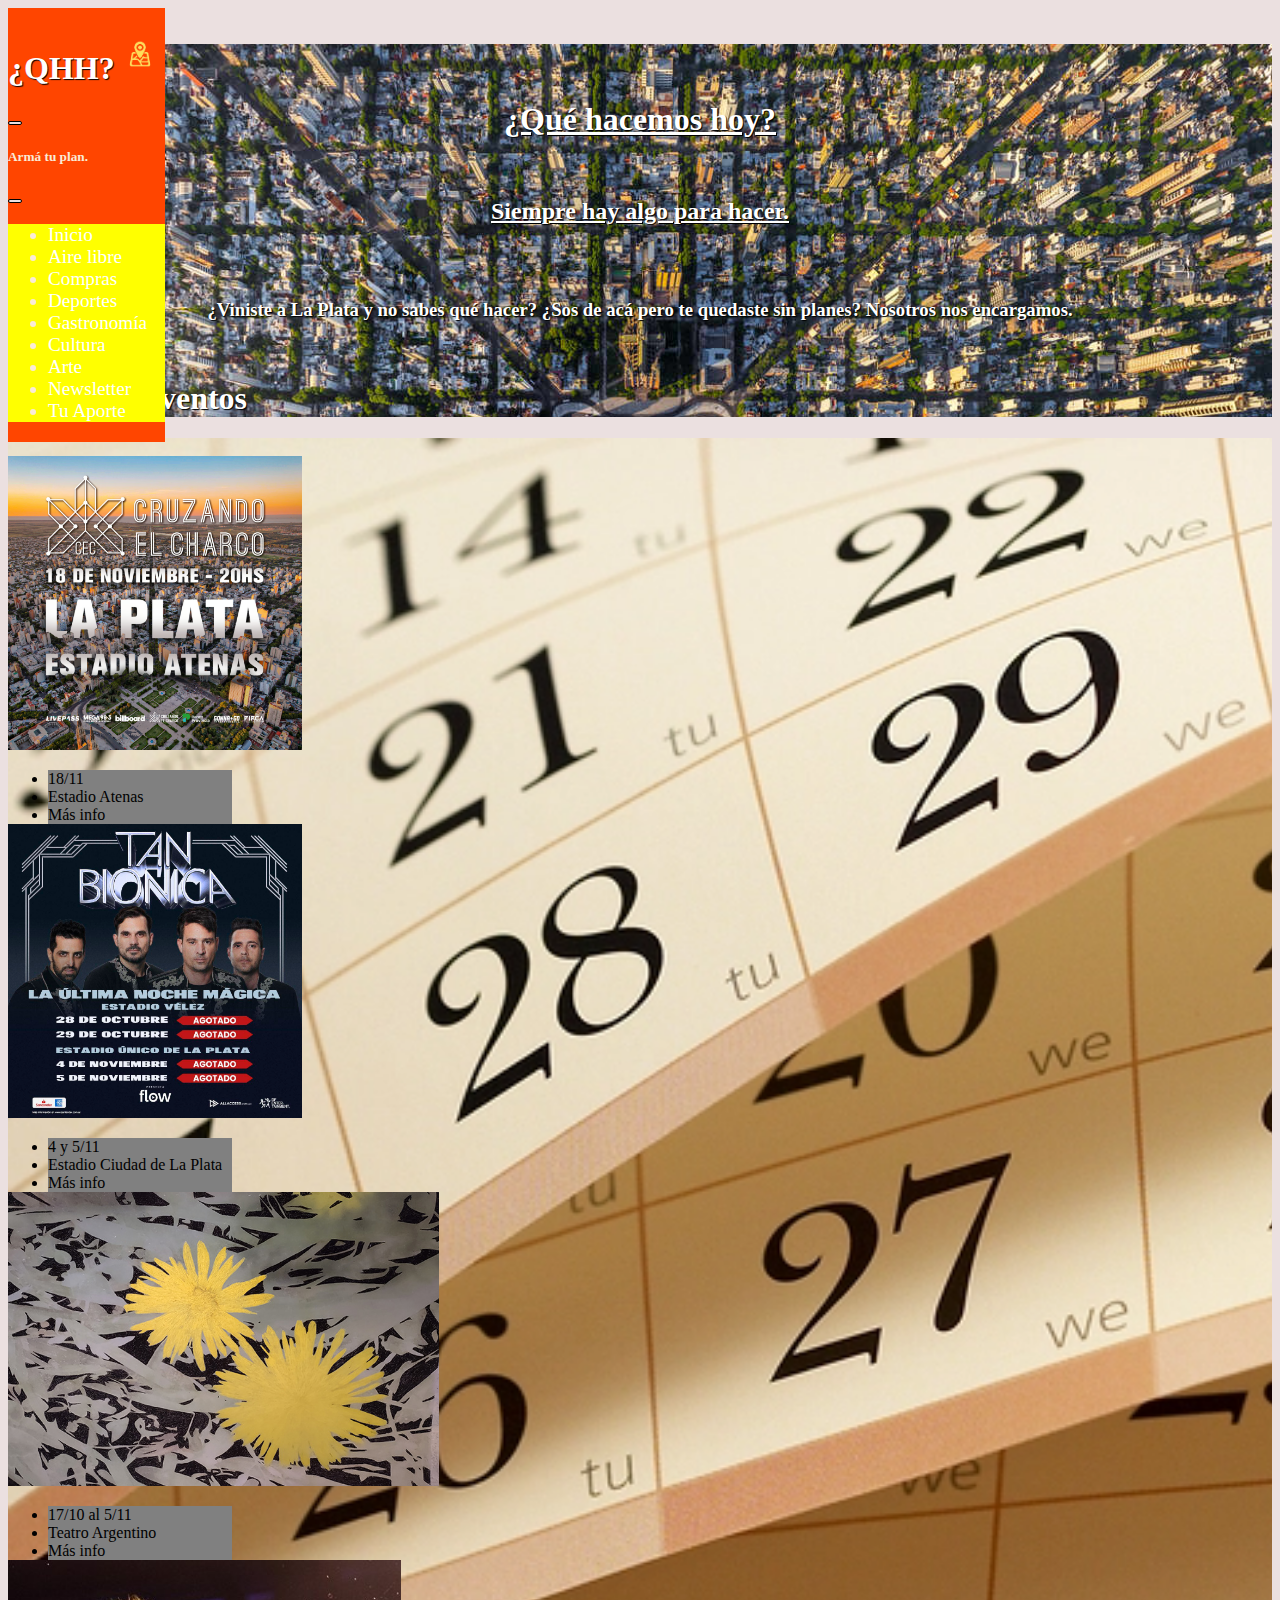
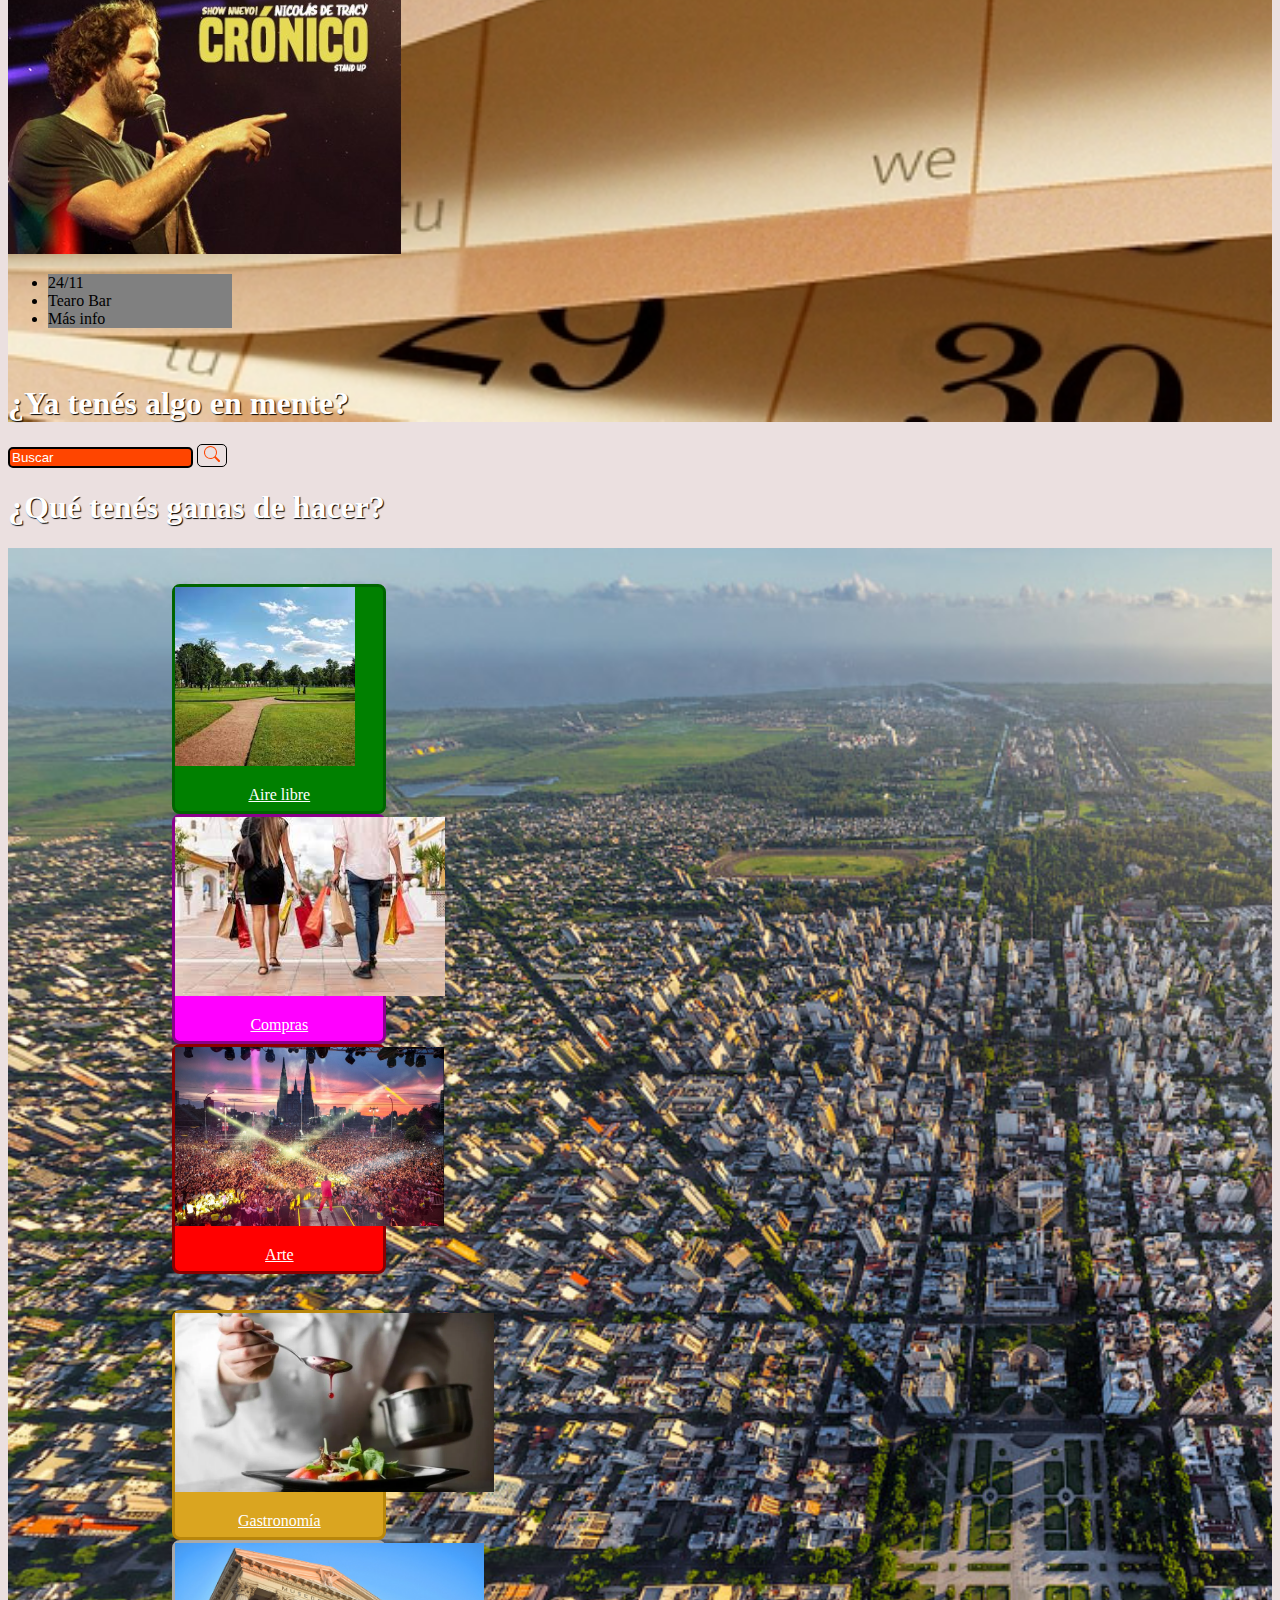
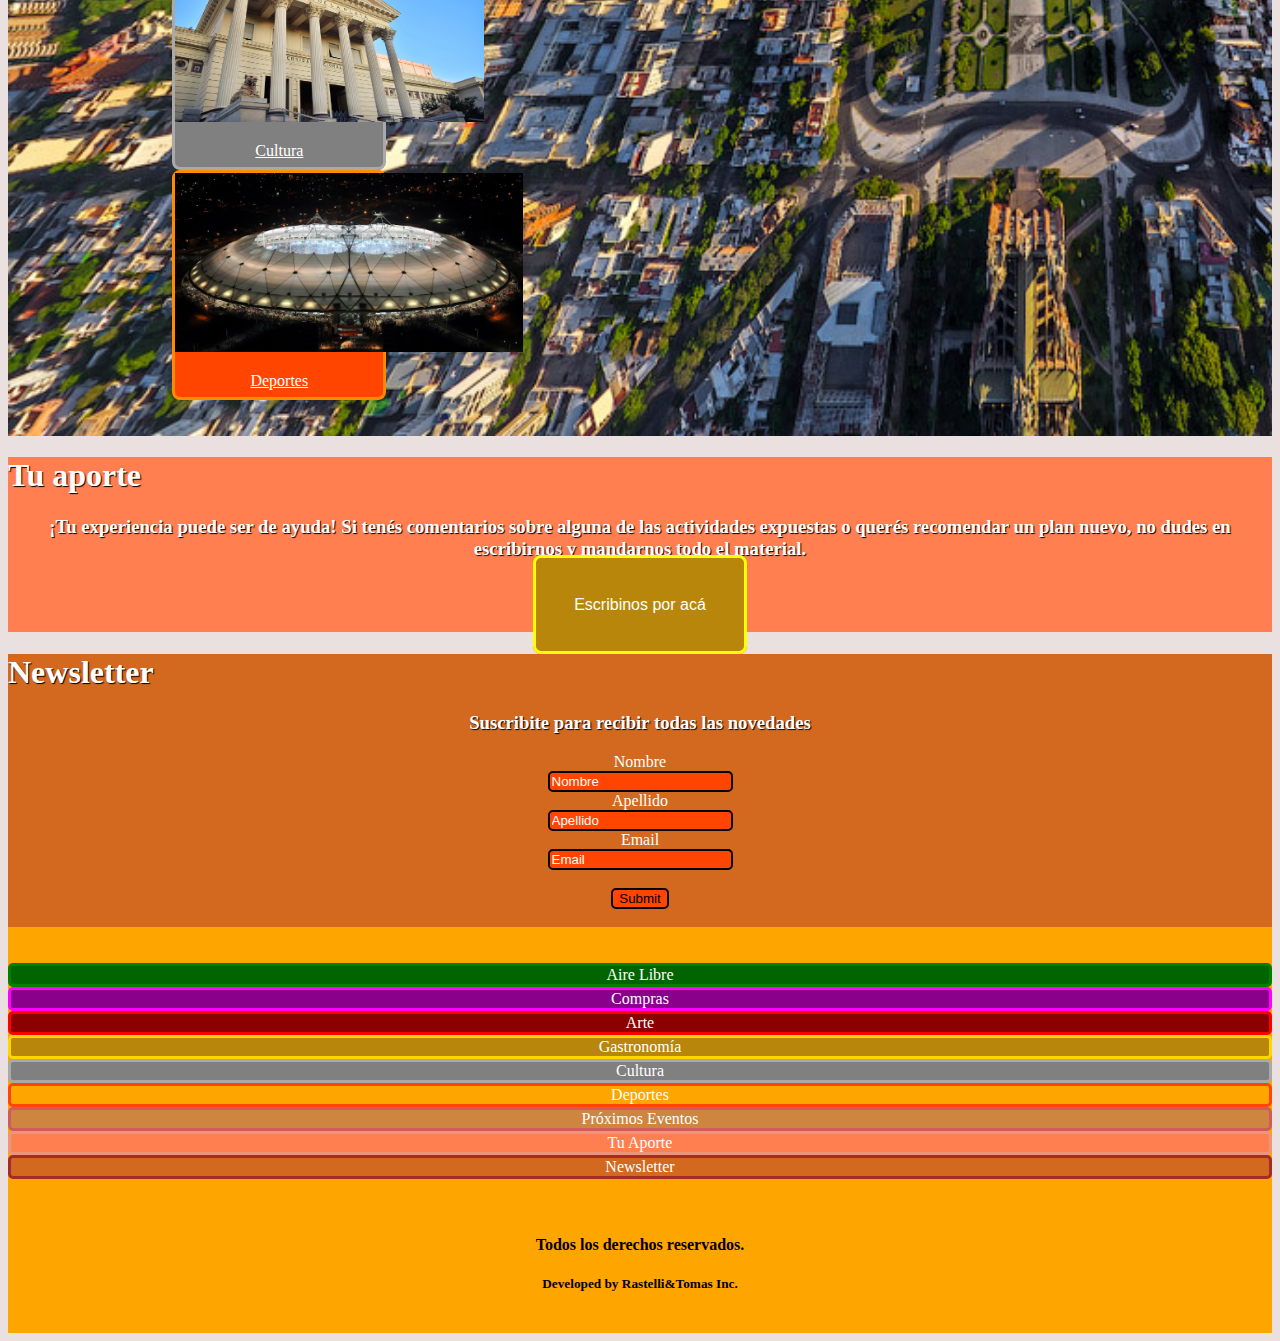
<file: index.html>
<!DOCTYPE html>
<html lang="en">
<head>
    <meta charset="UTF-8">
    <meta name="viewport" content="width=device-width, initial-scale=1.0">
    <link href="https://cdn.jsdelivr.net/npm/bootstrap@5.3.0/dist/css/bootstrap.min.css" rel="stylesheet" integrity="sha384-9ndCyUaIbzAi2FUVXJi0CjmCapSmO7SnpJef0486qhLnuZ2cdeRhO02iuK6FUUVM" crossorigin="anonymous">
   <link rel="stylesheet" href="./css/style.css">
   <link rel="icon" href="./imagenes/logoQHH.png" style="height:50px; width:50px;">
    <title>¿Qué hacemos hoy?</title>
</head>
<body>
    <header>
        <nav class="navbar navbar bg fixed-top">
            <div class="container-fluid">
              <div class="navbar-brand"><h1 style="text-align:left;"><strong>¿QHH?<img src="./imagenes/iconoQHH-removebg-preview.png" style="height:50px; width:50px;"></strong></h1></div>
              <button class="navbar-toggler" type="button" data-bs-toggle="offcanvas" data-bs-target="#offcanvasDarkNavbar" aria-controls="offcanvasDarkNavbar" aria-label="Toggle navigation">
                <span class="navbar-toggler-icon"></span>
              </button>
              <div class="offcanvas offcanvas-end text-bg" tabindex="-1" id="offcanvasDarkNavbar" aria-labelledby="offcanvasDarkNavbarLabel">
                <div class="offcanvas-header">
                  <h5 class="offcanvas-title" id="offcanvasDarkNavbarLabel">Armá tu plan.</h5>
                  <button type="button" class="btn-close btn-close-white" data-bs-dismiss="offcanvas" aria-label="Close"></button>
                </div>
                <div class="offcanvas-body">
                  <ul class="navbar-nav justify-content-end flex-grow-1 pe-3">
                    <li class="nav-item">
                      <a class="nav-link active" aria-current="page" href="#">Inicio</a>
                    </li>
                    <li class="nav-item">
                      <a class="nav-link" href="./html/airelibre.html">Aire libre</a>
                    </li>
                    <li class="nav-item">
                        <a class="nav-link" href="/html/compras.html">Compras</a>
                      </li>
                      <li class="nav-item">
                        <a class="nav-link" href="/html/deportes.html">Deportes</a>
                      </li>
                      <li class="nav-item">
                        <a class="nav-link" href="/html/gastronomia.html">Gastronomía</a>
                      </li>
                      <li class="nav-item">
                        <a class="nav-link" href="/html/cultura.html">Cultura</a>
                      </li>
                      <li class="nav-item">
                        <a class="nav-link" href="/html/arte.html">Arte</a>
                      </li>
                      <li class="nav-item">
                        <a class="nav-link" href="#newsletter">Newsletter</a>
                      </li>
                      <li class="nav-item">
                        <a class="nav-link" href="#tu-aporte">Tu Aporte</a>
                      </li>
                    
                  </ul>
                </div>
              </div>
            </div>
          </nav>
    </header>
    <br>
    <br>
    <div id="menu">
      <br>
      <br>
    <h1><strong><ins>¿Qué hacemos hoy?</ins></strong></h1>
    <br>
    <h2><ins>Siempre hay algo para hacer.</ins></h2>
    <br>
    <br>
    <h3>¿Viniste a La Plata y no sabes qué hacer? ¿Sos de acá pero te quedaste sin planes? Nosotros nos encargamos.</h3>
    <br>
    
    <h1 class="subtitulo"><strong>Próximos eventos</strong></h1>
    </div>
    <div id="calendario">
      <br>
      <div class="container">
        <div class="row">
          <div class="col">
            <div class="card" id="evento" style="width: 14rem; height:23rem;">
            <img src="./imagenes/eventoConciertoCruzando.avif" class="card-img-top" alt="...">
            <!---<div class="card-body">
              <h5 class="card-title">Card title</h5>
              <p class="card-text">Some quick example text to build on the card title and make up the bulk of the card's content.</p>
            </div>-->
            <ul class="list-group list-group-flush">
              <li class="list-group-item">18/11</li>
              <li class="list-group-item">Estadio Atenas</li>
              <li class="list-group-item"><a class="proximosEventos" href="https://livepass.com.ar/events/cruzando-el-charco-en-estadio-atenas" target="_blank">Más info</a></li>
            </ul>
          </div></div>
          <div class="col"><div class="card" id="evento" style="width: 14rem; height:23rem;">
            <img src="./imagenes/tanBionicaEvento.jpg" class="card-img-top" alt="...">
            <!---<div class="card-body">
              <h5 class="card-title">Card title</h5>
              <p class="card-text">Some quick example text to build on the card title and make up the bulk of the card's content.</p>
            </div>-->
            <ul class="list-group list-group-flush">
              <li class="list-group-item">4 y 5/11</li>
              <li class="list-group-item">Estadio Ciudad de La Plata</li>
              <li class="list-group-item"><a class="proximosEventos" href="https://www.allaccess.com.ar/event/tan-bionica-4-noviembre">Más info</a></li>
            </ul>
          </div></div>
          <div class="col"><div class="card" id="evento" style="width: 14rem; height:23rem;">
            <img src="./imagenes/pielDeCardo.jpg" class="card-img-top" alt="...">
            <!---<div class="card-body">
              <h5 class="card-title">Card title</h5>
              <p class="card-text">Some quick example text to build on the card title and make up the bulk of the card's content.</p>
            </div>-->
            <ul class="list-group list-group-flush">
              <li class="list-group-item">17/10 al 5/11</li>
              <li class="list-group-item">Teatro Argentino</li>
              <li class="list-group-item"><a class="proximosEventos" href="https://www.gba.gob.ar/teatro_argentino/noticias/la_instalaci%C3%B3n_%E2%80%9Cpiel_de_cardo%E2%80%9D_se_exhibir%C3%A1_en_el_teatro_argentino">Más info</a></li>
            </ul>
          </div></div>
          <div class="col"><div class="card" id="evento" style="width: 14rem; height:23rem;">
            <img src="./imagenes/nicoDeTracyStandUp.jpg" class="card-img-top" alt="...">
            <!---<div class="card-body">
              <h5 class="card-title">Card title</h5>
              <p class="card-text">Some quick example text to build on the card title and make up the bulk of the card's content.</p>
            </div>-->
            <ul class="list-group list-group-flush">
              <li class="list-group-item">24/11</li>
              <li class="list-group-item">Tearo Bar</li>
              <li class="list-group-item"><a class="proximosEventos" href="https://www.nicolasdetracy.com.ar/">Más info</a> </li>
            </ul>
          </div></div>
        </div>
        <div class="row">
          <div class="col"></div>
          <div class="col"></div>
          <div class="col"></div>
          <div class="col"></div>
        </div>
      </div>
      <br>
      <br>
      <h1 class="subtitulo"><strong>¿Ya tenés algo en mente?</strong></h1>
    </div>
    <div class="buscador">
      <div class="container">
        <div class="buscar-wrapper">
            <input type="text" id="buscar" placeholder="Buscar" class="buscar-input">
            <button onclick="buscar()" class="buscar-button"><svg id="lupa" xmlns="http://www.w3.org/2000/svg" width="16" height="16" fill="currentColor" class="bi bi-search" viewBox="0 0 16 16">
              <path d="M11.742 10.344a6.5 6.5 0 1 0-1.397 1.398h-.001c.03.04.062.078.098.115l3.85 3.85a1 1 0 0 0 1.415-1.414l-3.85-3.85a1.007 1.007 0 0 0-.115-.1zM12 6.5a5.5 5.5 0 1 1-11 0 5.5 5.5 0 0 1 11 0z"/>
            </svg></button>
        </div>
        <ul id="resultados" class="results"></ul>
    </div>
    <h1 class="subtitulo"><strong>¿Qué tenés ganas de hacer?</strong></h1>
    </div>
    <div class="secciones">
      <br>
    <br>
    <div id="sections">
    <div class="container">
      <div class="row">
        
        <div class="col">
          <div id="aire-libre" style="width: 13rem; height:14rem;">
          <img src="./imagenes/parque.jpg"class="card-img-top" alt="...">
          <div class="card-body">
            <p class="card-text"><a class="boton" href="./html/airelibre.html"><ins>Aire libre<ins></ins></a></p></div></div></div>
        
            <div class="col"><div id="compras" style="width: 13rem; height:14rem;">
          <img src="./imagenes/compras.jpg" class="card-img-top" alt="...">
          <div class="card-body">
            <p class="card-text"><a class="boton" href="./html/compras.html"><ins>Compras<ins></ins></a></p></div></div></div>
        
            <div class="col"><div id="arte" style="width: 13rem; height:14rem;">
         <img src="./imagenes/recital.jpg" class="card-img-top" alt="...">
            <div class="card-body">
              <p class="card-text"><a class="boton" href="./html/arte.html"><ins>Arte<ins></ins></a></p></div>
        </div></div>
      </div>
      <br>
      <br>
      <div class="row">
        
        <div class="col"><div id="gastronomia" style="width: 13rem; height:14rem;">
          <img src="./imagenes/gastronomia.webp" class="card-img-top" alt="...">
             <div class="card-body">
               <p class="card-text"><a class="boton" href="./html/gastronomia.html"><ins>Gastronomía<ins></ins></a></p></div>
         </div></div>
        
         <div class="col"><div id="cultura" style="width: 13rem; height:14rem;">
          <img src="./imagenes/museo.png" class="card-img-top" alt="...">
             <div class="card-body">
               <p class="card-text"><a class="boton" href="./html/cultura.html"><ins>Cultura<ins></ins></a></p></div>
         </div></div>
        
         <div class="col"><div id="deportes" style="width: 13rem; height:14rem;">
          <img src="./imagenes/estadioUnico.jpg" class="card-img-top" alt="...">
             <div class="card-body">
               <p class="card-text"><a class="boton" href="./html/deportes.html"><ins>Deportes<ins></ins></a></p></div>
         </div></div>
      </div>
    </div>
    </div>
<br>
<br>
</div>
<div class="container">
  <div class="row">
    <div class="col-lg-6">
      <div id="tu-aporte">
      <h1 class="subtitulo"><strong>Tu aporte</strong></h1>
    <h3>¡Tu experiencia puede ser de ayuda! Si tenés comentarios sobre alguna de las actividades expuestas o querés recomendar un plan nuevo, no dudes en escribirnos y mandarnos todo el material.</h3>
    <br>  
    <a id="botonMail" href="mailto: bautista.rastelli@gmail.com">Escribinos por acá</a>
        <br>
        <br>
</div>
    </div>
    <div class="col-lg-6">
      <div id="newsletter">
      <h1 class="subtitulo"><strong>Newsletter</strong></h1>
      <h3>Suscribite para recibir todas las novedades</h3>
      
      <form action="https://formspree.io/f/xleyokyn" method="post">
        <label>Nombre<br>
        <input type="text" name="Nombre" Placeholder="Nombre" required></label>
        <br>
        <label>Apellido<br>
          <input type="text" name="Apellido" Placeholder="Apellido" required></label>
          <br>
          <label>Email<br>
            <input type="email" name="Email" Placeholder="Email" required></label>
            <br>
            <br>
          <input type="submit">
          <br>
            <br>
      </form>
</div>
    </div>
  </div>
</div>

<footer>
  <br>
  <br>
<div class="container">
  <div class="row">
    <div id="footerAireLibre" class="col"><a href="./html/airelibre.html">Aire Libre</a></div>
    <div class="col"></div>
    <div id="footerCompras" class="col"><a href="./html/compras.html">Compras</a></div>
    <div class="col"></div>
    <div id="footerArte" class="col"><a href="./html/arte.html">Arte</a></div>
  </div>
  <div class="row">
    <div id="footerGastronomia" class="col"><a href="./html/gastronomia.html">Gastronomía</a></div>
    <div class="col"></div>
    <div id="footerCultura" class="col"><a href="./html/cultura.html">Cultura</a></div>
    <div class="col"></div>
    <div id="footerDeportes" class="col"><a href="./html/deportes.html">Deportes</a></div>
  </div>
  <div class="row">
    <div id="footerCalendario" class="col"><a href="#calendario">Próximos Eventos</a></div>
    <div class="col"></div>
    <div id="footerTuAporte" class="col"><a href="#tu-aporte">Tu Aporte</a></div>
    <div class="col"></div>
    <div id="footerNewsLetter" class="col"><a href="#newsletter">Newsletter</a></div>
  </div>
</div>
<br>
<br>
<h4>Todos los derechos reservados.</h4>
<h5>Developed by Rastelli&Tomas Inc.</h5>
<br>
    </footer>
    <script src="https://cdn.jsdelivr.net/npm/bootstrap@5.3.0/dist/js/bootstrap.bundle.min.js" integrity="sha384-geWF76RCwLtnZ8qwWowPQNguL3RmwHVBC9FhGdlKrxdiJJigb/j/68SIy3Te4Bkz" crossorigin="anonymous"></script>
    <script src="script.js"></script>
  </body>
</html>
</file>
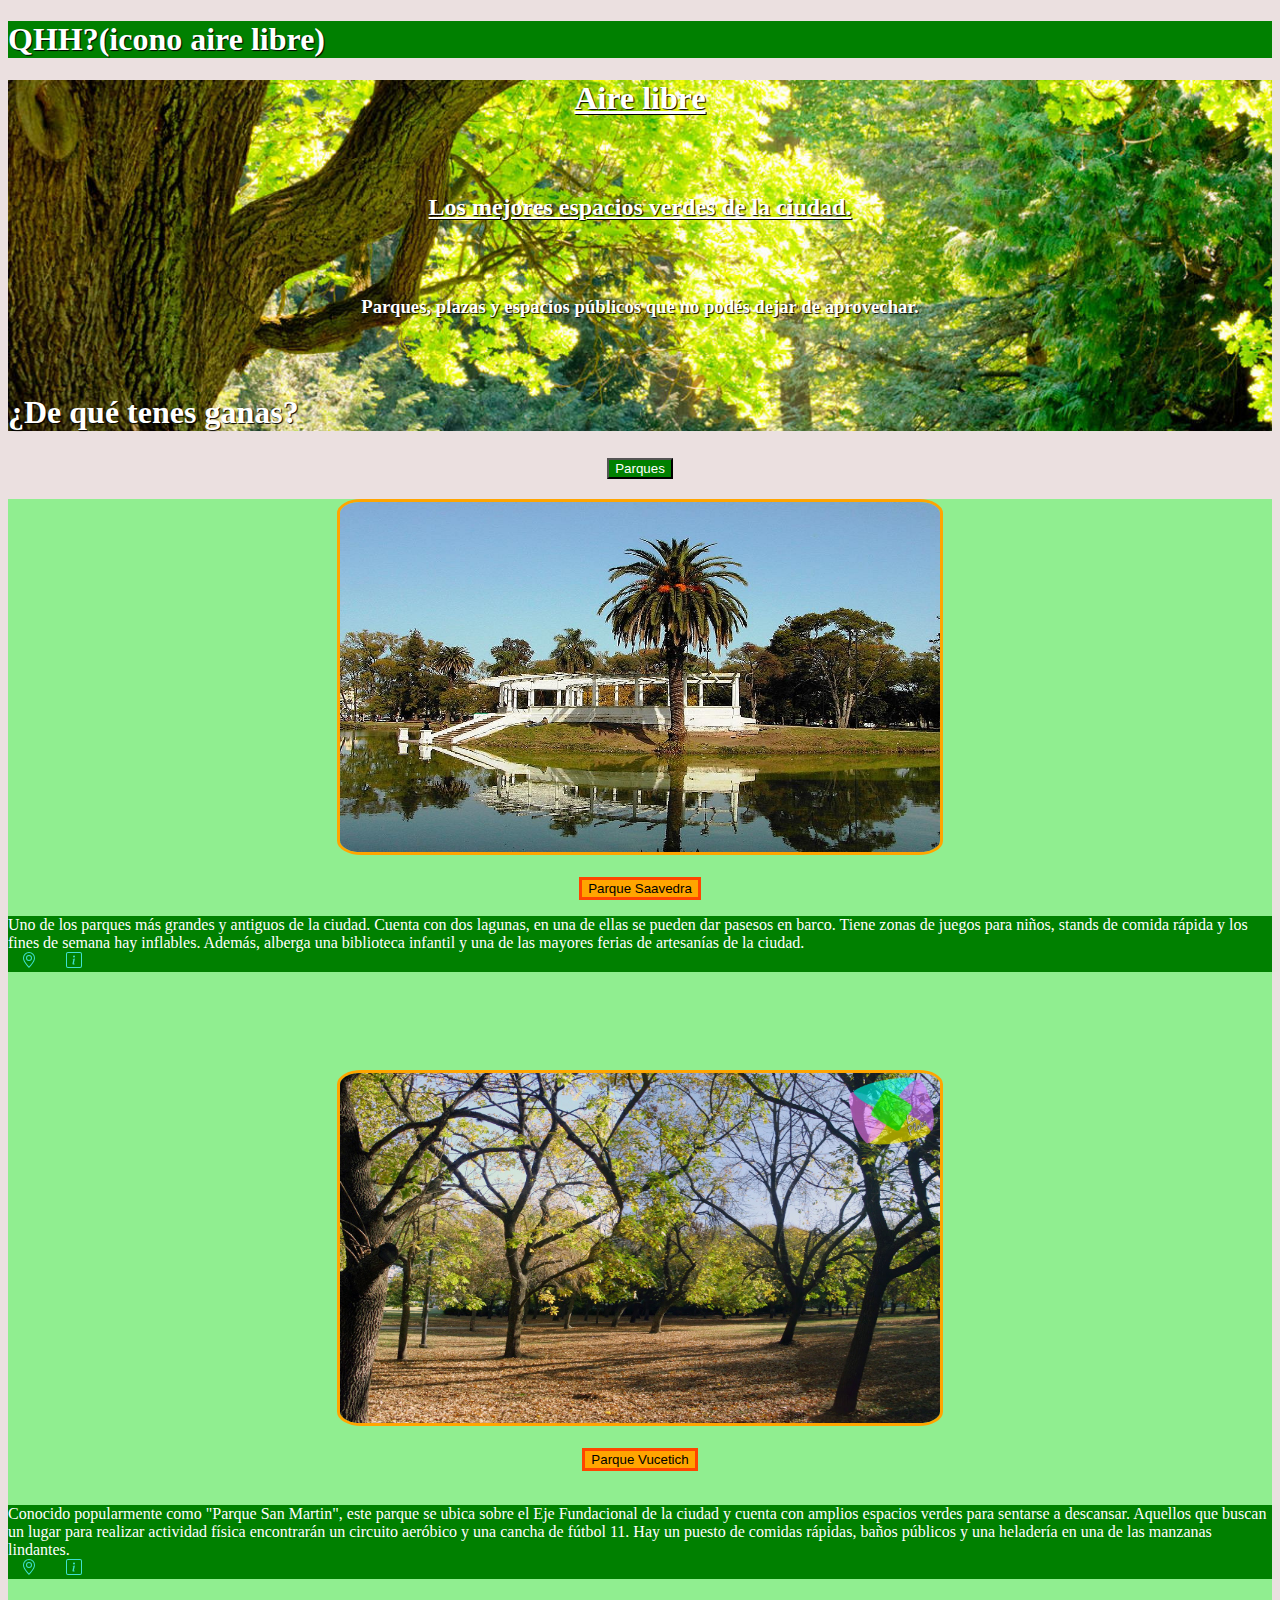
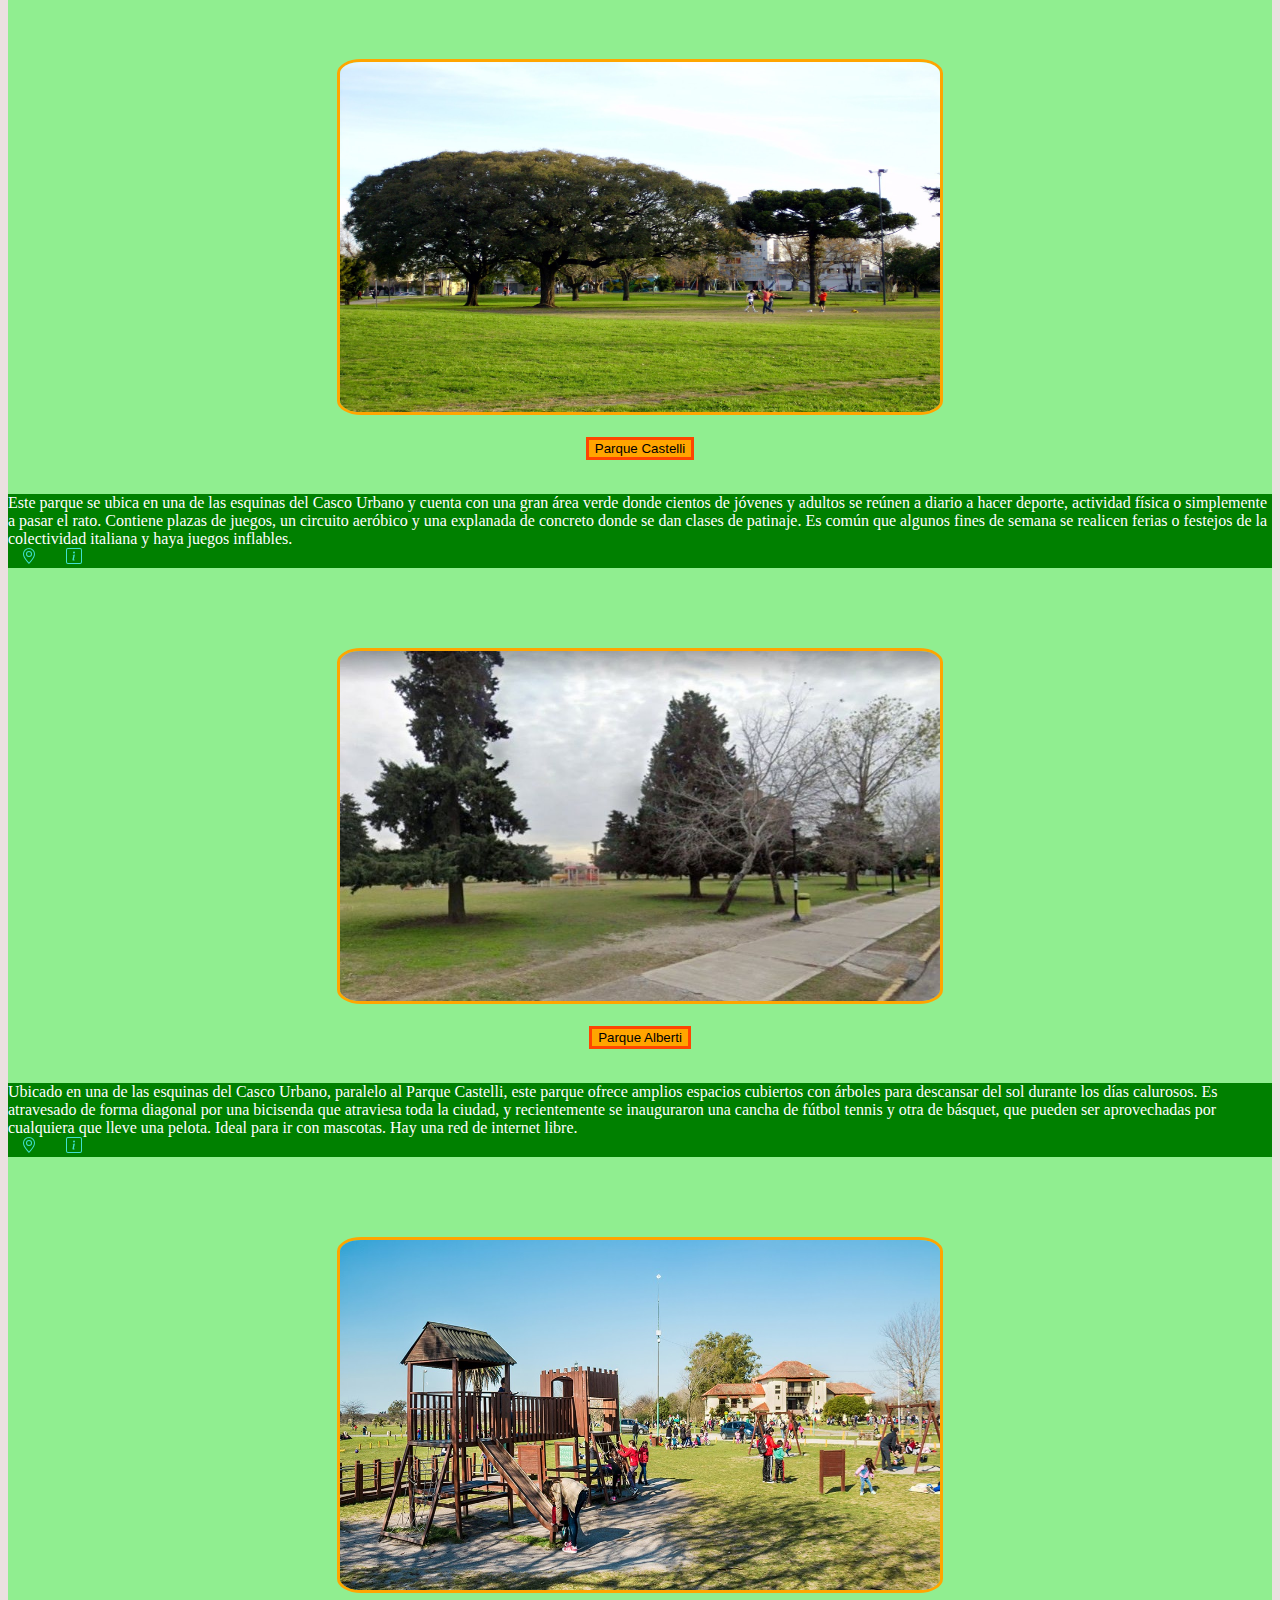
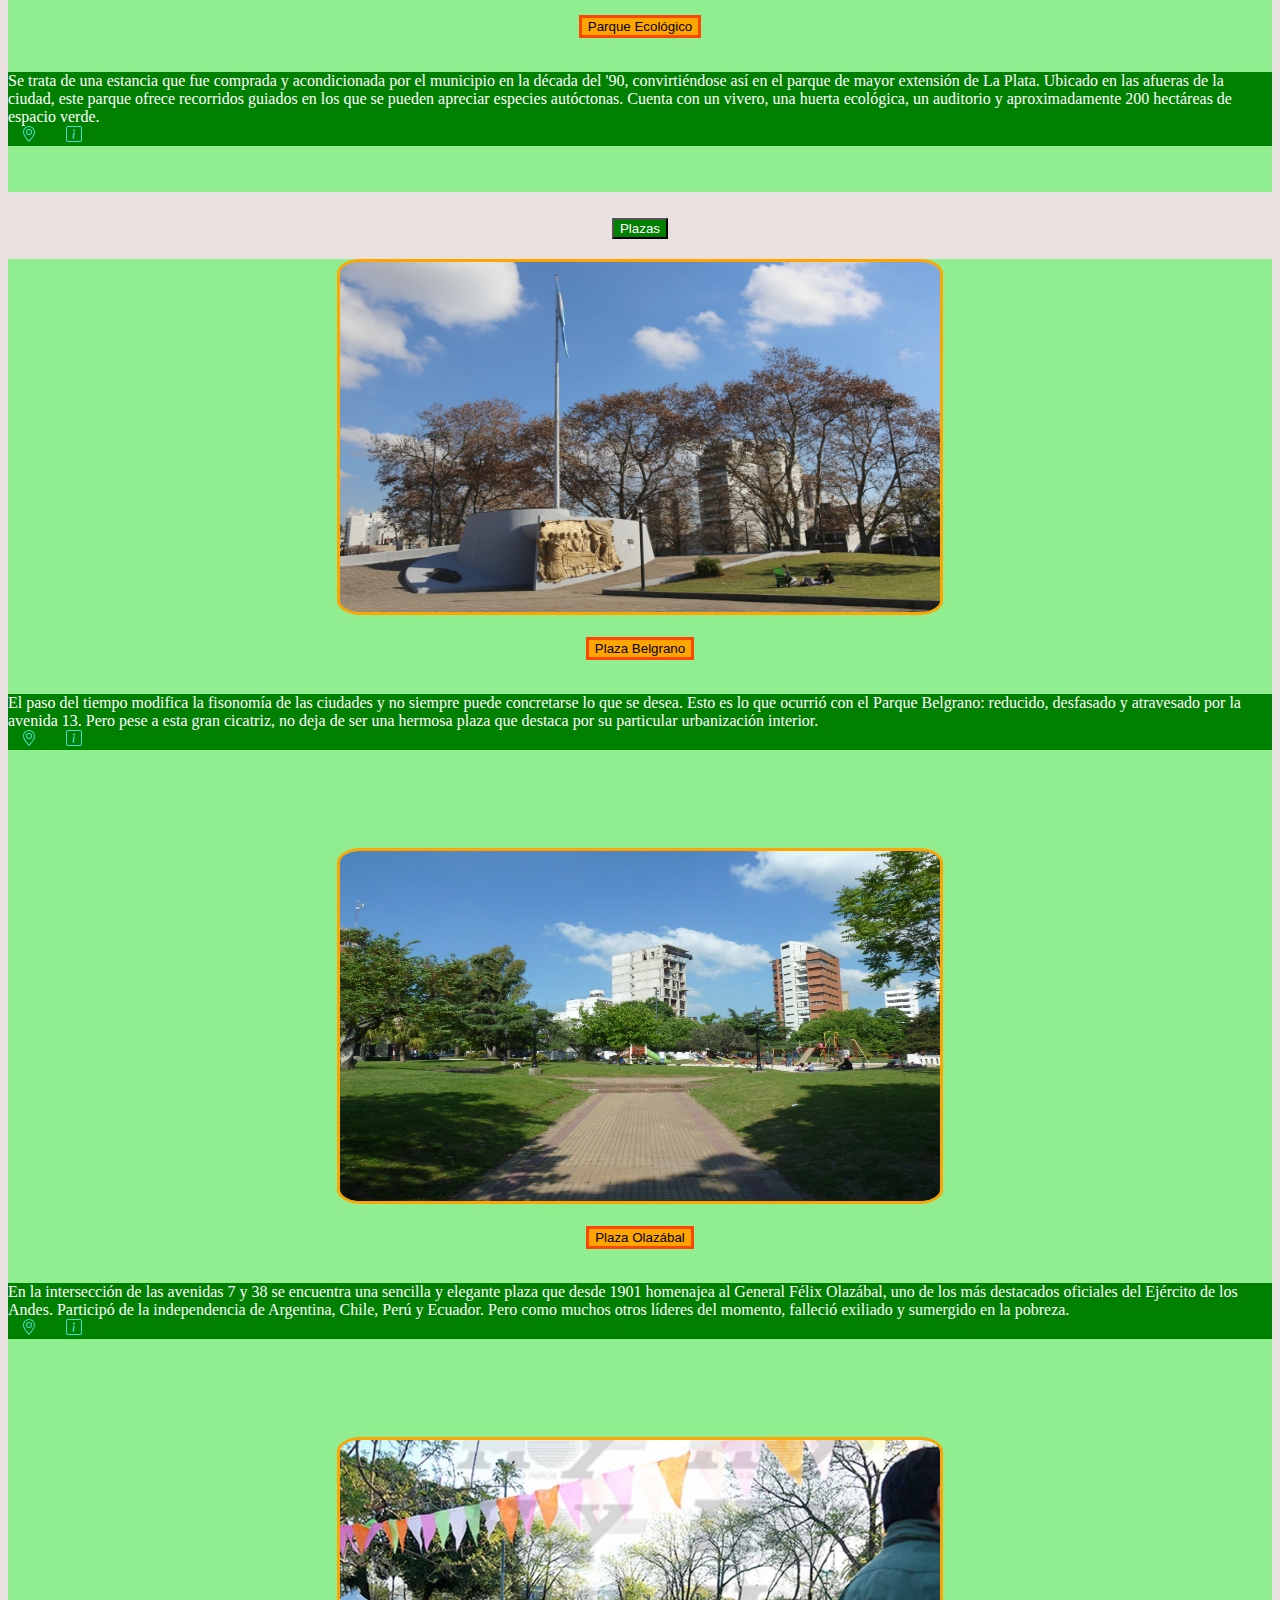
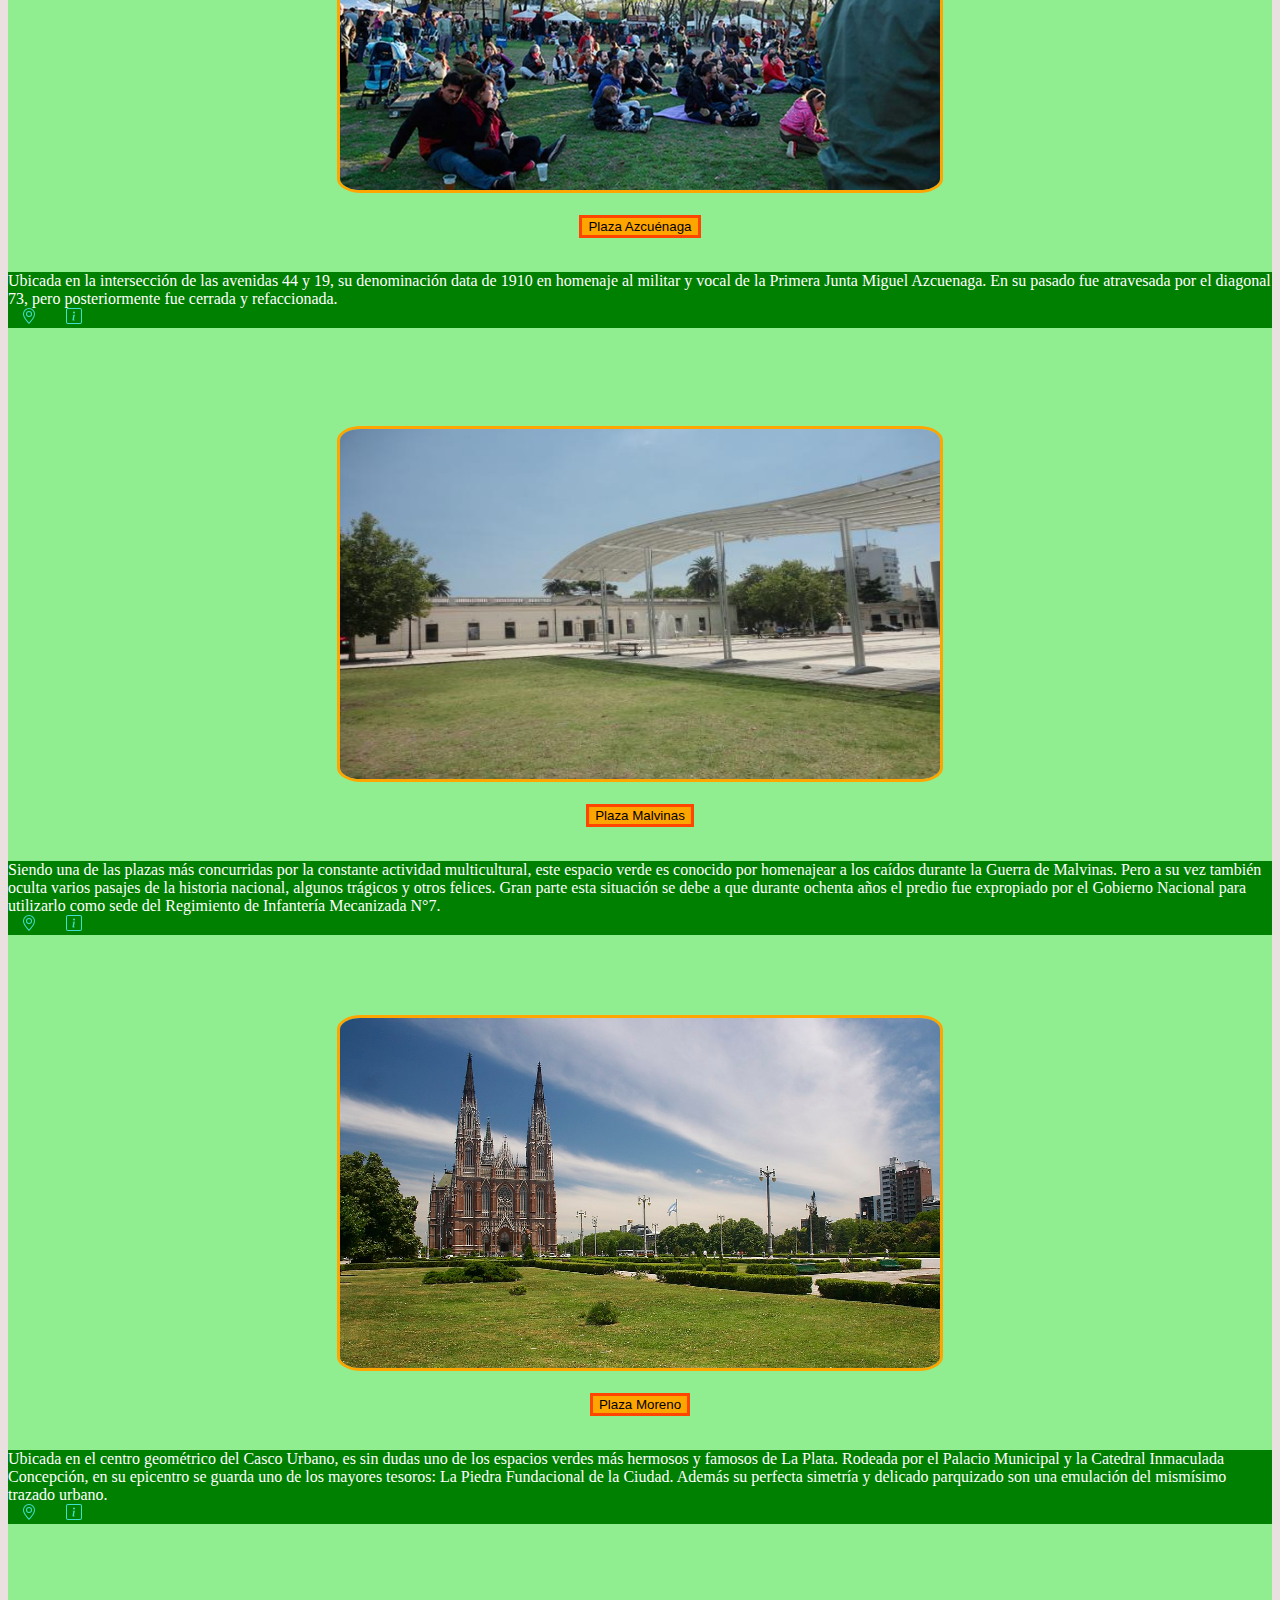
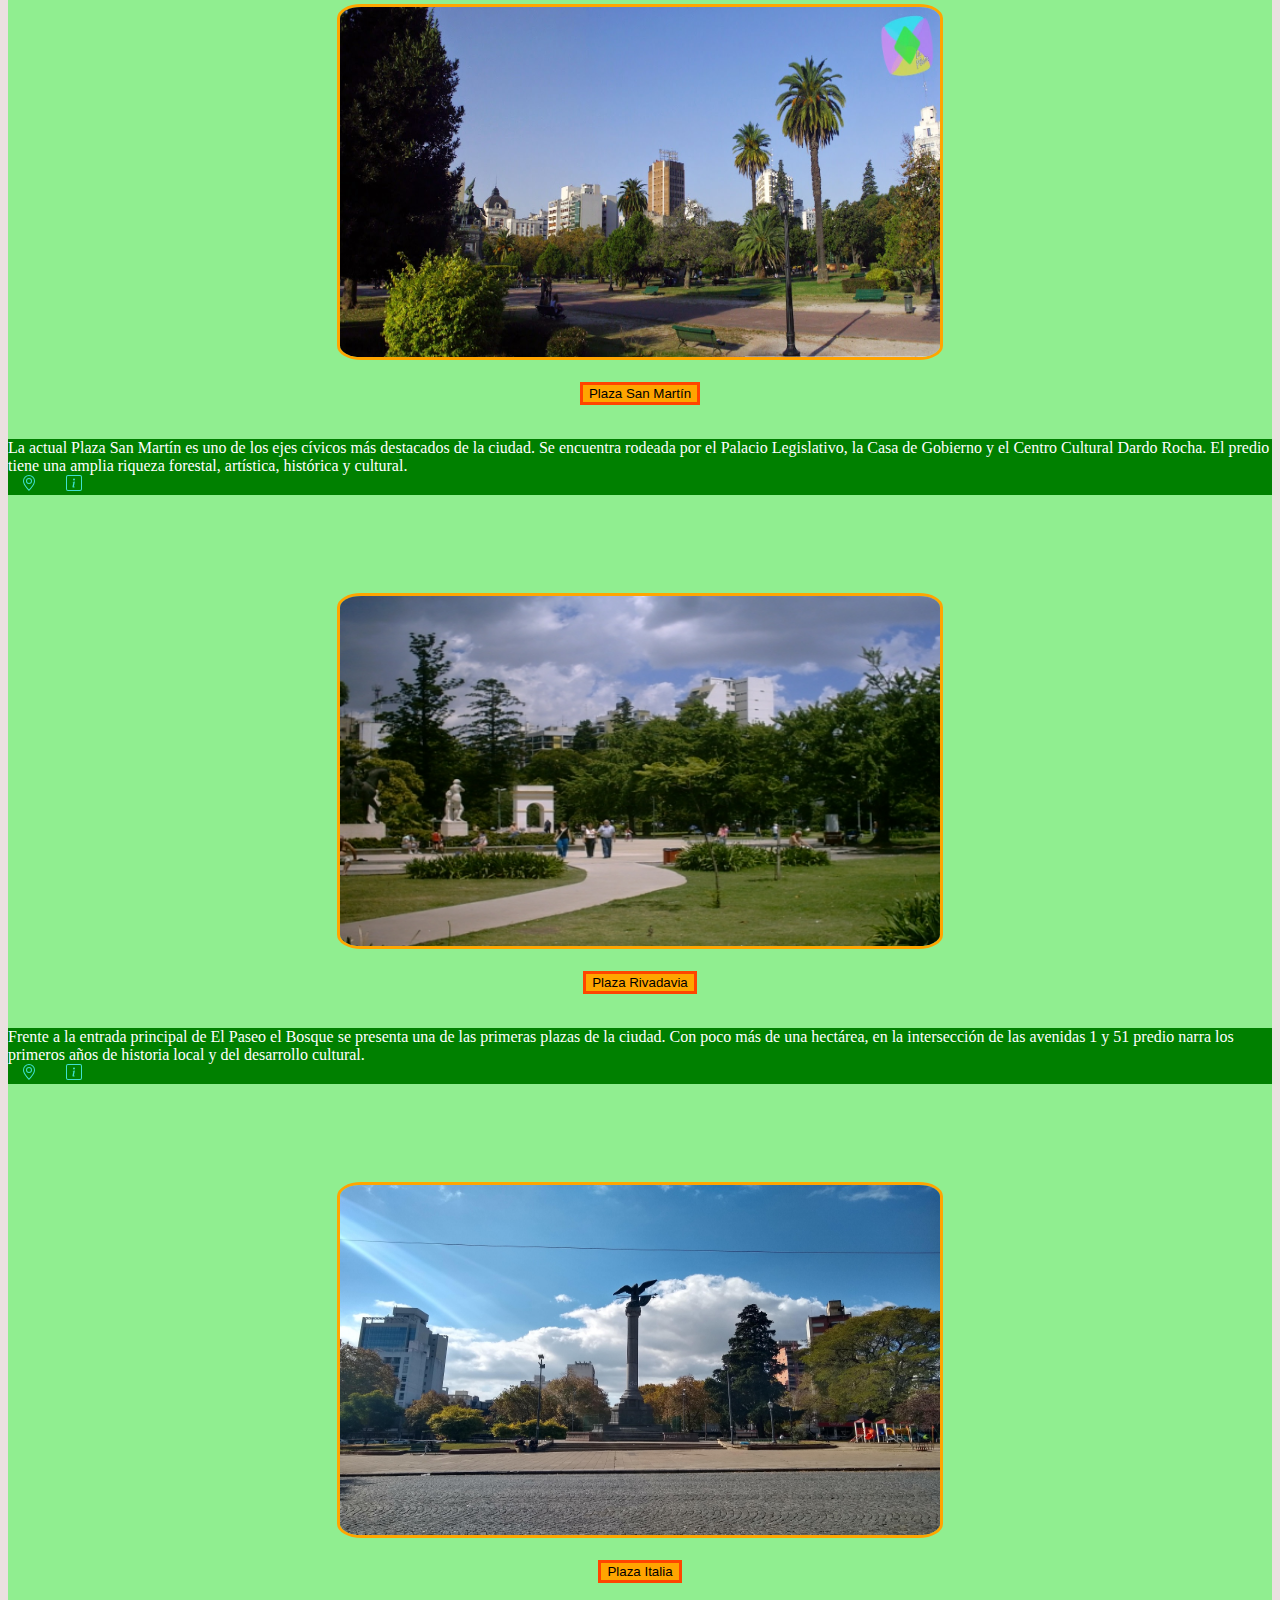
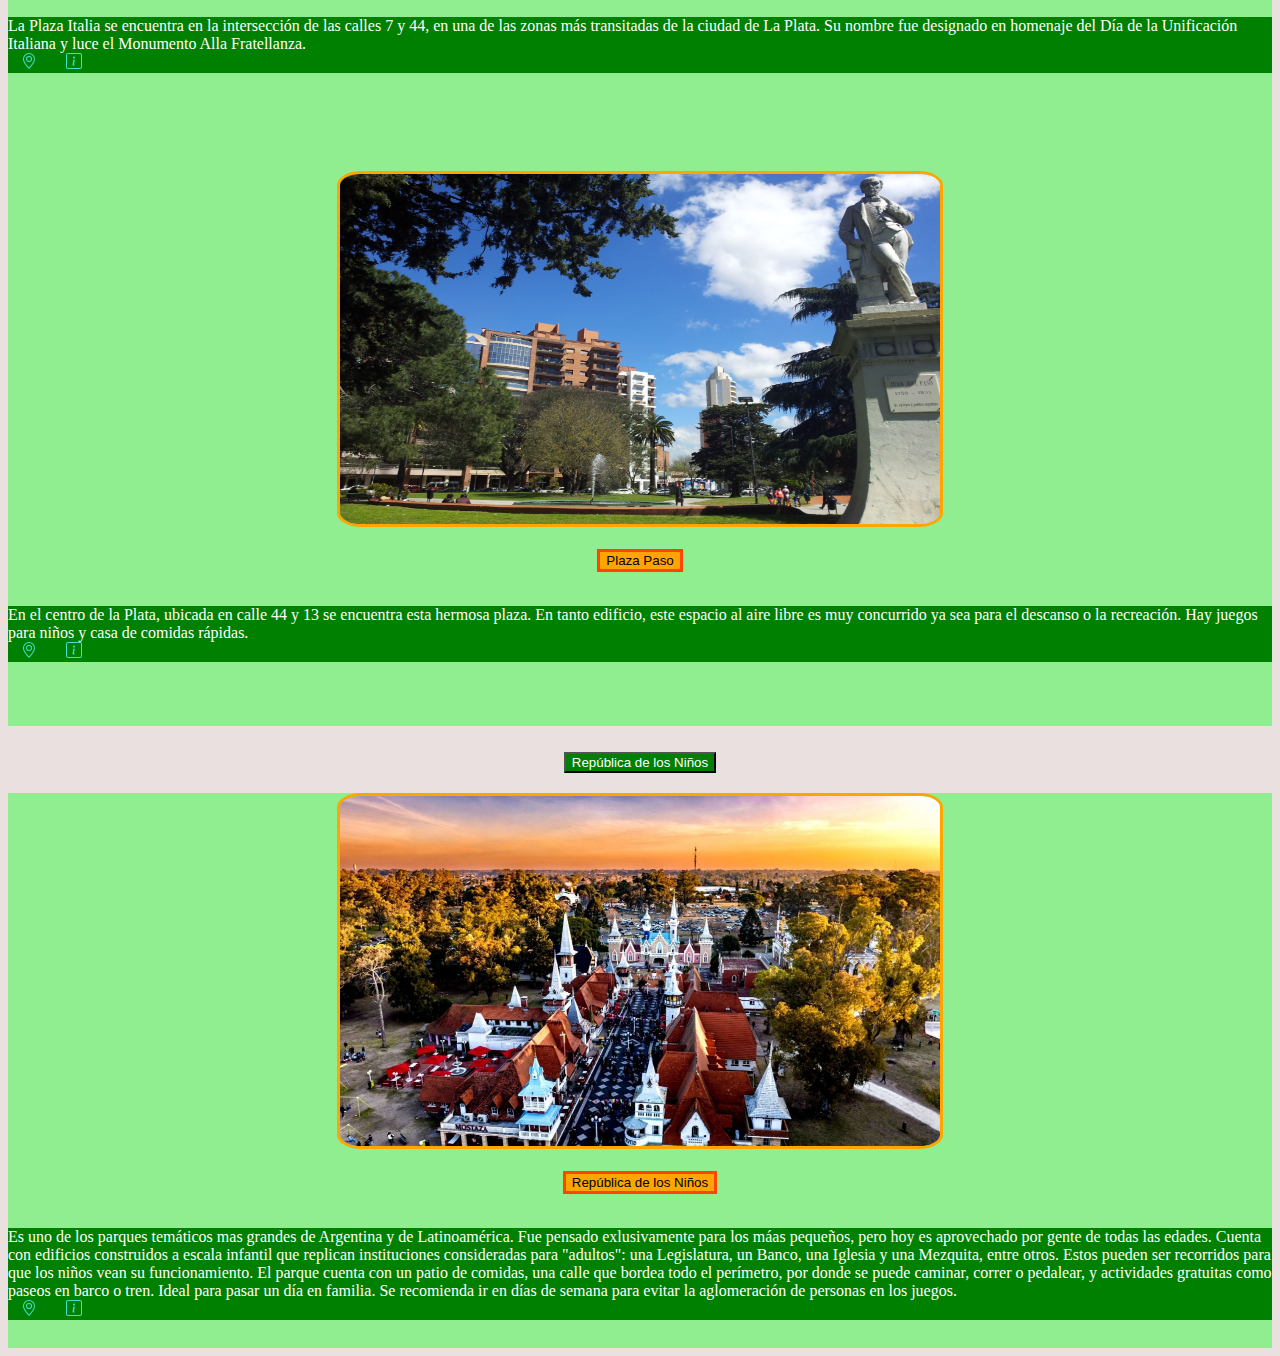
<file: airelibre.html>
<!DOCTYPE html>
<html lang="en">
<head>
    <meta charset="UTF-8">
    <meta name="viewport" content="width=device-width, initial-scale=1.0">
    <link href="https://cdn.jsdelivr.net/npm/bootstrap@5.3.0/dist/css/bootstrap.min.css" rel="stylesheet" integrity="sha384-9ndCyUaIbzAi2FUVXJi0CjmCapSmO7SnpJef0486qhLnuZ2cdeRhO02iuK6FUUVM" crossorigin="anonymous">
    <link rel="stylesheet" href="./style.css">
    <title>QHH? Aire libre</title>
</head>
<body>
    <header>
        <div class="headerAireLibre" style="background-color: green;">
            <h1 style="text-align:left;"><strong>QHH?(icono aire libre)</strong></h1>
        </div>
    </header>
    <div id="inicioAireLibre">
<h1><ins><strong>Aire libre</strong></ins></h1>
<br>
<br>
<h2><ins>Los mejores espacios verdes de la ciudad.</ins></h2>
<br>
<br>
<h3>Parques, plazas y espacios públicos que no podés dejar de aprovechar.</h3>
<br>
<br>
<h1 class="subtitulo">¿De qué tenes ganas?</h1>
</div>
<div>
    <div class="accordion accordion-flush" id="accordionFlushExample">
        <div class="accordion-item">
          <h2 class="accordion-header">
            <button class="accordion-button collapsed" type="button" data-bs-toggle="collapse" data-bs-target="#flush-collapseOne" aria-expanded="false" aria-controls="flush-collapseOne" style="background-color: green; color:white;">
              Parques
            </button>
          </h2>
          <div id="flush-collapseOne" class="accordion-collapse collapse" data-bs-parent="#accordionFlushExample">
            <div class="accordion-body" style="background-color: lightgreen;">
                <p>
                    <img class="fotoRecomendacion" src="./imagenes/parqueSaavedra.jpg">
                    <br>
                    <br>
                    <button class="btn btn-primary" type="button" data-bs-toggle="collapse" data-bs-target="#collapseWidthExample" aria-expanded="false" aria-controls="collapseWidthExample" style="background-color: orange; border:solid orangered;">
                      Parque Saavedra
                    </button>
    
              </p>
                  <div style="min-height: 120px;">
                    <div class="collapse collapse-horizontal" id="collapseWidthExample">
                      <div id="info" class="card card-body" style="width: 100%;">
                        Uno de los parques más grandes y antiguos de la ciudad. Cuenta con dos lagunas, en una de ellas se pueden dar pasesos en barco. Tiene zonas de juegos para niños, stands de comida rápida y los fines de semana hay inflables. Además, alberga una biblioteca infantil y una de las mayores ferias de artesanías de la ciudad.
                        <br>
                        <a class="enlaceInfo" href="https://goo.gl/maps/PAz61ESSgj9VxHiF9" target="_blank"><svg xmlns="http://www.w3.org/2000/svg" width="16" height="16" fill="currentColor" class="bi bi-geo-alt" viewBox="0 0 16 16">
                            <path d="M12.166 8.94c-.524 1.062-1.234 2.12-1.96 3.07A31.493 31.493 0 0 1 8 14.58a31.481 31.481 0 0 1-2.206-2.57c-.726-.95-1.436-2.008-1.96-3.07C3.304 7.867 3 6.862 3 6a5 5 0 0 1 10 0c0 .862-.305 1.867-.834 2.94zM8 16s6-5.686 6-10A6 6 0 0 0 2 6c0 4.314 6 10 6 10z"/>
                            <path d="M8 8a2 2 0 1 1 0-4 2 2 0 0 1 0 4zm0 1a3 3 0 1 0 0-6 3 3 0 0 0 0 6z"/>
                          </svg></a><!--Logo ubicacion-->
                        <a class="enlaceInfo" href="https://es.wikipedia.org/wiki/Parque_Saavedra_(La_Plata)" target="_blank"><svg xmlns="http://www.w3.org/2000/svg" width="16" height="16" fill="currentColor" class="bi bi-info-square" viewBox="0 0 16 16">
                            <path d="M14 1a1 1 0 0 1 1 1v12a1 1 0 0 1-1 1H2a1 1 0 0 1-1-1V2a1 1 0 0 1 1-1h12zM2 0a2 2 0 0 0-2 2v12a2 2 0 0 0 2 2h12a2 2 0 0 0 2-2V2a2 2 0 0 0-2-2H2z"/>
                            <path d="m8.93 6.588-2.29.287-.082.38.45.083c.294.07.352.176.288.469l-.738 3.468c-.194.897.105 1.319.808 1.319.545 0 1.178-.252 1.465-.598l.088-.416c-.2.176-.492.246-.686.246-.275 0-.375-.193-.304-.533L8.93 6.588zM9 4.5a1 1 0 1 1-2 0 1 1 0 0 1 2 0z"/>
                          </svg></a><!--Logo infromacion-->
                      </div>
                    </div>
                  </div>
                  <br>

                  <p>
                    <img class="fotoRecomendacion" src="./imagenes/parqueVucetich.jpg">
                    <br>
                    <br>
                    <button class="btn btn-primary" type="button" data-bs-toggle="collapse" data-bs-target="#collapseWidthExample" aria-expanded="false" aria-controls="collapseWidthExample" style="background-color: orange; border:solid orangered;">
                      Parque Vucetich
                    </button>
              </p>
              <br>
              <div style="min-height: 120px;">
                <div class="collapse collapse-horizontal" id="collapseWidthExample">
                  <div id="info" class="card card-body" style="width: 100%;">
                    Conocido popularmente como "Parque San Martin", este parque se ubica sobre el Eje Fundacional de la ciudad y cuenta con amplios espacios verdes para sentarse a descansar. Aquellos que buscan un lugar para realizar actividad física encontrarán un circuito aeróbico y una cancha de fútbol 11. Hay un puesto de comidas rápidas, baños públicos y una heladería en una de las manzanas lindantes.
                    <br>
                    <a class="enlaceInfo" href="https://goo.gl/maps/dvvXqEko22F62uZF9" target="_blank">
                        <svg xmlns="http://www.w3.org/2000/svg" width="16" height="16" fill="currentColor" class="bi bi-geo-alt" viewBox="0 0 16 16">
                        <path d="M12.166 8.94c-.524 1.062-1.234 2.12-1.96 3.07A31.493 31.493 0 0 1 8 14.58a31.481 31.481 0 0 1-2.206-2.57c-.726-.95-1.436-2.008-1.96-3.07C3.304 7.867 3 6.862 3 6a5 5 0 0 1 10 0c0 .862-.305 1.867-.834 2.94zM8 16s6-5.686 6-10A6 6 0 0 0 2 6c0 4.314 6 10 6 10z"/>
                        <path d="M8 8a2 2 0 1 1 0-4 2 2 0 0 1 0 4zm0 1a3 3 0 1 0 0-6 3 3 0 0 0 0 6z"/>
                      </svg></a><!--Logo ubicacion--><a class="enlaceInfo" href="https://es.wikipedia.org/wiki/Parque_Vucetich" target="_blank">
                        <svg xmlns="http://www.w3.org/2000/svg" width="16" height="16" fill="currentColor" class="bi bi-info-square" viewBox="0 0 16 16">
                        <path d="M14 1a1 1 0 0 1 1 1v12a1 1 0 0 1-1 1H2a1 1 0 0 1-1-1V2a1 1 0 0 1 1-1h12zM2 0a2 2 0 0 0-2 2v12a2 2 0 0 0 2 2h12a2 2 0 0 0 2-2V2a2 2 0 0 0-2-2H2z"/>
                        <path d="m8.93 6.588-2.29.287-.082.38.45.083c.294.07.352.176.288.469l-.738 3.468c-.194.897.105 1.319.808 1.319.545 0 1.178-.252 1.465-.598l.088-.416c-.2.176-.492.246-.686.246-.275 0-.375-.193-.304-.533L8.93 6.588zM9 4.5a1 1 0 1 1-2 0 1 1 0 0 1 2 0z"/>
                      </svg></a><!--Logo informacion-->
                  </div>
                </div>
              </div>
              <br>
                  <p>
                    <img class="fotoRecomendacion" src="./imagenes/parqueCastelli.JPG">
                    <br>
                    <br>
                    <button class="btn btn-primary" type="button" data-bs-toggle="collapse" data-bs-target="#collapseWidthExample" aria-expanded="false" aria-controls="collapseWidthExample" style="background-color: orange; border:solid orangered;">
                      Parque Castelli
                    </button>
              </p>
              <br>
              <div style="min-height: 120px;">
                <div class="collapse collapse-horizontal" id="collapseWidthExample">
                  <div id="info" class="card card-body" style="width: 100%;">
                    Este parque se ubica en una de las esquinas del Casco Urbano y cuenta con una gran área verde donde cientos de jóvenes y adultos se reúnen a diario a hacer deporte, actividad física o simplemente a pasar el rato. Contiene plazas de juegos, un circuito aeróbico y una explanada de concreto donde se dan clases de patinaje. Es común que algunos fines de semana se realicen ferias o festejos de la colectividad italiana y haya juegos inflables.
                    <br>
                    <a class="enlaceInfo" href="https://goo.gl/maps/P31TM7NReyvMoD3A9" target="_blank">
                        <svg xmlns="http://www.w3.org/2000/svg" width="16" height="16" fill="currentColor" class="bi bi-geo-alt" viewBox="0 0 16 16">
                        <path d="M12.166 8.94c-.524 1.062-1.234 2.12-1.96 3.07A31.493 31.493 0 0 1 8 14.58a31.481 31.481 0 0 1-2.206-2.57c-.726-.95-1.436-2.008-1.96-3.07C3.304 7.867 3 6.862 3 6a5 5 0 0 1 10 0c0 .862-.305 1.867-.834 2.94zM8 16s6-5.686 6-10A6 6 0 0 0 2 6c0 4.314 6 10 6 10z"/>
                        <path d="M8 8a2 2 0 1 1 0-4 2 2 0 0 1 0 4zm0 1a3 3 0 1 0 0-6 3 3 0 0 0 0 6z"/>
                      </svg></a><!--Logo ubicacion-->
                      <a class="enlaceInfo" href="https://es.wikipedia.org/wiki/Parque_Castelli" target="_blank">
                        <svg xmlns="http://www.w3.org/2000/svg" width="16" height="16" fill="currentColor" class="bi bi-info-square" viewBox="0 0 16 16">
                        <path d="M14 1a1 1 0 0 1 1 1v12a1 1 0 0 1-1 1H2a1 1 0 0 1-1-1V2a1 1 0 0 1 1-1h12zM2 0a2 2 0 0 0-2 2v12a2 2 0 0 0 2 2h12a2 2 0 0 0 2-2V2a2 2 0 0 0-2-2H2z"/>
                        <path d="m8.93 6.588-2.29.287-.082.38.45.083c.294.07.352.176.288.469l-.738 3.468c-.194.897.105 1.319.808 1.319.545 0 1.178-.252 1.465-.598l.088-.416c-.2.176-.492.246-.686.246-.275 0-.375-.193-.304-.533L8.93 6.588zM9 4.5a1 1 0 1 1-2 0 1 1 0 0 1 2 0z"/>
                      </svg></a><!--Logo informacion-->
                  </div>
                </div>
              </div>
              <br>

              <p>
                <img class="fotoRecomendacion" src="./imagenes/parqueAlberti.jpg">
                <br>
                <br>
                <button class="btn btn-primary" type="button" data-bs-toggle="collapse" data-bs-target="#collapseWidthExample" aria-expanded="false" aria-controls="collapseWidthExample" style="background-color: orange; border:solid orangered;">
                  Parque Alberti
                </button>
          </p>
          <br>
          <div style="min-height: 120px;">
            <div class="collapse collapse-horizontal" id="collapseWidthExample">
              <div id="info" class="card card-body" style="width: 100%;">
                Ubicado en una de las esquinas del Casco Urbano, paralelo al Parque Castelli, este parque ofrece amplios espacios cubiertos con árboles para descansar del sol durante los días calurosos. Es atravesado de forma diagonal por una bicisenda que atraviesa toda la ciudad, y recientemente se inauguraron una cancha de fútbol tennis y otra de básquet, que pueden ser aprovechadas por cualquiera que lleve una pelota. Ideal para ir con mascotas. Hay una red de internet libre.
                <br>
                <a class="enlaceInfo" href="https://goo.gl/maps/H1EvffYfJSvFjmXE7" target="_blank">
                    <svg xmlns="http://www.w3.org/2000/svg" width="16" height="16" fill="currentColor" class="bi bi-geo-alt" viewBox="0 0 16 16">
                    <path d="M12.166 8.94c-.524 1.062-1.234 2.12-1.96 3.07A31.493 31.493 0 0 1 8 14.58a31.481 31.481 0 0 1-2.206-2.57c-.726-.95-1.436-2.008-1.96-3.07C3.304 7.867 3 6.862 3 6a5 5 0 0 1 10 0c0 .862-.305 1.867-.834 2.94zM8 16s6-5.686 6-10A6 6 0 0 0 2 6c0 4.314 6 10 6 10z"/>
                    <path d="M8 8a2 2 0 1 1 0-4 2 2 0 0 1 0 4zm0 1a3 3 0 1 0 0-6 3 3 0 0 0 0 6z"/>
                  </svg></a><!--Logo ubicacion-->
                  <a class="enlaceInfo" href="https://es.wikipedia.org/wiki/Parque_Alberti" target="_blank">
                    <svg xmlns="http://www.w3.org/2000/svg" width="16" height="16" fill="currentColor" class="bi bi-info-square" viewBox="0 0 16 16">
                    <path d="M14 1a1 1 0 0 1 1 1v12a1 1 0 0 1-1 1H2a1 1 0 0 1-1-1V2a1 1 0 0 1 1-1h12zM2 0a2 2 0 0 0-2 2v12a2 2 0 0 0 2 2h12a2 2 0 0 0 2-2V2a2 2 0 0 0-2-2H2z"/>
                    <path d="m8.93 6.588-2.29.287-.082.38.45.083c.294.07.352.176.288.469l-.738 3.468c-.194.897.105 1.319.808 1.319.545 0 1.178-.252 1.465-.598l.088-.416c-.2.176-.492.246-.686.246-.275 0-.375-.193-.304-.533L8.93 6.588zM9 4.5a1 1 0 1 1-2 0 1 1 0 0 1 2 0z"/>
                  </svg></a><!--Logo informacion-->
              </div>
            </div>
          </div>
          <br>

          <p>
            <img class="fotoRecomendacion" src="./imagenes/parqueEcologico.jpg">
            <br>
            <br>
            <button class="btn btn-primary" type="button" data-bs-toggle="collapse" data-bs-target="#collapseWidthExample" aria-expanded="false" aria-controls="collapseWidthExample" style="background-color: orange; border:solid orangered;">
              Parque Ecológico
            </button>
      </p>
      <br>
      <div style="min-height: 120px;">
        <div class="collapse collapse-horizontal" id="collapseWidthExample">
          <div id="info" class="card card-body" style="width: 100%;">
            Se trata de una estancia que fue comprada y acondicionada por el municipio en la década del '90, convirtiéndose así en el parque de mayor extensión de La Plata. Ubicado en las afueras de la ciudad, este parque ofrece recorridos guiados en los que se pueden apreciar especies autóctonas. Cuenta con un vivero, una huerta ecológica, un auditorio y aproximadamente 200 hectáreas de espacio verde.
            <br>
            <a class="enlaceInfo" href="https://goo.gl/maps/wG67hFNwkuV9H4Nh9" target="_blank">
                <svg xmlns="http://www.w3.org/2000/svg" width="16" height="16" fill="currentColor" class="bi bi-geo-alt" viewBox="0 0 16 16">
                <path d="M12.166 8.94c-.524 1.062-1.234 2.12-1.96 3.07A31.493 31.493 0 0 1 8 14.58a31.481 31.481 0 0 1-2.206-2.57c-.726-.95-1.436-2.008-1.96-3.07C3.304 7.867 3 6.862 3 6a5 5 0 0 1 10 0c0 .862-.305 1.867-.834 2.94zM8 16s6-5.686 6-10A6 6 0 0 0 2 6c0 4.314 6 10 6 10z"/>
                <path d="M8 8a2 2 0 1 1 0-4 2 2 0 0 1 0 4zm0 1a3 3 0 1 0 0-6 3 3 0 0 0 0 6z"/>
              </svg></a><!--Logo ubicacion-->
              <a class="enlaceInfo" href="https://es.wikipedia.org/wiki/Parque_Ecol%C3%B3gico_Municipal_(La_Plata)" target="_blank">
                <svg xmlns="http://www.w3.org/2000/svg" width="16" height="16" fill="currentColor" class="bi bi-info-square" viewBox="0 0 16 16">
                <path d="M14 1a1 1 0 0 1 1 1v12a1 1 0 0 1-1 1H2a1 1 0 0 1-1-1V2a1 1 0 0 1 1-1h12zM2 0a2 2 0 0 0-2 2v12a2 2 0 0 0 2 2h12a2 2 0 0 0 2-2V2a2 2 0 0 0-2-2H2z"/>
                <path d="m8.93 6.588-2.29.287-.082.38.45.083c.294.07.352.176.288.469l-.738 3.468c-.194.897.105 1.319.808 1.319.545 0 1.178-.252 1.465-.598l.088-.416c-.2.176-.492.246-.686.246-.275 0-.375-.193-.304-.533L8.93 6.588zM9 4.5a1 1 0 1 1-2 0 1 1 0 0 1 2 0z"/>
              </svg></a><!--Logo informacion-->
          </div>
        </div>
      </div>



            </div>
          </div>
        </div>
        <div class="accordion-item">
          <h2 class="accordion-header">
            <button class="accordion-button collapsed" type="button" data-bs-toggle="collapse" data-bs-target="#flush-collapseTwo" aria-expanded="false" aria-controls="flush-collapseTwo" style="background-color: green; color:white;">
              Plazas
            </button>
          </h2>
          <div id="flush-collapseTwo" class="accordion-collapse collapse" data-bs-parent="#accordionFlushExample">
            <div class="accordion-body" style="background-color:lightgreen;">
                <p>
                    <img class="fotoRecomendacion" src="./imagenes/plazabelgrano.jpg">
                    <br>
                    <br>
                    <button class="btn btn-primary" type="button" data-bs-toggle="collapse" data-bs-target="#collapseWidthExample" aria-expanded="false" aria-controls="collapseWidthExample" style="background-color: orange; border:solid orangered;">
                      Plaza Belgrano
                    </button>
              </p>
              <br>
              <div style="min-height: 120px;">
                <div class="collapse collapse-horizontal" id="collapseWidthExample">
                  <div id="info" class="card card-body" style="width: 100%;">
                    El paso del tiempo modifica la fisonomía de las ciudades y no siempre puede concretarse lo que se desea. Esto es lo que ocurrió con el Parque Belgrano: reducido, desfasado y atravesado por la avenida 13. Pero pese a esta gran cicatriz, no deja de ser una hermosa plaza que destaca por su particular urbanización interior.
                    <br>
                    <a class="enlaceInfo" href="https://maps.app.goo.gl/WCqoepsPEsq2oJZ88" target="_blank">
                        <svg xmlns="http://www.w3.org/2000/svg" width="16" height="16" fill="currentColor" class="bi bi-geo-alt" viewBox="0 0 16 16">
                        <path d="M12.166 8.94c-.524 1.062-1.234 2.12-1.96 3.07A31.493 31.493 0 0 1 8 14.58a31.481 31.481 0 0 1-2.206-2.57c-.726-.95-1.436-2.008-1.96-3.07C3.304 7.867 3 6.862 3 6a5 5 0 0 1 10 0c0 .862-.305 1.867-.834 2.94zM8 16s6-5.686 6-10A6 6 0 0 0 2 6c0 4.314 6 10 6 10z"/>
                        <path d="M8 8a2 2 0 1 1 0-4 2 2 0 0 1 0 4zm0 1a3 3 0 1 0 0-6 3 3 0 0 0 0 6z"/>
                      </svg></a><!--Logo ubicacion-->
                      <a class="enlaceInfo" href="https://es.wikipedia.org/wiki/Plaza_Belgrano_(La_Plata)" target="_blank">
                        <svg xmlns="http://www.w3.org/2000/svg" width="16" height="16" fill="currentColor" class="bi bi-info-square" viewBox="0 0 16 16">
                        <path d="M14 1a1 1 0 0 1 1 1v12a1 1 0 0 1-1 1H2a1 1 0 0 1-1-1V2a1 1 0 0 1 1-1h12zM2 0a2 2 0 0 0-2 2v12a2 2 0 0 0 2 2h12a2 2 0 0 0 2-2V2a2 2 0 0 0-2-2H2z"/>
                        <path d="m8.93 6.588-2.29.287-.082.38.45.083c.294.07.352.176.288.469l-.738 3.468c-.194.897.105 1.319.808 1.319.545 0 1.178-.252 1.465-.598l.088-.416c-.2.176-.492.246-.686.246-.275 0-.375-.193-.304-.533L8.93 6.588zM9 4.5a1 1 0 1 1-2 0 1 1 0 0 1 2 0z"/>
                      </svg></a><!--Logo informacion-->
                  </div>
                </div>
              </div>
              <br>

              <p>
                <img class="fotoRecomendacion" src="./imagenes/plazaolazabal.jpg">
                <br>
                <br>
                <button class="btn btn-primary" type="button" data-bs-toggle="collapse" data-bs-target="#collapseWidthExample" aria-expanded="false" aria-controls="collapseWidthExample" style="background-color: orange; border:solid orangered;">
                  Plaza Olazábal
                </button>
          </p>
          <br>
          <div style="min-height: 120px;">
            <div class="collapse collapse-horizontal" id="collapseWidthExample">
              <div id="info" class="card card-body" style="width: 100%;">
                En la intersección de las avenidas 7 y 38 se encuentra una sencilla y elegante plaza que desde 1901 homenajea al General Félix Olazábal, uno de los más destacados oficiales del Ejército de los Andes. Participó de la independencia de Argentina, Chile, Perú y Ecuador. Pero como muchos otros líderes del momento, falleció exiliado y sumergido en la pobreza.
                <br>
                <a class="enlaceInfo" href="https://maps.app.goo.gl/y9SpMfwUQWWLpsLU9" target="_blank">
                    <svg xmlns="http://www.w3.org/2000/svg" width="16" height="16" fill="currentColor" class="bi bi-geo-alt" viewBox="0 0 16 16">
                    <path d="M12.166 8.94c-.524 1.062-1.234 2.12-1.96 3.07A31.493 31.493 0 0 1 8 14.58a31.481 31.481 0 0 1-2.206-2.57c-.726-.95-1.436-2.008-1.96-3.07C3.304 7.867 3 6.862 3 6a5 5 0 0 1 10 0c0 .862-.305 1.867-.834 2.94zM8 16s6-5.686 6-10A6 6 0 0 0 2 6c0 4.314 6 10 6 10z"/>
                    <path d="M8 8a2 2 0 1 1 0-4 2 2 0 0 1 0 4zm0 1a3 3 0 1 0 0-6 3 3 0 0 0 0 6z"/>
                  </svg></a><!--Logo ubicacion-->
                  <a class="enlaceInfo" href="https://es.wikipedia.org/wiki/Plaza_Olaz%C3%A1bal" target="_blank">
                    <svg xmlns="http://www.w3.org/2000/svg" width="16" height="16" fill="currentColor" class="bi bi-info-square" viewBox="0 0 16 16">
                    <path d="M14 1a1 1 0 0 1 1 1v12a1 1 0 0 1-1 1H2a1 1 0 0 1-1-1V2a1 1 0 0 1 1-1h12zM2 0a2 2 0 0 0-2 2v12a2 2 0 0 0 2 2h12a2 2 0 0 0 2-2V2a2 2 0 0 0-2-2H2z"/>
                    <path d="m8.93 6.588-2.29.287-.082.38.45.083c.294.07.352.176.288.469l-.738 3.468c-.194.897.105 1.319.808 1.319.545 0 1.178-.252 1.465-.598l.088-.416c-.2.176-.492.246-.686.246-.275 0-.375-.193-.304-.533L8.93 6.588zM9 4.5a1 1 0 1 1-2 0 1 1 0 0 1 2 0z"/>
                  </svg></a><!--Logo informacion-->
              </div>
            </div>
          </div>
          <br>

          <p>
            <img class="fotoRecomendacion" src="./imagenes/plazaazcuenaga.jpg">
            <br>
            <br>
            <button class="btn btn-primary" type="button" data-bs-toggle="collapse" data-bs-target="#collapseWidthExample" aria-expanded="false" aria-controls="collapseWidthExample" style="background-color: orange; border:solid orangered;">
              Plaza Azcuénaga
            </button>
      </p>
      <br>
      <div style="min-height: 120px;">
        <div class="collapse collapse-horizontal" id="collapseWidthExample">
          <div id="info" class="card card-body" style="width: 100%;">
            Ubicada en la intersección de las avenidas 44 y 19, su denominación data de 1910 en homenaje al militar y vocal de la Primera Junta Miguel Azcuenaga. En su pasado fue atravesada por el diagonal 73, pero posteriormente fue cerrada y refaccionada.
            <br>
            <a class="enlaceInfo" href="https://maps.app.goo.gl/v8LS9XuhJ72mPqvH7" target="_blank">
                <svg xmlns="http://www.w3.org/2000/svg" width="16" height="16" fill="currentColor" class="bi bi-geo-alt" viewBox="0 0 16 16">
                <path d="M12.166 8.94c-.524 1.062-1.234 2.12-1.96 3.07A31.493 31.493 0 0 1 8 14.58a31.481 31.481 0 0 1-2.206-2.57c-.726-.95-1.436-2.008-1.96-3.07C3.304 7.867 3 6.862 3 6a5 5 0 0 1 10 0c0 .862-.305 1.867-.834 2.94zM8 16s6-5.686 6-10A6 6 0 0 0 2 6c0 4.314 6 10 6 10z"/>
                <path d="M8 8a2 2 0 1 1 0-4 2 2 0 0 1 0 4zm0 1a3 3 0 1 0 0-6 3 3 0 0 0 0 6z"/>
              </svg></a><!--Logo ubicacion-->
              <a class="enlaceInfo" href="https://es.wikipedia.org/wiki/Plaza_Azcu%C3%A9naga" target="_blank">
                <svg xmlns="http://www.w3.org/2000/svg" width="16" height="16" fill="currentColor" class="bi bi-info-square" viewBox="0 0 16 16">
                <path d="M14 1a1 1 0 0 1 1 1v12a1 1 0 0 1-1 1H2a1 1 0 0 1-1-1V2a1 1 0 0 1 1-1h12zM2 0a2 2 0 0 0-2 2v12a2 2 0 0 0 2 2h12a2 2 0 0 0 2-2V2a2 2 0 0 0-2-2H2z"/>
                <path d="m8.93 6.588-2.29.287-.082.38.45.083c.294.07.352.176.288.469l-.738 3.468c-.194.897.105 1.319.808 1.319.545 0 1.178-.252 1.465-.598l.088-.416c-.2.176-.492.246-.686.246-.275 0-.375-.193-.304-.533L8.93 6.588zM9 4.5a1 1 0 1 1-2 0 1 1 0 0 1 2 0z"/>
              </svg></a><!--Logo informacion-->
          </div>
        </div>
      </div>
      <br>

      <p>
        <img class="fotoRecomendacion" src="./imagenes/plazamalvinas.jpg">
        <br>
        <br>
        <button class="btn btn-primary" type="button" data-bs-toggle="collapse" data-bs-target="#collapseWidthExample" aria-expanded="false" aria-controls="collapseWidthExample" style="background-color: orange; border:solid orangered;">
          Plaza Malvinas
        </button>
  </p>
  <br>
  <div style="min-height: 120px;">
    <div class="collapse collapse-horizontal" id="collapseWidthExample">
      <div id="info" class="card card-body" style="width: 100%;">
        Siendo una de las plazas más concurridas por la constante actividad multicultural, este espacio verde es conocido por homenajear a los caídos durante la Guerra de Malvinas. Pero a su vez también oculta varios pasajes de la historia nacional, algunos trágicos y otros felices. Gran parte esta situación se debe a que durante ochenta años el predio fue expropiado por el Gobierno Nacional para utilizarlo como sede del Regimiento de Infantería Mecanizada N°7.
        <br>
        <a class="enlaceInfo" href="https://maps.app.goo.gl/96sg6jjhEjHBw4H38" target="_blank">
            <svg xmlns="http://www.w3.org/2000/svg" width="16" height="16" fill="currentColor" class="bi bi-geo-alt" viewBox="0 0 16 16">
            <path d="M12.166 8.94c-.524 1.062-1.234 2.12-1.96 3.07A31.493 31.493 0 0 1 8 14.58a31.481 31.481 0 0 1-2.206-2.57c-.726-.95-1.436-2.008-1.96-3.07C3.304 7.867 3 6.862 3 6a5 5 0 0 1 10 0c0 .862-.305 1.867-.834 2.94zM8 16s6-5.686 6-10A6 6 0 0 0 2 6c0 4.314 6 10 6 10z"/>
            <path d="M8 8a2 2 0 1 1 0-4 2 2 0 0 1 0 4zm0 1a3 3 0 1 0 0-6 3 3 0 0 0 0 6z"/>
          </svg></a><!--Logo ubicacion-->
          <a class="enlaceInfo" href="https://es.wikipedia.org/wiki/Plaza_Malvinas_Argentinas" target="_blank">
            <svg xmlns="http://www.w3.org/2000/svg" width="16" height="16" fill="currentColor" class="bi bi-info-square" viewBox="0 0 16 16">
            <path d="M14 1a1 1 0 0 1 1 1v12a1 1 0 0 1-1 1H2a1 1 0 0 1-1-1V2a1 1 0 0 1 1-1h12zM2 0a2 2 0 0 0-2 2v12a2 2 0 0 0 2 2h12a2 2 0 0 0 2-2V2a2 2 0 0 0-2-2H2z"/>
            <path d="m8.93 6.588-2.29.287-.082.38.45.083c.294.07.352.176.288.469l-.738 3.468c-.194.897.105 1.319.808 1.319.545 0 1.178-.252 1.465-.598l.088-.416c-.2.176-.492.246-.686.246-.275 0-.375-.193-.304-.533L8.93 6.588zM9 4.5a1 1 0 1 1-2 0 1 1 0 0 1 2 0z"/>
          </svg></a><!--Logo informacion-->
      </div>
    </div>
  </div>
  <br>
  
  <p>
    <img class="fotoRecomendacion" src="./imagenes/plazamoreno.jpg">
    <br>
    <br>
    <button class="btn btn-primary" type="button" data-bs-toggle="collapse" data-bs-target="#collapseWidthExample" aria-expanded="false" aria-controls="collapseWidthExample" style="background-color: orange; border:solid orangered;">
      Plaza Moreno
    </button>
</p>
<br>
<div style="min-height: 120px;">
<div class="collapse collapse-horizontal" id="collapseWidthExample">
  <div id="info" class="card card-body" style="width: 100%;">
    Ubicada en el centro geométrico del Casco Urbano, es sin dudas uno de los espacios verdes más hermosos y famosos de La Plata. Rodeada por el Palacio Municipal y la Catedral Inmaculada Concepción, en su epicentro se guarda uno de los mayores tesoros: La Piedra Fundacional de la Ciudad. Además su perfecta simetría y delicado parquizado son una emulación del mismísimo trazado urbano.
    <br>
    <a class="enlaceInfo" href="https://maps.app.goo.gl/4rpxDbgSJPsuRL3j7" target="_blank">
        <svg xmlns="http://www.w3.org/2000/svg" width="16" height="16" fill="currentColor" class="bi bi-geo-alt" viewBox="0 0 16 16">
        <path d="M12.166 8.94c-.524 1.062-1.234 2.12-1.96 3.07A31.493 31.493 0 0 1 8 14.58a31.481 31.481 0 0 1-2.206-2.57c-.726-.95-1.436-2.008-1.96-3.07C3.304 7.867 3 6.862 3 6a5 5 0 0 1 10 0c0 .862-.305 1.867-.834 2.94zM8 16s6-5.686 6-10A6 6 0 0 0 2 6c0 4.314 6 10 6 10z"/>
        <path d="M8 8a2 2 0 1 1 0-4 2 2 0 0 1 0 4zm0 1a3 3 0 1 0 0-6 3 3 0 0 0 0 6z"/>
      </svg></a><!--Logo ubicacion-->
      <a class="enlaceInfo" href="https://es.wikipedia.org/wiki/Plaza_Moreno" target="_blank">
        <svg xmlns="http://www.w3.org/2000/svg" width="16" height="16" fill="currentColor" class="bi bi-info-square" viewBox="0 0 16 16">
        <path d="M14 1a1 1 0 0 1 1 1v12a1 1 0 0 1-1 1H2a1 1 0 0 1-1-1V2a1 1 0 0 1 1-1h12zM2 0a2 2 0 0 0-2 2v12a2 2 0 0 0 2 2h12a2 2 0 0 0 2-2V2a2 2 0 0 0-2-2H2z"/>
        <path d="m8.93 6.588-2.29.287-.082.38.45.083c.294.07.352.176.288.469l-.738 3.468c-.194.897.105 1.319.808 1.319.545 0 1.178-.252 1.465-.598l.088-.416c-.2.176-.492.246-.686.246-.275 0-.375-.193-.304-.533L8.93 6.588zM9 4.5a1 1 0 1 1-2 0 1 1 0 0 1 2 0z"/>
      </svg></a><!--Logo informacion-->
  </div>
</div>
</div>
<br>
<p>
  <img class="fotoRecomendacion" src="./imagenes/plazasanmartin.jpg">
  <br>
  <br>
  <button class="btn btn-primary" type="button" data-bs-toggle="collapse" data-bs-target="#collapseWidthExample" aria-expanded="false" aria-controls="collapseWidthExample" style="background-color: orange; border:solid orangered;">
    Plaza San Martín
  </button>
</p>
<br>
<div style="min-height: 120px;">
<div class="collapse collapse-horizontal" id="collapseWidthExample">
<div id="info" class="card card-body" style="width: 100%;">
  La actual Plaza San Martín es uno de los ejes cívicos más destacados de la ciudad. Se encuentra rodeada por el Palacio Legislativo, la Casa de Gobierno y el Centro Cultural Dardo Rocha. El predio tiene una amplia riqueza forestal, artística, histórica y cultural.
  <br>
  <a class="enlaceInfo" href="https://maps.app.goo.gl/RezUJZrJCmSDj5gL9" target="_blank">
      <svg xmlns="http://www.w3.org/2000/svg" width="16" height="16" fill="currentColor" class="bi bi-geo-alt" viewBox="0 0 16 16">
      <path d="M12.166 8.94c-.524 1.062-1.234 2.12-1.96 3.07A31.493 31.493 0 0 1 8 14.58a31.481 31.481 0 0 1-2.206-2.57c-.726-.95-1.436-2.008-1.96-3.07C3.304 7.867 3 6.862 3 6a5 5 0 0 1 10 0c0 .862-.305 1.867-.834 2.94zM8 16s6-5.686 6-10A6 6 0 0 0 2 6c0 4.314 6 10 6 10z"/>
      <path d="M8 8a2 2 0 1 1 0-4 2 2 0 0 1 0 4zm0 1a3 3 0 1 0 0-6 3 3 0 0 0 0 6z"/>
    </svg></a><!--Logo ubicacion-->
    <a class="enlaceInfo" href="https://es.wikipedia.org/wiki/Plaza_San_Mart%C3%ADn_(La_Plata)" target="_blank">
      <svg xmlns="http://www.w3.org/2000/svg" width="16" height="16" fill="currentColor" class="bi bi-info-square" viewBox="0 0 16 16">
      <path d="M14 1a1 1 0 0 1 1 1v12a1 1 0 0 1-1 1H2a1 1 0 0 1-1-1V2a1 1 0 0 1 1-1h12zM2 0a2 2 0 0 0-2 2v12a2 2 0 0 0 2 2h12a2 2 0 0 0 2-2V2a2 2 0 0 0-2-2H2z"/>
      <path d="m8.93 6.588-2.29.287-.082.38.45.083c.294.07.352.176.288.469l-.738 3.468c-.194.897.105 1.319.808 1.319.545 0 1.178-.252 1.465-.598l.088-.416c-.2.176-.492.246-.686.246-.275 0-.375-.193-.304-.533L8.93 6.588zM9 4.5a1 1 0 1 1-2 0 1 1 0 0 1 2 0z"/>
    </svg></a><!--Logo informacion-->
</div>
</div>
</div>
<br>
<p>
  <img class="fotoRecomendacion" src="./imagenes/plazarivadavia.jpg">
  <br>
  <br>
  <button class="btn btn-primary" type="button" data-bs-toggle="collapse" data-bs-target="#collapseWidthExample" aria-expanded="false" aria-controls="collapseWidthExample" style="background-color: orange; border:solid orangered;">
    Plaza Rivadavia
  </button>
</p>
<br>
<div style="min-height: 120px;">
<div class="collapse collapse-horizontal" id="collapseWidthExample">
<div id="info" class="card card-body" style="width: 100%;">
  Frente a la entrada principal de El Paseo el Bosque se presenta una de las primeras plazas de la ciudad. Con poco más de una hectárea,  en la intersección de las avenidas 1 y 51 predio narra los primeros años de historia local y del desarrollo cultural.
  <br>
  <a class="enlaceInfo" href="https://maps.app.goo.gl/6ggoiPpGbW3Kp4er7" target="_blank">
      <svg xmlns="http://www.w3.org/2000/svg" width="16" height="16" fill="currentColor" class="bi bi-geo-alt" viewBox="0 0 16 16">
      <path d="M12.166 8.94c-.524 1.062-1.234 2.12-1.96 3.07A31.493 31.493 0 0 1 8 14.58a31.481 31.481 0 0 1-2.206-2.57c-.726-.95-1.436-2.008-1.96-3.07C3.304 7.867 3 6.862 3 6a5 5 0 0 1 10 0c0 .862-.305 1.867-.834 2.94zM8 16s6-5.686 6-10A6 6 0 0 0 2 6c0 4.314 6 10 6 10z"/>
      <path d="M8 8a2 2 0 1 1 0-4 2 2 0 0 1 0 4zm0 1a3 3 0 1 0 0-6 3 3 0 0 0 0 6z"/>
    </svg></a><!--Logo ubicacion-->
    <a class="enlaceInfo" href="https://es.wikipedia.org/wiki/Plaza_Rivadavia" target="_blank">
      <svg xmlns="http://www.w3.org/2000/svg" width="16" height="16" fill="currentColor" class="bi bi-info-square" viewBox="0 0 16 16">
      <path d="M14 1a1 1 0 0 1 1 1v12a1 1 0 0 1-1 1H2a1 1 0 0 1-1-1V2a1 1 0 0 1 1-1h12zM2 0a2 2 0 0 0-2 2v12a2 2 0 0 0 2 2h12a2 2 0 0 0 2-2V2a2 2 0 0 0-2-2H2z"/>
      <path d="m8.93 6.588-2.29.287-.082.38.45.083c.294.07.352.176.288.469l-.738 3.468c-.194.897.105 1.319.808 1.319.545 0 1.178-.252 1.465-.598l.088-.416c-.2.176-.492.246-.686.246-.275 0-.375-.193-.304-.533L8.93 6.588zM9 4.5a1 1 0 1 1-2 0 1 1 0 0 1 2 0z"/>
    </svg></a><!--Logo informacion-->
</div>
</div>
</div>
<br>
<p>
  <img class="fotoRecomendacion" src="./imagenes/plazaitalia.jpg">
  <br>
  <br>
  <button class="btn btn-primary" type="button" data-bs-toggle="collapse" data-bs-target="#collapseWidthExample" aria-expanded="false" aria-controls="collapseWidthExample" style="background-color: orange; border:solid orangered;">
    Plaza Italia
  </button>
</p>
<br>
<div style="min-height: 120px;">
<div class="collapse collapse-horizontal" id="collapseWidthExample">
<div id="info" class="card card-body" style="width: 100%;">
  La Plaza Italia se encuentra en la intersección de las calles 7 y 44, en una de las zonas más transitadas de la ciudad de La Plata. Su nombre fue designado en homenaje del Día de la Unificación Italiana y luce el Monumento Alla Fratellanza.
  <br>
  <a class="enlaceInfo" href="https://maps.app.goo.gl/ZWiLSp9413CfRYv66" target="_blank">
      <svg xmlns="http://www.w3.org/2000/svg" width="16" height="16" fill="currentColor" class="bi bi-geo-alt" viewBox="0 0 16 16">
      <path d="M12.166 8.94c-.524 1.062-1.234 2.12-1.96 3.07A31.493 31.493 0 0 1 8 14.58a31.481 31.481 0 0 1-2.206-2.57c-.726-.95-1.436-2.008-1.96-3.07C3.304 7.867 3 6.862 3 6a5 5 0 0 1 10 0c0 .862-.305 1.867-.834 2.94zM8 16s6-5.686 6-10A6 6 0 0 0 2 6c0 4.314 6 10 6 10z"/>
      <path d="M8 8a2 2 0 1 1 0-4 2 2 0 0 1 0 4zm0 1a3 3 0 1 0 0-6 3 3 0 0 0 0 6z"/>
    </svg></a><!--Logo ubicacion-->
    <a class="enlaceInfo" href="https://es.wikipedia.org/wiki/Plaza_Italia_(La_Plata)" target="_blank">
      <svg xmlns="http://www.w3.org/2000/svg" width="16" height="16" fill="currentColor" class="bi bi-info-square" viewBox="0 0 16 16">
      <path d="M14 1a1 1 0 0 1 1 1v12a1 1 0 0 1-1 1H2a1 1 0 0 1-1-1V2a1 1 0 0 1 1-1h12zM2 0a2 2 0 0 0-2 2v12a2 2 0 0 0 2 2h12a2 2 0 0 0 2-2V2a2 2 0 0 0-2-2H2z"/>
      <path d="m8.93 6.588-2.29.287-.082.38.45.083c.294.07.352.176.288.469l-.738 3.468c-.194.897.105 1.319.808 1.319.545 0 1.178-.252 1.465-.598l.088-.416c-.2.176-.492.246-.686.246-.275 0-.375-.193-.304-.533L8.93 6.588zM9 4.5a1 1 0 1 1-2 0 1 1 0 0 1 2 0z"/>
    </svg></a><!--Logo informacion-->
</div>
</div>
</div>
<br>
<p>
  <img class="fotoRecomendacion" src="./imagenes/plazapaso.jpg">
  <br>
  <br>
  <button class="btn btn-primary" type="button" data-bs-toggle="collapse" data-bs-target="#collapseWidthExample" aria-expanded="false" aria-controls="collapseWidthExample" style="background-color: orange; border:solid orangered;">
    Plaza Paso
  </button>
</p>
<br>
<div style="min-height: 120px;">
<div class="collapse collapse-horizontal" id="collapseWidthExample">
<div id="info" class="card card-body" style="width: 100%;">
  En el centro de la Plata, ubicada en calle 44 y 13 se encuentra esta hermosa plaza. En tanto edificio, este espacio al aire libre es muy concurrido ya sea para el descanso o la recreación. Hay juegos para niños y casa de comidas rápidas.
  <br>
  <a class="enlaceInfo" href="https://maps.app.goo.gl/yqbw5ouZuoM9Cqno9" target="_blank">
      <svg xmlns="http://www.w3.org/2000/svg" width="16" height="16" fill="currentColor" class="bi bi-geo-alt" viewBox="0 0 16 16">
      <path d="M12.166 8.94c-.524 1.062-1.234 2.12-1.96 3.07A31.493 31.493 0 0 1 8 14.58a31.481 31.481 0 0 1-2.206-2.57c-.726-.95-1.436-2.008-1.96-3.07C3.304 7.867 3 6.862 3 6a5 5 0 0 1 10 0c0 .862-.305 1.867-.834 2.94zM8 16s6-5.686 6-10A6 6 0 0 0 2 6c0 4.314 6 10 6 10z"/>
      <path d="M8 8a2 2 0 1 1 0-4 2 2 0 0 1 0 4zm0 1a3 3 0 1 0 0-6 3 3 0 0 0 0 6z"/>
    </svg></a><!--Logo ubicacion-->
    <a class="enlaceInfo" href="https://es.wikipedia.org/wiki/Plaza_Passo" target="_blank">
      <svg xmlns="http://www.w3.org/2000/svg" width="16" height="16" fill="currentColor" class="bi bi-info-square" viewBox="0 0 16 16">
      <path d="M14 1a1 1 0 0 1 1 1v12a1 1 0 0 1-1 1H2a1 1 0 0 1-1-1V2a1 1 0 0 1 1-1h12zM2 0a2 2 0 0 0-2 2v12a2 2 0 0 0 2 2h12a2 2 0 0 0 2-2V2a2 2 0 0 0-2-2H2z"/>
      <path d="m8.93 6.588-2.29.287-.082.38.45.083c.294.07.352.176.288.469l-.738 3.468c-.194.897.105 1.319.808 1.319.545 0 1.178-.252 1.465-.598l.088-.416c-.2.176-.492.246-.686.246-.275 0-.375-.193-.304-.533L8.93 6.588zM9 4.5a1 1 0 1 1-2 0 1 1 0 0 1 2 0z"/>
    </svg></a><!--Logo informacion-->
</div>
</div>
</div>



            </div>
          </div>
        </div>
        <div class="accordion-item">
          <h2 class="accordion-header">
            <button class="accordion-button collapsed" type="button" data-bs-toggle="collapse" data-bs-target="#flush-collapseThree" aria-expanded="false" aria-controls="flush-collapseThree" style="background-color:green; color:white;">
              República de los Niños
            </button>
          </h2>
          <div id="flush-collapseThree" class="accordion-collapse collapse" data-bs-parent="#accordionFlushExample">
            <div class="accordion-body" style="background-color:lightgreen;" >
                <p>
                    <img class="fotoRecomendacion" src="./imagenes/republicaDeLosNinos.jpg">
                    <br>
                    <br>
                    <button class="btn btn-primary" type="button" data-bs-toggle="collapse" data-bs-target="#collapseWidthExample" aria-expanded="false" aria-controls="collapseWidthExample" style="background-color: orange; border:solid orangered;">
                      República de los Niños
                    </button>
              </p>
              <br>
              <div style="min-height: 120px;">
                <div class="collapse collapse-horizontal" id="collapseWidthExample">
                  <div id="info" class="card card-body" style="width: 100%;">
                    Es uno de los parques temáticos mas grandes de Argentina y de Latinoamérica. Fue pensado exlusivamente para los máas pequeños, pero hoy es aprovechado por gente de todas las edades. Cuenta con edificios construidos a escala infantil que replican instituciones consideradas para "adultos": una Legislatura, un Banco, una Iglesia y una Mezquita, entre otros. Estos pueden ser recorridos para que los niños vean su funcionamiento. El parque cuenta con un patio de comidas, una calle que bordea todo el perímetro, por donde se puede caminar, correr o pedalear, y actividades gratuitas como paseos en barco o tren. Ideal para pasar un día en familia. Se recomienda ir en días de semana para evitar la aglomeración de personas en los juegos.
                    <br>
                    <a class="enlaceInfo" href="https://goo.gl/maps/c2qVomubhTUuwa8ZA" target="_blank"><svg xmlns="http://www.w3.org/2000/svg" width="16" height="16" fill="currentColor" class="bi bi-geo-alt" viewBox="0 0 16 16">
                        <path d="M12.166 8.94c-.524 1.062-1.234 2.12-1.96 3.07A31.493 31.493 0 0 1 8 14.58a31.481 31.481 0 0 1-2.206-2.57c-.726-.95-1.436-2.008-1.96-3.07C3.304 7.867 3 6.862 3 6a5 5 0 0 1 10 0c0 .862-.305 1.867-.834 2.94zM8 16s6-5.686 6-10A6 6 0 0 0 2 6c0 4.314 6 10 6 10z"/>
                        <path d="M8 8a2 2 0 1 1 0-4 2 2 0 0 1 0 4zm0 1a3 3 0 1 0 0-6 3 3 0 0 0 0 6z"/>
                      </svg></a><!--Logo ubicacion-->

                      
                      <a class="enlaceInfo" href="https://www.instagram.com/larepu.laplataciudad/?hl=es" target="_blank"><svg xmlns="http://www.w3.org/2000/svg" width="16" height="16" fill="currentColor" class="bi bi-info-square" viewBox="0 0 16 16">
                        <path d="M14 1a1 1 0 0 1 1 1v12a1 1 0 0 1-1 1H2a1 1 0 0 1-1-1V2a1 1 0 0 1 1-1h12zM2 0a2 2 0 0 0-2 2v12a2 2 0 0 0 2 2h12a2 2 0 0 0 2-2V2a2 2 0 0 0-2-2H2z"/>
                        <path d="m8.93 6.588-2.29.287-.082.38.45.083c.294.07.352.176.288.469l-.738 3.468c-.194.897.105 1.319.808 1.319.545 0 1.178-.252 1.465-.598l.088-.416c-.2.176-.492.246-.686.246-.275 0-.375-.193-.304-.533L8.93 6.588zM9 4.5a1 1 0 1 1-2 0 1 1 0 0 1 2 0z"/>
                      </svg></a><!--Logo informacion-->
                  </div>
                </div>
              </div>

            </div>
          </div>
        </div>
      </div>
</div>
<script src="https://cdn.jsdelivr.net/npm/bootstrap@5.3.0/dist/js/bootstrap.bundle.min.js" integrity="sha384-geWF76RCwLtnZ8qwWowPQNguL3RmwHVBC9FhGdlKrxdiJJigb/j/68SIy3Te4Bkz" crossorigin="anonymous"></script>
</body>
</html>
</file>
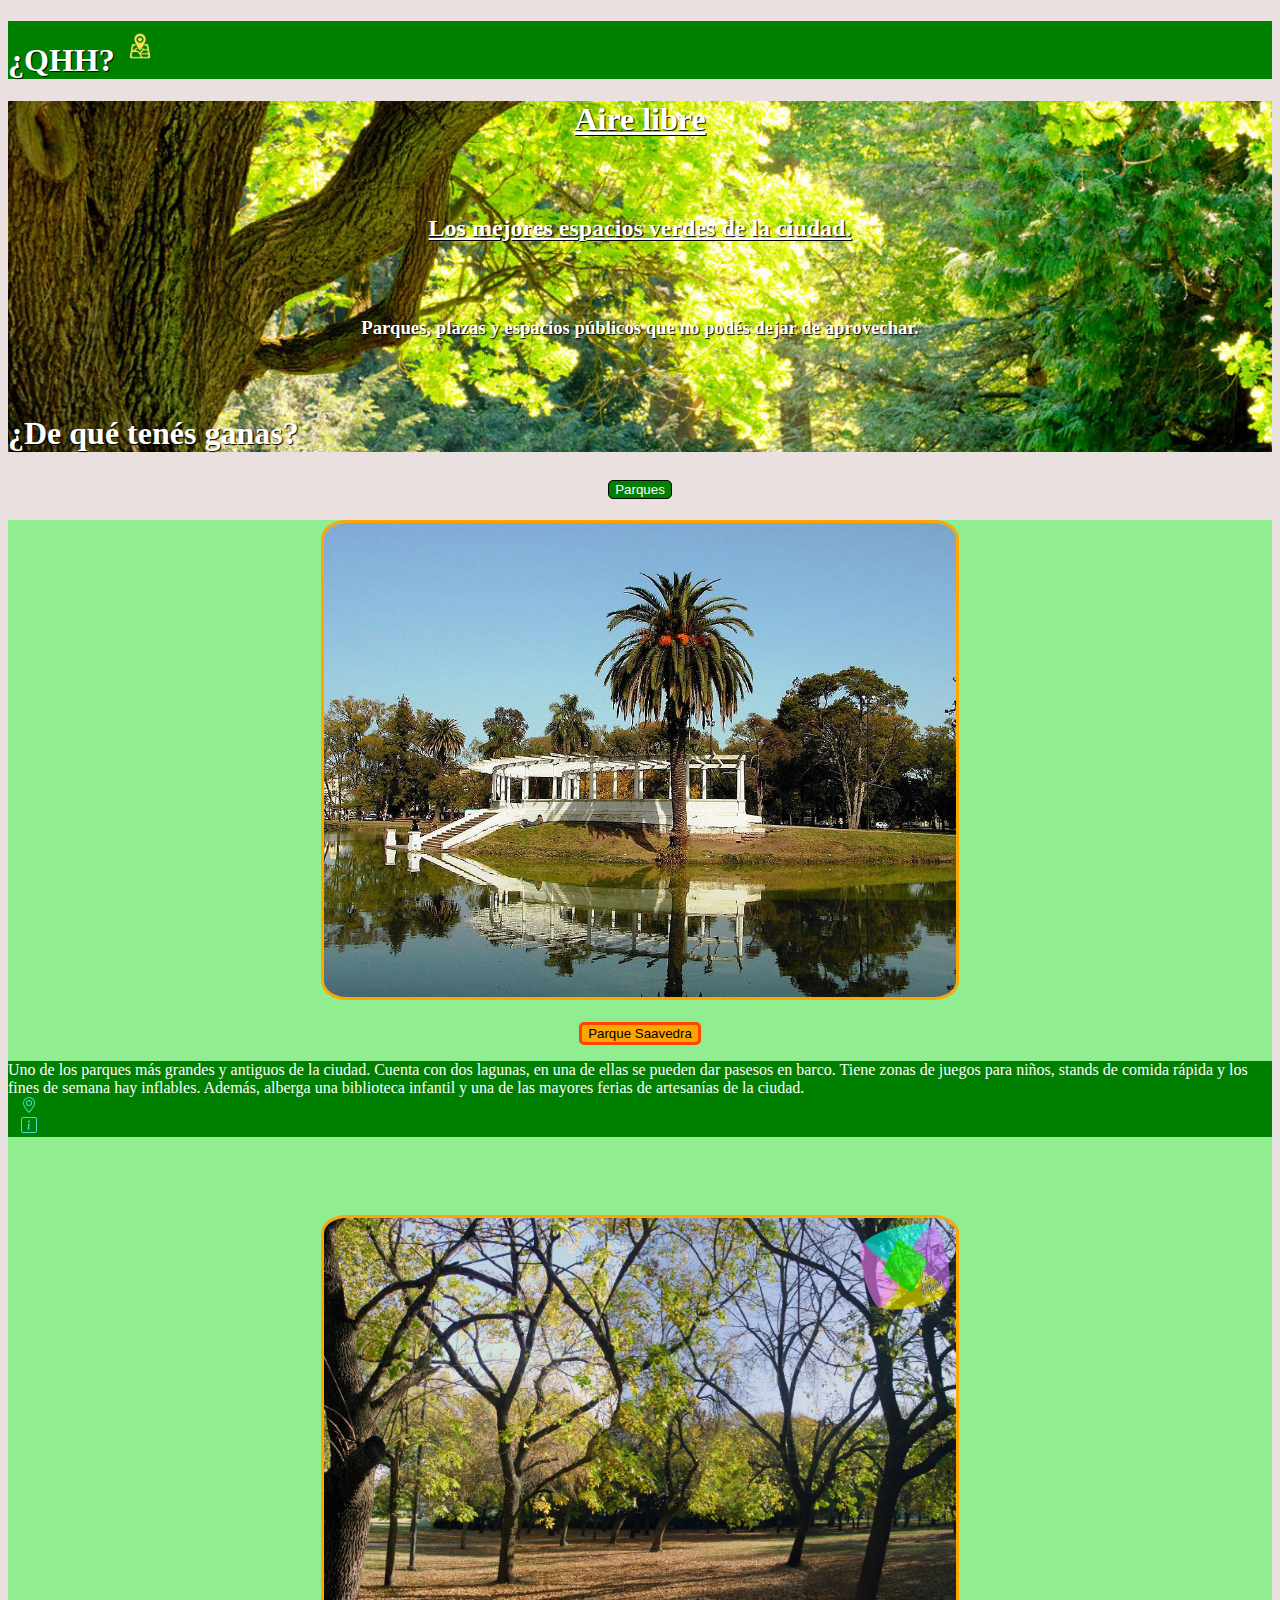
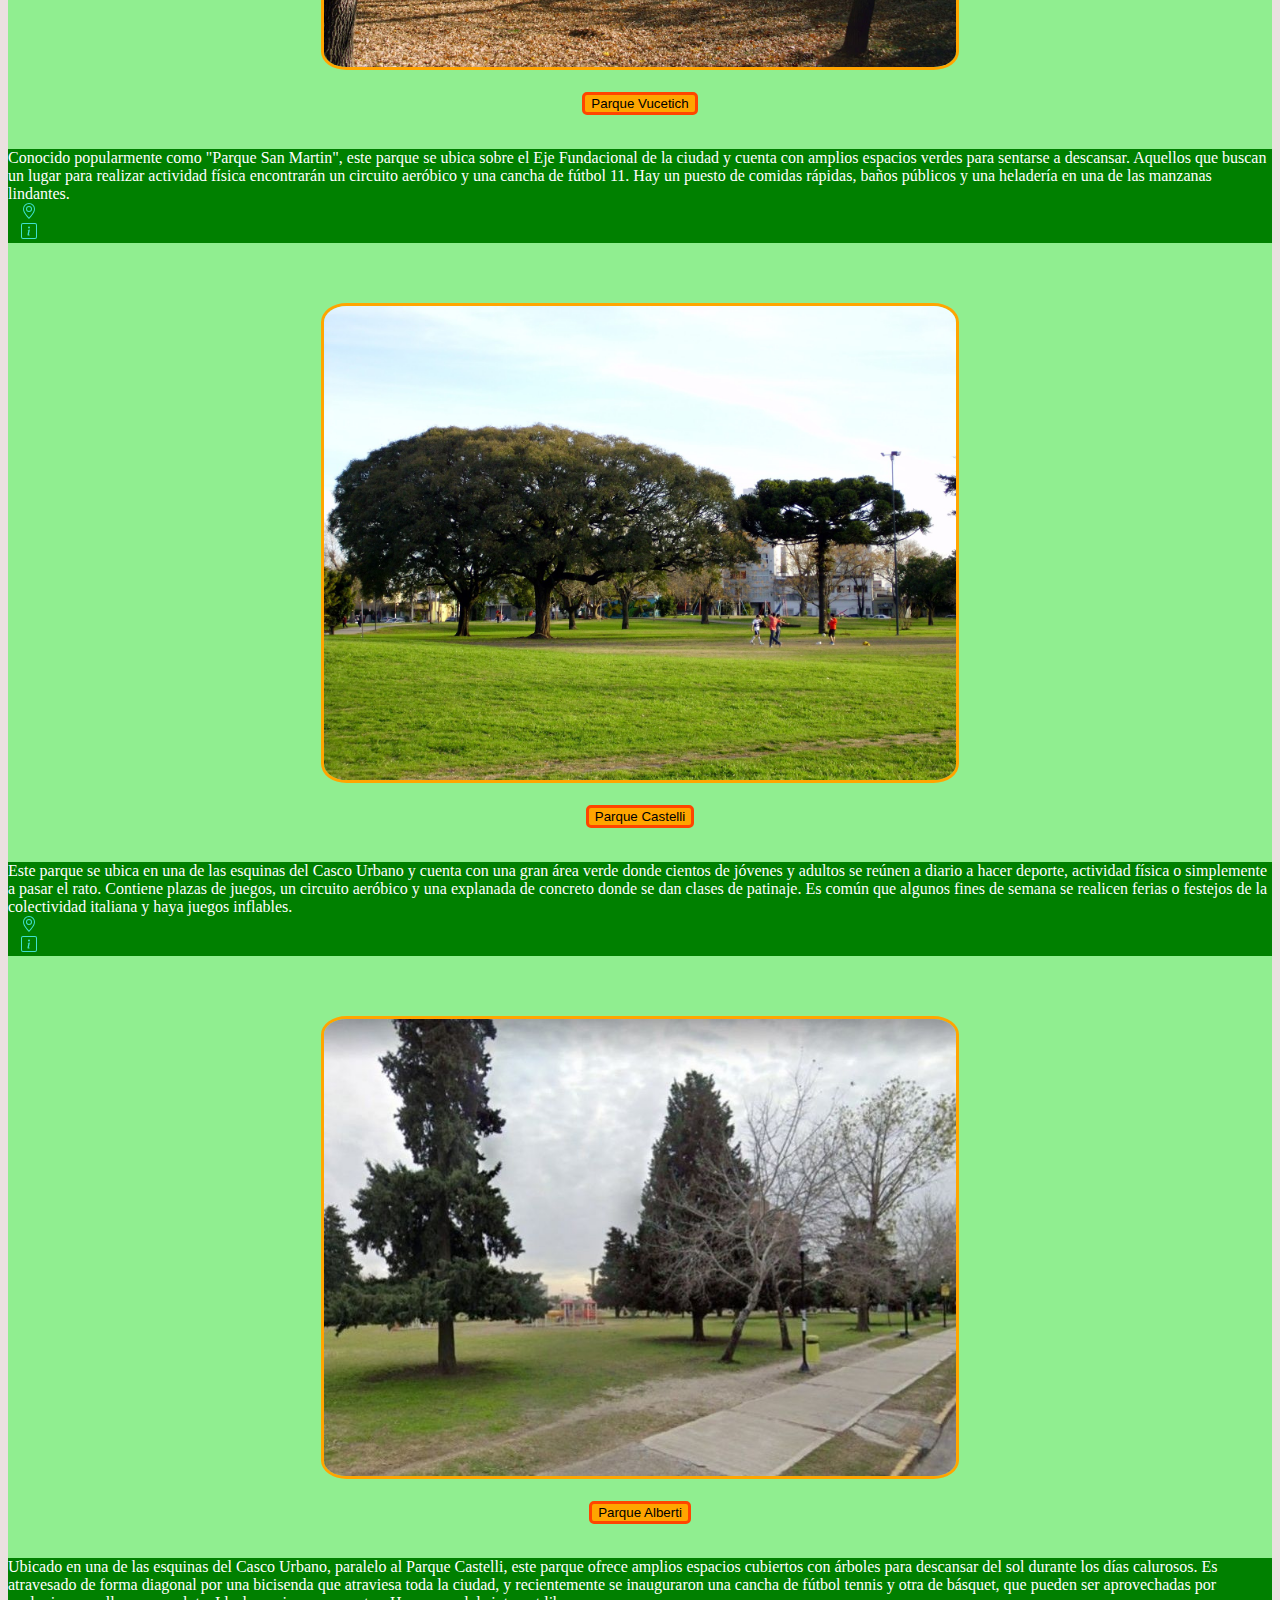
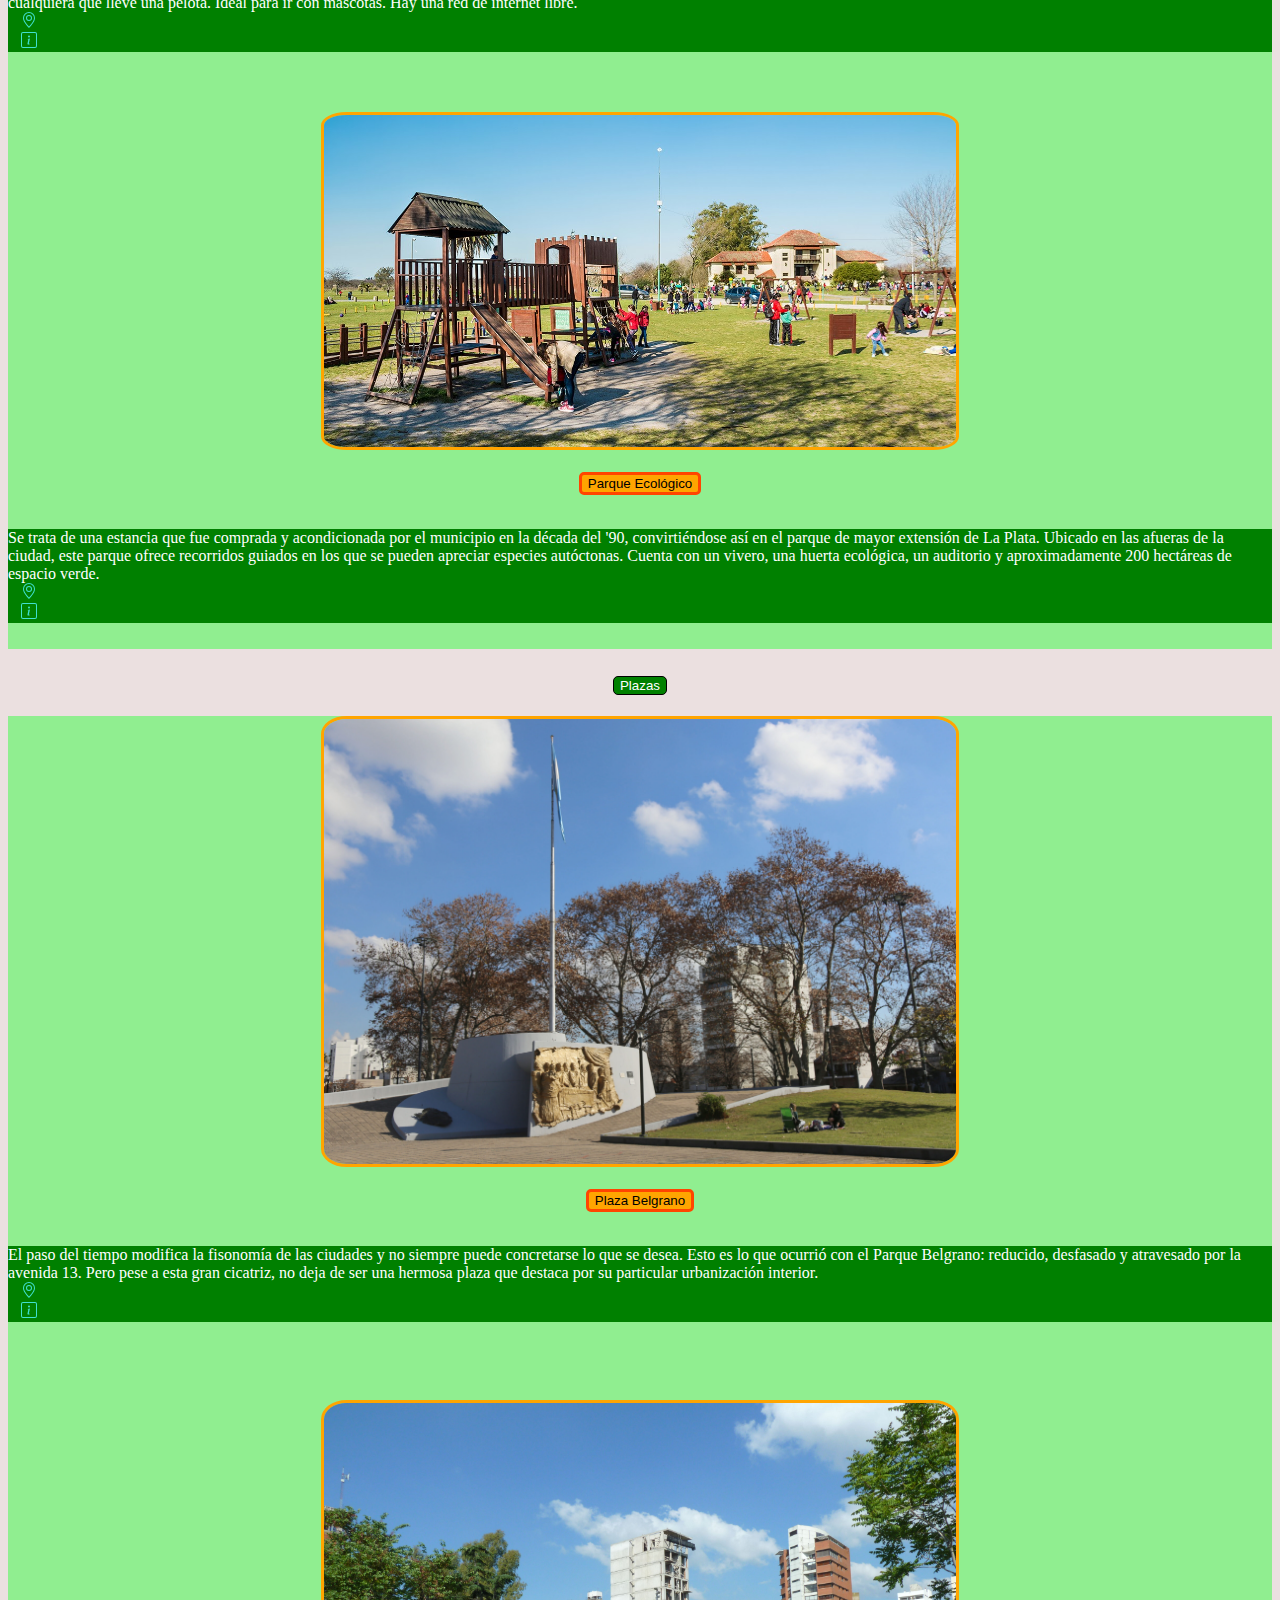
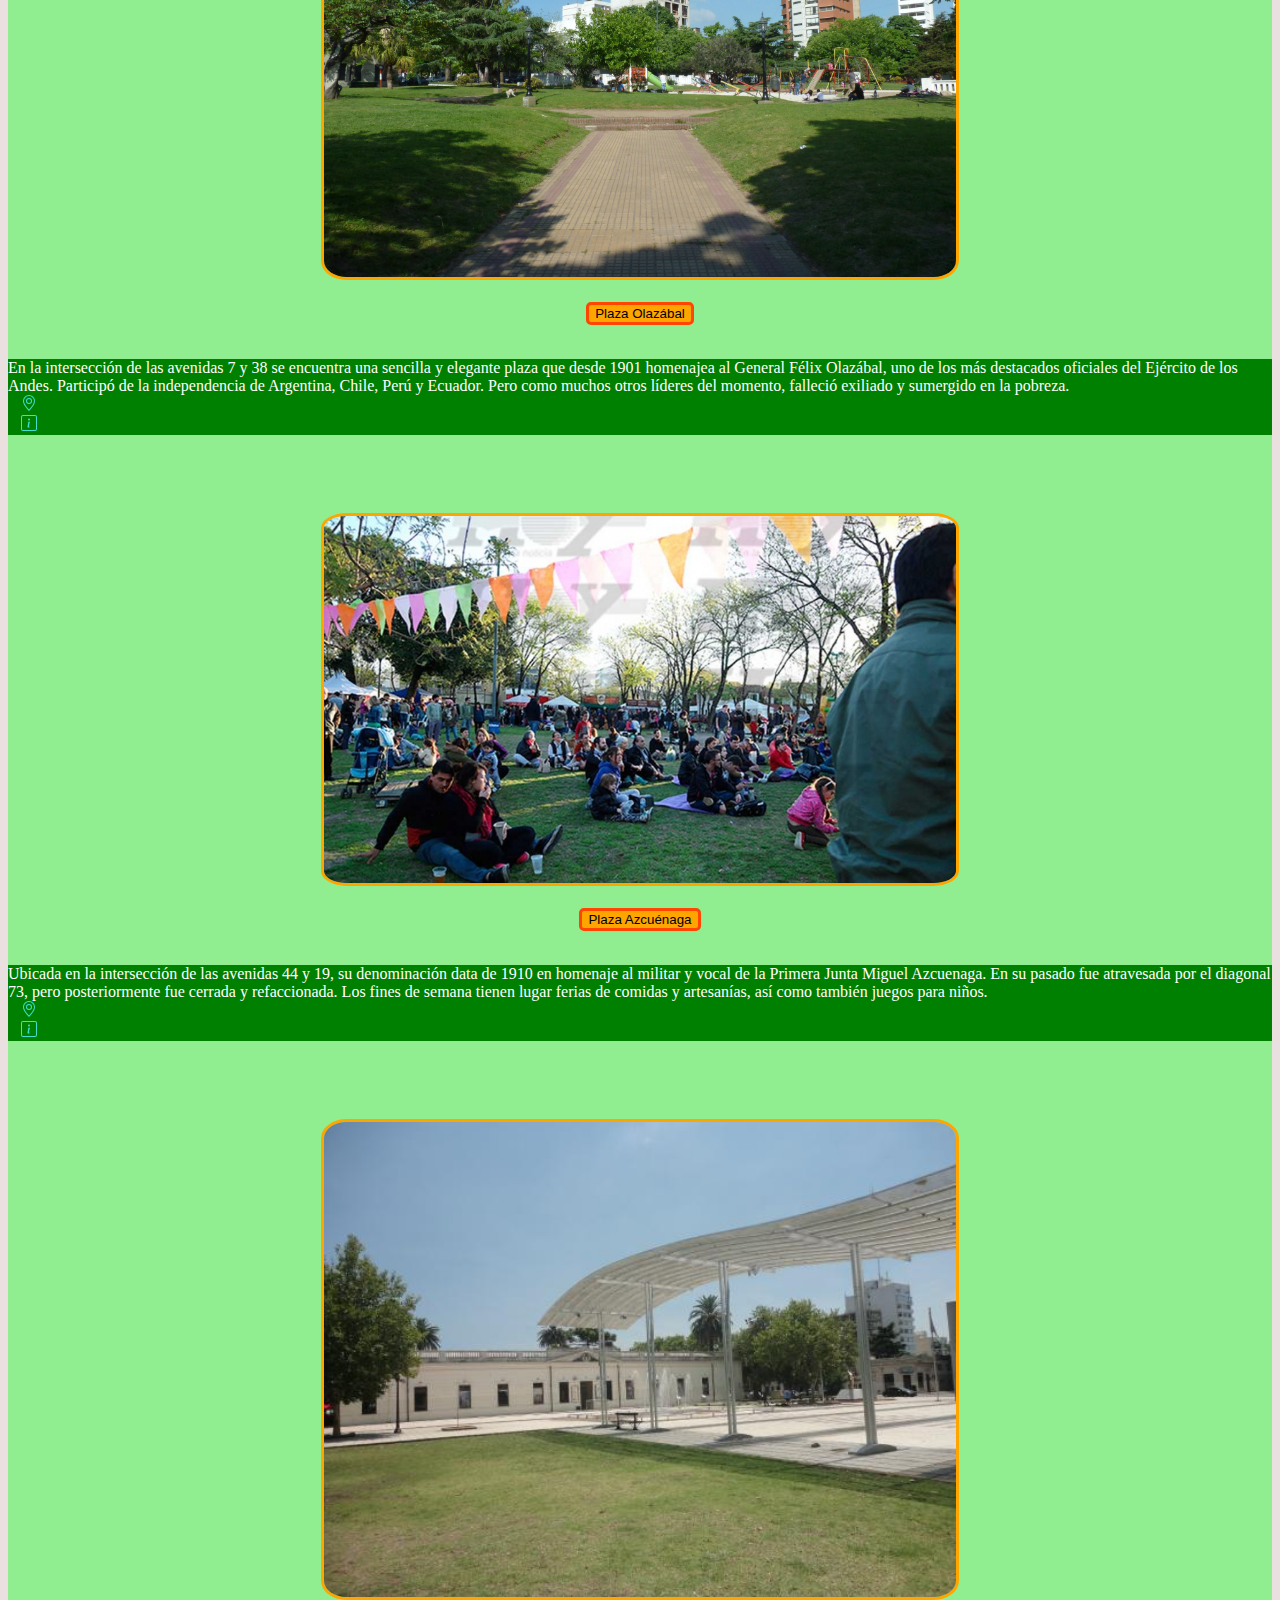
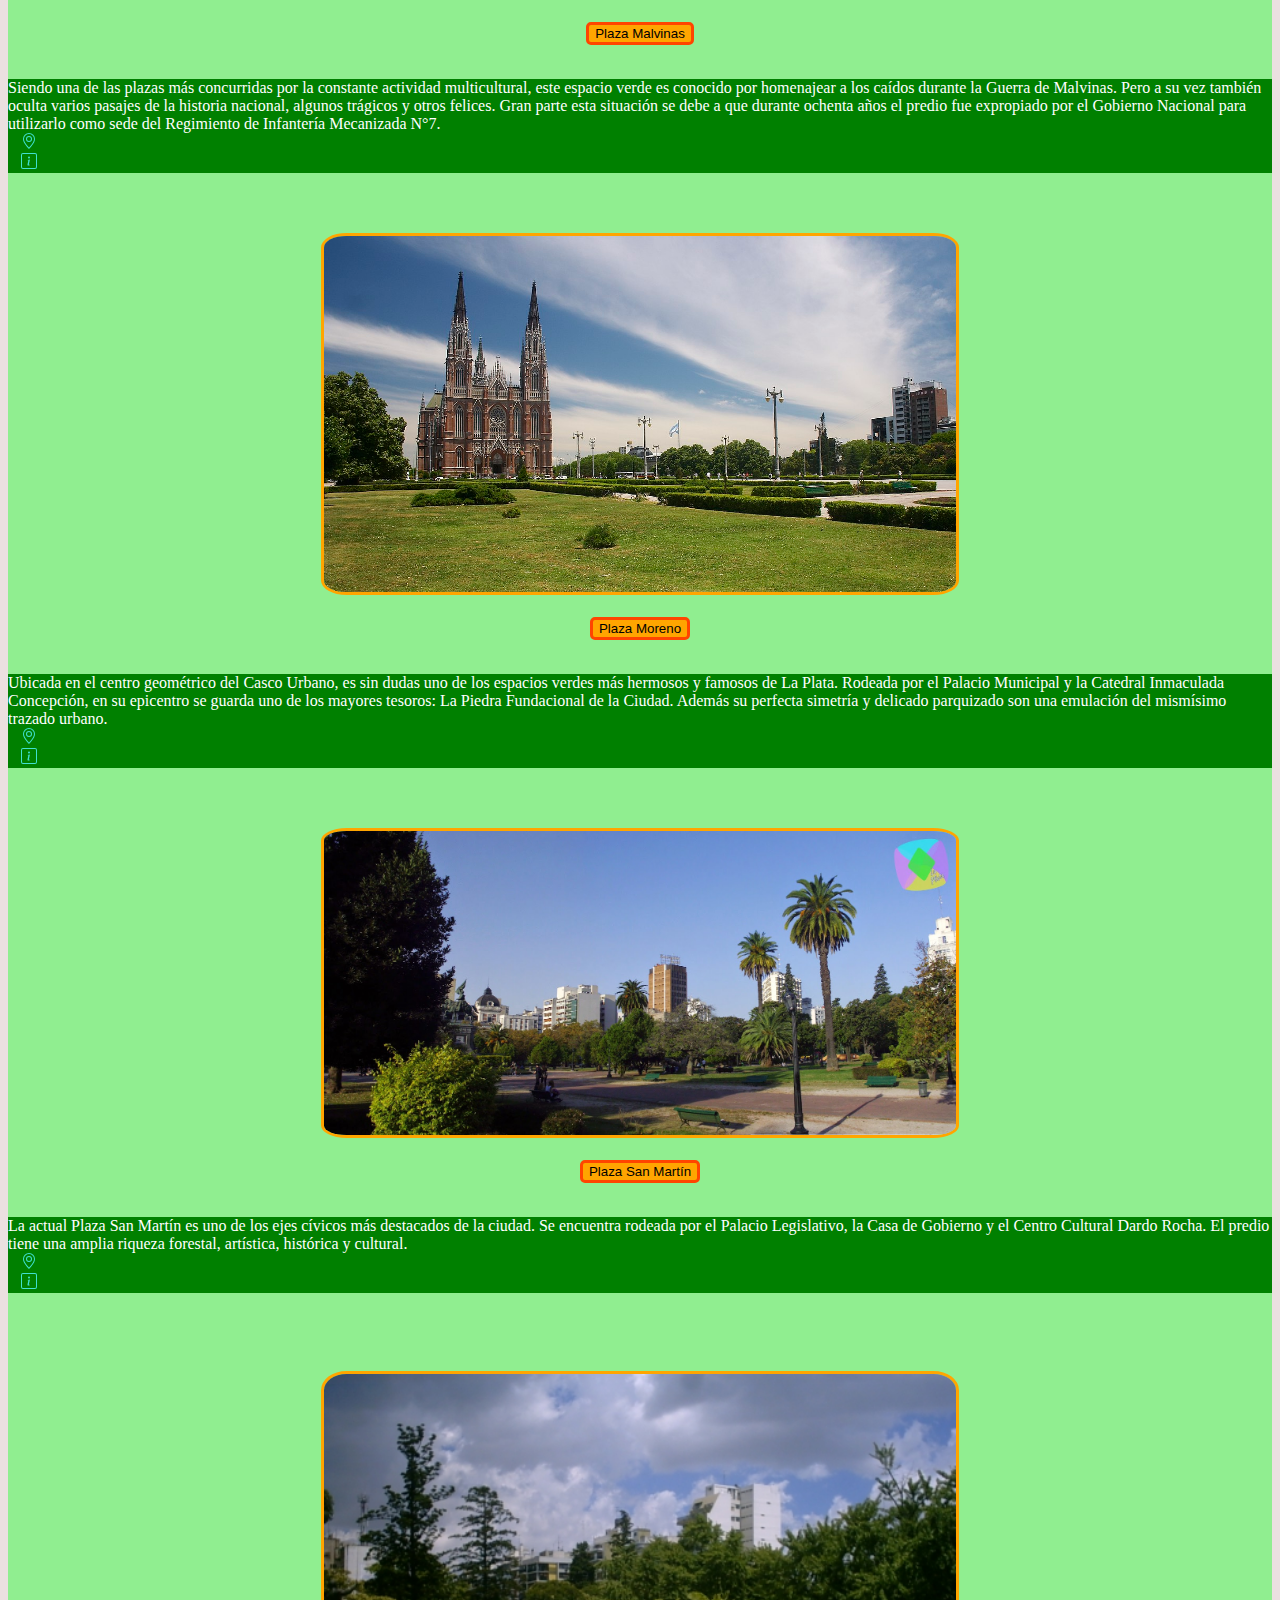
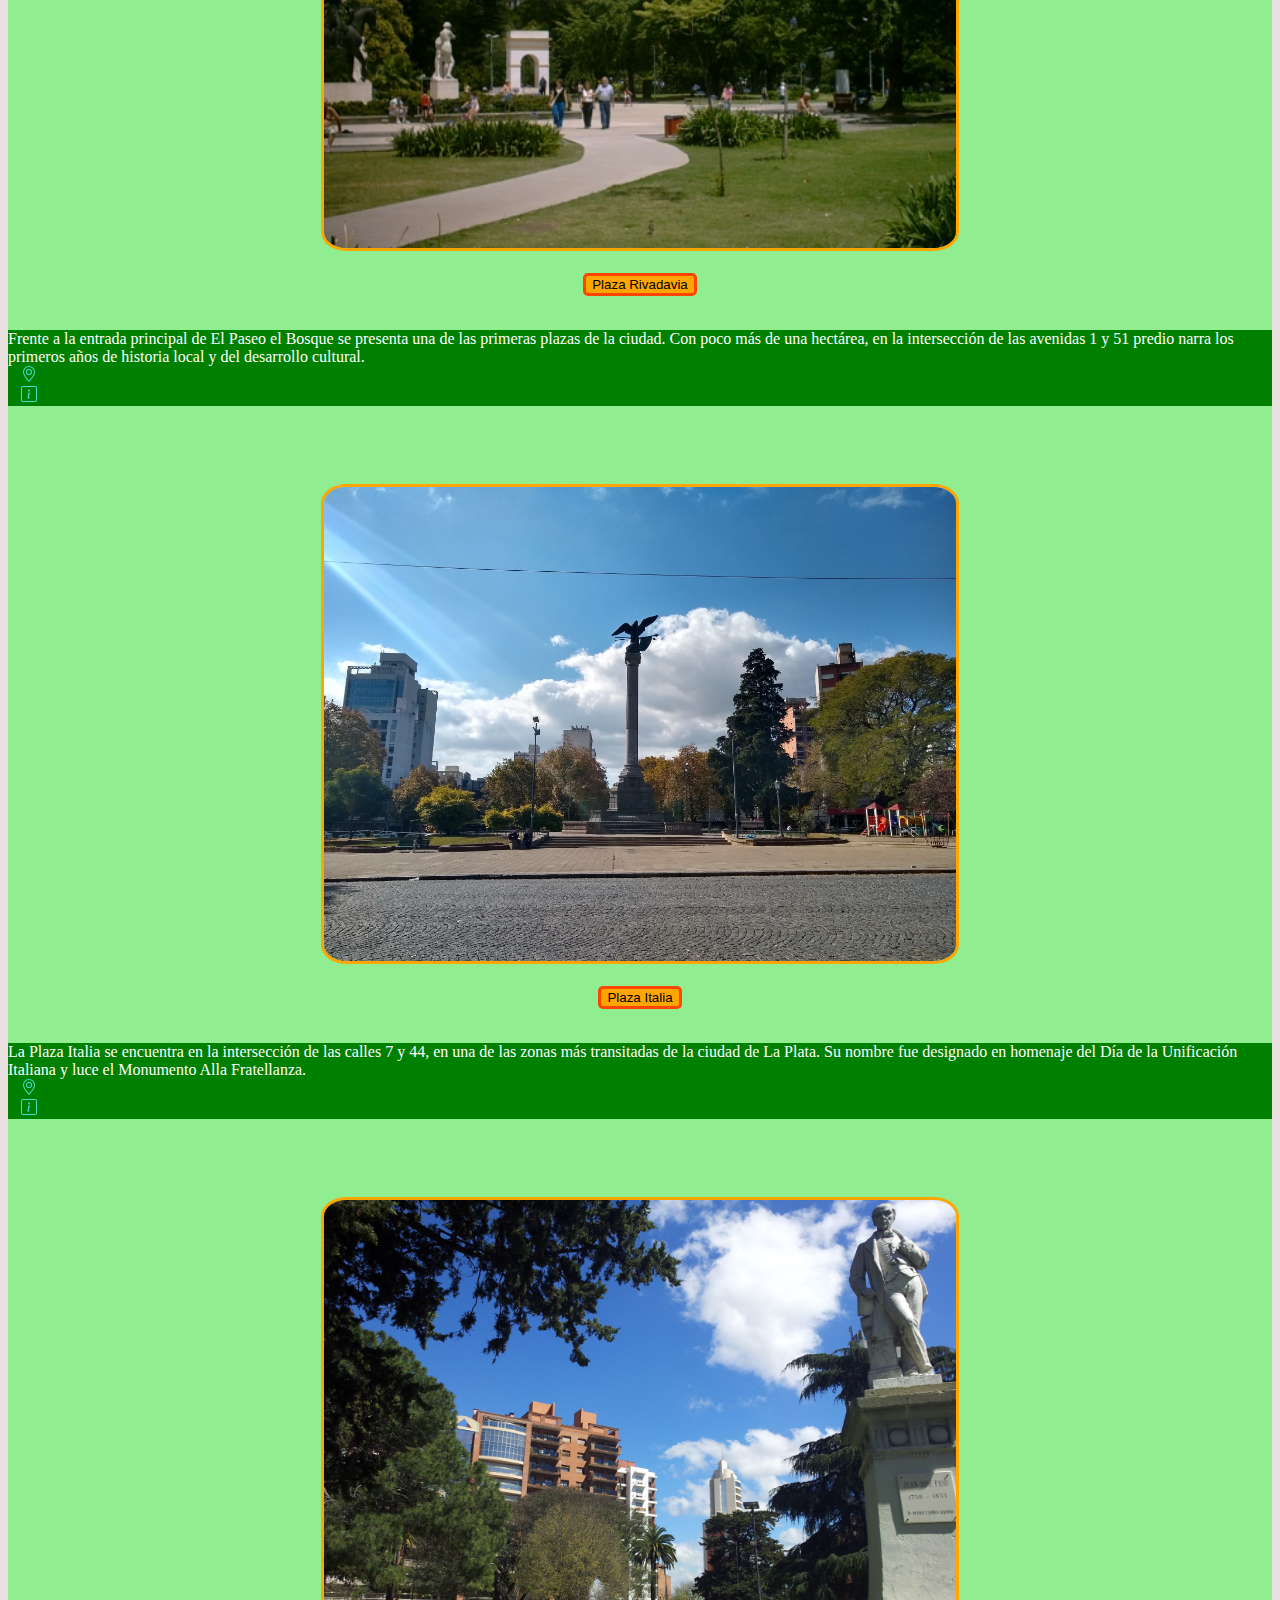
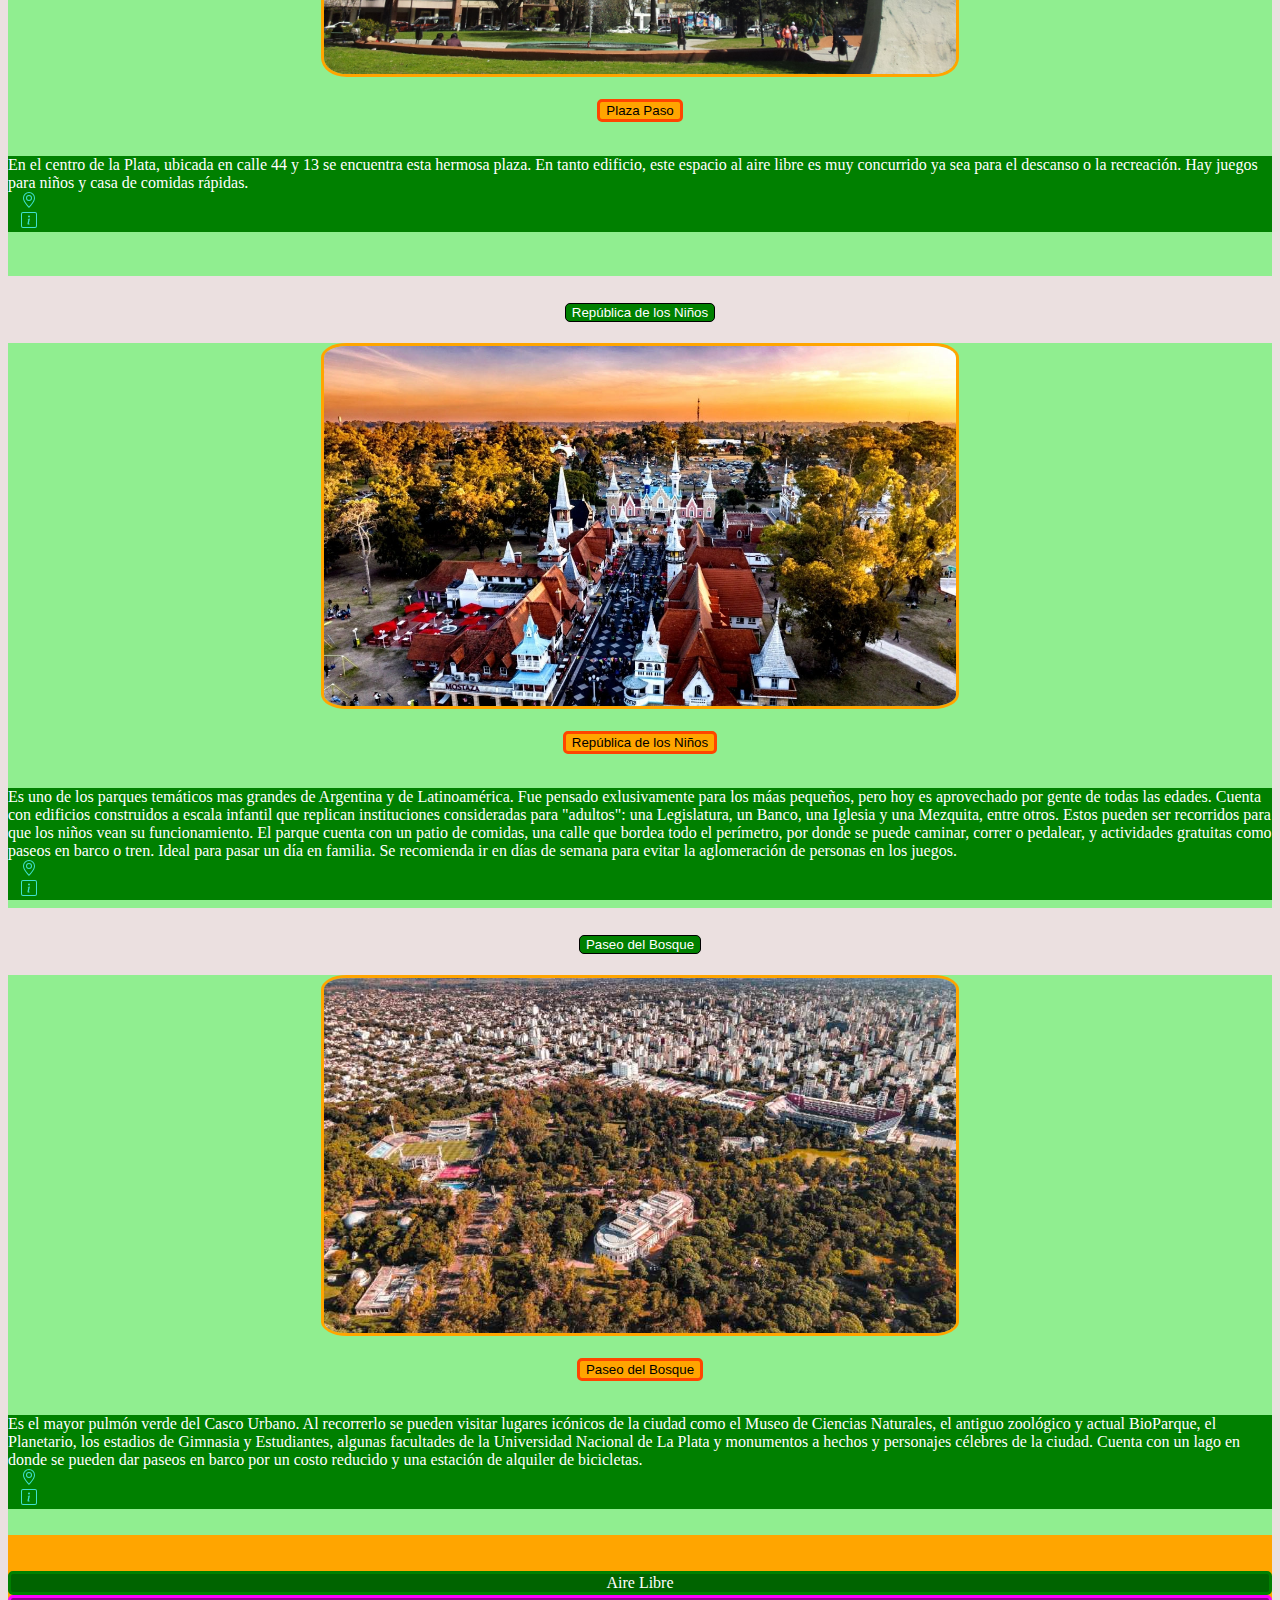
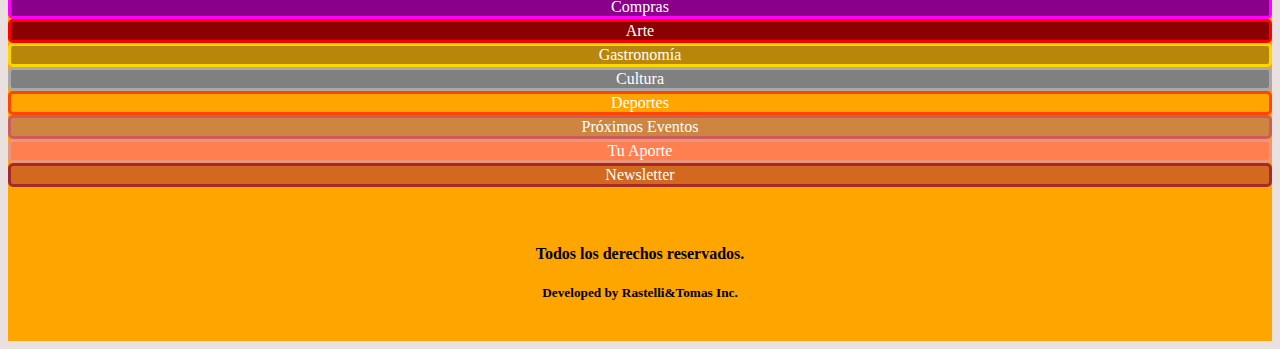
<file: html/airelibre.html>
<!DOCTYPE html>
<html lang="en">
<head>
    <meta charset="UTF-8">
    <meta name="viewport" content="width=device-width, initial-scale=1.0">
    <link href="https://cdn.jsdelivr.net/npm/bootstrap@5.3.0/dist/css/bootstrap.min.css" rel="stylesheet" integrity="sha384-9ndCyUaIbzAi2FUVXJi0CjmCapSmO7SnpJef0486qhLnuZ2cdeRhO02iuK6FUUVM" crossorigin="anonymous">
    <link rel="stylesheet" href="/css/style.css">
    <title>QHH? Aire libre</title>
</head>
<body>
    <header>
        <div class="headerAireLibre" style="background-color: green;">
            <h1 style="text-align:left;"><strong><a href="/index.html">¿QHH?</a><img src="/imagenes/iconoQHH-removebg-preview.png" style="height:50px; width:50px;"></strong></h1>
        </div>
    </header>
    <div id="inicioAireLibre">
<h1><ins><strong>Aire libre</strong></ins></h1>
<br>
<br>
<h2><ins>Los mejores espacios verdes de la ciudad.</ins></h2>
<br>
<br>
<h3>Parques, plazas y espacios públicos que no podés dejar de aprovechar.</h3>
<br>
<br>
<h1 class="subtitulo">¿De qué tenés ganas?</h1>
</div>
<div>
    <div class="accordion accordion-flush" id="accordionFlushExample">
        <div class="accordion-item">
          <h2 class="accordion-header">
            <button class="accordion-button collapsed" type="button" data-bs-toggle="collapse" data-bs-target="#flush-collapseOne" aria-expanded="false" aria-controls="flush-collapseOne" style="background-color: green; color:white;">
              Parques
            </button>
          </h2>
          <div id="flush-collapseOne" class="accordion-collapse collapse" data-bs-parent="#accordionFlushExample">
            <div class="accordion-body" style="background-color: lightgreen;">
                <p>
                    <img class="fotoRecomendacion" src="/imagenes/parqueSaavedra.jpg">
                    <br>
                    <br>
                    <button class="btn btn-primary" type="button" data-bs-toggle="collapse" data-bs-target="#collapseWidthExample" aria-expanded="false" aria-controls="collapseWidthExample" style="background-color: orange; border:solid orangered;">
                      Parque Saavedra
                    </button>
    
              </p>
                  <div style="min-height: 120px;">
                    <div class="collapse collapse-horizontal" id="collapseWidthExample">
                      <div id="infoAireLibre" class="card card-body" style="width: 100%;">
                        Uno de los parques más grandes y antiguos de la ciudad. Cuenta con dos lagunas, en una de ellas se pueden dar pasesos en barco. Tiene zonas de juegos para niños, stands de comida rápida y los fines de semana hay inflables. Además, alberga una biblioteca infantil y una de las mayores ferias de artesanías de la ciudad.
                        <br>
                        <div class="container">
                          <div class="row">
                           
                            <div class="col"></div>
                            <div class="col"></div>
                            <div class="col"></div>
                            <div class="col"></div>
                            <div class="col"></div>
                            <div class="col"></div>
                            <div class="col"></div>
                            <div class="col"></div>
                            <div class="col"></div>
                            <div class="col"></div>
                            <div class="col"></div>
                            <div class="col"></div>
                            <div class="col"></div>
                            <div class="col"></div>
                            <div class="col"></div>
                            <div class="col"></div>
                            <div class="col"></div>
                            <div class="col"></div>
                            <div class="col"><a class="enlaceInfo" href="https://goo.gl/maps/PAz61ESSgj9VxHiF9" target="_blank"><svg xmlns="http://www.w3.org/2000/svg" width="16" height="16" fill="currentColor" class="bi bi-geo-alt" viewBox="0 0 16 16">
                              <path d="M12.166 8.94c-.524 1.062-1.234 2.12-1.96 3.07A31.493 31.493 0 0 1 8 14.58a31.481 31.481 0 0 1-2.206-2.57c-.726-.95-1.436-2.008-1.96-3.07C3.304 7.867 3 6.862 3 6a5 5 0 0 1 10 0c0 .862-.305 1.867-.834 2.94zM8 16s6-5.686 6-10A6 6 0 0 0 2 6c0 4.314 6 10 6 10z"/>
                              <path d="M8 8a2 2 0 1 1 0-4 2 2 0 0 1 0 4zm0 1a3 3 0 1 0 0-6 3 3 0 0 0 0 6z"/>
                            </svg></a><!--Logo ubicacion--></div>
                            <div class="col"><a class="enlaceInfo" href="https://es.wikipedia.org/wiki/Parque_Saavedra_(La_Plata)" target="_blank"><svg xmlns="http://www.w3.org/2000/svg" width="16" height="16" fill="currentColor" class="bi bi-info-square" viewBox="0 0 16 16">
                              <path d="M14 1a1 1 0 0 1 1 1v12a1 1 0 0 1-1 1H2a1 1 0 0 1-1-1V2a1 1 0 0 1 1-1h12zM2 0a2 2 0 0 0-2 2v12a2 2 0 0 0 2 2h12a2 2 0 0 0 2-2V2a2 2 0 0 0-2-2H2z"/>
                              <path d="m8.93 6.588-2.29.287-.082.38.45.083c.294.07.352.176.288.469l-.738 3.468c-.194.897.105 1.319.808 1.319.545 0 1.178-.252 1.465-.598l.088-.416c-.2.176-.492.246-.686.246-.275 0-.375-.193-.304-.533L8.93 6.588zM9 4.5a1 1 0 1 1-2 0 1 1 0 0 1 2 0z"/>
                            </svg></a><!--Logo infromacion--></div>

                          </div>
                        </div>
                        
                      </div><!--Closing tag card-->
                    </div>
                  </div>
                  <br>

                  <p>
                    <img class="fotoRecomendacion" src="/imagenes/parqueVucetich.jpg">
                    <br>
                    <br>
                    <button class="btn btn-primary" type="button" data-bs-toggle="collapse" data-bs-target="#collapseWidthExample" aria-expanded="false" aria-controls="collapseWidthExample" style="background-color: orange; border:solid orangered;">
                      Parque Vucetich
                    </button>
              </p>
              <br>
              <div style="min-height: 120px;">
                <div class="collapse collapse-horizontal" id="collapseWidthExample">
                  <div id="infoAireLibre" class="card card-body" style="width: 100%;">
                    Conocido popularmente como "Parque San Martin", este parque se ubica sobre el Eje Fundacional de la ciudad y cuenta con amplios espacios verdes para sentarse a descansar. Aquellos que buscan un lugar para realizar actividad física encontrarán un circuito aeróbico y una cancha de fútbol 11. Hay un puesto de comidas rápidas, baños públicos y una heladería en una de las manzanas lindantes.
                    <br>
                    <div class="container">
                      <div class="row">
                       
                        <div class="col"></div>
                        <div class="col"></div>
                        <div class="col"></div>
                        <div class="col"></div>
                        <div class="col"></div>
                        <div class="col"></div>
                        <div class="col"></div>
                        <div class="col"></div>
                        <div class="col"></div>
                        <div class="col"></div>
                        <div class="col"></div>
                        <div class="col"></div>
                        <div class="col"></div>
                        <div class="col"></div>
                        <div class="col"></div>
                        <div class="col"></div>
                        <div class="col"></div>
                        <div class="col"></div>
                        <div class="col"><a class="enlaceInfo" href="https://goo.gl/maps/dvvXqEko22F62uZF9" target="_blank">
                          <svg xmlns="http://www.w3.org/2000/svg" width="16" height="16" fill="currentColor" class="bi bi-geo-alt" viewBox="0 0 16 16">
                          <path d="M12.166 8.94c-.524 1.062-1.234 2.12-1.96 3.07A31.493 31.493 0 0 1 8 14.58a31.481 31.481 0 0 1-2.206-2.57c-.726-.95-1.436-2.008-1.96-3.07C3.304 7.867 3 6.862 3 6a5 5 0 0 1 10 0c0 .862-.305 1.867-.834 2.94zM8 16s6-5.686 6-10A6 6 0 0 0 2 6c0 4.314 6 10 6 10z"/>
                          <path d="M8 8a2 2 0 1 1 0-4 2 2 0 0 1 0 4zm0 1a3 3 0 1 0 0-6 3 3 0 0 0 0 6z"/>
                        </svg></a><!--Logo ubicacion--></div>
                        <div class="col"><a class="enlaceInfo" href="https://es.wikipedia.org/wiki/Parque_Vucetich" target="_blank">
                          <svg xmlns="http://www.w3.org/2000/svg" width="16" height="16" fill="currentColor" class="bi bi-info-square" viewBox="0 0 16 16">
                          <path d="M14 1a1 1 0 0 1 1 1v12a1 1 0 0 1-1 1H2a1 1 0 0 1-1-1V2a1 1 0 0 1 1-1h12zM2 0a2 2 0 0 0-2 2v12a2 2 0 0 0 2 2h12a2 2 0 0 0 2-2V2a2 2 0 0 0-2-2H2z"/>
                          <path d="m8.93 6.588-2.29.287-.082.38.45.083c.294.07.352.176.288.469l-.738 3.468c-.194.897.105 1.319.808 1.319.545 0 1.178-.252 1.465-.598l.088-.416c-.2.176-.492.246-.686.246-.275 0-.375-.193-.304-.533L8.93 6.588zM9 4.5a1 1 0 1 1-2 0 1 1 0 0 1 2 0z"/>
                        </svg></a><!--Logo informacion--></div>
                        

                      </div>
                    </div>
                    
                      
                  </div>
                </div>
              </div>
              <br>
                  <p>
                    <img class="fotoRecomendacion" src="/imagenes/parqueCastelli.JPG">
                    <br>
                    <br>
                    <button class="btn btn-primary" type="button" data-bs-toggle="collapse" data-bs-target="#collapseWidthExample" aria-expanded="false" aria-controls="collapseWidthExample" style="background-color: orange; border:solid orangered;">
                      Parque Castelli
                    </button>
              </p>
              <br>
              <div style="min-height: 120px;">
                <div class="collapse collapse-horizontal" id="collapseWidthExample">
                  <div id="infoAireLibre" class="card card-body" style="width: 100%;">
                    Este parque se ubica en una de las esquinas del Casco Urbano y cuenta con una gran área verde donde cientos de jóvenes y adultos se reúnen a diario a hacer deporte, actividad física o simplemente a pasar el rato. Contiene plazas de juegos, un circuito aeróbico y una explanada de concreto donde se dan clases de patinaje. Es común que algunos fines de semana se realicen ferias o festejos de la colectividad italiana y haya juegos inflables.
                    <br>
                    <div class="container">
                      <div class="row">
                       
                        <div class="col"></div>
                        <div class="col"></div>
                        <div class="col"></div>
                        <div class="col"></div>
                        <div class="col"></div>
                        <div class="col"></div>
                        <div class="col"></div>
                        <div class="col"></div>
                        <div class="col"></div>
                        <div class="col"></div>
                        <div class="col"></div>
                        <div class="col"></div>
                        <div class="col"></div>
                        <div class="col"></div>
                        <div class="col"></div>
                        <div class="col"></div>
                        <div class="col"></div>
                        <div class="col"></div>
                        <div class="col"><a class="enlaceInfo" href="https://goo.gl/maps/P31TM7NReyvMoD3A9" target="_blank">
                          <svg xmlns="http://www.w3.org/2000/svg" width="16" height="16" fill="currentColor" class="bi bi-geo-alt" viewBox="0 0 16 16">
                          <path d="M12.166 8.94c-.524 1.062-1.234 2.12-1.96 3.07A31.493 31.493 0 0 1 8 14.58a31.481 31.481 0 0 1-2.206-2.57c-.726-.95-1.436-2.008-1.96-3.07C3.304 7.867 3 6.862 3 6a5 5 0 0 1 10 0c0 .862-.305 1.867-.834 2.94zM8 16s6-5.686 6-10A6 6 0 0 0 2 6c0 4.314 6 10 6 10z"/>
                          <path d="M8 8a2 2 0 1 1 0-4 2 2 0 0 1 0 4zm0 1a3 3 0 1 0 0-6 3 3 0 0 0 0 6z"/>
                        </svg></a><!--Logo ubicacion--></div>
                        <div class="col"> <a class="enlaceInfo" href="https://es.wikipedia.org/wiki/Parque_Castelli" target="_blank">
                          <svg xmlns="http://www.w3.org/2000/svg" width="16" height="16" fill="currentColor" class="bi bi-info-square" viewBox="0 0 16 16">
                          <path d="M14 1a1 1 0 0 1 1 1v12a1 1 0 0 1-1 1H2a1 1 0 0 1-1-1V2a1 1 0 0 1 1-1h12zM2 0a2 2 0 0 0-2 2v12a2 2 0 0 0 2 2h12a2 2 0 0 0 2-2V2a2 2 0 0 0-2-2H2z"/>
                          <path d="m8.93 6.588-2.29.287-.082.38.45.083c.294.07.352.176.288.469l-.738 3.468c-.194.897.105 1.319.808 1.319.545 0 1.178-.252 1.465-.598l.088-.416c-.2.176-.492.246-.686.246-.275 0-.375-.193-.304-.533L8.93 6.588zM9 4.5a1 1 0 1 1-2 0 1 1 0 0 1 2 0z"/>
                        </svg></a><!--Logo informacion--></div>
                        

                      </div>
                    </div>
                    
                     
                  </div>
                </div>
              </div>
              <br>

              <p>
                <img class="fotoRecomendacion" src="/imagenes/parqueAlberti.jpg">
                <br>
                <br>
                <button class="btn btn-primary" type="button" data-bs-toggle="collapse" data-bs-target="#collapseWidthExample" aria-expanded="false" aria-controls="collapseWidthExample" style="background-color: orange; border:solid orangered;">
                  Parque Alberti
                </button>
          </p>
          <br>
          <div style="min-height: 120px;">
            <div class="collapse collapse-horizontal" id="collapseWidthExample">
              <div id="infoAireLibre" class="card card-body" style="width: 100%;">
                Ubicado en una de las esquinas del Casco Urbano, paralelo al Parque Castelli, este parque ofrece amplios espacios cubiertos con árboles para descansar del sol durante los días calurosos. Es atravesado de forma diagonal por una bicisenda que atraviesa toda la ciudad, y recientemente se inauguraron una cancha de fútbol tennis y otra de básquet, que pueden ser aprovechadas por cualquiera que lleve una pelota. Ideal para ir con mascotas. Hay una red de internet libre.
                <br>
                <div class="container">
                  <div class="row">
                   
                    <div class="col"></div>
                    <div class="col"></div>
                    <div class="col"></div>
                    <div class="col"></div>
                    <div class="col"></div>
                    <div class="col"></div>
                    <div class="col"></div>
                    <div class="col"></div>
                    <div class="col"></div>
                    <div class="col"></div>
                    <div class="col"></div>
                    <div class="col"></div>
                    <div class="col"></div>
                    <div class="col"></div>
                    <div class="col"></div>
                    <div class="col"></div>
                    <div class="col"></div>
                    <div class="col"></div>
                    <div class="col"><a class="enlaceInfo" href="https://goo.gl/maps/H1EvffYfJSvFjmXE7" target="_blank">
                      <svg xmlns="http://www.w3.org/2000/svg" width="16" height="16" fill="currentColor" class="bi bi-geo-alt" viewBox="0 0 16 16">
                      <path d="M12.166 8.94c-.524 1.062-1.234 2.12-1.96 3.07A31.493 31.493 0 0 1 8 14.58a31.481 31.481 0 0 1-2.206-2.57c-.726-.95-1.436-2.008-1.96-3.07C3.304 7.867 3 6.862 3 6a5 5 0 0 1 10 0c0 .862-.305 1.867-.834 2.94zM8 16s6-5.686 6-10A6 6 0 0 0 2 6c0 4.314 6 10 6 10z"/>
                      <path d="M8 8a2 2 0 1 1 0-4 2 2 0 0 1 0 4zm0 1a3 3 0 1 0 0-6 3 3 0 0 0 0 6z"/>
                    </svg></a><!--Logo ubicacion--></div>
                    <div class="col"><a class="enlaceInfo" href="https://es.wikipedia.org/wiki/Parque_Alberti" target="_blank">
                      <svg xmlns="http://www.w3.org/2000/svg" width="16" height="16" fill="currentColor" class="bi bi-info-square" viewBox="0 0 16 16">
                      <path d="M14 1a1 1 0 0 1 1 1v12a1 1 0 0 1-1 1H2a1 1 0 0 1-1-1V2a1 1 0 0 1 1-1h12zM2 0a2 2 0 0 0-2 2v12a2 2 0 0 0 2 2h12a2 2 0 0 0 2-2V2a2 2 0 0 0-2-2H2z"/>
                      <path d="m8.93 6.588-2.29.287-.082.38.45.083c.294.07.352.176.288.469l-.738 3.468c-.194.897.105 1.319.808 1.319.545 0 1.178-.252 1.465-.598l.088-.416c-.2.176-.492.246-.686.246-.275 0-.375-.193-.304-.533L8.93 6.588zM9 4.5a1 1 0 1 1-2 0 1 1 0 0 1 2 0z"/>
                    </svg></a><!--Logo informacion--></div>
                   

                  </div>
                </div>
                
                  
              </div>
            </div>
          </div>
          <br>

          <p>
            <img class="fotoRecomendacion" src="/imagenes/parqueEcologico.jpg">
            <br>
            <br>
            <button class="btn btn-primary" type="button" data-bs-toggle="collapse" data-bs-target="#collapseWidthExample" aria-expanded="false" aria-controls="collapseWidthExample" style="background-color: orange; border:solid orangered;">
              Parque Ecológico
            </button>
      </p>
      <br>
      <div style="min-height: 120px;">
        <div class="collapse collapse-horizontal" id="collapseWidthExample">
          <div id="infoAireLibre" class="card card-body" style="width: 100%;">
            Se trata de una estancia que fue comprada y acondicionada por el municipio en la década del '90, convirtiéndose así en el parque de mayor extensión de La Plata. Ubicado en las afueras de la ciudad, este parque ofrece recorridos guiados en los que se pueden apreciar especies autóctonas. Cuenta con un vivero, una huerta ecológica, un auditorio y aproximadamente 200 hectáreas de espacio verde.
            <br>
            <div class="container">
              <div class="row">
               
                <div class="col"></div>
                <div class="col"></div>
                <div class="col"></div>
                <div class="col"></div>
                <div class="col"></div>
                <div class="col"></div>
                <div class="col"></div>
                <div class="col"></div>
                <div class="col"></div>
                <div class="col"></div>
                <div class="col"></div>
                <div class="col"></div>
                <div class="col"></div>
                <div class="col"></div>
                <div class="col"></div>
                <div class="col"></div>
                <div class="col"></div>
                <div class="col"></div>
                <div class="col"><a class="enlaceInfo" href="https://goo.gl/maps/wG67hFNwkuV9H4Nh9" target="_blank">
                  <svg xmlns="http://www.w3.org/2000/svg" width="16" height="16" fill="currentColor" class="bi bi-geo-alt" viewBox="0 0 16 16">
                  <path d="M12.166 8.94c-.524 1.062-1.234 2.12-1.96 3.07A31.493 31.493 0 0 1 8 14.58a31.481 31.481 0 0 1-2.206-2.57c-.726-.95-1.436-2.008-1.96-3.07C3.304 7.867 3 6.862 3 6a5 5 0 0 1 10 0c0 .862-.305 1.867-.834 2.94zM8 16s6-5.686 6-10A6 6 0 0 0 2 6c0 4.314 6 10 6 10z"/>
                  <path d="M8 8a2 2 0 1 1 0-4 2 2 0 0 1 0 4zm0 1a3 3 0 1 0 0-6 3 3 0 0 0 0 6z"/>
                </svg></a><!--Logo ubicacion--></div>
                <div class="col"><a class="enlaceInfo" href="https://es.wikipedia.org/wiki/Parque_Ecol%C3%B3gico_Municipal_(La_Plata)" target="_blank">
                  <svg xmlns="http://www.w3.org/2000/svg" width="16" height="16" fill="currentColor" class="bi bi-info-square" viewBox="0 0 16 16">
                  <path d="M14 1a1 1 0 0 1 1 1v12a1 1 0 0 1-1 1H2a1 1 0 0 1-1-1V2a1 1 0 0 1 1-1h12zM2 0a2 2 0 0 0-2 2v12a2 2 0 0 0 2 2h12a2 2 0 0 0 2-2V2a2 2 0 0 0-2-2H2z"/>
                  <path d="m8.93 6.588-2.29.287-.082.38.45.083c.294.07.352.176.288.469l-.738 3.468c-.194.897.105 1.319.808 1.319.545 0 1.178-.252 1.465-.598l.088-.416c-.2.176-.492.246-.686.246-.275 0-.375-.193-.304-.533L8.93 6.588zM9 4.5a1 1 0 1 1-2 0 1 1 0 0 1 2 0z"/>
                </svg></a><!--Logo informacion--></div>
                

              </div>
            </div>
            
              
          </div>
        </div>
      </div>



            </div>
          </div>
        </div>
        <div class="accordion-item">
          <h2 class="accordion-header">
            <button class="accordion-button collapsed" type="button" data-bs-toggle="collapse" data-bs-target="#flush-collapseTwo" aria-expanded="false" aria-controls="flush-collapseTwo" style="background-color: green; color:white;">
              Plazas
            </button>
          </h2>
          <div id="flush-collapseTwo" class="accordion-collapse collapse" data-bs-parent="#accordionFlushExample">
            <div class="accordion-body" style="background-color:lightgreen;">
                <p>
                    <img class="fotoRecomendacion" src="/imagenes/plazabelgrano.jpg">
                    <br>
                    <br>
                    <button class="btn btn-primary" type="button" data-bs-toggle="collapse" data-bs-target="#collapseWidthExample" aria-expanded="false" aria-controls="collapseWidthExample" style="background-color: orange; border:solid orangered;">
                      Plaza Belgrano
                    </button>
              </p>
              <br>
              <div style="min-height: 120px;">
                <div class="collapse collapse-horizontal" id="collapseWidthExample">
                  <div id="infoAireLibre" class="card card-body" style="width: 100%;">
                    El paso del tiempo modifica la fisonomía de las ciudades y no siempre puede concretarse lo que se desea. Esto es lo que ocurrió con el Parque Belgrano: reducido, desfasado y atravesado por la avenida 13. Pero pese a esta gran cicatriz, no deja de ser una hermosa plaza que destaca por su particular urbanización interior.
                    <br>
                    <div class="container">
                      <div class="row">
                       
                        <div class="col"></div>
                        <div class="col"></div>
                        <div class="col"></div>
                        <div class="col"></div>
                        <div class="col"></div>
                        <div class="col"></div>
                        <div class="col"></div>
                        <div class="col"></div>
                        <div class="col"></div>
                        <div class="col"></div>
                        <div class="col"></div>
                        <div class="col"></div>
                        <div class="col"></div>
                        <div class="col"></div>
                        <div class="col"></div>
                        <div class="col"></div>
                        <div class="col"></div>
                        <div class="col"></div>
                        <div class="col"><a class="enlaceInfo" href="https://maps.app.goo.gl/WCqoepsPEsq2oJZ88" target="_blank">
                          <svg xmlns="http://www.w3.org/2000/svg" width="16" height="16" fill="currentColor" class="bi bi-geo-alt" viewBox="0 0 16 16">
                          <path d="M12.166 8.94c-.524 1.062-1.234 2.12-1.96 3.07A31.493 31.493 0 0 1 8 14.58a31.481 31.481 0 0 1-2.206-2.57c-.726-.95-1.436-2.008-1.96-3.07C3.304 7.867 3 6.862 3 6a5 5 0 0 1 10 0c0 .862-.305 1.867-.834 2.94zM8 16s6-5.686 6-10A6 6 0 0 0 2 6c0 4.314 6 10 6 10z"/>
                          <path d="M8 8a2 2 0 1 1 0-4 2 2 0 0 1 0 4zm0 1a3 3 0 1 0 0-6 3 3 0 0 0 0 6z"/>
                        </svg></a><!--Logo ubicacion--></div>
                        <div class="col"><a class="enlaceInfo" href="https://es.wikipedia.org/wiki/Plaza_Belgrano_(La_Plata)" target="_blank">
                          <svg xmlns="http://www.w3.org/2000/svg" width="16" height="16" fill="currentColor" class="bi bi-info-square" viewBox="0 0 16 16">
                          <path d="M14 1a1 1 0 0 1 1 1v12a1 1 0 0 1-1 1H2a1 1 0 0 1-1-1V2a1 1 0 0 1 1-1h12zM2 0a2 2 0 0 0-2 2v12a2 2 0 0 0 2 2h12a2 2 0 0 0 2-2V2a2 2 0 0 0-2-2H2z"/>
                          <path d="m8.93 6.588-2.29.287-.082.38.45.083c.294.07.352.176.288.469l-.738 3.468c-.194.897.105 1.319.808 1.319.545 0 1.178-.252 1.465-.598l.088-.416c-.2.176-.492.246-.686.246-.275 0-.375-.193-.304-.533L8.93 6.588zM9 4.5a1 1 0 1 1-2 0 1 1 0 0 1 2 0z"/>
                        </svg></a><!--Logo informacion--></div>
                        

                      </div>
                    </div>
                    
                      
                  </div>
                </div>
              </div>
              <br>

              <p>
                <img class="fotoRecomendacion" src="/imagenes/plazaolazabal.jpg">
                <br>
                <br>
                <button class="btn btn-primary" type="button" data-bs-toggle="collapse" data-bs-target="#collapseWidthExample" aria-expanded="false" aria-controls="collapseWidthExample" style="background-color: orange; border:solid orangered;">
                  Plaza Olazábal
                </button>
          </p>
          <br>
          <div style="min-height: 120px;">
            <div class="collapse collapse-horizontal" id="collapseWidthExample">
              <div id="infoAireLibre" class="card card-body" style="width: 100%;">
                En la intersección de las avenidas 7 y 38 se encuentra una sencilla y elegante plaza que desde 1901 homenajea al General Félix Olazábal, uno de los más destacados oficiales del Ejército de los Andes. Participó de la independencia de Argentina, Chile, Perú y Ecuador. Pero como muchos otros líderes del momento, falleció exiliado y sumergido en la pobreza.
                <br>
                <div class="container">
                  <div class="row">
                   
                    <div class="col"></div>
                    <div class="col"></div>
                    <div class="col"></div>
                    <div class="col"></div>
                    <div class="col"></div>
                    <div class="col"></div>
                    <div class="col"></div>
                    <div class="col"></div>
                    <div class="col"></div>
                    <div class="col"></div>
                    <div class="col"></div>
                    <div class="col"></div>
                    <div class="col"></div>
                    <div class="col"></div>
                    <div class="col"></div>
                    <div class="col"></div>
                    <div class="col"></div>
                    <div class="col"></div>
                    <div class="col"><a class="enlaceInfo" href="https://maps.app.goo.gl/y9SpMfwUQWWLpsLU9" target="_blank">
                      <svg xmlns="http://www.w3.org/2000/svg" width="16" height="16" fill="currentColor" class="bi bi-geo-alt" viewBox="0 0 16 16">
                      <path d="M12.166 8.94c-.524 1.062-1.234 2.12-1.96 3.07A31.493 31.493 0 0 1 8 14.58a31.481 31.481 0 0 1-2.206-2.57c-.726-.95-1.436-2.008-1.96-3.07C3.304 7.867 3 6.862 3 6a5 5 0 0 1 10 0c0 .862-.305 1.867-.834 2.94zM8 16s6-5.686 6-10A6 6 0 0 0 2 6c0 4.314 6 10 6 10z"/>
                      <path d="M8 8a2 2 0 1 1 0-4 2 2 0 0 1 0 4zm0 1a3 3 0 1 0 0-6 3 3 0 0 0 0 6z"/>
                    </svg></a><!--Logo ubicacion--></div>
                    <div class="col"><a class="enlaceInfo" href="https://es.wikipedia.org/wiki/Plaza_Olaz%C3%A1bal" target="_blank">
                      <svg xmlns="http://www.w3.org/2000/svg" width="16" height="16" fill="currentColor" class="bi bi-info-square" viewBox="0 0 16 16">
                      <path d="M14 1a1 1 0 0 1 1 1v12a1 1 0 0 1-1 1H2a1 1 0 0 1-1-1V2a1 1 0 0 1 1-1h12zM2 0a2 2 0 0 0-2 2v12a2 2 0 0 0 2 2h12a2 2 0 0 0 2-2V2a2 2 0 0 0-2-2H2z"/>
                      <path d="m8.93 6.588-2.29.287-.082.38.45.083c.294.07.352.176.288.469l-.738 3.468c-.194.897.105 1.319.808 1.319.545 0 1.178-.252 1.465-.598l.088-.416c-.2.176-.492.246-.686.246-.275 0-.375-.193-.304-.533L8.93 6.588zM9 4.5a1 1 0 1 1-2 0 1 1 0 0 1 2 0z"/>
                    </svg></a><!--Logo informacion--></div>
                    

                  </div>
                </div>
                
                  
              </div>
            </div>
          </div>
          <br>

          <p>
            <img class="fotoRecomendacion" src="/imagenes/plazaazcuenaga.jpg">
            <br>
            <br>
            <button class="btn btn-primary" type="button" data-bs-toggle="collapse" data-bs-target="#collapseWidthExample" aria-expanded="false" aria-controls="collapseWidthExample" style="background-color: orange; border:solid orangered;">
              Plaza Azcuénaga
            </button>
      </p>
      <br>
      <div style="min-height: 120px;">
        <div class="collapse collapse-horizontal" id="collapseWidthExample">
          <div id="infoAireLibre" class="card card-body" style="width: 100%;">
            Ubicada en la intersección de las avenidas 44 y 19, su denominación data de 1910 en homenaje al militar y vocal de la Primera Junta Miguel Azcuenaga. En su pasado fue atravesada por el diagonal 73, pero posteriormente fue cerrada y refaccionada. Los fines de semana tienen lugar ferias de comidas y artesanías, así como también juegos para niños.
            <br>
            <div class="container">
              <div class="row">
               
                <div class="col"></div>
                <div class="col"></div>
                <div class="col"></div>
                <div class="col"></div>
                <div class="col"></div>
                <div class="col"></div>
                <div class="col"></div>
                <div class="col"></div>
                <div class="col"></div>
                <div class="col"></div>
                <div class="col"></div>
                <div class="col"></div>
                <div class="col"></div>
                <div class="col"></div>
                <div class="col"></div>
                <div class="col"></div>
                <div class="col"></div>
                <div class="col"></div>
                <div class="col"><a class="enlaceInfo" href="https://maps.app.goo.gl/v8LS9XuhJ72mPqvH7" target="_blank">
                  <svg xmlns="http://www.w3.org/2000/svg" width="16" height="16" fill="currentColor" class="bi bi-geo-alt" viewBox="0 0 16 16">
                  <path d="M12.166 8.94c-.524 1.062-1.234 2.12-1.96 3.07A31.493 31.493 0 0 1 8 14.58a31.481 31.481 0 0 1-2.206-2.57c-.726-.95-1.436-2.008-1.96-3.07C3.304 7.867 3 6.862 3 6a5 5 0 0 1 10 0c0 .862-.305 1.867-.834 2.94zM8 16s6-5.686 6-10A6 6 0 0 0 2 6c0 4.314 6 10 6 10z"/>
                  <path d="M8 8a2 2 0 1 1 0-4 2 2 0 0 1 0 4zm0 1a3 3 0 1 0 0-6 3 3 0 0 0 0 6z"/>
                </svg></a><!--Logo ubicacion--></div>
                <div class="col"><a class="enlaceInfo" href="https://es.wikipedia.org/wiki/Plaza_Azcu%C3%A9naga" target="_blank">
                  <svg xmlns="http://www.w3.org/2000/svg" width="16" height="16" fill="currentColor" class="bi bi-info-square" viewBox="0 0 16 16">
                  <path d="M14 1a1 1 0 0 1 1 1v12a1 1 0 0 1-1 1H2a1 1 0 0 1-1-1V2a1 1 0 0 1 1-1h12zM2 0a2 2 0 0 0-2 2v12a2 2 0 0 0 2 2h12a2 2 0 0 0 2-2V2a2 2 0 0 0-2-2H2z"/>
                  <path d="m8.93 6.588-2.29.287-.082.38.45.083c.294.07.352.176.288.469l-.738 3.468c-.194.897.105 1.319.808 1.319.545 0 1.178-.252 1.465-.598l.088-.416c-.2.176-.492.246-.686.246-.275 0-.375-.193-.304-.533L8.93 6.588zM9 4.5a1 1 0 1 1-2 0 1 1 0 0 1 2 0z"/>
                </svg></a><!--Logo informacion--></div>
                

              </div>
            </div>
            
              
          </div>
        </div>
      </div>
      <br>

      <p>
        <img class="fotoRecomendacion" src="/imagenes/plazamalvinas.jpg">
        <br>
        <br>
        <button class="btn btn-primary" type="button" data-bs-toggle="collapse" data-bs-target="#collapseWidthExample" aria-expanded="false" aria-controls="collapseWidthExample" style="background-color: orange; border:solid orangered;">
          Plaza Malvinas
        </button>
  </p>
  <br>
  <div style="min-height: 120px;">
    <div class="collapse collapse-horizontal" id="collapseWidthExample">
      <div id="infoAireLibre" class="card card-body" style="width: 100%;">
        Siendo una de las plazas más concurridas por la constante actividad multicultural, este espacio verde es conocido por homenajear a los caídos durante la Guerra de Malvinas. Pero a su vez también oculta varios pasajes de la historia nacional, algunos trágicos y otros felices. Gran parte esta situación se debe a que durante ochenta años el predio fue expropiado por el Gobierno Nacional para utilizarlo como sede del Regimiento de Infantería Mecanizada N°7.
        <br>
        <div class="container">
          <div class="row">
           
            <div class="col"></div>
            <div class="col"></div>
            <div class="col"></div>
            <div class="col"></div>
            <div class="col"></div>
            <div class="col"></div>
            <div class="col"></div>
            <div class="col"></div>
            <div class="col"></div>
            <div class="col"></div>
            <div class="col"></div>
            <div class="col"></div>
            <div class="col"></div>
            <div class="col"></div>
            <div class="col"></div>
            <div class="col"></div>
            <div class="col"></div>
            <div class="col"></div>
            <div class="col"><a class="enlaceInfo" href="https://maps.app.goo.gl/96sg6jjhEjHBw4H38" target="_blank">
              <svg xmlns="http://www.w3.org/2000/svg" width="16" height="16" fill="currentColor" class="bi bi-geo-alt" viewBox="0 0 16 16">
              <path d="M12.166 8.94c-.524 1.062-1.234 2.12-1.96 3.07A31.493 31.493 0 0 1 8 14.58a31.481 31.481 0 0 1-2.206-2.57c-.726-.95-1.436-2.008-1.96-3.07C3.304 7.867 3 6.862 3 6a5 5 0 0 1 10 0c0 .862-.305 1.867-.834 2.94zM8 16s6-5.686 6-10A6 6 0 0 0 2 6c0 4.314 6 10 6 10z"/>
              <path d="M8 8a2 2 0 1 1 0-4 2 2 0 0 1 0 4zm0 1a3 3 0 1 0 0-6 3 3 0 0 0 0 6z"/>
            </svg></a><!--Logo ubicacion--></div>
            <div class="col"><a class="enlaceInfo" href="https://es.wikipedia.org/wiki/Plaza_Malvinas_Argentinas" target="_blank">
              <svg xmlns="http://www.w3.org/2000/svg" width="16" height="16" fill="currentColor" class="bi bi-info-square" viewBox="0 0 16 16">
              <path d="M14 1a1 1 0 0 1 1 1v12a1 1 0 0 1-1 1H2a1 1 0 0 1-1-1V2a1 1 0 0 1 1-1h12zM2 0a2 2 0 0 0-2 2v12a2 2 0 0 0 2 2h12a2 2 0 0 0 2-2V2a2 2 0 0 0-2-2H2z"/>
              <path d="m8.93 6.588-2.29.287-.082.38.45.083c.294.07.352.176.288.469l-.738 3.468c-.194.897.105 1.319.808 1.319.545 0 1.178-.252 1.465-.598l.088-.416c-.2.176-.492.246-.686.246-.275 0-.375-.193-.304-.533L8.93 6.588zM9 4.5a1 1 0 1 1-2 0 1 1 0 0 1 2 0z"/>
            </svg></a><!--Logo informacion--></div>
            

          </div>
        </div>
        
          
      </div>
    </div>
  </div>
  <br>
  
  <p>
    <img class="fotoRecomendacion" src="/imagenes/plazamoreno.jpg">
    <br>
    <br>
    <button class="btn btn-primary" type="button" data-bs-toggle="collapse" data-bs-target="#collapseWidthExample" aria-expanded="false" aria-controls="collapseWidthExample" style="background-color: orange; border:solid orangered;">
      Plaza Moreno
    </button>
</p>
<br>
<div style="min-height: 120px;">
<div class="collapse collapse-horizontal" id="collapseWidthExample">
  <div id="infoAireLibre" class="card card-body" style="width: 100%;">
    Ubicada en el centro geométrico del Casco Urbano, es sin dudas uno de los espacios verdes más hermosos y famosos de La Plata. Rodeada por el Palacio Municipal y la Catedral Inmaculada Concepción, en su epicentro se guarda uno de los mayores tesoros: La Piedra Fundacional de la Ciudad. Además su perfecta simetría y delicado parquizado son una emulación del mismísimo trazado urbano.
    <br>
    <div class="container">
      <div class="row">
       
        <div class="col"></div>
        <div class="col"></div>
        <div class="col"></div>
        <div class="col"></div>
        <div class="col"></div>
        <div class="col"></div>
        <div class="col"></div>
        <div class="col"></div>
        <div class="col"></div>
        <div class="col"></div>
        <div class="col"></div>
        <div class="col"></div>
        <div class="col"></div>
        <div class="col"></div>
        <div class="col"></div>
        <div class="col"></div>
        <div class="col"></div>
        <div class="col"></div>
        <div class="col"><a class="enlaceInfo" href="https://maps.app.goo.gl/4rpxDbgSJPsuRL3j7" target="_blank">
          <svg xmlns="http://www.w3.org/2000/svg" width="16" height="16" fill="currentColor" class="bi bi-geo-alt" viewBox="0 0 16 16">
          <path d="M12.166 8.94c-.524 1.062-1.234 2.12-1.96 3.07A31.493 31.493 0 0 1 8 14.58a31.481 31.481 0 0 1-2.206-2.57c-.726-.95-1.436-2.008-1.96-3.07C3.304 7.867 3 6.862 3 6a5 5 0 0 1 10 0c0 .862-.305 1.867-.834 2.94zM8 16s6-5.686 6-10A6 6 0 0 0 2 6c0 4.314 6 10 6 10z"/>
          <path d="M8 8a2 2 0 1 1 0-4 2 2 0 0 1 0 4zm0 1a3 3 0 1 0 0-6 3 3 0 0 0 0 6z"/>
        </svg></a><!--Logo ubicacion--></div>
        <div class="col"><a class="enlaceInfo" href="https://es.wikipedia.org/wiki/Plaza_Moreno" target="_blank">
          <svg xmlns="http://www.w3.org/2000/svg" width="16" height="16" fill="currentColor" class="bi bi-info-square" viewBox="0 0 16 16">
          <path d="M14 1a1 1 0 0 1 1 1v12a1 1 0 0 1-1 1H2a1 1 0 0 1-1-1V2a1 1 0 0 1 1-1h12zM2 0a2 2 0 0 0-2 2v12a2 2 0 0 0 2 2h12a2 2 0 0 0 2-2V2a2 2 0 0 0-2-2H2z"/>
          <path d="m8.93 6.588-2.29.287-.082.38.45.083c.294.07.352.176.288.469l-.738 3.468c-.194.897.105 1.319.808 1.319.545 0 1.178-.252 1.465-.598l.088-.416c-.2.176-.492.246-.686.246-.275 0-.375-.193-.304-.533L8.93 6.588zM9 4.5a1 1 0 1 1-2 0 1 1 0 0 1 2 0z"/>
        </svg></a><!--Logo informacion--></div>
        

      </div>
    </div>
    
      
  </div>
</div>
</div>
<br>
<p>
  <img class="fotoRecomendacion" src="/imagenes/plazasanmartin.jpg">
  <br>
  <br>
  <button class="btn btn-primary" type="button" data-bs-toggle="collapse" data-bs-target="#collapseWidthExample" aria-expanded="false" aria-controls="collapseWidthExample" style="background-color: orange; border:solid orangered;">
    Plaza San Martín
  </button>
</p>
<br>
<div style="min-height: 120px;">
<div class="collapse collapse-horizontal" id="collapseWidthExample">
<div id="infoAireLibre" class="card card-body" style="width: 100%;">
  La actual Plaza San Martín es uno de los ejes cívicos más destacados de la ciudad. Se encuentra rodeada por el Palacio Legislativo, la Casa de Gobierno y el Centro Cultural Dardo Rocha. El predio tiene una amplia riqueza forestal, artística, histórica y cultural.
  <br>
  <div class="container">
    <div class="row">
     
      <div class="col"></div>
      <div class="col"></div>
      <div class="col"></div>
      <div class="col"></div>
      <div class="col"></div>
      <div class="col"></div>
      <div class="col"></div>
      <div class="col"></div>
      <div class="col"></div>
      <div class="col"></div>
      <div class="col"></div>
      <div class="col"></div>
      <div class="col"></div>
      <div class="col"></div>
      <div class="col"></div>
      <div class="col"></div>
      <div class="col"></div>
      <div class="col"></div>
      <div class="col"><a class="enlaceInfo" href="https://maps.app.goo.gl/RezUJZrJCmSDj5gL9" target="_blank">
        <svg xmlns="http://www.w3.org/2000/svg" width="16" height="16" fill="currentColor" class="bi bi-geo-alt" viewBox="0 0 16 16">
        <path d="M12.166 8.94c-.524 1.062-1.234 2.12-1.96 3.07A31.493 31.493 0 0 1 8 14.58a31.481 31.481 0 0 1-2.206-2.57c-.726-.95-1.436-2.008-1.96-3.07C3.304 7.867 3 6.862 3 6a5 5 0 0 1 10 0c0 .862-.305 1.867-.834 2.94zM8 16s6-5.686 6-10A6 6 0 0 0 2 6c0 4.314 6 10 6 10z"/>
        <path d="M8 8a2 2 0 1 1 0-4 2 2 0 0 1 0 4zm0 1a3 3 0 1 0 0-6 3 3 0 0 0 0 6z"/>
      </svg></a><!--Logo ubicacion-->
      </div>
      <div class="col"><a class="enlaceInfo" href="https://es.wikipedia.org/wiki/Plaza_San_Mart%C3%ADn_(La_Plata)" target="_blank">
        <svg xmlns="http://www.w3.org/2000/svg" width="16" height="16" fill="currentColor" class="bi bi-info-square" viewBox="0 0 16 16">
        <path d="M14 1a1 1 0 0 1 1 1v12a1 1 0 0 1-1 1H2a1 1 0 0 1-1-1V2a1 1 0 0 1 1-1h12zM2 0a2 2 0 0 0-2 2v12a2 2 0 0 0 2 2h12a2 2 0 0 0 2-2V2a2 2 0 0 0-2-2H2z"/>
        <path d="m8.93 6.588-2.29.287-.082.38.45.083c.294.07.352.176.288.469l-.738 3.468c-.194.897.105 1.319.808 1.319.545 0 1.178-.252 1.465-.598l.088-.416c-.2.176-.492.246-.686.246-.275 0-.375-.193-.304-.533L8.93 6.588zM9 4.5a1 1 0 1 1-2 0 1 1 0 0 1 2 0z"/>
      </svg></a><!--Logo informacion--></div>
      

    </div>
  </div>
  
</div>
</div>
</div>
<br>
<p>
  <img class="fotoRecomendacion" src="/imagenes/plazarivadavia.jpg">
  <br>
  <br>
  <button class="btn btn-primary" type="button" data-bs-toggle="collapse" data-bs-target="#collapseWidthExample" aria-expanded="false" aria-controls="collapseWidthExample" style="background-color: orange; border:solid orangered;">
    Plaza Rivadavia
  </button>
</p>
<br>
<div style="min-height: 120px;">
<div class="collapse collapse-horizontal" id="collapseWidthExample">
<div id="infoAireLibre" class="card card-body" style="width: 100%;">
  Frente a la entrada principal de El Paseo el Bosque se presenta una de las primeras plazas de la ciudad. Con poco más de una hectárea,  en la intersección de las avenidas 1 y 51 predio narra los primeros años de historia local y del desarrollo cultural.
  <br>
  <div class="container">
    <div class="row">
     
      <div class="col"></div>
      <div class="col"></div>
      <div class="col"></div>
      <div class="col"></div>
      <div class="col"></div>
      <div class="col"></div>
      <div class="col"></div>
      <div class="col"></div>
      <div class="col"></div>
      <div class="col"></div>
      <div class="col"></div>
      <div class="col"></div>
      <div class="col"></div>
      <div class="col"></div>
      <div class="col"></div>
      <div class="col"></div>
      <div class="col"></div>
      <div class="col"></div>
      <div class="col"><a class="enlaceInfo" href="https://maps.app.goo.gl/6ggoiPpGbW3Kp4er7" target="_blank">
        <svg xmlns="http://www.w3.org/2000/svg" width="16" height="16" fill="currentColor" class="bi bi-geo-alt" viewBox="0 0 16 16">
        <path d="M12.166 8.94c-.524 1.062-1.234 2.12-1.96 3.07A31.493 31.493 0 0 1 8 14.58a31.481 31.481 0 0 1-2.206-2.57c-.726-.95-1.436-2.008-1.96-3.07C3.304 7.867 3 6.862 3 6a5 5 0 0 1 10 0c0 .862-.305 1.867-.834 2.94zM8 16s6-5.686 6-10A6 6 0 0 0 2 6c0 4.314 6 10 6 10z"/>
        <path d="M8 8a2 2 0 1 1 0-4 2 2 0 0 1 0 4zm0 1a3 3 0 1 0 0-6 3 3 0 0 0 0 6z"/>
      </svg></a><!--Logo ubicacion--></div>
      <div class="col"><a class="enlaceInfo" href="https://es.wikipedia.org/wiki/Plaza_Rivadavia" target="_blank">
        <svg xmlns="http://www.w3.org/2000/svg" width="16" height="16" fill="currentColor" class="bi bi-info-square" viewBox="0 0 16 16">
        <path d="M14 1a1 1 0 0 1 1 1v12a1 1 0 0 1-1 1H2a1 1 0 0 1-1-1V2a1 1 0 0 1 1-1h12zM2 0a2 2 0 0 0-2 2v12a2 2 0 0 0 2 2h12a2 2 0 0 0 2-2V2a2 2 0 0 0-2-2H2z"/>
        <path d="m8.93 6.588-2.29.287-.082.38.45.083c.294.07.352.176.288.469l-.738 3.468c-.194.897.105 1.319.808 1.319.545 0 1.178-.252 1.465-.598l.088-.416c-.2.176-.492.246-.686.246-.275 0-.375-.193-.304-.533L8.93 6.588zM9 4.5a1 1 0 1 1-2 0 1 1 0 0 1 2 0z"/>
      </svg></a><!--Logo informacion--></div>
      

    </div>
  </div>
  
   
</div>
</div>
</div>
<br>
<p>
  <img class="fotoRecomendacion" src="/imagenes/plazaitalia.jpg">
  <br>
  <br>
  <button class="btn btn-primary" type="button" data-bs-toggle="collapse" data-bs-target="#collapseWidthExample" aria-expanded="false" aria-controls="collapseWidthExample" style="background-color: orange; border:solid orangered;">
    Plaza Italia
  </button>
</p>
<br>
<div style="min-height: 120px;">
<div class="collapse collapse-horizontal" id="collapseWidthExample">
<div id="infoAireLibre" class="card card-body" style="width: 100%;">
  La Plaza Italia se encuentra en la intersección de las calles 7 y 44, en una de las zonas más transitadas de la ciudad de La Plata. Su nombre fue designado en homenaje del Día de la Unificación Italiana y luce el Monumento Alla Fratellanza.
  <br>
  <div class="container">
    <div class="row">
     
      <div class="col"></div>
      <div class="col"></div>
      <div class="col"></div>
      <div class="col"></div>
      <div class="col"></div>
      <div class="col"></div>
      <div class="col"></div>
      <div class="col"></div>
      <div class="col"></div>
      <div class="col"></div>
      <div class="col"></div>
      <div class="col"></div>
      <div class="col"></div>
      <div class="col"></div>
      <div class="col"></div>
      <div class="col"></div>
      <div class="col"></div>
      <div class="col"></div>
      <div class="col"><a class="enlaceInfo" href="https://maps.app.goo.gl/ZWiLSp9413CfRYv66" target="_blank">
        <svg xmlns="http://www.w3.org/2000/svg" width="16" height="16" fill="currentColor" class="bi bi-geo-alt" viewBox="0 0 16 16">
        <path d="M12.166 8.94c-.524 1.062-1.234 2.12-1.96 3.07A31.493 31.493 0 0 1 8 14.58a31.481 31.481 0 0 1-2.206-2.57c-.726-.95-1.436-2.008-1.96-3.07C3.304 7.867 3 6.862 3 6a5 5 0 0 1 10 0c0 .862-.305 1.867-.834 2.94zM8 16s6-5.686 6-10A6 6 0 0 0 2 6c0 4.314 6 10 6 10z"/>
        <path d="M8 8a2 2 0 1 1 0-4 2 2 0 0 1 0 4zm0 1a3 3 0 1 0 0-6 3 3 0 0 0 0 6z"/>
      </svg></a><!--Logo ubicacion--></div>
      <div class="col"><a class="enlaceInfo" href="https://es.wikipedia.org/wiki/Plaza_Italia_(La_Plata)" target="_blank">
        <svg xmlns="http://www.w3.org/2000/svg" width="16" height="16" fill="currentColor" class="bi bi-info-square" viewBox="0 0 16 16">
        <path d="M14 1a1 1 0 0 1 1 1v12a1 1 0 0 1-1 1H2a1 1 0 0 1-1-1V2a1 1 0 0 1 1-1h12zM2 0a2 2 0 0 0-2 2v12a2 2 0 0 0 2 2h12a2 2 0 0 0 2-2V2a2 2 0 0 0-2-2H2z"/>
        <path d="m8.93 6.588-2.29.287-.082.38.45.083c.294.07.352.176.288.469l-.738 3.468c-.194.897.105 1.319.808 1.319.545 0 1.178-.252 1.465-.598l.088-.416c-.2.176-.492.246-.686.246-.275 0-.375-.193-.304-.533L8.93 6.588zM9 4.5a1 1 0 1 1-2 0 1 1 0 0 1 2 0z"/>
      </svg></a><!--Logo informacion--></div>
      

    </div>
  </div>
  
    
</div>
</div>
</div>
<br>
<p>
  <img class="fotoRecomendacion" src="/imagenes/plazapaso.jpg">
  <br>
  <br>
  <button class="btn btn-primary" type="button" data-bs-toggle="collapse" data-bs-target="#collapseWidthExample" aria-expanded="false" aria-controls="collapseWidthExample" style="background-color: orange; border:solid orangered;">
    Plaza Paso
  </button>
</p>
<br>
<div style="min-height: 120px;">
<div class="collapse collapse-horizontal" id="collapseWidthExample">
<div id="infoAireLibre" class="card card-body" style="width: 100%;">
  En el centro de la Plata, ubicada en calle 44 y 13 se encuentra esta hermosa plaza. En tanto edificio, este espacio al aire libre es muy concurrido ya sea para el descanso o la recreación. Hay juegos para niños y casa de comidas rápidas.
  <br>
  <div class="container">
    <div class="row">
     
      <div class="col"></div>
      <div class="col"></div>
      <div class="col"></div>
      <div class="col"></div>
      <div class="col"></div>
      <div class="col"></div>
      <div class="col"></div>
      <div class="col"></div>
      <div class="col"></div>
      <div class="col"></div>
      <div class="col"></div>
      <div class="col"></div>
      <div class="col"></div>
      <div class="col"></div>
      <div class="col"></div>
      <div class="col"></div>
      <div class="col"></div>
      <div class="col"></div>
      <div class="col"> <a class="enlaceInfo" href="https://maps.app.goo.gl/yqbw5ouZuoM9Cqno9" target="_blank">
        <svg xmlns="http://www.w3.org/2000/svg" width="16" height="16" fill="currentColor" class="bi bi-geo-alt" viewBox="0 0 16 16">
        <path d="M12.166 8.94c-.524 1.062-1.234 2.12-1.96 3.07A31.493 31.493 0 0 1 8 14.58a31.481 31.481 0 0 1-2.206-2.57c-.726-.95-1.436-2.008-1.96-3.07C3.304 7.867 3 6.862 3 6a5 5 0 0 1 10 0c0 .862-.305 1.867-.834 2.94zM8 16s6-5.686 6-10A6 6 0 0 0 2 6c0 4.314 6 10 6 10z"/>
        <path d="M8 8a2 2 0 1 1 0-4 2 2 0 0 1 0 4zm0 1a3 3 0 1 0 0-6 3 3 0 0 0 0 6z"/>
      </svg></a><!--Logo ubicacion--></div>
      <div class="col"><a class="enlaceInfo" href="https://es.wikipedia.org/wiki/Plaza_Passo" target="_blank">
        <svg xmlns="http://www.w3.org/2000/svg" width="16" height="16" fill="currentColor" class="bi bi-info-square" viewBox="0 0 16 16">
        <path d="M14 1a1 1 0 0 1 1 1v12a1 1 0 0 1-1 1H2a1 1 0 0 1-1-1V2a1 1 0 0 1 1-1h12zM2 0a2 2 0 0 0-2 2v12a2 2 0 0 0 2 2h12a2 2 0 0 0 2-2V2a2 2 0 0 0-2-2H2z"/>
        <path d="m8.93 6.588-2.29.287-.082.38.45.083c.294.07.352.176.288.469l-.738 3.468c-.194.897.105 1.319.808 1.319.545 0 1.178-.252 1.465-.598l.088-.416c-.2.176-.492.246-.686.246-.275 0-.375-.193-.304-.533L8.93 6.588zM9 4.5a1 1 0 1 1-2 0 1 1 0 0 1 2 0z"/>
      </svg></a><!--Logo informacion--></div>
      

    </div>
  </div>
 
   
</div>
</div>
</div>



            </div>
          </div>
        </div>
        <div class="accordion-item">
          <h2 class="accordion-header">
            <button class="accordion-button collapsed" type="button" data-bs-toggle="collapse" data-bs-target="#flush-collapseThree" aria-expanded="false" aria-controls="flush-collapseThree" style="background-color:green; color:white;">
              República de los Niños
            </button>
          </h2>
          <div id="flush-collapseThree" class="accordion-collapse collapse" data-bs-parent="#accordionFlushExample">
            <div class="accordion-body" style="background-color:lightgreen;" >
                <p>
                    <img class="fotoRecomendacion" src="/imagenes/republicaDeLosNinos.jpg">
                    <br>
                    <br>
                    <button class="btn btn-primary" type="button" data-bs-toggle="collapse" data-bs-target="#collapseWidthExample" aria-expanded="false" aria-controls="collapseWidthExample" style="background-color: orange; border:solid orangered;">
                      República de los Niños
                    </button>
              </p>
              <br>
              <div style="min-height: 120px;">
                <div class="collapse collapse-horizontal" id="collapseWidthExample">
                  <div id="infoAireLibre" class="card card-body" style="width: 100%;">
                    Es uno de los parques temáticos mas grandes de Argentina y de Latinoamérica. Fue pensado exlusivamente para los máas pequeños, pero hoy es aprovechado por gente de todas las edades. Cuenta con edificios construidos a escala infantil que replican instituciones consideradas para "adultos": una Legislatura, un Banco, una Iglesia y una Mezquita, entre otros. Estos pueden ser recorridos para que los niños vean su funcionamiento. El parque cuenta con un patio de comidas, una calle que bordea todo el perímetro, por donde se puede caminar, correr o pedalear, y actividades gratuitas como paseos en barco o tren. Ideal para pasar un día en familia. Se recomienda ir en días de semana para evitar la aglomeración de personas en los juegos.
                    <br>
                    <div class="container">
                      <div class="row">
                       
                        <div class="col"></div>
                        <div class="col"></div>
                        <div class="col"></div>
                        <div class="col"></div>
                        <div class="col"></div>
                        <div class="col"></div>
                        <div class="col"></div>
                        <div class="col"></div>
                        <div class="col"></div>
                        <div class="col"></div>
                        <div class="col"></div>
                        <div class="col"></div>
                        <div class="col"></div>
                        <div class="col"></div>
                        <div class="col"></div>
                        <div class="col"></div>
                        <div class="col"></div>
                        <div class="col"></div>
                        <div class="col"><a class="enlaceInfo" href="https://goo.gl/maps/c2qVomubhTUuwa8ZA" target="_blank"><svg xmlns="http://www.w3.org/2000/svg" width="16" height="16" fill="currentColor" class="bi bi-geo-alt" viewBox="0 0 16 16">
                          <path d="M12.166 8.94c-.524 1.062-1.234 2.12-1.96 3.07A31.493 31.493 0 0 1 8 14.58a31.481 31.481 0 0 1-2.206-2.57c-.726-.95-1.436-2.008-1.96-3.07C3.304 7.867 3 6.862 3 6a5 5 0 0 1 10 0c0 .862-.305 1.867-.834 2.94zM8 16s6-5.686 6-10A6 6 0 0 0 2 6c0 4.314 6 10 6 10z"/>
                          <path d="M8 8a2 2 0 1 1 0-4 2 2 0 0 1 0 4zm0 1a3 3 0 1 0 0-6 3 3 0 0 0 0 6z"/>
                        </svg></a><!--Logo ubicacion--></div>
                        <div class="col"><a class="enlaceInfo" href="https://www.instagram.com/larepu.laplataciudad/?hl=es" target="_blank"><svg xmlns="http://www.w3.org/2000/svg" width="16" height="16" fill="currentColor" class="bi bi-info-square" viewBox="0 0 16 16">
                          <path d="M14 1a1 1 0 0 1 1 1v12a1 1 0 0 1-1 1H2a1 1 0 0 1-1-1V2a1 1 0 0 1 1-1h12zM2 0a2 2 0 0 0-2 2v12a2 2 0 0 0 2 2h12a2 2 0 0 0 2-2V2a2 2 0 0 0-2-2H2z"/>
                          <path d="m8.93 6.588-2.29.287-.082.38.45.083c.294.07.352.176.288.469l-.738 3.468c-.194.897.105 1.319.808 1.319.545 0 1.178-.252 1.465-.598l.088-.416c-.2.176-.492.246-.686.246-.275 0-.375-.193-.304-.533L8.93 6.588zM9 4.5a1 1 0 1 1-2 0 1 1 0 0 1 2 0z"/>
                        </svg></a><!--Logo informacion--></div>
                        

                      </div>
                    </div>
                    

                      
                      
                  </div>
                </div>
              </div>

            </div>
          </div>
        </div>

        <div class="accordion-item">
          <h2 class="accordion-header">
            <button class="accordion-button collapsed" type="button" data-bs-toggle="collapse" data-bs-target="#flush-collapseFour" aria-expanded="false" aria-controls="flush-collapseFour" style="background-color:green; color:white;">
              Paseo del Bosque
            </button>
          </h2>
          <div id="flush-collapseFour" class="accordion-collapse collapse" data-bs-parent="#accordionFlushExample">
            <div class="accordion-body" style="background-color:lightgreen;" >
                <p>
                    <img class="fotoRecomendacion" src="/imagenes/paseoDelBosque.jpg">
                    <br>
                    <br>
                    <button class="btn btn-primary" type="button" data-bs-toggle="collapse" data-bs-target="#collapseWidthExample" aria-expanded="false" aria-controls="collapseWidthExample" style="background-color: orange; border:solid orangered;">
                      Paseo del Bosque
                    </button>
              </p>
              <br>
              <div style="min-height: 120px;">
                <div class="collapse collapse-horizontal" id="collapseWidthExample">
                  <div id="infoAireLibre" class="card card-body" style="width: 100%;">
                    Es el mayor pulmón verde del Casco Urbano. Al recorrerlo se pueden visitar lugares icónicos de la ciudad como el Museo de Ciencias Naturales, el antiguo zoológico y actual BioParque, el Planetario, los estadios de Gimnasia y Estudiantes, algunas facultades de la Universidad Nacional de La Plata y monumentos a hechos y personajes célebres de la ciudad. Cuenta con un lago en donde se pueden dar paseos en barco por un costo reducido y una estación de alquiler de bicicletas. 
                    <br>
                    <div class="container">
                      <div class="row">
                       
                        <div class="col"></div>
                        <div class="col"></div>
                        <div class="col"></div>
                        <div class="col"></div>
                        <div class="col"></div>
                        <div class="col"></div>
                        <div class="col"></div>
                        <div class="col"></div>
                        <div class="col"></div>
                        <div class="col"></div>
                        <div class="col"></div>
                        <div class="col"></div>
                        <div class="col"></div>
                        <div class="col"></div>
                        <div class="col"></div>
                        <div class="col"></div>
                        <div class="col"></div>
                        <div class="col"></div>
                        <div class="col"><a class="enlaceInfo" href="https://maps.app.goo.gl/QF4ygwjZDpA81UBG6" target="_blank"><svg xmlns="http://www.w3.org/2000/svg" width="16" height="16" fill="currentColor" class="bi bi-geo-alt" viewBox="0 0 16 16">
                          <path d="M12.166 8.94c-.524 1.062-1.234 2.12-1.96 3.07A31.493 31.493 0 0 1 8 14.58a31.481 31.481 0 0 1-2.206-2.57c-.726-.95-1.436-2.008-1.96-3.07C3.304 7.867 3 6.862 3 6a5 5 0 0 1 10 0c0 .862-.305 1.867-.834 2.94zM8 16s6-5.686 6-10A6 6 0 0 0 2 6c0 4.314 6 10 6 10z"/>
                          <path d="M8 8a2 2 0 1 1 0-4 2 2 0 0 1 0 4zm0 1a3 3 0 1 0 0-6 3 3 0 0 0 0 6z"/>
                        </svg></a><!--Logo ubicacion--></div>
                        <div class="col"><a class="enlaceInfo" href="https://www.welcomeargentina.com/laplata/paseo-del-bosque.html" target="_blank"><svg xmlns="http://www.w3.org/2000/svg" width="16" height="16" fill="currentColor" class="bi bi-info-square" viewBox="0 0 16 16">
                          <path d="M14 1a1 1 0 0 1 1 1v12a1 1 0 0 1-1 1H2a1 1 0 0 1-1-1V2a1 1 0 0 1 1-1h12zM2 0a2 2 0 0 0-2 2v12a2 2 0 0 0 2 2h12a2 2 0 0 0 2-2V2a2 2 0 0 0-2-2H2z"/>
                          <path d="m8.93 6.588-2.29.287-.082.38.45.083c.294.07.352.176.288.469l-.738 3.468c-.194.897.105 1.319.808 1.319.545 0 1.178-.252 1.465-.598l.088-.416c-.2.176-.492.246-.686.246-.275 0-.375-.193-.304-.533L8.93 6.588zM9 4.5a1 1 0 1 1-2 0 1 1 0 0 1 2 0z"/>
                        </svg></a><!--Logo informacion--></div>
                       

                      </div>
                    </div>
                    

                      
                      
                  </div>
                </div>
              </div>

            </div>
          </div>
        </div>
        
        
      </div>
      

      
      
      
</div>
<footer>
  <br>
  <br>
<div class="container">
  <div class="row">
    <div id="footerAireLibre" class="col"><a href="./airelibre.html">Aire Libre</a></div>
    <div class="col"></div>
    <div id="footerCompras" class="col"><a href="./compras.html">Compras</a></div>
    <div class="col"></div>
    <div id="footerArte" class="col"><a href="./arte.html">Arte</a></div>
  </div>
  <div class="row">
    <div id="footerGastronomia" class="col"><a href="./gastronomia.html">Gastronomía</a></div>
    <div class="col"></div>
    <div id="footerCultura" class="col"><a href="./cultura.html">Cultura</a></div>
    <div class="col"></div>
    <div id="footerDeportes" class="col"><a href="./deportes.html">Deportes</a></div>
  </div>
  <div class="row">
    <div id="footerCalendario" class="col"><a href="/index.html">Próximos Eventos</a></div>
    <div class="col"></div>
    <div id="footerTuAporte" class="col"><a href="/index.html">Tu Aporte</a></div>
    <div class="col"></div>
    <div id="footerNewsLetter" class="col"><a href="/index.html">Newsletter</a></div>
  </div>
</div>
<br>
<br>
<h4>Todos los derechos reservados.</h4>
<h5>Developed by Rastelli&Tomas Inc.</h5>
<br>
    </footer>
<script src="https://cdn.jsdelivr.net/npm/bootstrap@5.3.0/dist/js/bootstrap.bundle.min.js" integrity="sha384-geWF76RCwLtnZ8qwWowPQNguL3RmwHVBC9FhGdlKrxdiJJigb/j/68SIy3Te4Bkz" crossorigin="anonymous"></script>
</body>
</html>
</file>
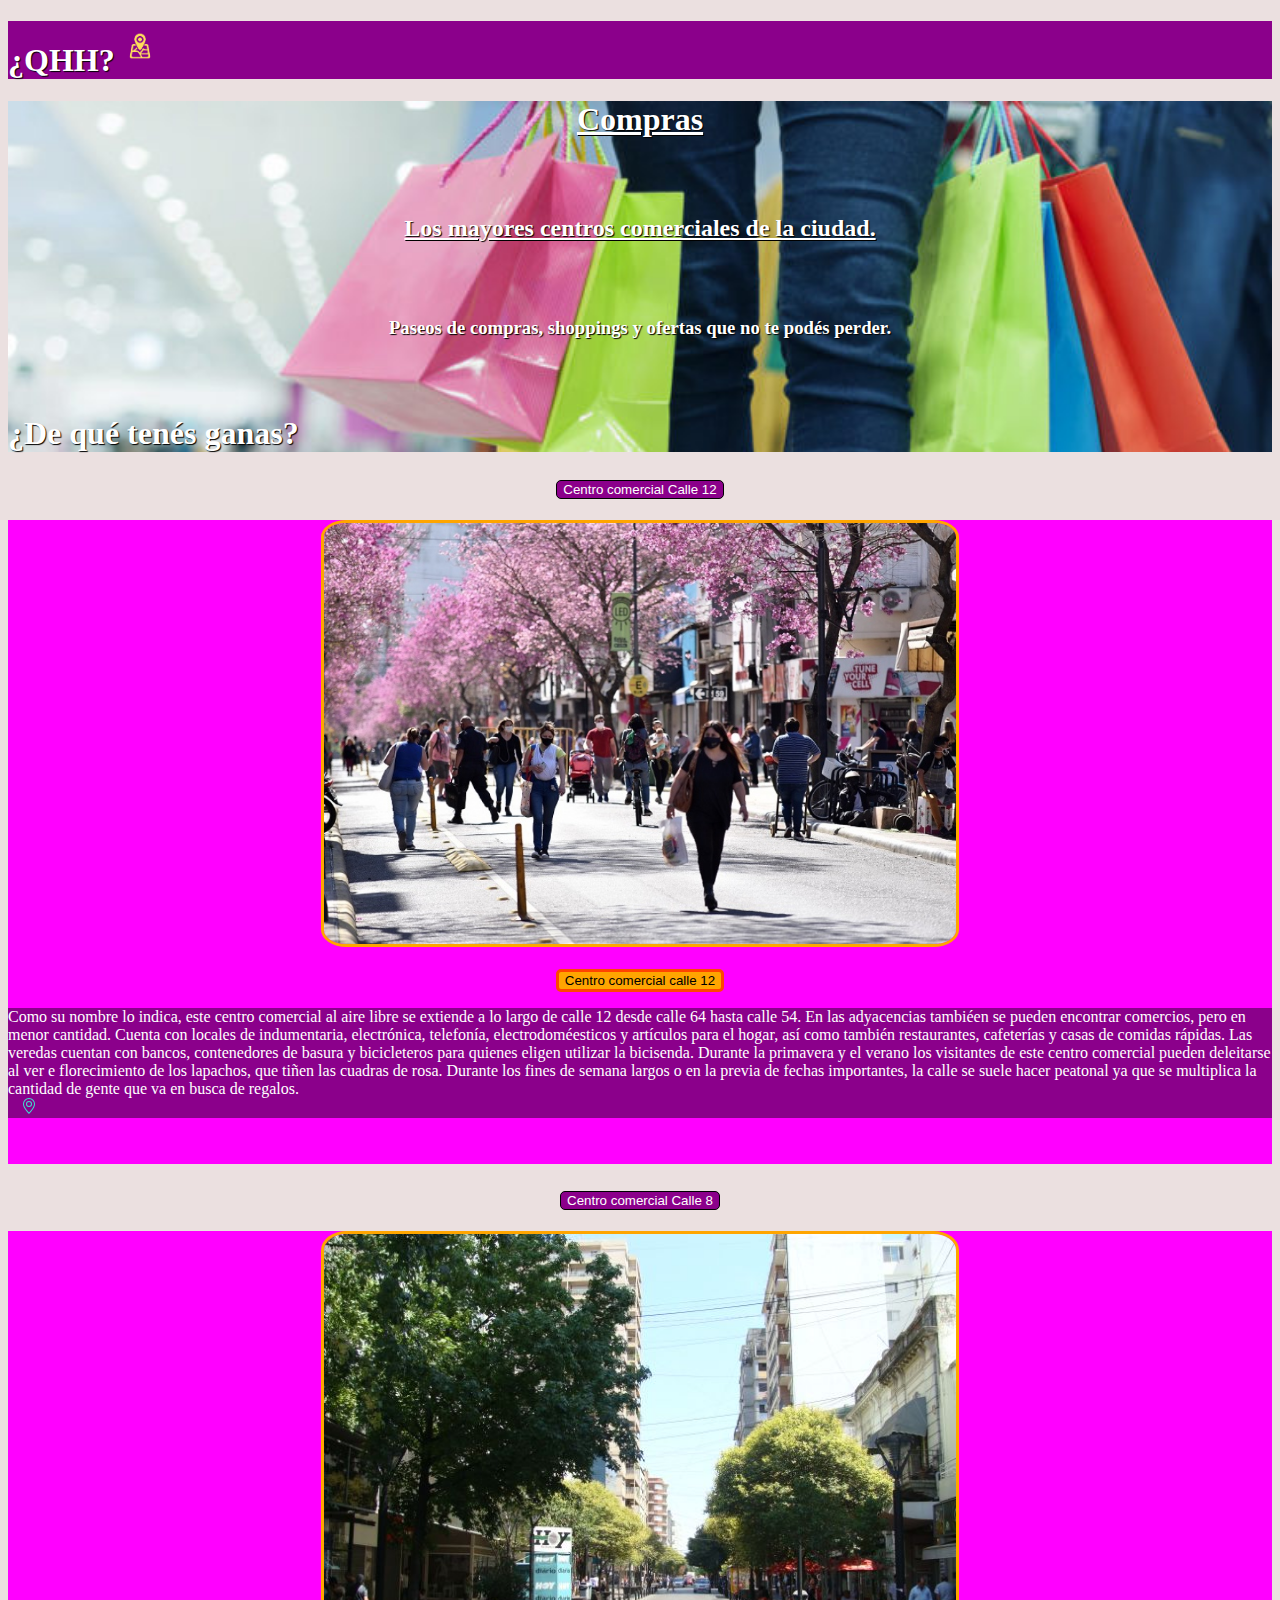
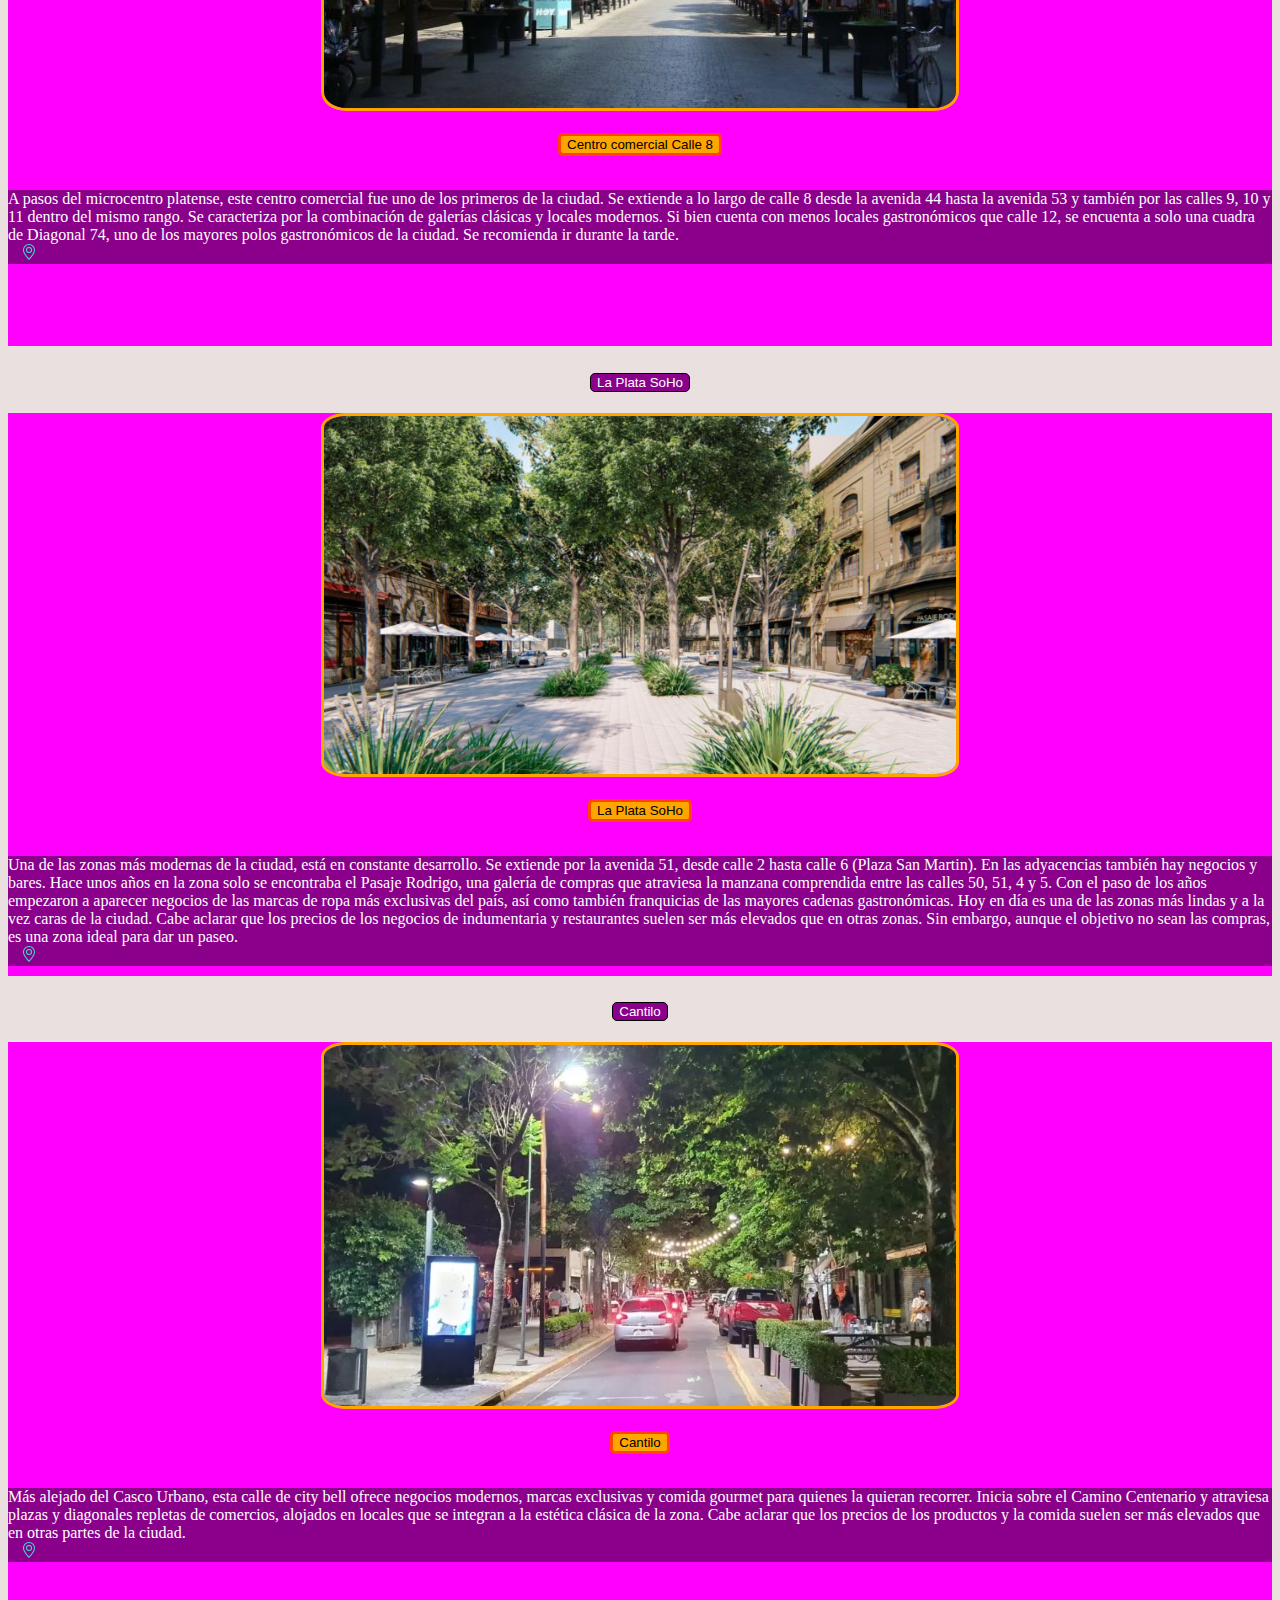
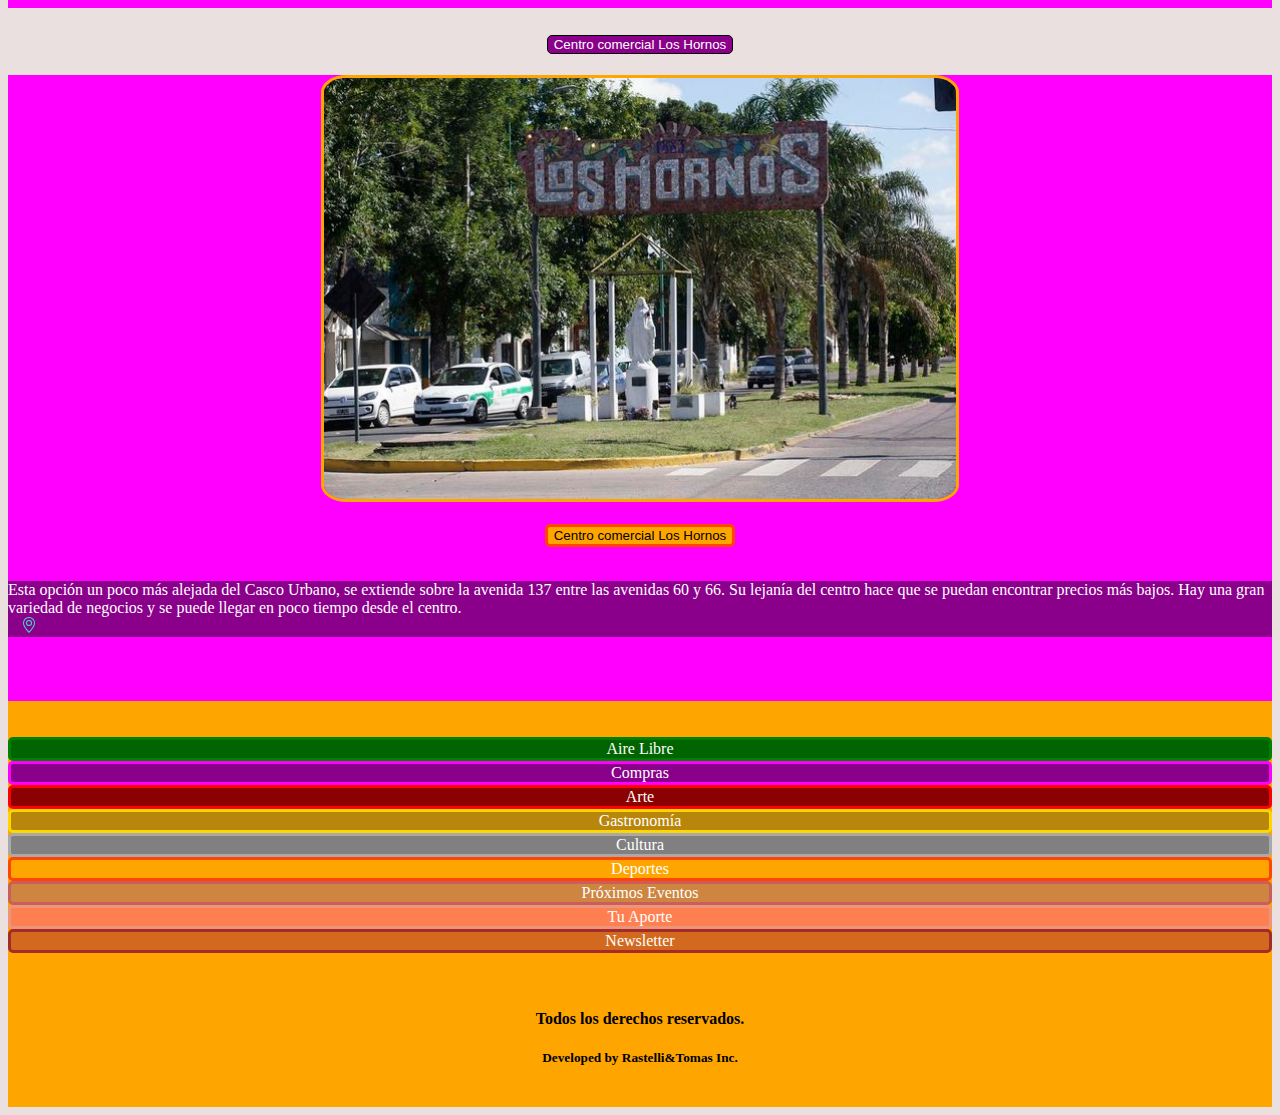
<file: html/compras.html>
<!DOCTYPE html>
<html lang="en">
<head>
    <meta charset="UTF-8">
    <meta name="viewport" content="width=device-width, initial-scale=1.0">
    <link href="https://cdn.jsdelivr.net/npm/bootstrap@5.3.0/dist/css/bootstrap.min.css" rel="stylesheet" integrity="sha384-9ndCyUaIbzAi2FUVXJi0CjmCapSmO7SnpJef0486qhLnuZ2cdeRhO02iuK6FUUVM" crossorigin="anonymous">
    <link rel="stylesheet" href="/css/style.css">
    <title>QHH? Compras</title>
</head>
<body>
    <header>
        <div class="headerCompras" style="background-color: darkmagenta;">
            <h1 style="text-align:left;"><strong><a href="/index.html">¿QHH?</a><img src="/imagenes/iconoQHH-removebg-preview.png" style="height:50px; width:50px;"></strong></h1>
        </div>
    </header>
    <div id="inicioCompras">
<h1><ins><strong>Compras</strong></ins></h1>
<br>
<br>
<h2><ins>Los mayores centros comerciales de la ciudad.</ins></h2>
<br>
<br>
<h3>Paseos de compras, shoppings y ofertas que no te podés perder.</h3>
<br>
<br>
<h1 class="subtitulo">¿De qué tenés ganas?</h1>
</div>
<div>
    <div class="accordion accordion-flush" id="accordionFlushExample">
        <div class="accordion-item">
          <h2 class="accordion-header">
            <button class="accordion-button collapsed" type="button" data-bs-toggle="collapse" data-bs-target="#flush-collapseOne" aria-expanded="false" aria-controls="flush-collapseOne" style="background-color: darkmagenta; color:white;">
              Centro comercial Calle 12
            </button>
          </h2>
          <div id="flush-collapseOne" class="accordion-collapse collapse" data-bs-parent="#accordionFlushExample">
            <div class="accordion-body" style="background-color: magenta;">
                <p>
                    <img class="fotoRecomendacion" src="/imagenes/calle12.jpg">
                    <br>
                    <br>
                    <button class="btn btn-primary" type="button" data-bs-toggle="collapse" data-bs-target="#collapseWidthExample" aria-expanded="false" aria-controls="collapseWidthExample" style="background-color: orange; border:solid orangered;">
                      Centro comercial calle 12
                    </button>
    
              </p>
                  <div style="min-height: 120px;">
                    <div class="collapse collapse-horizontal" id="collapseWidthExample">
                      <div id="infoCompras" class="card card-body" style="width: 100%;">
                        Como su nombre lo indica, este centro comercial al aire libre se extiende a lo largo de calle 12 desde calle 64 hasta calle 54. En las adyacencias tambiéen se pueden encontrar comercios, pero en menor cantidad. Cuenta con locales de indumentaria, electrónica, telefonía, electrodoméesticos y artículos para el hogar, así como también restaurantes, cafeterías y casas de comidas rápidas. Las veredas cuentan con bancos, contenedores de basura y bicicleteros para quienes eligen utilizar la bicisenda. Durante la primavera y el verano los visitantes de este centro comercial pueden deleitarse al ver e florecimiento de los lapachos, que tiñen las cuadras de rosa. Durante los fines de semana largos o en la previa de fechas importantes, la calle se suele hacer peatonal ya que se multiplica la cantidad de gente que va en busca de regalos.
                        <br>
                        <div class="container">
                          <div class="row">
                           
                            <div class="col"></div>
                            <div class="col"></div>
                            <div class="col"></div>
                            <div class="col"></div>
                            <div class="col"></div>
                            <div class="col"></div>
                            <div class="col"></div>
                            <div class="col"></div>
                            <div class="col"></div>
                            <div class="col"></div>
                            <div class="col"></div>
                            <div class="col"></div>
                            <div class="col"></div>
                            <div class="col"></div>
                            <div class="col"></div>
                            <div class="col"></div>
                            <div class="col"></div>
                            <div class="col"></div>
                            <div class="col"></div>
                            <div class="col"><a class="enlaceInfo" href="https://maps.app.goo.gl/RxUYSnfcTj52e7wt6" target="_blank"><svg xmlns="http://www.w3.org/2000/svg" width="16" height="16" fill="currentColor" class="bi bi-geo-alt" viewBox="0 0 16 16">
                              <path d="M12.166 8.94c-.524 1.062-1.234 2.12-1.96 3.07A31.493 31.493 0 0 1 8 14.58a31.481 31.481 0 0 1-2.206-2.57c-.726-.95-1.436-2.008-1.96-3.07C3.304 7.867 3 6.862 3 6a5 5 0 0 1 10 0c0 .862-.305 1.867-.834 2.94zM8 16s6-5.686 6-10A6 6 0 0 0 2 6c0 4.314 6 10 6 10z"/>
                              <path d="M8 8a2 2 0 1 1 0-4 2 2 0 0 1 0 4zm0 1a3 3 0 1 0 0-6 3 3 0 0 0 0 6z"/>
                            </svg></a><!--Logo ubicacion--></div>

                          </div>
                        </div>
                        
                      </div><!--Closing tag card-->
                    </div>
                  </div>
                  <br>
    
              <br>


            </div>
          </div>
        </div>
        <div class="accordion-item">
          <h2 class="accordion-header">
            <button class="accordion-button collapsed" type="button" data-bs-toggle="collapse" data-bs-target="#flush-collapseTwo" aria-expanded="false" aria-controls="flush-collapseTwo" style="background-color: darkmagenta; color:white;">
              Centro comercial Calle 8
            </button>
          </h2>
          <div id="flush-collapseTwo" class="accordion-collapse collapse" data-bs-parent="#accordionFlushExample">
            <div class="accordion-body" style="background-color:magenta;">
                <p>
                    <img class="fotoRecomendacion" src="/imagenes/calle8.jpg">
                    <br>
                    <br>
                    <button class="btn btn-primary" type="button" data-bs-toggle="collapse" data-bs-target="#collapseWidthExample" aria-expanded="false" aria-controls="collapseWidthExample" style="background-color: orange; border:solid orangered;">
                      Centro comercial Calle 8
                    </button>
              </p>
              <br>
              <div style="min-height: 120px;">
                <div class="collapse collapse-horizontal" id="collapseWidthExample">
                  <div id="infoCompras" class="card card-body" style="width: 100%;">
                    A pasos del microcentro platense, este centro comercial fue uno de los primeros de la ciudad. Se extiende a lo largo de calle 8 desde la avenida 44 hasta la avenida 53 y también por las calles 9, 10 y 11 dentro del mismo rango. Se caracteriza por la combinación de galerías clásicas y locales modernos. Si bien cuenta con menos locales gastronómicos que calle 12, se encuenta a solo una cuadra de Diagonal 74, uno de los mayores polos gastronómicos de la ciudad. Se recomienda ir durante la tarde.
                    <br>
                    <div class="container">
                      <div class="row">
                       
                        <div class="col"></div>
                        <div class="col"></div>
                        <div class="col"></div>
                        <div class="col"></div>
                        <div class="col"></div>
                        <div class="col"></div>
                        <div class="col"></div>
                        <div class="col"></div>
                        <div class="col"></div>
                        <div class="col"></div>
                        <div class="col"></div>
                        <div class="col"></div>
                        <div class="col"></div>
                        <div class="col"></div>
                        <div class="col"></div>
                        <div class="col"></div>
                        <div class="col"></div>
                        <div class="col"></div>
                        <div class="col"><a class="enlaceInfo" href="https://maps.app.goo.gl/WCqoepsPEsq2oJZ88" target="_blank">
                          <svg xmlns="http://www.w3.org/2000/svg" width="16" height="16" fill="currentColor" class="bi bi-geo-alt" viewBox="0 0 16 16">
                          <path d="M12.166 8.94c-.524 1.062-1.234 2.12-1.96 3.07A31.493 31.493 0 0 1 8 14.58a31.481 31.481 0 0 1-2.206-2.57c-.726-.95-1.436-2.008-1.96-3.07C3.304 7.867 3 6.862 3 6a5 5 0 0 1 10 0c0 .862-.305 1.867-.834 2.94zM8 16s6-5.686 6-10A6 6 0 0 0 2 6c0 4.314 6 10 6 10z"/>
                          <path d="M8 8a2 2 0 1 1 0-4 2 2 0 0 1 0 4zm0 1a3 3 0 1 0 0-6 3 3 0 0 0 0 6z"/>
                        </svg></a><!--Logo ubicacion--></div>
                
                        

                      </div>
                    </div>
                    
                      
                  </div>
                </div>
              </div>
              <br>


<br>



            </div>
          </div>
        </div>
        <div class="accordion-item">
          <h2 class="accordion-header">
            <button class="accordion-button collapsed" type="button" data-bs-toggle="collapse" data-bs-target="#flush-collapseThree" aria-expanded="false" aria-controls="flush-collapseThree" style="background-color:darkmagenta; color:white;">
              La Plata SoHo
            </button>
          </h2>
          <div id="flush-collapseThree" class="accordion-collapse collapse" data-bs-parent="#accordionFlushExample">
            <div class="accordion-body" style="background-color:magenta;" >
                <p>
                    <img class="fotoRecomendacion" src="/imagenes/laPlataSoHo.jpg">
                    <br>
                    <br>
                    <button class="btn btn-primary" type="button" data-bs-toggle="collapse" data-bs-target="#collapseWidthExample" aria-expanded="false" aria-controls="collapseWidthExample" style="background-color: orange; border:solid orangered;">
                      La Plata SoHo
                    </button>
              </p>
              <br>
              <div style="min-height: 120px;">
                <div class="collapse collapse-horizontal" id="collapseWidthExample">
                  <div id="infoCompras" class="card card-body" style="width: 100%;">
                    Una de las zonas más modernas de la ciudad, está en constante desarrollo. Se extiende por la avenida 51, desde calle 2 hasta calle 6 (Plaza San Martin). En las adyacencias también hay negocios y bares. Hace unos años en la zona solo se encontraba el Pasaje Rodrigo, una galería de compras que atraviesa la manzana comprendida entre las calles 50, 51, 4 y 5. Con el paso de los años empezaron a aparecer negocios de las marcas de ropa más exclusivas del país, así como también franquicias de las mayores cadenas gastronómicas. Hoy en día es una de las zonas más lindas y a la vez caras de la ciudad. Cabe aclarar que los precios de los negocios de indumentaria y restaurantes suelen ser más elevados que en otras zonas. Sin embargo, aunque el objetivo no sean las compras, es una zona ideal para dar un paseo.
                    <br>
                    <div class="container">
                      <div class="row">
                       
                        <div class="col"></div>
                        <div class="col"></div>
                        <div class="col"></div>
                        <div class="col"></div>
                        <div class="col"></div>
                        <div class="col"></div>
                        <div class="col"></div>
                        <div class="col"></div>
                        <div class="col"></div>
                        <div class="col"></div>
                        <div class="col"></div>
                        <div class="col"></div>
                        <div class="col"></div>
                        <div class="col"></div>
                        <div class="col"></div>
                        <div class="col"></div>
                        <div class="col"></div>
                        <div class="col"></div>
                        <div class="col"><a class="enlaceInfo" href="https://maps.app.goo.gl/uaPj1UnvKxXWFTbp6" target="_blank"><svg xmlns="http://www.w3.org/2000/svg" width="16" height="16" fill="currentColor" class="bi bi-geo-alt" viewBox="0 0 16 16">
                          <path d="M12.166 8.94c-.524 1.062-1.234 2.12-1.96 3.07A31.493 31.493 0 0 1 8 14.58a31.481 31.481 0 0 1-2.206-2.57c-.726-.95-1.436-2.008-1.96-3.07C3.304 7.867 3 6.862 3 6a5 5 0 0 1 10 0c0 .862-.305 1.867-.834 2.94zM8 16s6-5.686 6-10A6 6 0 0 0 2 6c0 4.314 6 10 6 10z"/>
                          <path d="M8 8a2 2 0 1 1 0-4 2 2 0 0 1 0 4zm0 1a3 3 0 1 0 0-6 3 3 0 0 0 0 6z"/>
                        </svg></a><!--Logo ubicacion--></div>
                        
                        

                      </div>
                    </div>
                    

                      
                      
                  </div>
                </div>
              </div>

            </div>
          </div>
        </div>

        <div class="accordion-item">
          <h2 class="accordion-header">
            <button class="accordion-button collapsed" type="button" data-bs-toggle="collapse" data-bs-target="#flush-collapseFour" aria-expanded="false" aria-controls="flush-collapseFour" style="background-color:darkmagenta; color:white;">
              Cantilo
            </button>
          </h2>
          <div id="flush-collapseFour" class="accordion-collapse collapse" data-bs-parent="#accordionFlushExample">
            <div class="accordion-body" style="background-color:magenta;" >
                <p>
                    <img class="fotoRecomendacion" src="/imagenes/cantilo.webp">
                    <br>
                    <br>
                    <button class="btn btn-primary" type="button" data-bs-toggle="collapse" data-bs-target="#collapseWidthExample" aria-expanded="false" aria-controls="collapseWidthExample" style="background-color: orange; border:solid orangered;">
                      Cantilo
                    </button>
              </p>
              <br>
              <div style="min-height: 120px;">
                <div class="collapse collapse-horizontal" id="collapseWidthExample">
                  <div id="infoCompras" class="card card-body" style="width: 100%;">
                    Más alejado del Casco Urbano, esta calle de city bell ofrece negocios modernos, marcas exclusivas y comida gourmet para quienes la quieran recorrer. Inicia sobre el Camino Centenario y atraviesa plazas y diagonales repletas de comercios, alojados en locales que se integran a la estética clásica de la zona. Cabe aclarar que los precios de los productos y la comida suelen ser más elevados que en otras partes de la ciudad.
                    <br>
                    <div class="container">
                      <div class="row">
                       
                        <div class="col"></div>
                        <div class="col"></div>
                        <div class="col"></div>
                        <div class="col"></div>
                        <div class="col"></div>
                        <div class="col"></div>
                        <div class="col"></div>
                        <div class="col"></div>
                        <div class="col"></div>
                        <div class="col"></div>
                        <div class="col"></div>
                        <div class="col"></div>
                        <div class="col"></div>
                        <div class="col"></div>
                        <div class="col"></div>
                        <div class="col"></div>
                        <div class="col"></div>
                        <div class="col"></div>
                        <div class="col"><a class="enlaceInfo" href="https://maps.app.goo.gl/mYfxXNZAsZb28Up66" target="_blank"><svg xmlns="http://www.w3.org/2000/svg" width="16" height="16" fill="currentColor" class="bi bi-geo-alt" viewBox="0 0 16 16">
                          <path d="M12.166 8.94c-.524 1.062-1.234 2.12-1.96 3.07A31.493 31.493 0 0 1 8 14.58a31.481 31.481 0 0 1-2.206-2.57c-.726-.95-1.436-2.008-1.96-3.07C3.304 7.867 3 6.862 3 6a5 5 0 0 1 10 0c0 .862-.305 1.867-.834 2.94zM8 16s6-5.686 6-10A6 6 0 0 0 2 6c0 4.314 6 10 6 10z"/>
                          <path d="M8 8a2 2 0 1 1 0-4 2 2 0 0 1 0 4zm0 1a3 3 0 1 0 0-6 3 3 0 0 0 0 6z"/>
                        </svg></a><!--Logo ubicacion--></div>
                       
                       

                      </div>
                    </div>
                    

                      
                      
                  </div>
                </div>
              </div>

            </div>
          </div>
        </div>
        <div class="accordion-item">
            <h2 class="accordion-header">
              <button class="accordion-button collapsed" type="button" data-bs-toggle="collapse" data-bs-target="#flush-collapseFive" aria-expanded="false" aria-controls="flush-collapseFive" style="background-color:darkmagenta; color:white;">
                Centro comercial Los Hornos
              </button>
            </h2>
            <div id="flush-collapseFive" class="accordion-collapse collapse" data-bs-parent="#accordionFlushExample">
              <div class="accordion-body" style="background-color:magenta;" >
                  <p>
                      <img class="fotoRecomendacion" src="/imagenes/losHornos.jpg">
                      <br>
                      <br>
                      <button class="btn btn-primary" type="button" data-bs-toggle="collapse" data-bs-target="#collapseWidthExample" aria-expanded="false" aria-controls="collapseWidthExample" style="background-color: orange; border:solid orangered;">
                        Centro comercial Los Hornos
                      </button>
                </p>
                <br>
                <div style="min-height: 120px;">
                  <div class="collapse collapse-horizontal" id="collapseWidthExample">
                    <div id="infoCompras" class="card card-body" style="width: 100%;">
                      Esta opción un poco más alejada del Casco Urbano, se extiende sobre la avenida 137 entre las avenidas 60 y 66. Su lejanía del centro hace que se puedan encontrar precios más bajos. Hay una gran variedad de negocios y se puede llegar en poco tiempo desde el centro. 
                      <br>
                      <div class="container">
                        <div class="row">
                         
                          <div class="col"></div>
                          <div class="col"></div>
                          <div class="col"></div>
                          <div class="col"></div>
                          <div class="col"></div>
                          <div class="col"></div>
                          <div class="col"></div>
                          <div class="col"></div>
                          <div class="col"></div>
                          <div class="col"></div>
                          <div class="col"></div>
                          <div class="col"></div>
                          <div class="col"></div>
                          <div class="col"></div>
                          <div class="col"></div>
                          <div class="col"></div>
                          <div class="col"></div>
                          <div class="col"></div>
                          <div class="col"><a class="enlaceInfo" href="https://maps.app.goo.gl/1LNpbBkTM3kzv9dy9" target="_blank"><svg xmlns="http://www.w3.org/2000/svg" width="16" height="16" fill="currentColor" class="bi bi-geo-alt" viewBox="0 0 16 16">
                            <path d="M12.166 8.94c-.524 1.062-1.234 2.12-1.96 3.07A31.493 31.493 0 0 1 8 14.58a31.481 31.481 0 0 1-2.206-2.57c-.726-.95-1.436-2.008-1.96-3.07C3.304 7.867 3 6.862 3 6a5 5 0 0 1 10 0c0 .862-.305 1.867-.834 2.94zM8 16s6-5.686 6-10A6 6 0 0 0 2 6c0 4.314 6 10 6 10z"/>
                            <path d="M8 8a2 2 0 1 1 0-4 2 2 0 0 1 0 4zm0 1a3 3 0 1 0 0-6 3 3 0 0 0 0 6z"/>
                          </svg></a><!--Logo ubicacion--></div>
                         
                         
  
                        </div>
                      </div>
                      
  
                        
                        
                    </div>
                  </div>
                </div>
  
              </div>
            </div>
          </div>
        
        
      </div>
      

      
      
      
</div>
<footer>
  <br>
  <br>
<div class="container">
  <div class="row">
    <div id="footerAireLibre" class="col"><a href="./airelibre.html">Aire Libre</a></div>
    <div class="col"></div>
    <div id="footerCompras" class="col"><a href="./compras.html">Compras</a></div>
    <div class="col"></div>
    <div id="footerArte" class="col"><a href="./arte.html">Arte</a></div>
  </div>
  <div class="row">
    <div id="footerGastronomia" class="col"><a href="./gastronomia.html">Gastronomía</a></div>
    <div class="col"></div>
    <div id="footerCultura" class="col"><a href="./cultura.html">Cultura</a></div>
    <div class="col"></div>
    <div id="footerDeportes" class="col"><a href="./deportes.html">Deportes</a></div>
  </div>
  <div class="row">
    <div id="footerCalendario" class="col"><a href="/index.html">Próximos Eventos</a></div>
    <div class="col"></div>
    <div id="footerTuAporte" class="col"><a href="/index.html">Tu Aporte</a></div>
    <div class="col"></div>
    <div id="footerNewsLetter" class="col"><a href="/index.html">Newsletter</a></div>
  </div>
</div>
<br>
<br>
<h4>Todos los derechos reservados.</h4>
<h5>Developed by Rastelli&Tomas Inc.</h5>
<br>
    </footer>
<script src="https://cdn.jsdelivr.net/npm/bootstrap@5.3.0/dist/js/bootstrap.bundle.min.js" integrity="sha384-geWF76RCwLtnZ8qwWowPQNguL3RmwHVBC9FhGdlKrxdiJJigb/j/68SIy3Te4Bkz" crossorigin="anonymous"></script>
</body>
</html>
</file>
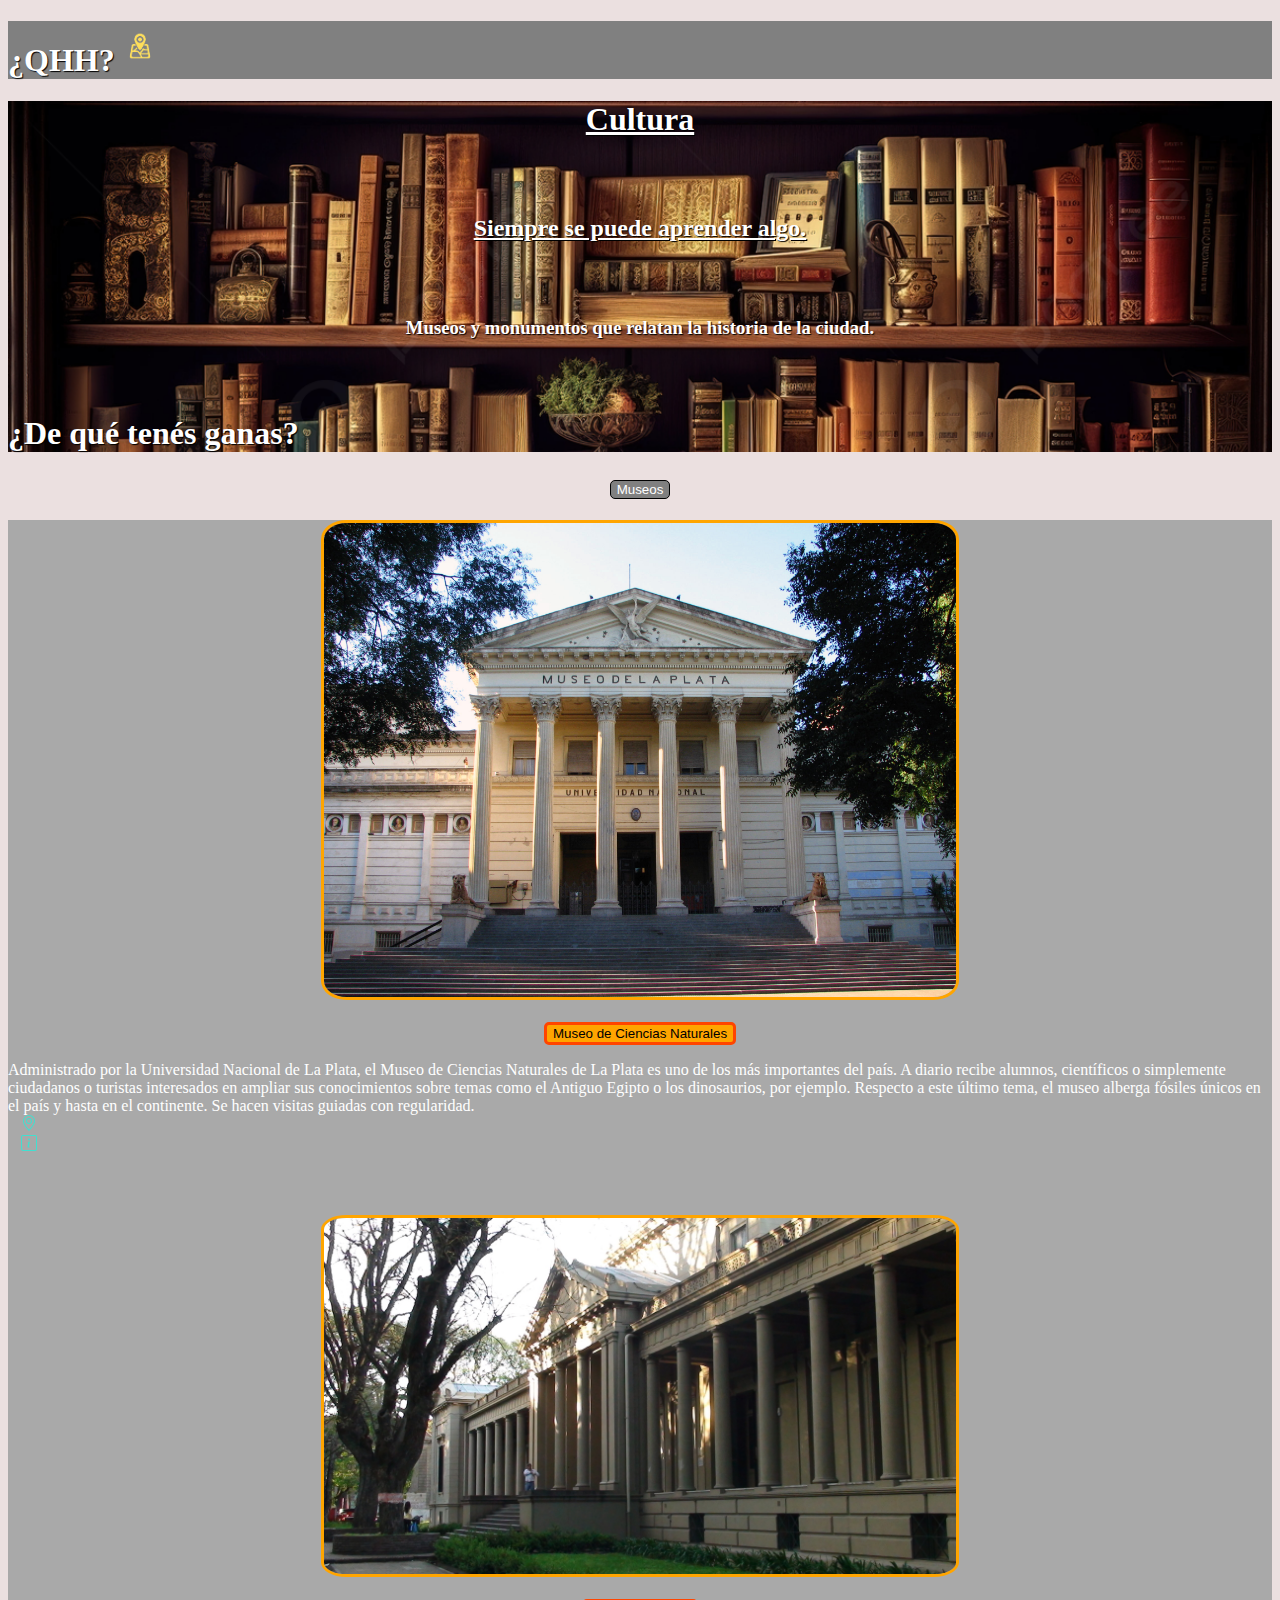
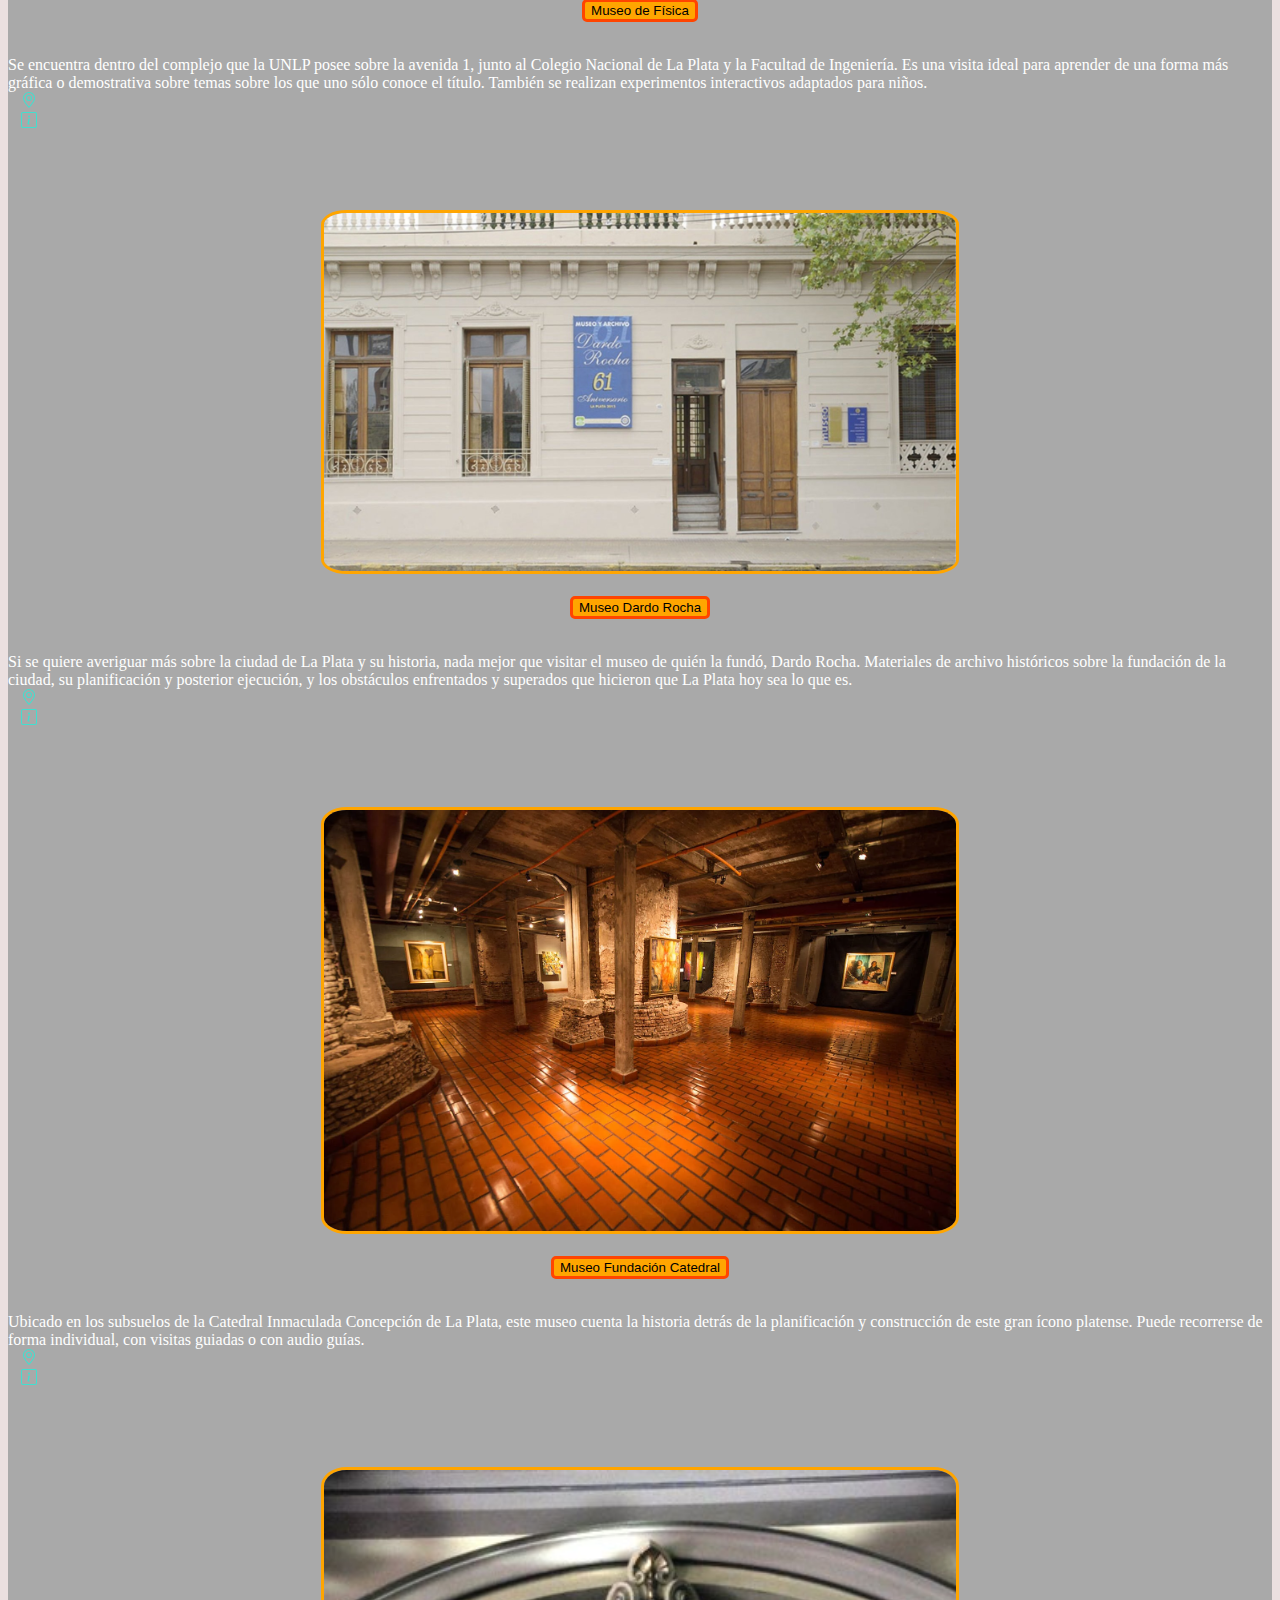
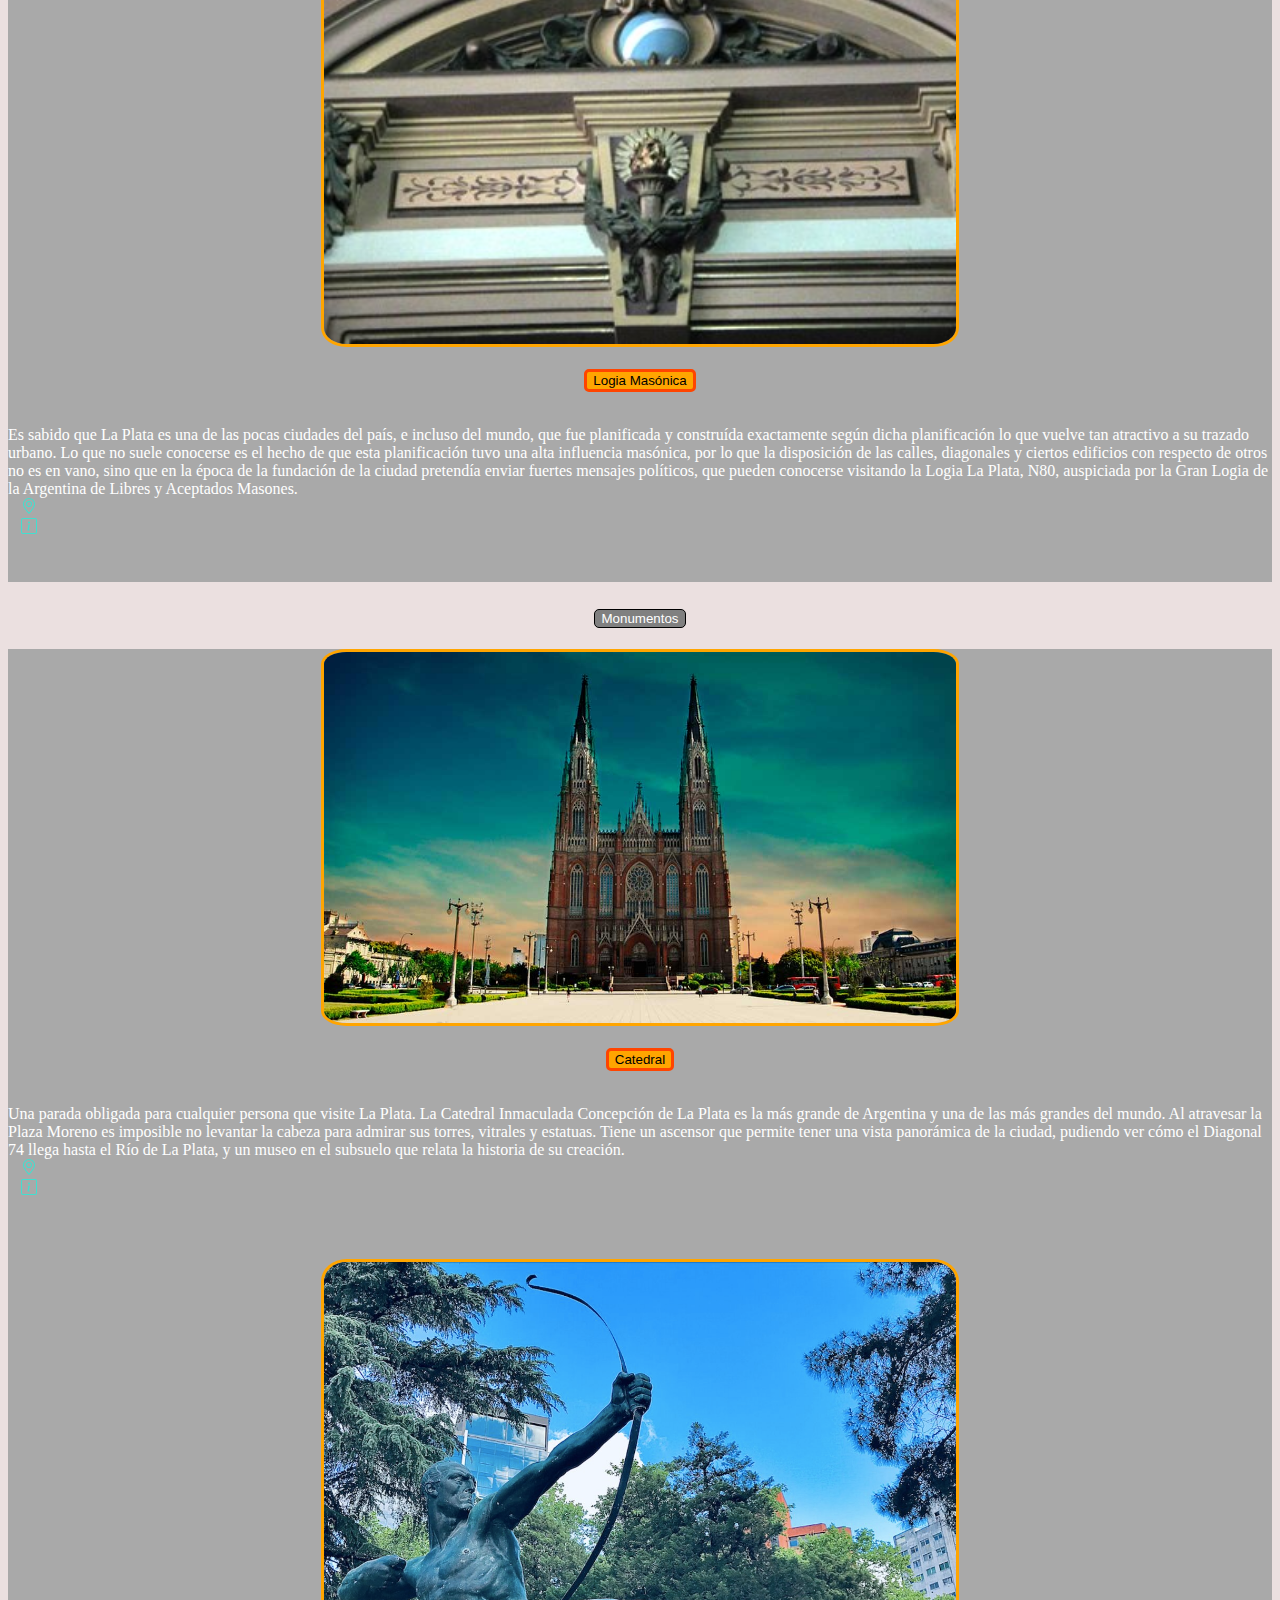
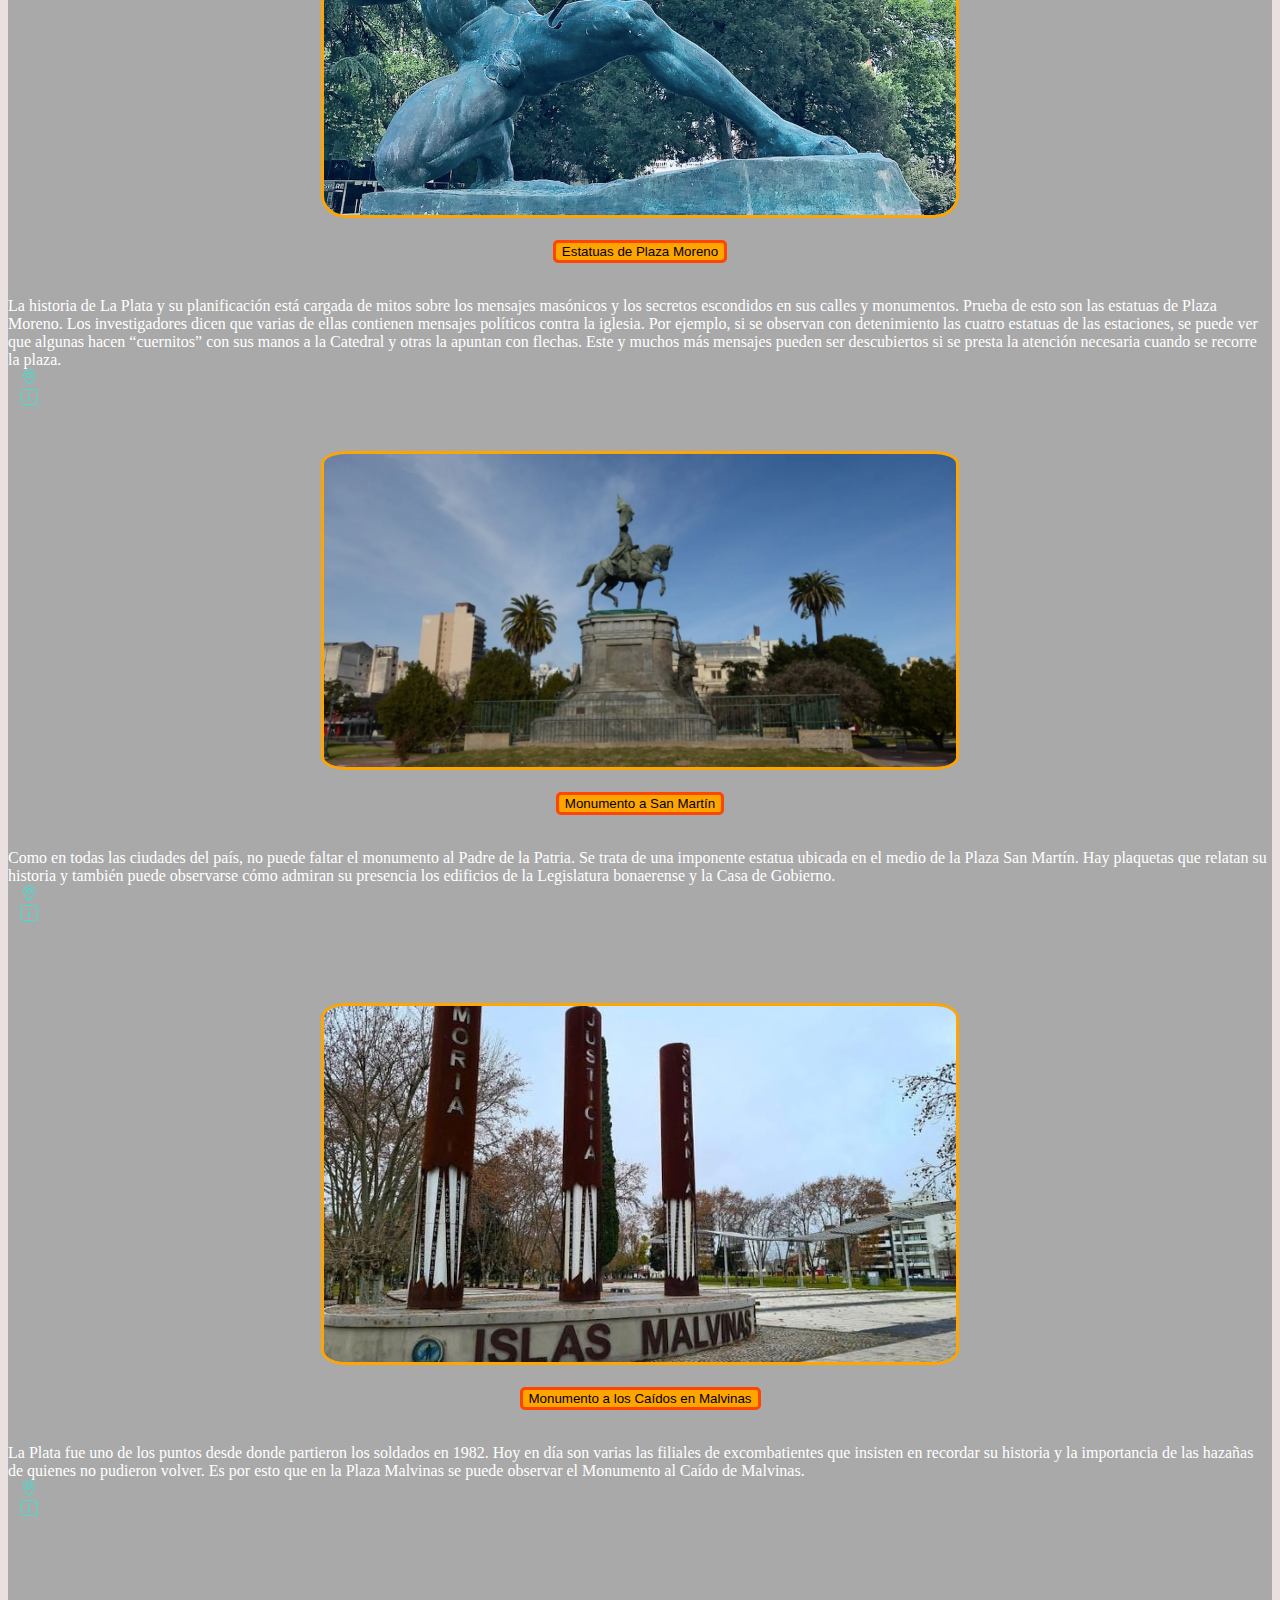
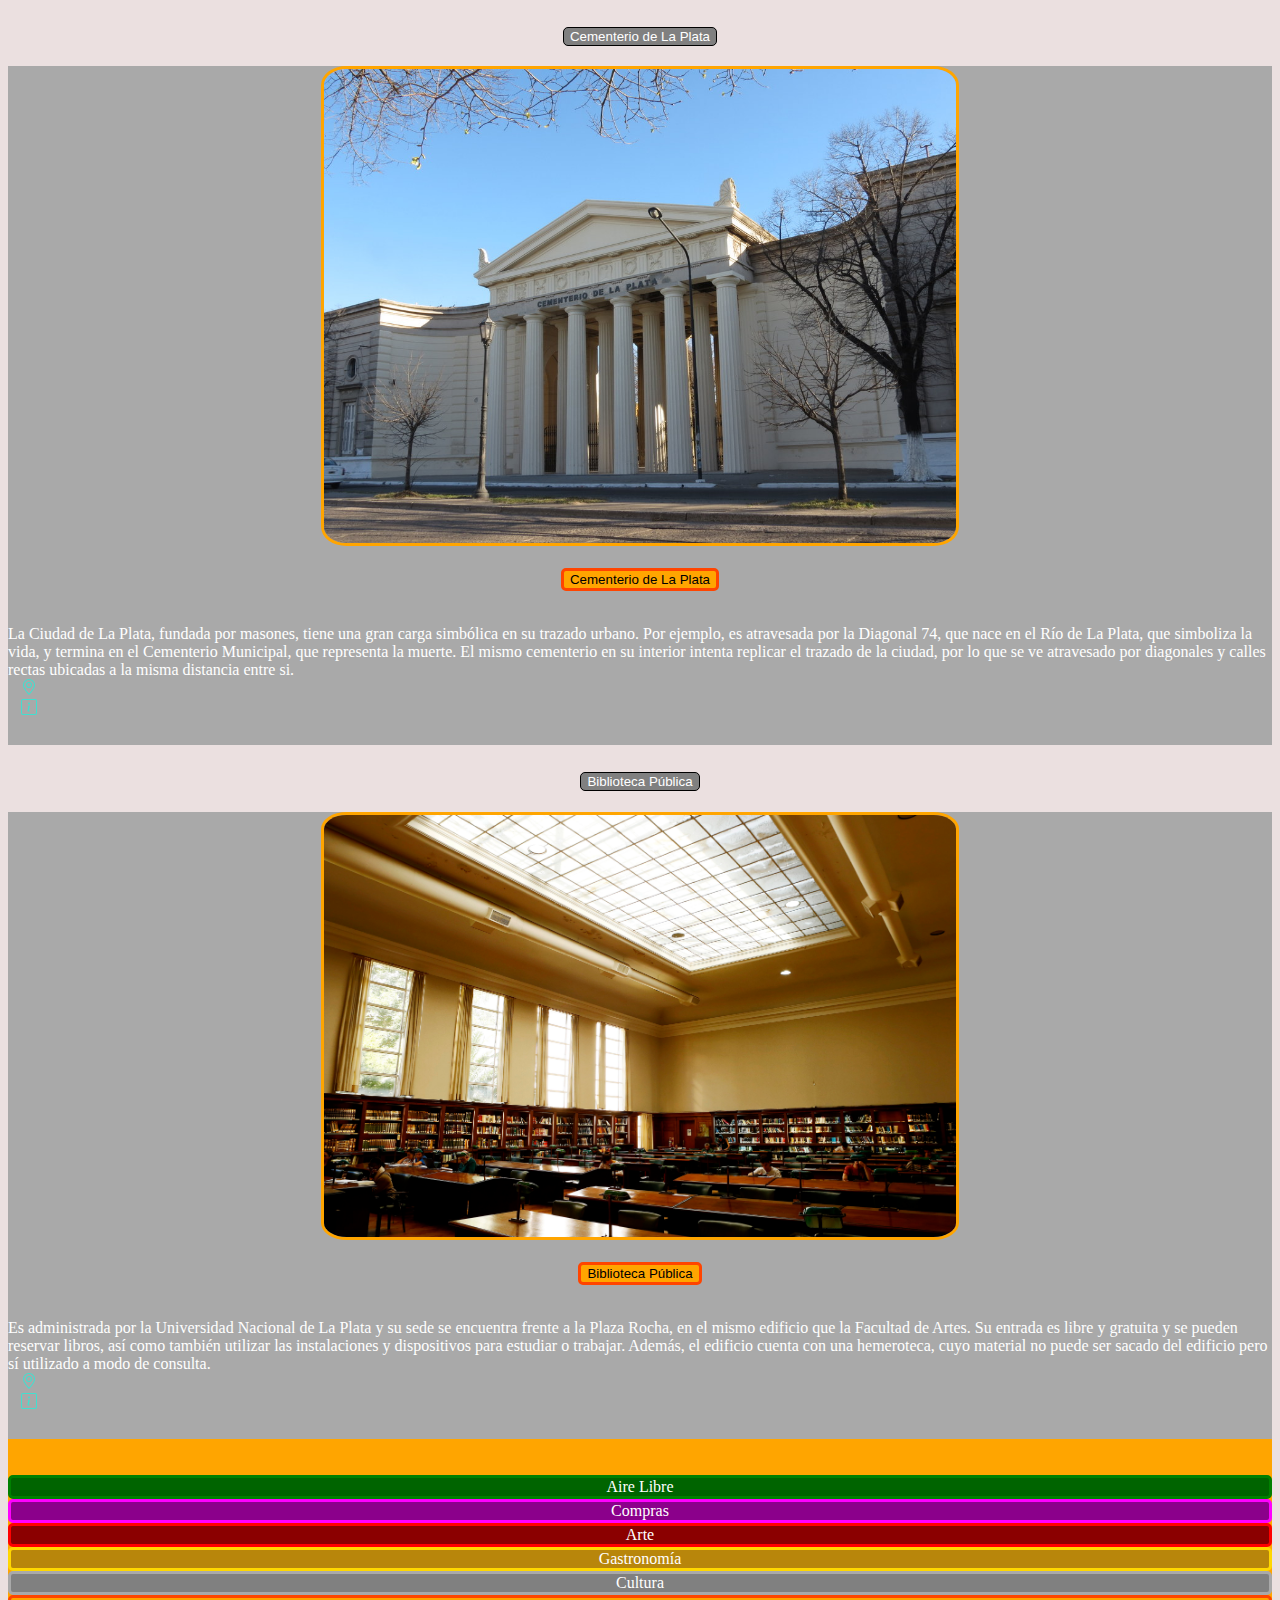
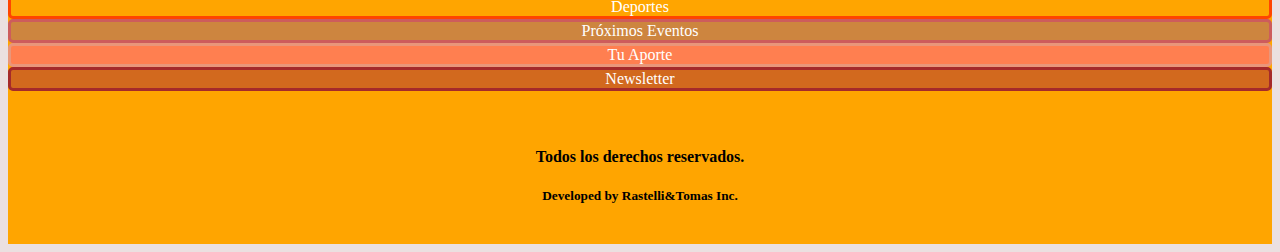
<file: html/cultura.html>
<!DOCTYPE html>
<html lang="en">
<head>
    <meta charset="UTF-8">
    <meta name="viewport" content="width=device-width, initial-scale=1.0">
    <link href="https://cdn.jsdelivr.net/npm/bootstrap@5.3.0/dist/css/bootstrap.min.css" rel="stylesheet" integrity="sha384-9ndCyUaIbzAi2FUVXJi0CjmCapSmO7SnpJef0486qhLnuZ2cdeRhO02iuK6FUUVM" crossorigin="anonymous">
    <link rel="stylesheet" href="/css/style.css">
    <title>QHH? Cultura</title>
</head>
<body>
    <header>
        <div class="headerCultura" style="background-color: grey;">
            <h1 style="text-align:left;"><strong><a href="/index.html">¿QHH?</a><img src="/imagenes/iconoQHH-removebg-preview.png" style="height:50px; width:50px;"></strong></h1>
        </div>
    </header>
    <div id="inicioCultura">
<h1><ins><strong>Cultura</strong></ins></h1>
<br>
<br>
<h2><ins>Siempre se puede aprender algo.</ins></h2>
<br>
<br>
<h3>Museos y monumentos que relatan la historia de la ciudad.</h3>
<br>
<br>
<h1 class="subtitulo">¿De qué tenés ganas?</h1>
</div>
<div>
    <div class="accordion accordion-flush" id="accordionFlushExample">
        <div class="accordion-item">
          <h2 class="accordion-header">
            <button class="accordion-button collapsed" type="button" data-bs-toggle="collapse" data-bs-target="#flush-collapseOne" aria-expanded="false" aria-controls="flush-collapseOne" style="background-color: grey; color:white;">
              Museos
            </button>
          </h2>
          <div id="flush-collapseOne" class="accordion-collapse collapse" data-bs-parent="#accordionFlushExample">
            <div class="accordion-body" style="background-color: darkgrey;">
                <p>
                    <img class="fotoRecomendacion" src="/imagenes/museoCsNat.jpg">
                    <br>
                    <br>
                    <button class="btn btn-primary" type="button" data-bs-toggle="collapse" data-bs-target="#collapseWidthExample" aria-expanded="false" aria-controls="collapseWidthExample" style="background-color: orange; border:solid orangered;">
                      Museo de Ciencias Naturales
                    </button>
    
              </p>
                  <div style="min-height: 120px;">
                    <div class="collapse collapse-horizontal" id="collapseWidthExample">
                      <div id="infoCultura" class="card card-body" style="width: 100%;">
                        Administrado por la Universidad Nacional de La Plata, el Museo de Ciencias Naturales de La Plata es uno de los más importantes del país. A diario recibe alumnos, científicos o simplemente ciudadanos o turistas interesados en ampliar sus conocimientos sobre temas como el Antiguo Egipto o los dinosaurios, por ejemplo. Respecto a este último tema, el museo alberga fósiles únicos en el país y hasta en el continente. Se hacen visitas guiadas con regularidad. 
                        <br>
                        <div class="container">
                          <div class="row">
                           
                            <div class="col"></div>
                            <div class="col"></div>
                            <div class="col"></div>
                            <div class="col"></div>
                            <div class="col"></div>
                            <div class="col"></div>
                            <div class="col"></div>
                            <div class="col"></div>
                            <div class="col"></div>
                            <div class="col"></div>
                            <div class="col"></div>
                            <div class="col"></div>
                            <div class="col"></div>
                            <div class="col"></div>
                            <div class="col"></div>
                            <div class="col"></div>
                            <div class="col"></div>
                            <div class="col"></div>
                            <div class="col"></div>
                            <div class="col"><a class="enlaceInfo" href="https://maps.app.goo.gl/M67tabcsa2WaKssz8" target="_blank"><svg xmlns="http://www.w3.org/2000/svg" width="16" height="16" fill="currentColor" class="bi bi-geo-alt" viewBox="0 0 16 16">
                              <path d="M12.166 8.94c-.524 1.062-1.234 2.12-1.96 3.07A31.493 31.493 0 0 1 8 14.58a31.481 31.481 0 0 1-2.206-2.57c-.726-.95-1.436-2.008-1.96-3.07C3.304 7.867 3 6.862 3 6a5 5 0 0 1 10 0c0 .862-.305 1.867-.834 2.94zM8 16s6-5.686 6-10A6 6 0 0 0 2 6c0 4.314 6 10 6 10z"/>
                              <path d="M8 8a2 2 0 1 1 0-4 2 2 0 0 1 0 4zm0 1a3 3 0 1 0 0-6 3 3 0 0 0 0 6z"/>
                            </svg></a><!--Logo ubicacion--></div>
                            <div class="col"><a class="enlaceInfo" href="https://www.museo.fcnym.unlp.edu.ar/" target="_blank">
                                <svg xmlns="http://www.w3.org/2000/svg" width="16" height="16" fill="currentColor" class="bi bi-info-square" viewBox="0 0 16 16">
                                <path d="M14 1a1 1 0 0 1 1 1v12a1 1 0 0 1-1 1H2a1 1 0 0 1-1-1V2a1 1 0 0 1 1-1h12zM2 0a2 2 0 0 0-2 2v12a2 2 0 0 0 2 2h12a2 2 0 0 0 2-2V2a2 2 0 0 0-2-2H2z"/>
                                <path d="m8.93 6.588-2.29.287-.082.38.45.083c.294.07.352.176.288.469l-.738 3.468c-.194.897.105 1.319.808 1.319.545 0 1.178-.252 1.465-.598l.088-.416c-.2.176-.492.246-.686.246-.275 0-.375-.193-.304-.533L8.93 6.588zM9 4.5a1 1 0 1 1-2 0 1 1 0 0 1 2 0z"/>
                              </svg></a><!--Logo informacion--></div>

                          </div>
                        </div>
                        
                      </div><!--Closing tag card-->
                    </div>
                  </div>
                  <br>

                  <p>
                    <img class="fotoRecomendacion" src="/imagenes/museoFisica.jpg">
                    <br>
                    <br>
                    <button class="btn btn-primary" type="button" data-bs-toggle="collapse" data-bs-target="#collapseWidthExample" aria-expanded="false" aria-controls="collapseWidthExample" style="background-color: orange; border:solid orangered;">
                      Museo de Física
                    </button>
              </p>
              <br>
              <div style="min-height: 120px;">
                <div class="collapse collapse-horizontal" id="collapseWidthExample">
                  <div id="infoCultura" class="card card-body" style="width: 100%;">
                    Se encuentra dentro del complejo que la UNLP posee sobre la avenida 1, junto al Colegio Nacional de La Plata y la Facultad de Ingeniería. Es una visita ideal para aprender de una forma más gráfica o demostrativa sobre temas sobre los que uno sólo conoce el título. También se realizan experimentos interactivos adaptados para niños.  
                    <br>
                    <div class="container">
                      <div class="row">
                       
                        <div class="col"></div>
                        <div class="col"></div>
                        <div class="col"></div>
                        <div class="col"></div>
                        <div class="col"></div>
                        <div class="col"></div>
                        <div class="col"></div>
                        <div class="col"></div>
                        <div class="col"></div>
                        <div class="col"></div>
                        <div class="col"></div>
                        <div class="col"></div>
                        <div class="col"></div>
                        <div class="col"></div>
                        <div class="col"></div>
                        <div class="col"></div>
                        <div class="col"></div>
                        <div class="col"></div>
                        <div class="col"><a class="enlaceInfo" href="https://maps.app.goo.gl/LUbSBnjN3dGHe9xQ6" target="_blank">
                          <svg xmlns="http://www.w3.org/2000/svg" width="16" height="16" fill="currentColor" class="bi bi-geo-alt" viewBox="0 0 16 16">
                          <path d="M12.166 8.94c-.524 1.062-1.234 2.12-1.96 3.07A31.493 31.493 0 0 1 8 14.58a31.481 31.481 0 0 1-2.206-2.57c-.726-.95-1.436-2.008-1.96-3.07C3.304 7.867 3 6.862 3 6a5 5 0 0 1 10 0c0 .862-.305 1.867-.834 2.94zM8 16s6-5.686 6-10A6 6 0 0 0 2 6c0 4.314 6 10 6 10z"/>
                          <path d="M8 8a2 2 0 1 1 0-4 2 2 0 0 1 0 4zm0 1a3 3 0 1 0 0-6 3 3 0 0 0 0 6z"/>
                        </svg></a><!--Logo ubicacion--></div>
                        <div class="col"><a class="enlaceInfo" href="http://museo.fisica.unlp.edu.ar/" target="_blank">
                            <svg xmlns="http://www.w3.org/2000/svg" width="16" height="16" fill="currentColor" class="bi bi-info-square" viewBox="0 0 16 16">
                            <path d="M14 1a1 1 0 0 1 1 1v12a1 1 0 0 1-1 1H2a1 1 0 0 1-1-1V2a1 1 0 0 1 1-1h12zM2 0a2 2 0 0 0-2 2v12a2 2 0 0 0 2 2h12a2 2 0 0 0 2-2V2a2 2 0 0 0-2-2H2z"/>
                            <path d="m8.93 6.588-2.29.287-.082.38.45.083c.294.07.352.176.288.469l-.738 3.468c-.194.897.105 1.319.808 1.319.545 0 1.178-.252 1.465-.598l.088-.416c-.2.176-.492.246-.686.246-.275 0-.375-.193-.304-.533L8.93 6.588zM9 4.5a1 1 0 1 1-2 0 1 1 0 0 1 2 0z"/>
                          </svg></a><!--Logo informacion--></div>
                
                        
          
                      </div>
                    </div>
                    
                      
                  </div>
                </div>
              </div>
              <br>

              <p>
                <img class="fotoRecomendacion" src="/imagenes/museoDardoRocha.jpg">
                <br>
                <br>
                <button class="btn btn-primary" type="button" data-bs-toggle="collapse" data-bs-target="#collapseWidthExample" aria-expanded="false" aria-controls="collapseWidthExample" style="background-color: orange; border:solid orangered;">
                  Museo Dardo Rocha
                </button>
          </p>
          <br>
          <div style="min-height: 120px;">
            <div class="collapse collapse-horizontal" id="collapseWidthExample">
              <div id="infoCultura" class="card card-body" style="width: 100%;">
                Si se quiere averiguar más sobre la ciudad de La Plata y su historia, nada mejor que visitar el museo de quién la fundó, Dardo Rocha. Materiales de archivo históricos sobre la fundación de la ciudad, su planificación y posterior ejecución, y los obstáculos enfrentados y superados que hicieron que La Plata hoy sea lo que es. 
                <br>
                <div class="container">
                  <div class="row">
                   
                    <div class="col"></div>
                    <div class="col"></div>
                    <div class="col"></div>
                    <div class="col"></div>
                    <div class="col"></div>
                    <div class="col"></div>
                    <div class="col"></div>
                    <div class="col"></div>
                    <div class="col"></div>
                    <div class="col"></div>
                    <div class="col"></div>
                    <div class="col"></div>
                    <div class="col"></div>
                    <div class="col"></div>
                    <div class="col"></div>
                    <div class="col"></div>
                    <div class="col"></div>
                    <div class="col"></div>
                    <div class="col"><a class="enlaceInfo" href="https://maps.app.goo.gl/ukzNU9MquCQYESuu7" target="_blank">
                      <svg xmlns="http://www.w3.org/2000/svg" width="16" height="16" fill="currentColor" class="bi bi-geo-alt" viewBox="0 0 16 16">
                      <path d="M12.166 8.94c-.524 1.062-1.234 2.12-1.96 3.07A31.493 31.493 0 0 1 8 14.58a31.481 31.481 0 0 1-2.206-2.57c-.726-.95-1.436-2.008-1.96-3.07C3.304 7.867 3 6.862 3 6a5 5 0 0 1 10 0c0 .862-.305 1.867-.834 2.94zM8 16s6-5.686 6-10A6 6 0 0 0 2 6c0 4.314 6 10 6 10z"/>
                      <path d="M8 8a2 2 0 1 1 0-4 2 2 0 0 1 0 4zm0 1a3 3 0 1 0 0-6 3 3 0 0 0 0 6z"/>
                    </svg></a><!--Logo ubicacion--></div>
                    <div class="col"><a class="enlaceInfo" href="https://php7.cultura.gba.gob.ar/patrimonioculturalNew/busqueda/detalle/173" target="_blank">
                        <svg xmlns="http://www.w3.org/2000/svg" width="16" height="16" fill="currentColor" class="bi bi-info-square" viewBox="0 0 16 16">
                        <path d="M14 1a1 1 0 0 1 1 1v12a1 1 0 0 1-1 1H2a1 1 0 0 1-1-1V2a1 1 0 0 1 1-1h12zM2 0a2 2 0 0 0-2 2v12a2 2 0 0 0 2 2h12a2 2 0 0 0 2-2V2a2 2 0 0 0-2-2H2z"/>
                        <path d="m8.93 6.588-2.29.287-.082.38.45.083c.294.07.352.176.288.469l-.738 3.468c-.194.897.105 1.319.808 1.319.545 0 1.178-.252 1.465-.598l.088-.416c-.2.176-.492.246-.686.246-.275 0-.375-.193-.304-.533L8.93 6.588zM9 4.5a1 1 0 1 1-2 0 1 1 0 0 1 2 0z"/>
                      </svg></a><!--Logo informacion--></div>
            
                    
      
                  </div>
                </div>
                
                  
              </div>
            </div>
          </div>
          <br>

          <p>
            <img class="fotoRecomendacion" src="/imagenes/museoCatedral.webp">
            <br>
            <br>
            <button class="btn btn-primary" type="button" data-bs-toggle="collapse" data-bs-target="#collapseWidthExample" aria-expanded="false" aria-controls="collapseWidthExample" style="background-color: orange; border:solid orangered;">
              Museo Fundación Catedral
            </button>
      </p>
      <br>
      <div style="min-height: 120px;">
        <div class="collapse collapse-horizontal" id="collapseWidthExample">
          <div id="infoCultura" class="card card-body" style="width: 100%;">
            Ubicado en los subsuelos de la Catedral Inmaculada Concepción de La Plata, este museo cuenta la historia detrás de la planificación y construcción de este gran ícono platense. Puede recorrerse de forma individual, con visitas guiadas o con audio guías.  
            <br>
            <div class="container">
              <div class="row">
               
                <div class="col"></div>
                <div class="col"></div>
                <div class="col"></div>
                <div class="col"></div>
                <div class="col"></div>
                <div class="col"></div>
                <div class="col"></div>
                <div class="col"></div>
                <div class="col"></div>
                <div class="col"></div>
                <div class="col"></div>
                <div class="col"></div>
                <div class="col"></div>
                <div class="col"></div>
                <div class="col"></div>
                <div class="col"></div>
                <div class="col"></div>
                <div class="col"></div>
                <div class="col"><a class="enlaceInfo" href="https://maps.app.goo.gl/3aHhsmo1cqKkH8Yy9" target="_blank">
                  <svg xmlns="http://www.w3.org/2000/svg" width="16" height="16" fill="currentColor" class="bi bi-geo-alt" viewBox="0 0 16 16">
                  <path d="M12.166 8.94c-.524 1.062-1.234 2.12-1.96 3.07A31.493 31.493 0 0 1 8 14.58a31.481 31.481 0 0 1-2.206-2.57c-.726-.95-1.436-2.008-1.96-3.07C3.304 7.867 3 6.862 3 6a5 5 0 0 1 10 0c0 .862-.305 1.867-.834 2.94zM8 16s6-5.686 6-10A6 6 0 0 0 2 6c0 4.314 6 10 6 10z"/>
                  <path d="M8 8a2 2 0 1 1 0-4 2 2 0 0 1 0 4zm0 1a3 3 0 1 0 0-6 3 3 0 0 0 0 6z"/>
                </svg></a><!--Logo ubicacion--></div>
                <div class="col"><a class="enlaceInfo" href="https://www.instagram.com/fundacion.catedral.lp.museo/?hl=es" target="_blank">
                    <svg xmlns="http://www.w3.org/2000/svg" width="16" height="16" fill="currentColor" class="bi bi-info-square" viewBox="0 0 16 16">
                    <path d="M14 1a1 1 0 0 1 1 1v12a1 1 0 0 1-1 1H2a1 1 0 0 1-1-1V2a1 1 0 0 1 1-1h12zM2 0a2 2 0 0 0-2 2v12a2 2 0 0 0 2 2h12a2 2 0 0 0 2-2V2a2 2 0 0 0-2-2H2z"/>
                    <path d="m8.93 6.588-2.29.287-.082.38.45.083c.294.07.352.176.288.469l-.738 3.468c-.194.897.105 1.319.808 1.319.545 0 1.178-.252 1.465-.598l.088-.416c-.2.176-.492.246-.686.246-.275 0-.375-.193-.304-.533L8.93 6.588zM9 4.5a1 1 0 1 1-2 0 1 1 0 0 1 2 0z"/>
                  </svg></a><!--Logo informacion--></div>
        
                
  
              </div>
            </div>
            
              
          </div>
        </div>
      </div>
      <br>

      <p>
        <img class="fotoRecomendacion" src="/imagenes/logiaMasonica.jpg">
        <br>
        <br>
        <button class="btn btn-primary" type="button" data-bs-toggle="collapse" data-bs-target="#collapseWidthExample" aria-expanded="false" aria-controls="collapseWidthExample" style="background-color: orange; border:solid orangered;">
          Logia Masónica
        </button>
  </p>
  <br>
  <div style="min-height: 120px;">
    <div class="collapse collapse-horizontal" id="collapseWidthExample">
      <div id="infoCultura" class="card card-body" style="width: 100%;">
        Es sabido que La Plata es una de las pocas ciudades del país, e incluso del mundo, que fue planificada y construída exactamente según dicha planificación lo que vuelve tan atractivo a su trazado urbano. Lo que no suele conocerse es el hecho de que esta planificación tuvo una alta influencia masónica, por lo que la disposición de las calles, diagonales y ciertos edificios con respecto de otros no es en vano, sino que en la época de la fundación de la ciudad pretendía enviar fuertes mensajes políticos, que pueden conocerse visitando la Logia La Plata, N80, auspiciada por la Gran Logia de la Argentina de Libres y Aceptados Masones.
        <br>
        <div class="container">
          <div class="row">
           
            <div class="col"></div>
            <div class="col"></div>
            <div class="col"></div>
            <div class="col"></div>
            <div class="col"></div>
            <div class="col"></div>
            <div class="col"></div>
            <div class="col"></div>
            <div class="col"></div>
            <div class="col"></div>
            <div class="col"></div>
            <div class="col"></div>
            <div class="col"></div>
            <div class="col"></div>
            <div class="col"></div>
            <div class="col"></div>
            <div class="col"></div>
            <div class="col"></div>
            <div class="col"><a class="enlaceInfo" href="https://maps.app.goo.gl/NTKnEkZoT7541uDx9" target="_blank">
              <svg xmlns="http://www.w3.org/2000/svg" width="16" height="16" fill="currentColor" class="bi bi-geo-alt" viewBox="0 0 16 16">
              <path d="M12.166 8.94c-.524 1.062-1.234 2.12-1.96 3.07A31.493 31.493 0 0 1 8 14.58a31.481 31.481 0 0 1-2.206-2.57c-.726-.95-1.436-2.008-1.96-3.07C3.304 7.867 3 6.862 3 6a5 5 0 0 1 10 0c0 .862-.305 1.867-.834 2.94zM8 16s6-5.686 6-10A6 6 0 0 0 2 6c0 4.314 6 10 6 10z"/>
              <path d="M8 8a2 2 0 1 1 0-4 2 2 0 0 1 0 4zm0 1a3 3 0 1 0 0-6 3 3 0 0 0 0 6z"/>
            </svg></a><!--Logo ubicacion--></div>
            <div class="col"><a class="enlaceInfo" href="https://www.instagram.com/respetablelogialaplata80/?hl=es" target="_blank">
                <svg xmlns="http://www.w3.org/2000/svg" width="16" height="16" fill="currentColor" class="bi bi-info-square" viewBox="0 0 16 16">
                <path d="M14 1a1 1 0 0 1 1 1v12a1 1 0 0 1-1 1H2a1 1 0 0 1-1-1V2a1 1 0 0 1 1-1h12zM2 0a2 2 0 0 0-2 2v12a2 2 0 0 0 2 2h12a2 2 0 0 0 2-2V2a2 2 0 0 0-2-2H2z"/>
                <path d="m8.93 6.588-2.29.287-.082.38.45.083c.294.07.352.176.288.469l-.738 3.468c-.194.897.105 1.319.808 1.319.545 0 1.178-.252 1.465-.598l.088-.416c-.2.176-.492.246-.686.246-.275 0-.375-.193-.304-.533L8.93 6.588zM9 4.5a1 1 0 1 1-2 0 1 1 0 0 1 2 0z"/>
              </svg></a><!--Logo informacion--></div>
    
            

          </div>
        </div>
        
          
      </div>
    </div>
  </div>
  <br>

  
    
              <br>


            </div>
          </div>
        </div>
        <div class="accordion-item">
          <h2 class="accordion-header">
            <button class="accordion-button collapsed" type="button" data-bs-toggle="collapse" data-bs-target="#flush-collapseTwo" aria-expanded="false" aria-controls="flush-collapseTwo" style="background-color: grey; color:white;">
              Monumentos
            </button>
          </h2>
          <div id="flush-collapseTwo" class="accordion-collapse collapse" data-bs-parent="#accordionFlushExample">
            <div class="accordion-body" style="background-color:darkgrey;">
                <p>
                    <img class="fotoRecomendacion" src="/imagenes/catedral.jpg">
                    <br>
                    <br>
                    <button class="btn btn-primary" type="button" data-bs-toggle="collapse" data-bs-target="#collapseWidthExample" aria-expanded="false" aria-controls="collapseWidthExample" style="background-color: orange; border:solid orangered;">
                      Catedral
                    </button>
              </p>
              <br>
              <div style="min-height: 120px;">
                <div class="collapse collapse-horizontal" id="collapseWidthExample">
                  <div id="infoCultura" class="card card-body" style="width: 100%;">
                    Una parada obligada para cualquier persona que visite La Plata. La Catedral Inmaculada Concepción de La Plata es la más grande de Argentina y una de las más grandes del mundo. Al atravesar la Plaza Moreno es imposible no levantar la cabeza para admirar sus torres, vitrales y estatuas. Tiene un ascensor que permite tener una vista panorámica de la ciudad, pudiendo ver cómo el Diagonal 74 llega hasta el Río de La Plata, y un museo en el subsuelo que relata la historia de su creación. 
                    <br>
                    <div class="container">
                      <div class="row">
                       
                        <div class="col"></div>
                        <div class="col"></div>
                        <div class="col"></div>
                        <div class="col"></div>
                        <div class="col"></div>
                        <div class="col"></div>
                        <div class="col"></div>
                        <div class="col"></div>
                        <div class="col"></div>
                        <div class="col"></div>
                        <div class="col"></div>
                        <div class="col"></div>
                        <div class="col"></div>
                        <div class="col"></div>
                        <div class="col"></div>
                        <div class="col"></div>
                        <div class="col"></div>
                        <div class="col"></div>
                        <div class="col"><a class="enlaceInfo" href="https://maps.app.goo.gl/qEeYgxu7uEgVRb8K6" target="_blank">
                          <svg xmlns="http://www.w3.org/2000/svg" width="16" height="16" fill="currentColor" class="bi bi-geo-alt" viewBox="0 0 16 16">
                          <path d="M12.166 8.94c-.524 1.062-1.234 2.12-1.96 3.07A31.493 31.493 0 0 1 8 14.58a31.481 31.481 0 0 1-2.206-2.57c-.726-.95-1.436-2.008-1.96-3.07C3.304 7.867 3 6.862 3 6a5 5 0 0 1 10 0c0 .862-.305 1.867-.834 2.94zM8 16s6-5.686 6-10A6 6 0 0 0 2 6c0 4.314 6 10 6 10z"/>
                          <path d="M8 8a2 2 0 1 1 0-4 2 2 0 0 1 0 4zm0 1a3 3 0 1 0 0-6 3 3 0 0 0 0 6z"/>
                        </svg></a><!--Logo ubicacion--></div>
                        <div class="col"><a class="enlaceInfo" href="https://www.instagram.com/iglesia.catedral.laplata/?hl=es" target="_blank">
                            <svg xmlns="http://www.w3.org/2000/svg" width="16" height="16" fill="currentColor" class="bi bi-info-square" viewBox="0 0 16 16">
                            <path d="M14 1a1 1 0 0 1 1 1v12a1 1 0 0 1-1 1H2a1 1 0 0 1-1-1V2a1 1 0 0 1 1-1h12zM2 0a2 2 0 0 0-2 2v12a2 2 0 0 0 2 2h12a2 2 0 0 0 2-2V2a2 2 0 0 0-2-2H2z"/>
                            <path d="m8.93 6.588-2.29.287-.082.38.45.083c.294.07.352.176.288.469l-.738 3.468c-.194.897.105 1.319.808 1.319.545 0 1.178-.252 1.465-.598l.088-.416c-.2.176-.492.246-.686.246-.275 0-.375-.193-.304-.533L8.93 6.588zM9 4.5a1 1 0 1 1-2 0 1 1 0 0 1 2 0z"/>
                          </svg></a><!--Logo informacion--></div>
                
                        

                      </div>
                    </div>
                    
                      
                  </div>
                </div>
              </div>
              <br>

              <p>
                <img class="fotoRecomendacion" src="/imagenes/estatuasPlazaMoreno.jpg">
                <br>
                <br>
                <button class="btn btn-primary" type="button" data-bs-toggle="collapse" data-bs-target="#collapseWidthExample" aria-expanded="false" aria-controls="collapseWidthExample" style="background-color: orange; border:solid orangered;">
                  Estatuas de Plaza Moreno
                </button>
          </p>
          <br>
          <div style="min-height: 120px;">
            <div class="collapse collapse-horizontal" id="collapseWidthExample">
              <div id="infoCultura" class="card card-body" style="width: 100%;">
                La historia de La Plata y su planificación está cargada de mitos sobre los mensajes masónicos y los secretos escondidos en sus calles y monumentos. Prueba de esto son las estatuas de Plaza Moreno. Los investigadores dicen que varias de ellas contienen mensajes políticos contra la iglesia. Por ejemplo, si se observan con detenimiento las cuatro estatuas de las estaciones, se puede ver que algunas hacen “cuernitos” con sus manos a la Catedral y otras la apuntan con flechas. Este y muchos más mensajes pueden ser descubiertos si se presta la atención necesaria cuando se recorre la plaza.
                <br>
                <div class="container">
                  <div class="row">
                   
                    <div class="col"></div>
                    <div class="col"></div>
                    <div class="col"></div>
                    <div class="col"></div>
                    <div class="col"></div>
                    <div class="col"></div>
                    <div class="col"></div>
                    <div class="col"></div>
                    <div class="col"></div>
                    <div class="col"></div>
                    <div class="col"></div>
                    <div class="col"></div>
                    <div class="col"></div>
                    <div class="col"></div>
                    <div class="col"></div>
                    <div class="col"></div>
                    <div class="col"></div>
                    <div class="col"></div>
                    <div class="col"><a class="enlaceInfo" href="https://maps.app.goo.gl/w2ujkPyEeQGSD9HL6" target="_blank">
                      <svg xmlns="http://www.w3.org/2000/svg" width="16" height="16" fill="currentColor" class="bi bi-geo-alt" viewBox="0 0 16 16">
                      <path d="M12.166 8.94c-.524 1.062-1.234 2.12-1.96 3.07A31.493 31.493 0 0 1 8 14.58a31.481 31.481 0 0 1-2.206-2.57c-.726-.95-1.436-2.008-1.96-3.07C3.304 7.867 3 6.862 3 6a5 5 0 0 1 10 0c0 .862-.305 1.867-.834 2.94zM8 16s6-5.686 6-10A6 6 0 0 0 2 6c0 4.314 6 10 6 10z"/>
                      <path d="M8 8a2 2 0 1 1 0-4 2 2 0 0 1 0 4zm0 1a3 3 0 1 0 0-6 3 3 0 0 0 0 6z"/>
                    </svg></a><!--Logo ubicacion--></div>
                    <div class="col"><a class="enlaceInfo" href="https://tn.com.ar/sociedad/2023/09/17/las-estatuas-de-las-cuatro-estaciones-y-el-mito-de-los-cuernos-que-apuntan-a-la-catedral-de-la-plata/" target="_blank">
                        <svg xmlns="http://www.w3.org/2000/svg" width="16" height="16" fill="currentColor" class="bi bi-info-square" viewBox="0 0 16 16">
                        <path d="M14 1a1 1 0 0 1 1 1v12a1 1 0 0 1-1 1H2a1 1 0 0 1-1-1V2a1 1 0 0 1 1-1h12zM2 0a2 2 0 0 0-2 2v12a2 2 0 0 0 2 2h12a2 2 0 0 0 2-2V2a2 2 0 0 0-2-2H2z"/>
                        <path d="m8.93 6.588-2.29.287-.082.38.45.083c.294.07.352.176.288.469l-.738 3.468c-.194.897.105 1.319.808 1.319.545 0 1.178-.252 1.465-.598l.088-.416c-.2.176-.492.246-.686.246-.275 0-.375-.193-.304-.533L8.93 6.588zM9 4.5a1 1 0 1 1-2 0 1 1 0 0 1 2 0z"/>
                      </svg></a><!--Logo informacion--></div>
            
                    

                  </div>
                </div>
                
                  
              </div>
            </div>
          </div>
          <br>

          <p>
            <img class="fotoRecomendacion" src="/imagenes/monumentoSanMartin.webp">
            <br>
            <br>
            <button class="btn btn-primary" type="button" data-bs-toggle="collapse" data-bs-target="#collapseWidthExample" aria-expanded="false" aria-controls="collapseWidthExample" style="background-color: orange; border:solid orangered;">
              Monumento a San Martín
            </button>
      </p>
      <br>
      <div style="min-height: 120px;">
        <div class="collapse collapse-horizontal" id="collapseWidthExample">
          <div id="infoCultura" class="card card-body" style="width: 100%;">
            Como en todas las ciudades del país, no puede faltar el monumento al Padre de la Patria. Se trata de una imponente estatua ubicada en el medio de la Plaza San Martín. Hay plaquetas que relatan su historia y también puede observarse cómo admiran su presencia los edificios de la Legislatura bonaerense y la Casa de Gobierno.
            <br>
            <div class="container">
              <div class="row">
               
                <div class="col"></div>
                <div class="col"></div>
                <div class="col"></div>
                <div class="col"></div>
                <div class="col"></div>
                <div class="col"></div>
                <div class="col"></div>
                <div class="col"></div>
                <div class="col"></div>
                <div class="col"></div>
                <div class="col"></div>
                <div class="col"></div>
                <div class="col"></div>
                <div class="col"></div>
                <div class="col"></div>
                <div class="col"></div>
                <div class="col"></div>
                <div class="col"></div>
                <div class="col"><a class="enlaceInfo" href="https://maps.app.goo.gl/rjJwYfL5AXZCCGQC9" target="_blank">
                  <svg xmlns="http://www.w3.org/2000/svg" width="16" height="16" fill="currentColor" class="bi bi-geo-alt" viewBox="0 0 16 16">
                  <path d="M12.166 8.94c-.524 1.062-1.234 2.12-1.96 3.07A31.493 31.493 0 0 1 8 14.58a31.481 31.481 0 0 1-2.206-2.57c-.726-.95-1.436-2.008-1.96-3.07C3.304 7.867 3 6.862 3 6a5 5 0 0 1 10 0c0 .862-.305 1.867-.834 2.94zM8 16s6-5.686 6-10A6 6 0 0 0 2 6c0 4.314 6 10 6 10z"/>
                  <path d="M8 8a2 2 0 1 1 0-4 2 2 0 0 1 0 4zm0 1a3 3 0 1 0 0-6 3 3 0 0 0 0 6z"/>
                </svg></a><!--Logo ubicacion--></div>
                <div class="col"><a class="enlaceInfo" href="https://es.wikipedia.org/wiki/Plaza_San_Mart%C3%ADn_(La_Plata)" target="_blank">
                    <svg xmlns="http://www.w3.org/2000/svg" width="16" height="16" fill="currentColor" class="bi bi-info-square" viewBox="0 0 16 16">
                    <path d="M14 1a1 1 0 0 1 1 1v12a1 1 0 0 1-1 1H2a1 1 0 0 1-1-1V2a1 1 0 0 1 1-1h12zM2 0a2 2 0 0 0-2 2v12a2 2 0 0 0 2 2h12a2 2 0 0 0 2-2V2a2 2 0 0 0-2-2H2z"/>
                    <path d="m8.93 6.588-2.29.287-.082.38.45.083c.294.07.352.176.288.469l-.738 3.468c-.194.897.105 1.319.808 1.319.545 0 1.178-.252 1.465-.598l.088-.416c-.2.176-.492.246-.686.246-.275 0-.375-.193-.304-.533L8.93 6.588zM9 4.5a1 1 0 1 1-2 0 1 1 0 0 1 2 0z"/>
                  </svg></a><!--Logo informacion--></div>
        
                

              </div>
            </div>
            
              
          </div>
        </div>
      </div>
      <br>

      <p>
        <img class="fotoRecomendacion" src="/imagenes/monumentoMalvinas.jpeg">
        <br>
        <br>
        <button class="btn btn-primary" type="button" data-bs-toggle="collapse" data-bs-target="#collapseWidthExample" aria-expanded="false" aria-controls="collapseWidthExample" style="background-color: orange; border:solid orangered;">
          Monumento a los Caídos en Malvinas
        </button>
  </p>
  <br>
  <div style="min-height: 120px;">
    <div class="collapse collapse-horizontal" id="collapseWidthExample">
      <div id="infoCultura" class="card card-body" style="width: 100%;">
        La Plata fue uno de los puntos desde donde partieron los soldados en 1982. Hoy en día son varias las filiales de excombatientes que insisten en recordar su historia y la importancia de las hazañas de quienes no pudieron volver. Es por esto que en la Plaza Malvinas se puede observar el Monumento al Caído de Malvinas. 
        <br>
        <div class="container">
          <div class="row">
           
            <div class="col"></div>
            <div class="col"></div>
            <div class="col"></div>
            <div class="col"></div>
            <div class="col"></div>
            <div class="col"></div>
            <div class="col"></div>
            <div class="col"></div>
            <div class="col"></div>
            <div class="col"></div>
            <div class="col"></div>
            <div class="col"></div>
            <div class="col"></div>
            <div class="col"></div>
            <div class="col"></div>
            <div class="col"></div>
            <div class="col"></div>
            <div class="col"></div>
            <div class="col"><a class="enlaceInfo" href="https://maps.app.goo.gl/RBuxJJnJMu9EQDyMA" target="_blank">
              <svg xmlns="http://www.w3.org/2000/svg" width="16" height="16" fill="currentColor" class="bi bi-geo-alt" viewBox="0 0 16 16">
              <path d="M12.166 8.94c-.524 1.062-1.234 2.12-1.96 3.07A31.493 31.493 0 0 1 8 14.58a31.481 31.481 0 0 1-2.206-2.57c-.726-.95-1.436-2.008-1.96-3.07C3.304 7.867 3 6.862 3 6a5 5 0 0 1 10 0c0 .862-.305 1.867-.834 2.94zM8 16s6-5.686 6-10A6 6 0 0 0 2 6c0 4.314 6 10 6 10z"/>
              <path d="M8 8a2 2 0 1 1 0-4 2 2 0 0 1 0 4zm0 1a3 3 0 1 0 0-6 3 3 0 0 0 0 6z"/>
            </svg></a><!--Logo ubicacion--></div>
            <div class="col"><a class="enlaceInfo" href="http://sedici.unlp.edu.ar/bitstream/handle/10915/38301/Documento_completo.pdf?sequence=1&isAllowed=y" target="_blank">
                <svg xmlns="http://www.w3.org/2000/svg" width="16" height="16" fill="currentColor" class="bi bi-info-square" viewBox="0 0 16 16">
                <path d="M14 1a1 1 0 0 1 1 1v12a1 1 0 0 1-1 1H2a1 1 0 0 1-1-1V2a1 1 0 0 1 1-1h12zM2 0a2 2 0 0 0-2 2v12a2 2 0 0 0 2 2h12a2 2 0 0 0 2-2V2a2 2 0 0 0-2-2H2z"/>
                <path d="m8.93 6.588-2.29.287-.082.38.45.083c.294.07.352.176.288.469l-.738 3.468c-.194.897.105 1.319.808 1.319.545 0 1.178-.252 1.465-.598l.088-.416c-.2.176-.492.246-.686.246-.275 0-.375-.193-.304-.533L8.93 6.588zM9 4.5a1 1 0 1 1-2 0 1 1 0 0 1 2 0z"/>
              </svg></a><!--Logo informacion--></div>
    
            

          </div>
        </div>
        
          
      </div>
    </div>
  </div>
  <br>


<br>



            </div>
          </div>
        </div>
        <div class="accordion-item">
          <h2 class="accordion-header">
            <button class="accordion-button collapsed" type="button" data-bs-toggle="collapse" data-bs-target="#flush-collapseThree" aria-expanded="false" aria-controls="flush-collapseThree" style="background-color:grey; color:white;">
              Cementerio de La Plata
            </button>
          </h2>
          <div id="flush-collapseThree" class="accordion-collapse collapse" data-bs-parent="#accordionFlushExample">
            <div class="accordion-body" style="background-color:darkgrey;" >
                <p>
                    <img class="fotoRecomendacion" src="/imagenes/cementerio.jpg">
                    <br>
                    <br>
                    <button class="btn btn-primary" type="button" data-bs-toggle="collapse" data-bs-target="#collapseWidthExample" aria-expanded="false" aria-controls="collapseWidthExample" style="background-color: orange; border:solid orangered;">
                      Cementerio de La Plata
                    </button>
              </p>
              <br>
              <div style="min-height: 120px;">
                <div class="collapse collapse-horizontal" id="collapseWidthExample">
                  <div id="infoCultura" class="card card-body" style="width: 100%;">
                   La Ciudad de La Plata, fundada por masones, tiene una gran carga simbólica en su trazado urbano. Por ejemplo, es atravesada por la Diagonal 74, que nace en el Río de La Plata, que simboliza la vida, y termina en el Cementerio Municipal, que representa la muerte. El mismo cementerio en su interior intenta replicar el trazado de la ciudad, por lo que se ve atravesado por diagonales y calles rectas ubicadas a la misma distancia entre si. 
                    <br>
                    <div class="container">
                      <div class="row">
                       
                        <div class="col"></div>
                        <div class="col"></div>
                        <div class="col"></div>
                        <div class="col"></div>
                        <div class="col"></div>
                        <div class="col"></div>
                        <div class="col"></div>
                        <div class="col"></div>
                        <div class="col"></div>
                        <div class="col"></div>
                        <div class="col"></div>
                        <div class="col"></div>
                        <div class="col"></div>
                        <div class="col"></div>
                        <div class="col"></div>
                        <div class="col"></div>
                        <div class="col"></div>
                        <div class="col"></div>
                        <div class="col"><a class="enlaceInfo" href="https://maps.app.goo.gl/UWCqPCM8quzddbGK9" target="_blank"><svg xmlns="http://www.w3.org/2000/svg" width="16" height="16" fill="currentColor" class="bi bi-geo-alt" viewBox="0 0 16 16">
                          <path d="M12.166 8.94c-.524 1.062-1.234 2.12-1.96 3.07A31.493 31.493 0 0 1 8 14.58a31.481 31.481 0 0 1-2.206-2.57c-.726-.95-1.436-2.008-1.96-3.07C3.304 7.867 3 6.862 3 6a5 5 0 0 1 10 0c0 .862-.305 1.867-.834 2.94zM8 16s6-5.686 6-10A6 6 0 0 0 2 6c0 4.314 6 10 6 10z"/>
                          <path d="M8 8a2 2 0 1 1 0-4 2 2 0 0 1 0 4zm0 1a3 3 0 1 0 0-6 3 3 0 0 0 0 6z"/>
                        </svg></a><!--Logo ubicacion--></div>
                        <div class="col"><a class="enlaceInfo" href="https://repositoriosdigitales.mincyt.gob.ar/vufind/Record/SEDICI_53e0439af0e893629409e667fd1aafcd" target="_blank">
                            <svg xmlns="http://www.w3.org/2000/svg" width="16" height="16" fill="currentColor" class="bi bi-info-square" viewBox="0 0 16 16">
                            <path d="M14 1a1 1 0 0 1 1 1v12a1 1 0 0 1-1 1H2a1 1 0 0 1-1-1V2a1 1 0 0 1 1-1h12zM2 0a2 2 0 0 0-2 2v12a2 2 0 0 0 2 2h12a2 2 0 0 0 2-2V2a2 2 0 0 0-2-2H2z"/>
                            <path d="m8.93 6.588-2.29.287-.082.38.45.083c.294.07.352.176.288.469l-.738 3.468c-.194.897.105 1.319.808 1.319.545 0 1.178-.252 1.465-.598l.088-.416c-.2.176-.492.246-.686.246-.275 0-.375-.193-.304-.533L8.93 6.588zM9 4.5a1 1 0 1 1-2 0 1 1 0 0 1 2 0z"/>
                          </svg></a><!--Logo informacion--></div>
                        
                        

                      </div>
                    </div>
                    

                      
                      
                  </div>
                </div>
              </div>

            </div>
          </div>
        </div>

        <div class="accordion-item">
          <h2 class="accordion-header">
            <button class="accordion-button collapsed" type="button" data-bs-toggle="collapse" data-bs-target="#flush-collapseFour" aria-expanded="false" aria-controls="flush-collapseFour" style="background-color:grey; color:white;">
              Biblioteca Pública
            </button>
          </h2>
          <div id="flush-collapseFour" class="accordion-collapse collapse" data-bs-parent="#accordionFlushExample">
            <div class="accordion-body" style="background-color:darkgrey;" >
                <p>
                    <img class="fotoRecomendacion" src="/imagenes/bibliotecaPublica.jpg">
                    <br>
                    <br>
                    <button class="btn btn-primary" type="button" data-bs-toggle="collapse" data-bs-target="#collapseWidthExample" aria-expanded="false" aria-controls="collapseWidthExample" style="background-color: orange; border:solid orangered;">
                      Biblioteca Pública
                    </button>
              </p>
              <br>
              <div style="min-height: 120px;">
                <div class="collapse collapse-horizontal" id="collapseWidthExample">
                  <div id="infoCultura" class="card card-body" style="width: 100%;">
                    Es administrada por la Universidad Nacional de La Plata y  su sede se encuentra frente a la Plaza Rocha, en el mismo edificio que la Facultad de Artes. Su entrada es libre y gratuita y se pueden reservar libros, así como también utilizar las instalaciones y dispositivos para estudiar o trabajar. Además, el edificio cuenta con una hemeroteca, cuyo material no puede ser sacado del edificio pero sí utilizado a modo de consulta.
                    <br>
                    <div class="container">
                      <div class="row">
                       
                        <div class="col"></div>
                        <div class="col"></div>
                        <div class="col"></div>
                        <div class="col"></div>
                        <div class="col"></div>
                        <div class="col"></div>
                        <div class="col"></div>
                        <div class="col"></div>
                        <div class="col"></div>
                        <div class="col"></div>
                        <div class="col"></div>
                        <div class="col"></div>
                        <div class="col"></div>
                        <div class="col"></div>
                        <div class="col"></div>
                        <div class="col"></div>
                        <div class="col"></div>
                        <div class="col"></div>
                        <div class="col"><a class="enlaceInfo" href="https://maps.app.goo.gl/zocxZjoEuy6qWXgz6" target="_blank"><svg xmlns="http://www.w3.org/2000/svg" width="16" height="16" fill="currentColor" class="bi bi-geo-alt" viewBox="0 0 16 16">
                          <path d="M12.166 8.94c-.524 1.062-1.234 2.12-1.96 3.07A31.493 31.493 0 0 1 8 14.58a31.481 31.481 0 0 1-2.206-2.57c-.726-.95-1.436-2.008-1.96-3.07C3.304 7.867 3 6.862 3 6a5 5 0 0 1 10 0c0 .862-.305 1.867-.834 2.94zM8 16s6-5.686 6-10A6 6 0 0 0 2 6c0 4.314 6 10 6 10z"/>
                          <path d="M8 8a2 2 0 1 1 0-4 2 2 0 0 1 0 4zm0 1a3 3 0 1 0 0-6 3 3 0 0 0 0 6z"/>
                        </svg></a><!--Logo ubicacion--></div>
                        <div class="col"><a class="enlaceInfo" href="https://www.biblio.unlp.edu.ar/" target="_blank">
                            <svg xmlns="http://www.w3.org/2000/svg" width="16" height="16" fill="currentColor" class="bi bi-info-square" viewBox="0 0 16 16">
                            <path d="M14 1a1 1 0 0 1 1 1v12a1 1 0 0 1-1 1H2a1 1 0 0 1-1-1V2a1 1 0 0 1 1-1h12zM2 0a2 2 0 0 0-2 2v12a2 2 0 0 0 2 2h12a2 2 0 0 0 2-2V2a2 2 0 0 0-2-2H2z"/>
                            <path d="m8.93 6.588-2.29.287-.082.38.45.083c.294.07.352.176.288.469l-.738 3.468c-.194.897.105 1.319.808 1.319.545 0 1.178-.252 1.465-.598l.088-.416c-.2.176-.492.246-.686.246-.275 0-.375-.193-.304-.533L8.93 6.588zM9 4.5a1 1 0 1 1-2 0 1 1 0 0 1 2 0z"/>
                          </svg></a><!--Logo informacion--></div>
                       
                       

                      </div>
                    </div>
                    

                      
                      
                  </div>
                </div>
              </div>

             


            </div>
          </div>
        </div>

        
        
        
      </div>
      

      
      
      
</div>
<footer>
  <br>
  <br>
<div class="container">
  <div class="row">
    <div id="footerAireLibre" class="col"><a href="./airelibre.html">Aire Libre</a></div>
    <div class="col"></div>
    <div id="footerCompras" class="col"><a href="./compras.html">Compras</a></div>
    <div class="col"></div>
    <div id="footerArte" class="col"><a href="./arte.html">Arte</a></div>
  </div>
  <div class="row">
    <div id="footerGastronomia" class="col"><a href="./gastronomia.html">Gastronomía</a></div>
    <div class="col"></div>
    <div id="footerCultura" class="col"><a href="./cultura.html">Cultura</a></div>
    <div class="col"></div>
    <div id="footerDeportes" class="col"><a href="./deportes.html">Deportes</a></div>
  </div>
  <div class="row">
    <div id="footerCalendario" class="col"><a href="/index.html">Próximos Eventos</a></div>
    <div class="col"></div>
    <div id="footerTuAporte" class="col"><a href="/index.html">Tu Aporte</a></div>
    <div class="col"></div>
    <div id="footerNewsLetter" class="col"><a href="/index.html">Newsletter</a></div>
  </div>
</div>
<br>
<br>
<h4>Todos los derechos reservados.</h4>
<h5>Developed by Rastelli&Tomas Inc.</h5>
<br>
    </footer>
<script src="https://cdn.jsdelivr.net/npm/bootstrap@5.3.0/dist/js/bootstrap.bundle.min.js" integrity="sha384-geWF76RCwLtnZ8qwWowPQNguL3RmwHVBC9FhGdlKrxdiJJigb/j/68SIy3Te4Bkz" crossorigin="anonymous"></script>
</body>
</html>
</file>
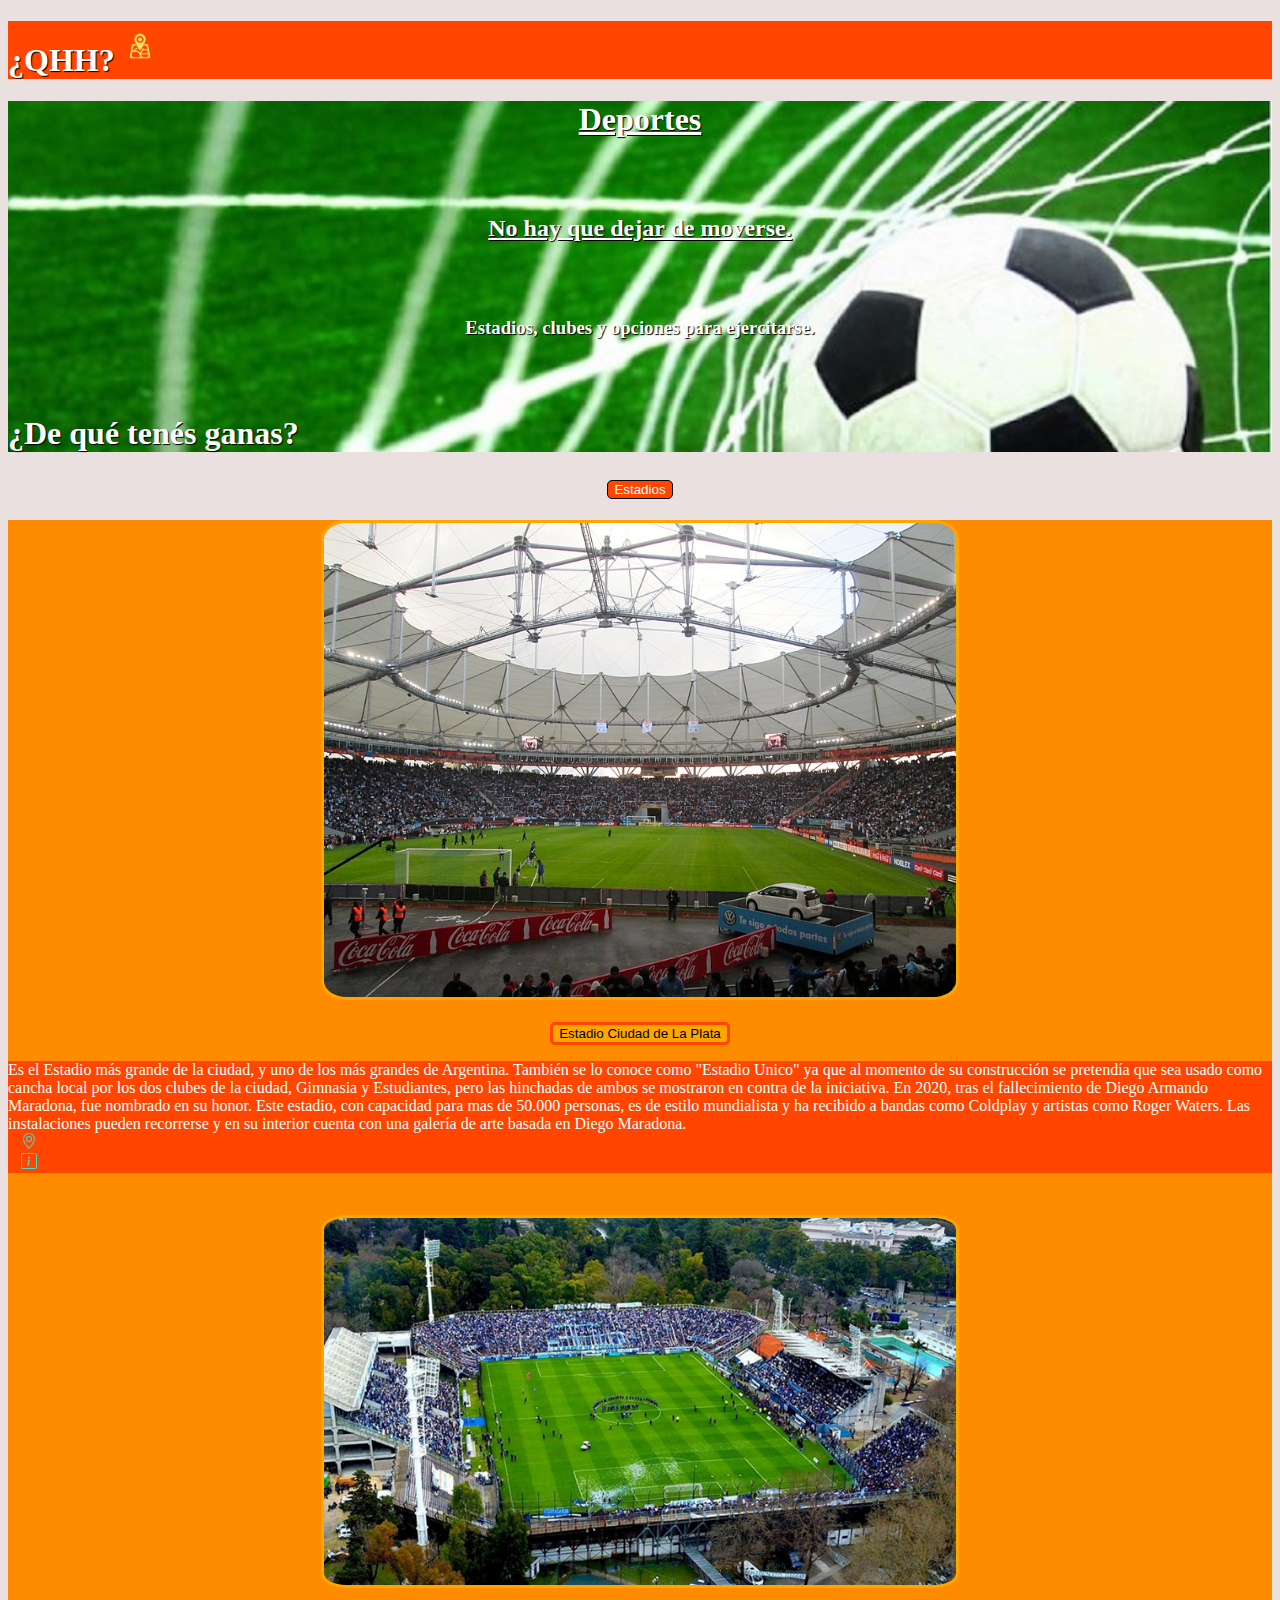
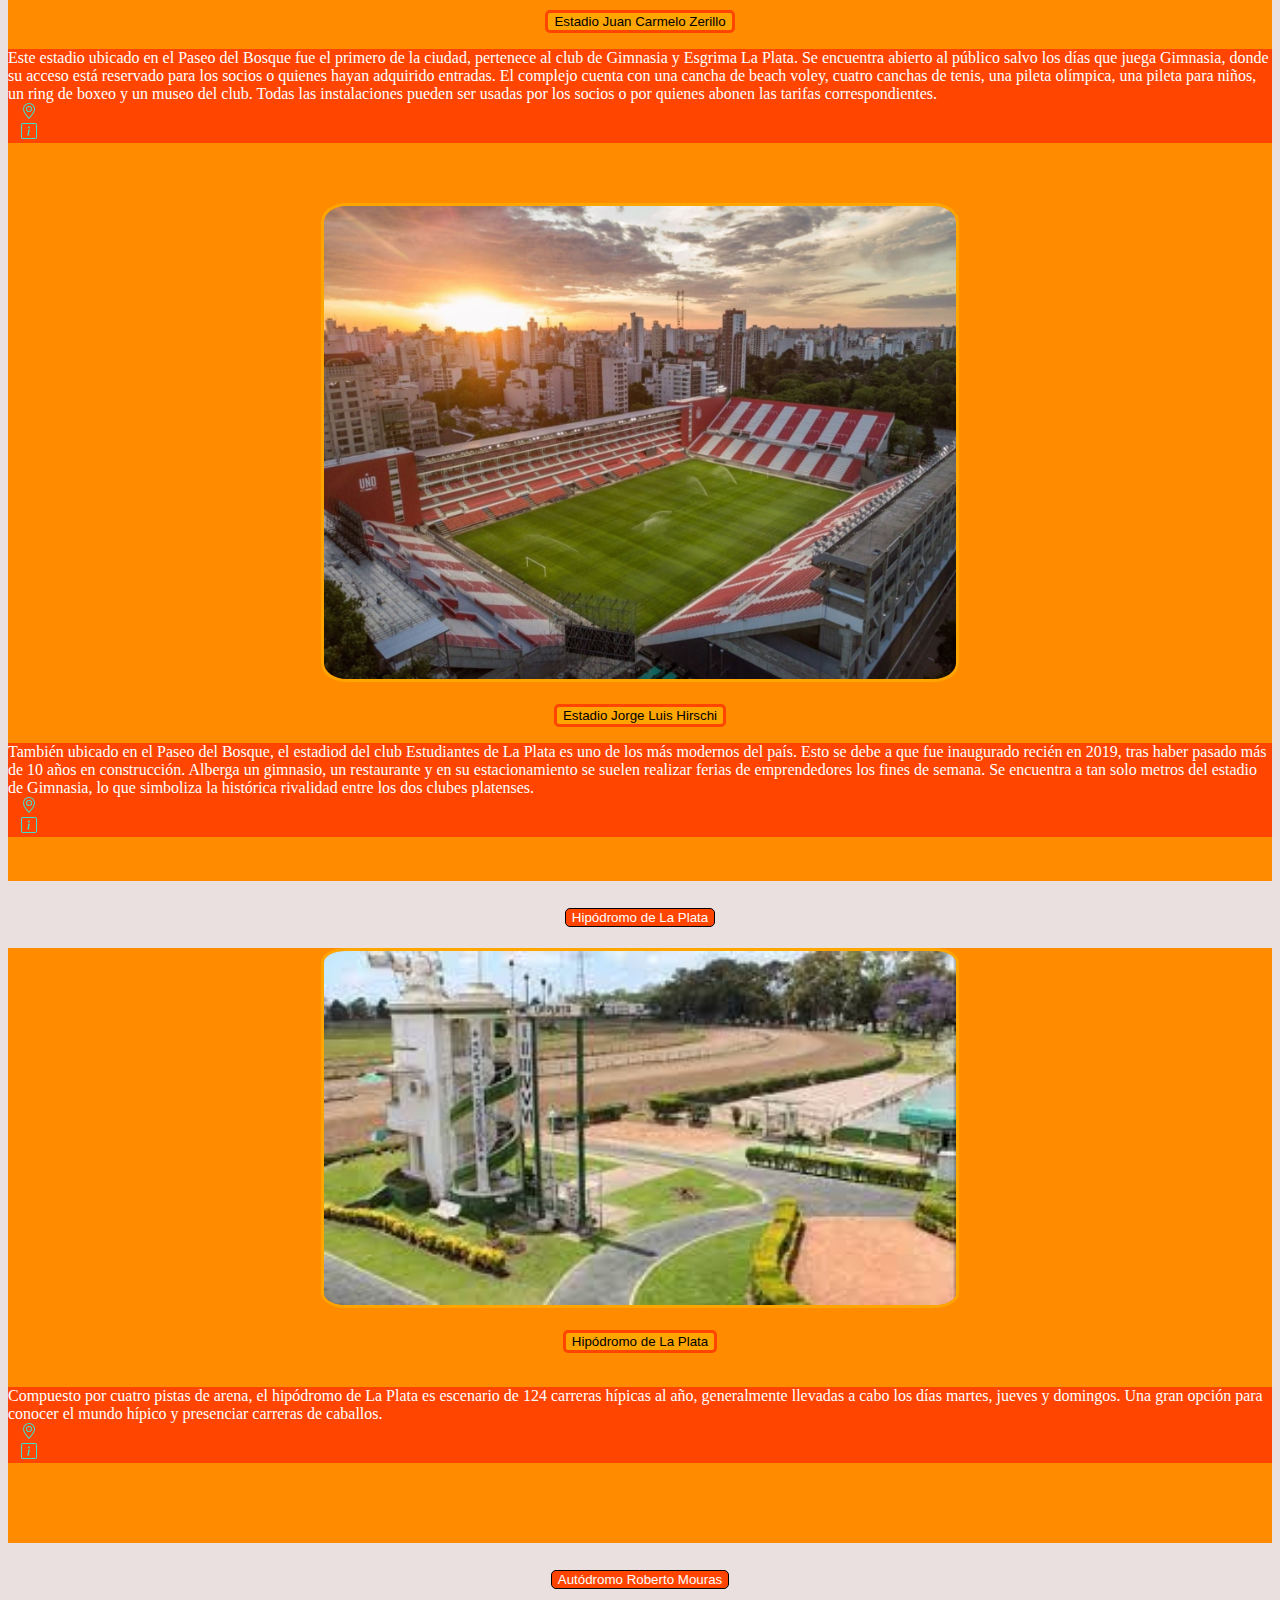
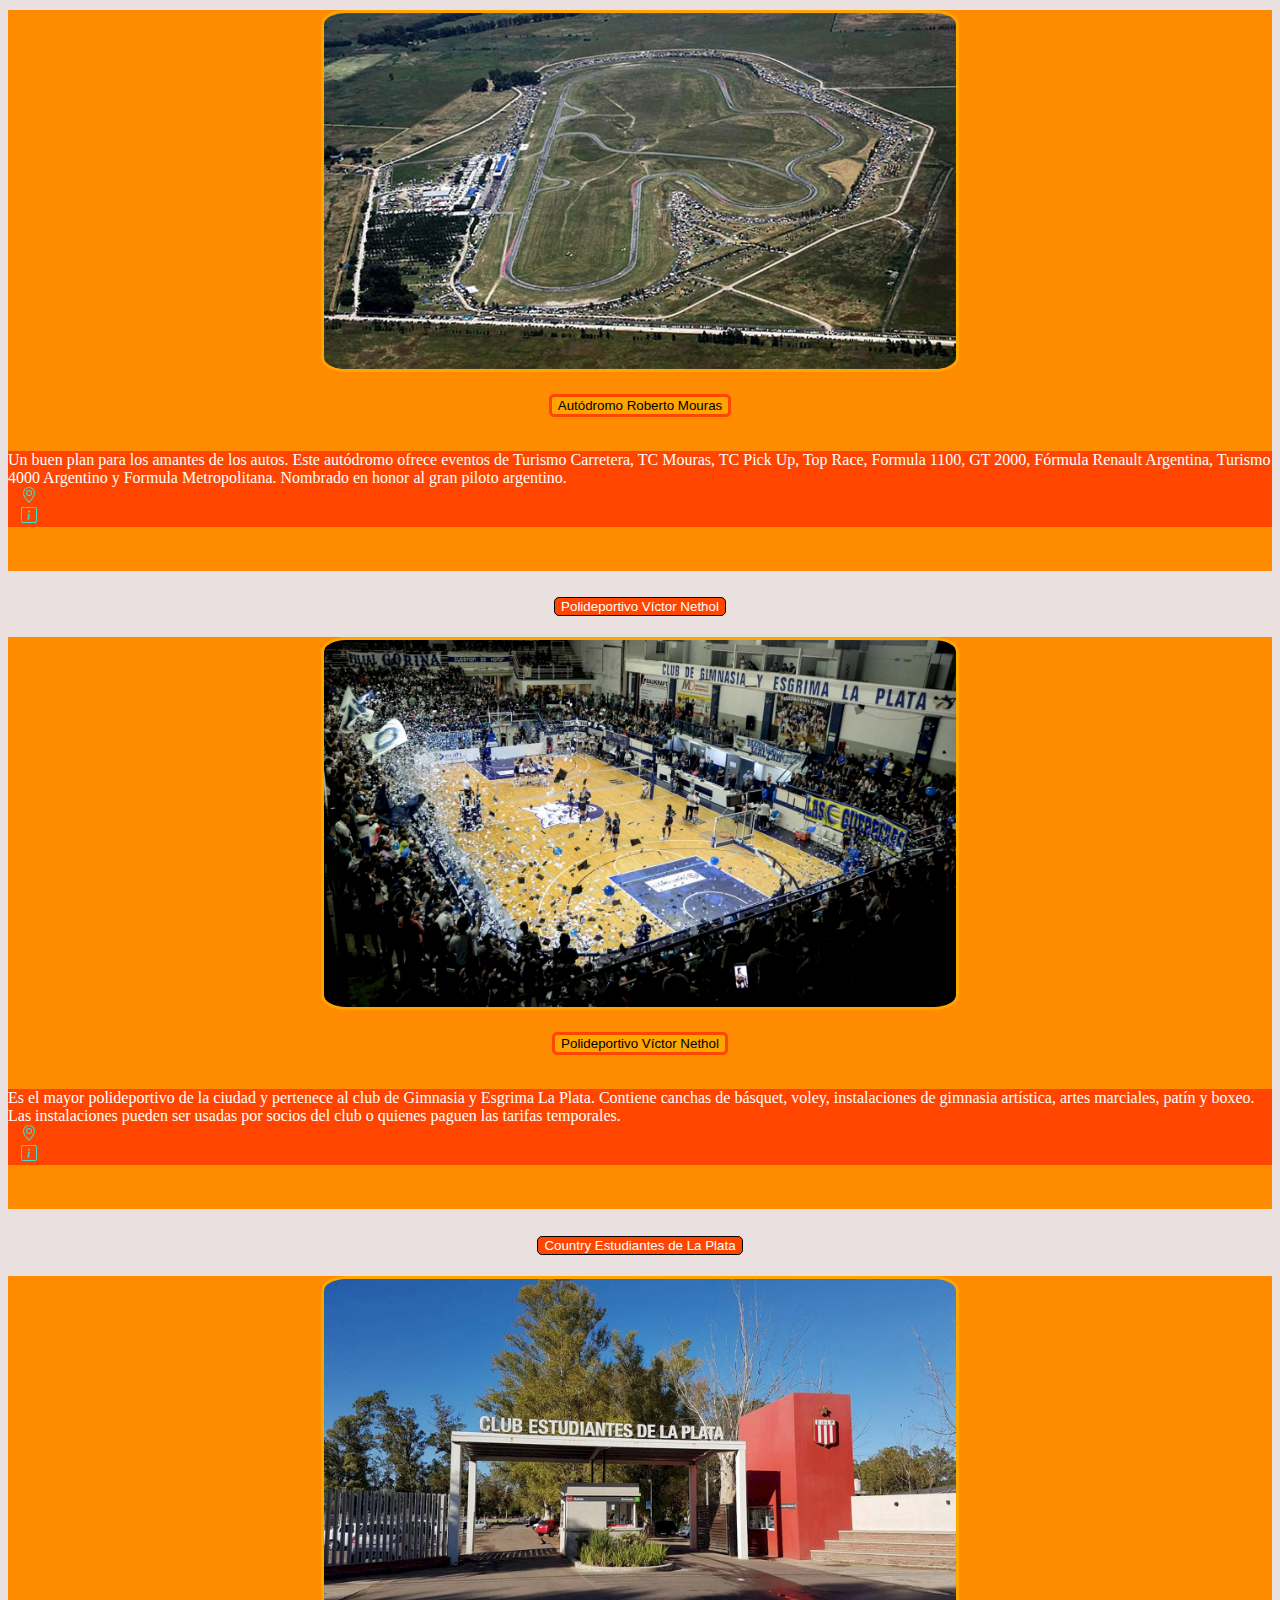
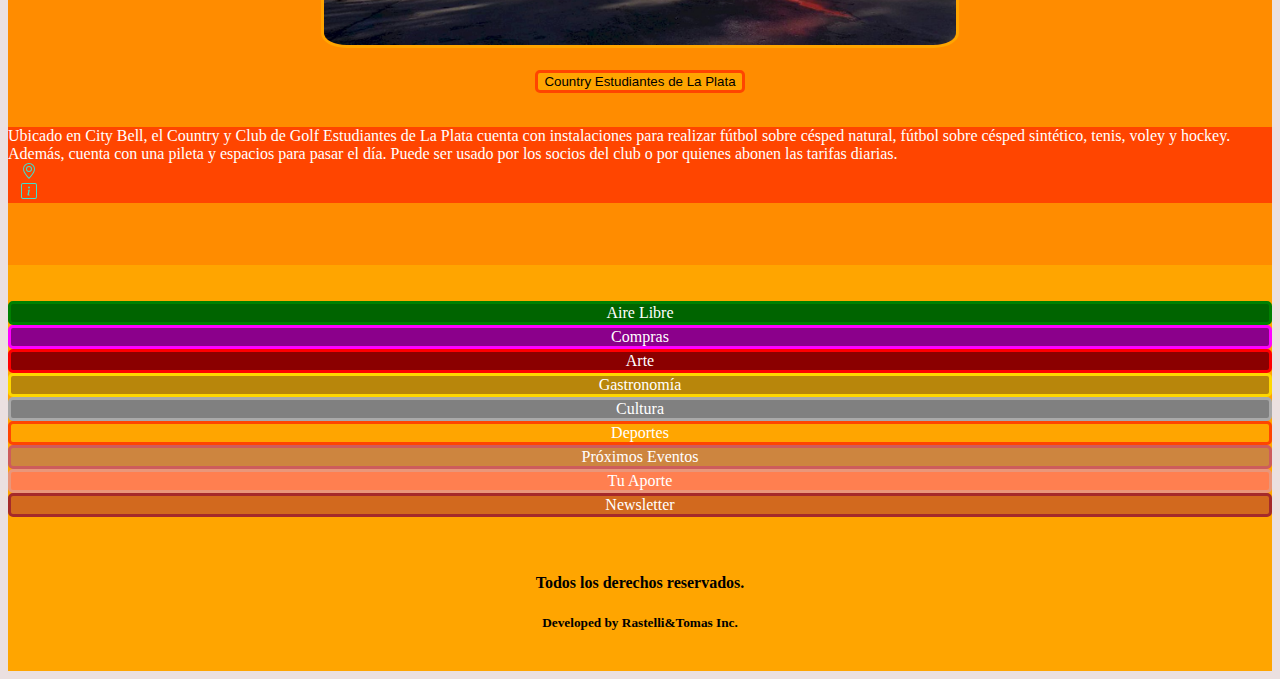
<file: html/deportes.html>
<!DOCTYPE html>
<html lang="en">
<head>
    <meta charset="UTF-8">
    <meta name="viewport" content="width=device-width, initial-scale=1.0">
    <link href="https://cdn.jsdelivr.net/npm/bootstrap@5.3.0/dist/css/bootstrap.min.css" rel="stylesheet" integrity="sha384-9ndCyUaIbzAi2FUVXJi0CjmCapSmO7SnpJef0486qhLnuZ2cdeRhO02iuK6FUUVM" crossorigin="anonymous">
    <link rel="stylesheet" href="/css/style.css">
    <title>QHH? Deportes</title>
</head>
<body>
    <header>
        <div class="headerDeportes" style="background-color: orangered;">
            <h1 style="text-align:left;"><strong><a href="/index.html">¿QHH?</a><img src="/imagenes/iconoQHH-removebg-preview.png" style="height:50px; width:50px;"></strong></h1>
        </div>
    </header>
    <div id="inicioDeportes">
<h1><ins><strong>Deportes</strong></ins></h1>
<br>
<br>
<h2><ins>No hay que dejar de moverse.</ins></h2>
<br>
<br>
<h3>Estadios, clubes y opciones para ejercitarse.</h3>
<br>
<br>
<h1 class="subtitulo">¿De qué tenés ganas?</h1>
</div>
<div>
    <div class="accordion accordion-flush" id="accordionFlushExample">
        <div class="accordion-item">
          <h2 class="accordion-header">
            <button class="accordion-button collapsed" type="button" data-bs-toggle="collapse" data-bs-target="#flush-collapseOne" aria-expanded="false" aria-controls="flush-collapseOne" style="background-color: orangered; color:white;">
              Estadios
            </button>
          </h2>
          <div id="flush-collapseOne" class="accordion-collapse collapse" data-bs-parent="#accordionFlushExample">
            <div class="accordion-body" style="background-color: darkorange;">
                <p>
                    <img class="fotoRecomendacion" src="/imagenes/estUnicoInfo.jpg">
                    <br>
                    <br>
                    <button class="btn btn-primary" type="button" data-bs-toggle="collapse" data-bs-target="#collapseWidthExample" aria-expanded="false" aria-controls="collapseWidthExample" style="background-color: orange; border:solid orangered;">
                      Estadio Ciudad de La Plata
                    </button>
    
              </p>
                  <div style="min-height: 120px;">
                    <div class="collapse collapse-horizontal" id="collapseWidthExample">
                      <div id="infoDeportes" class="card card-body" style="width: 100%;">
                        Es el Estadio más grande de la ciudad, y uno de los más grandes de Argentina. También se lo conoce como "Estadio Unico" ya que al momento de su construcción se pretendía que sea usado como cancha local por los dos clubes de la ciudad, Gimnasia y Estudiantes, pero las hinchadas de ambos se mostraron en contra de la iniciativa. En 2020, tras el fallecimiento de Diego Armando Maradona, fue nombrado en su honor. Este estadio, con capacidad para mas de 50.000 personas, es de estilo mundialista y ha recibido a bandas como Coldplay y artistas como Roger Waters. Las instalaciones pueden recorrerse y en su interior cuenta con una galería de arte basada en Diego Maradona. 
                        <br>
                        <div class="container">
                          <div class="row">
                           
                            <div class="col"></div>
                            <div class="col"></div>
                            <div class="col"></div>
                            <div class="col"></div>
                            <div class="col"></div>
                            <div class="col"></div>
                            <div class="col"></div>
                            <div class="col"></div>
                            <div class="col"></div>
                            <div class="col"></div>
                            <div class="col"></div>
                            <div class="col"></div>
                            <div class="col"></div>
                            <div class="col"></div>
                            <div class="col"></div>
                            <div class="col"></div>
                            <div class="col"></div>
                            <div class="col"></div>
                            <div class="col"></div>
                            <div class="col"><a class="enlaceInfo" href="https://maps.app.goo.gl/oLVfHWW5u6PJydZB6" target="_blank"><svg xmlns="http://www.w3.org/2000/svg" width="16" height="16" fill="currentColor" class="bi bi-geo-alt" viewBox="0 0 16 16">
                              <path d="M12.166 8.94c-.524 1.062-1.234 2.12-1.96 3.07A31.493 31.493 0 0 1 8 14.58a31.481 31.481 0 0 1-2.206-2.57c-.726-.95-1.436-2.008-1.96-3.07C3.304 7.867 3 6.862 3 6a5 5 0 0 1 10 0c0 .862-.305 1.867-.834 2.94zM8 16s6-5.686 6-10A6 6 0 0 0 2 6c0 4.314 6 10 6 10z"/>
                              <path d="M8 8a2 2 0 1 1 0-4 2 2 0 0 1 0 4zm0 1a3 3 0 1 0 0-6 3 3 0 0 0 0 6z"/>
                            </svg></a><!--Logo ubicacion--></div>
                            <div class="col"><a class="enlaceInfo" href="https://www.copaargentina.org/es/sedes/295_Estadio-Ciudad-de-La-Plata.html" target="_blank">
                                <svg xmlns="http://www.w3.org/2000/svg" width="16" height="16" fill="currentColor" class="bi bi-info-square" viewBox="0 0 16 16">
                                <path d="M14 1a1 1 0 0 1 1 1v12a1 1 0 0 1-1 1H2a1 1 0 0 1-1-1V2a1 1 0 0 1 1-1h12zM2 0a2 2 0 0 0-2 2v12a2 2 0 0 0 2 2h12a2 2 0 0 0 2-2V2a2 2 0 0 0-2-2H2z"/>
                                <path d="m8.93 6.588-2.29.287-.082.38.45.083c.294.07.352.176.288.469l-.738 3.468c-.194.897.105 1.319.808 1.319.545 0 1.178-.252 1.465-.598l.088-.416c-.2.176-.492.246-.686.246-.275 0-.375-.193-.304-.533L8.93 6.588zM9 4.5a1 1 0 1 1-2 0 1 1 0 0 1 2 0z"/>
                              </svg></a><!--Logo informacion--></div>

                          </div>
                        </div>
                        
                      </div><!--Closing tag card-->
                    </div>
                  </div>
                  <br>

                  <p>
                    <img class="fotoRecomendacion" src="/imagenes/zerillo.jpg">
                    <br>
                    <br>
                    <button class="btn btn-primary" type="button" data-bs-toggle="collapse" data-bs-target="#collapseWidthExample" aria-expanded="false" aria-controls="collapseWidthExample" style="background-color: orange; border:solid orangered;">
                      Estadio Juan Carmelo Zerillo
                    </button>
    
              </p>
                  <div style="min-height: 120px;">
                    <div class="collapse collapse-horizontal" id="collapseWidthExample">
                      <div id="infoDeportes" class="card card-body" style="width: 100%;">
                        Este estadio ubicado en el Paseo del Bosque fue el primero de la ciudad, pertenece al club de Gimnasia y Esgrima La Plata. Se encuentra abierto al público salvo los días que juega Gimnasia, donde su acceso está reservado para los socios o quienes hayan adquirido entradas. El complejo cuenta con una cancha de beach voley, cuatro canchas de tenis, una pileta olímpica, una pileta para niños, un ring de boxeo y un museo del club. Todas las instalaciones pueden ser usadas por los socios o por quienes abonen las tarifas correspondientes.
                        <br>
                        <div class="container">
                          <div class="row">
                           
                            <div class="col"></div>
                            <div class="col"></div>
                            <div class="col"></div>
                            <div class="col"></div>
                            <div class="col"></div>
                            <div class="col"></div>
                            <div class="col"></div>
                            <div class="col"></div>
                            <div class="col"></div>
                            <div class="col"></div>
                            <div class="col"></div>
                            <div class="col"></div>
                            <div class="col"></div>
                            <div class="col"></div>
                            <div class="col"></div>
                            <div class="col"></div>
                            <div class="col"></div>
                            <div class="col"></div>
                            <div class="col"></div>
                            <div class="col"><a class="enlaceInfo" href="https://maps.app.goo.gl/nbytsm4QW5253um49" target="_blank"><svg xmlns="http://www.w3.org/2000/svg" width="16" height="16" fill="currentColor" class="bi bi-geo-alt" viewBox="0 0 16 16">
                              <path d="M12.166 8.94c-.524 1.062-1.234 2.12-1.96 3.07A31.493 31.493 0 0 1 8 14.58a31.481 31.481 0 0 1-2.206-2.57c-.726-.95-1.436-2.008-1.96-3.07C3.304 7.867 3 6.862 3 6a5 5 0 0 1 10 0c0 .862-.305 1.867-.834 2.94zM8 16s6-5.686 6-10A6 6 0 0 0 2 6c0 4.314 6 10 6 10z"/>
                              <path d="M8 8a2 2 0 1 1 0-4 2 2 0 0 1 0 4zm0 1a3 3 0 1 0 0-6 3 3 0 0 0 0 6z"/>
                            </svg></a><!--Logo ubicacion--></div>
                            <div class="col"><a class="enlaceInfo" href="https://www.gimnasia.org.ar/sedes/estadio-juan-carmelo-zerillo/" target="_blank">
                                <svg xmlns="http://www.w3.org/2000/svg" width="16" height="16" fill="currentColor" class="bi bi-info-square" viewBox="0 0 16 16">
                                <path d="M14 1a1 1 0 0 1 1 1v12a1 1 0 0 1-1 1H2a1 1 0 0 1-1-1V2a1 1 0 0 1 1-1h12zM2 0a2 2 0 0 0-2 2v12a2 2 0 0 0 2 2h12a2 2 0 0 0 2-2V2a2 2 0 0 0-2-2H2z"/>
                                <path d="m8.93 6.588-2.29.287-.082.38.45.083c.294.07.352.176.288.469l-.738 3.468c-.194.897.105 1.319.808 1.319.545 0 1.178-.252 1.465-.598l.088-.416c-.2.176-.492.246-.686.246-.275 0-.375-.193-.304-.533L8.93 6.588zM9 4.5a1 1 0 1 1-2 0 1 1 0 0 1 2 0z"/>
                              </svg></a><!--Logo informacion--></div>

                          </div>
                        </div>
                        
                      </div><!--Closing tag card-->
                    </div>
                  </div>
                  <br>

                  <p>
                    <img class="fotoRecomendacion" src="/imagenes/hirschi.jpg">
                    <br>
                    <br>
                    <button class="btn btn-primary" type="button" data-bs-toggle="collapse" data-bs-target="#collapseWidthExample" aria-expanded="false" aria-controls="collapseWidthExample" style="background-color: orange; border:solid orangered;">
                      Estadio Jorge Luis Hirschi
                    </button>
    
              </p>
                  <div style="min-height: 120px;">
                    <div class="collapse collapse-horizontal" id="collapseWidthExample">
                      <div id="infoDeportes" class="card card-body" style="width: 100%;">
                        También ubicado en el Paseo del Bosque, el estadiod del club Estudiantes de La Plata es uno de los más modernos del país. Esto se debe a que fue inaugurado recién en 2019, tras haber pasado más de 10 años en construcción. Alberga un gimnasio, un restaurante y en su estacionamiento se suelen realizar ferias de emprendedores los fines de semana. Se encuentra a tan solo metros del estadio de Gimnasia, lo que simboliza la histórica rivalidad entre los dos clubes platenses.
                        <br>
                        <div class="container">
                          <div class="row">
                           
                            <div class="col"></div>
                            <div class="col"></div>
                            <div class="col"></div>
                            <div class="col"></div>
                            <div class="col"></div>
                            <div class="col"></div>
                            <div class="col"></div>
                            <div class="col"></div>
                            <div class="col"></div>
                            <div class="col"></div>
                            <div class="col"></div>
                            <div class="col"></div>
                            <div class="col"></div>
                            <div class="col"></div>
                            <div class="col"></div>
                            <div class="col"></div>
                            <div class="col"></div>
                            <div class="col"></div>
                            <div class="col"></div>
                            <div class="col"><a class="enlaceInfo" href="https://maps.app.goo.gl/6L5wawvdGip8X1Sy7" target="_blank"><svg xmlns="http://www.w3.org/2000/svg" width="16" height="16" fill="currentColor" class="bi bi-geo-alt" viewBox="0 0 16 16">
                              <path d="M12.166 8.94c-.524 1.062-1.234 2.12-1.96 3.07A31.493 31.493 0 0 1 8 14.58a31.481 31.481 0 0 1-2.206-2.57c-.726-.95-1.436-2.008-1.96-3.07C3.304 7.867 3 6.862 3 6a5 5 0 0 1 10 0c0 .862-.305 1.867-.834 2.94zM8 16s6-5.686 6-10A6 6 0 0 0 2 6c0 4.314 6 10 6 10z"/>
                              <path d="M8 8a2 2 0 1 1 0-4 2 2 0 0 1 0 4zm0 1a3 3 0 1 0 0-6 3 3 0 0 0 0 6z"/>
                            </svg></a><!--Logo ubicacion--></div>
                            <div class="col"><a class="enlaceInfo" href="https://estudiantesdelaplata.com/el-club/estadio/" target="_blank">
                                <svg xmlns="http://www.w3.org/2000/svg" width="16" height="16" fill="currentColor" class="bi bi-info-square" viewBox="0 0 16 16">
                                <path d="M14 1a1 1 0 0 1 1 1v12a1 1 0 0 1-1 1H2a1 1 0 0 1-1-1V2a1 1 0 0 1 1-1h12zM2 0a2 2 0 0 0-2 2v12a2 2 0 0 0 2 2h12a2 2 0 0 0 2-2V2a2 2 0 0 0-2-2H2z"/>
                                <path d="m8.93 6.588-2.29.287-.082.38.45.083c.294.07.352.176.288.469l-.738 3.468c-.194.897.105 1.319.808 1.319.545 0 1.178-.252 1.465-.598l.088-.416c-.2.176-.492.246-.686.246-.275 0-.375-.193-.304-.533L8.93 6.588zM9 4.5a1 1 0 1 1-2 0 1 1 0 0 1 2 0z"/>
                              </svg></a><!--Logo informacion--></div>

                          </div>
                        </div>
                        
                      </div><!--Closing tag card-->
                    </div>
                  </div>
    
              <br>


            </div>
          </div>
        </div>
        <div class="accordion-item">
          <h2 class="accordion-header">
            <button class="accordion-button collapsed" type="button" data-bs-toggle="collapse" data-bs-target="#flush-collapseTwo" aria-expanded="false" aria-controls="flush-collapseTwo" style="background-color: orangered; color:white;">
              Hipódromo de La Plata  
            </button>
          </h2>
          <div id="flush-collapseTwo" class="accordion-collapse collapse" data-bs-parent="#accordionFlushExample">
            <div class="accordion-body" style="background-color:darkorange;">
                <p>
                    <img class="fotoRecomendacion" src="/imagenes/hipodromo.jpg">
                    <br>
                    <br>
                    <button class="btn btn-primary" type="button" data-bs-toggle="collapse" data-bs-target="#collapseWidthExample" aria-expanded="false" aria-controls="collapseWidthExample" style="background-color: orange; border:solid orangered;">
                      Hipódromo de La Plata
                    </button>
              </p>
              <br>
              <div style="min-height: 120px;">
                <div class="collapse collapse-horizontal" id="collapseWidthExample">
                  <div id="infoDeportes" class="card card-body" style="width: 100%;">
                    Compuesto por cuatro pistas de arena, el hipódromo de La Plata es escenario de 124 carreras hípicas al año, generalmente llevadas a cabo los días martes, jueves y domingos. Una gran opción para conocer el mundo hípico y presenciar carreras de caballos.
                    <br>
                    <div class="container">
                      <div class="row">
                       
                        <div class="col"></div>
                        <div class="col"></div>
                        <div class="col"></div>
                        <div class="col"></div>
                        <div class="col"></div>
                        <div class="col"></div>
                        <div class="col"></div>
                        <div class="col"></div>
                        <div class="col"></div>
                        <div class="col"></div>
                        <div class="col"></div>
                        <div class="col"></div>
                        <div class="col"></div>
                        <div class="col"></div>
                        <div class="col"></div>
                        <div class="col"></div>
                        <div class="col"></div>
                        <div class="col"></div>
                        <div class="col"><a class="enlaceInfo" href="https://maps.app.goo.gl/whv6Qs5ipgwTMvXA6" target="_blank">
                          <svg xmlns="http://www.w3.org/2000/svg" width="16" height="16" fill="currentColor" class="bi bi-geo-alt" viewBox="0 0 16 16">
                          <path d="M12.166 8.94c-.524 1.062-1.234 2.12-1.96 3.07A31.493 31.493 0 0 1 8 14.58a31.481 31.481 0 0 1-2.206-2.57c-.726-.95-1.436-2.008-1.96-3.07C3.304 7.867 3 6.862 3 6a5 5 0 0 1 10 0c0 .862-.305 1.867-.834 2.94zM8 16s6-5.686 6-10A6 6 0 0 0 2 6c0 4.314 6 10 6 10z"/>
                          <path d="M8 8a2 2 0 1 1 0-4 2 2 0 0 1 0 4zm0 1a3 3 0 1 0 0-6 3 3 0 0 0 0 6z"/>
                        </svg></a><!--Logo ubicacion--></div>
                        <div class="col"><a class="enlaceInfo" href="http://www.hipodromolaplata.gba.gov.ar/" target="_blank">
                            <svg xmlns="http://www.w3.org/2000/svg" width="16" height="16" fill="currentColor" class="bi bi-info-square" viewBox="0 0 16 16">
                            <path d="M14 1a1 1 0 0 1 1 1v12a1 1 0 0 1-1 1H2a1 1 0 0 1-1-1V2a1 1 0 0 1 1-1h12zM2 0a2 2 0 0 0-2 2v12a2 2 0 0 0 2 2h12a2 2 0 0 0 2-2V2a2 2 0 0 0-2-2H2z"/>
                            <path d="m8.93 6.588-2.29.287-.082.38.45.083c.294.07.352.176.288.469l-.738 3.468c-.194.897.105 1.319.808 1.319.545 0 1.178-.252 1.465-.598l.088-.416c-.2.176-.492.246-.686.246-.275 0-.375-.193-.304-.533L8.93 6.588zM9 4.5a1 1 0 1 1-2 0 1 1 0 0 1 2 0z"/>
                          </svg></a><!--Logo informacion--></div>
                
                        

                      </div>
                    </div>
                    
                      
                  </div>
                </div>
              </div>
              <br>


<br>



            </div>
          </div>
        </div>
        <div class="accordion-item">
          <h2 class="accordion-header">
            <button class="accordion-button collapsed" type="button" data-bs-toggle="collapse" data-bs-target="#flush-collapseThree" aria-expanded="false" aria-controls="flush-collapseThree" style="background-color:orangered; color:white;">
              Autódromo Roberto Mouras
            </button>
          </h2>
          <div id="flush-collapseThree" class="accordion-collapse collapse" data-bs-parent="#accordionFlushExample">
            <div class="accordion-body" style="background-color:darkorange;" >
                <p>
                    <img class="fotoRecomendacion" src="/imagenes/autodromo.jpg">
                    <br>
                    <br>
                    <button class="btn btn-primary" type="button" data-bs-toggle="collapse" data-bs-target="#collapseWidthExample" aria-expanded="false" aria-controls="collapseWidthExample" style="background-color: orange; border:solid orangered;">
                      Autódromo Roberto Mouras
                    </button>
              </p>
              <br>
              <div style="min-height: 120px;">
                <div class="collapse collapse-horizontal" id="collapseWidthExample">
                  <div id="infoDeportes" class="card card-body" style="width: 100%;">
                    Un buen plan para los amantes de los autos. Este autódromo ofrece eventos de Turismo Carretera, TC Mouras, TC Pick Up, Top Race, Formula 1100, GT 2000, Fórmula Renault Argentina, Turismo 4000 Argentino y Formula Metropolitana. Nombrado en honor al gran piloto argentino. 
                    <br>
                    <div class="container">
                      <div class="row">
                       
                        <div class="col"></div>
                        <div class="col"></div>
                        <div class="col"></div>
                        <div class="col"></div>
                        <div class="col"></div>
                        <div class="col"></div>
                        <div class="col"></div>
                        <div class="col"></div>
                        <div class="col"></div>
                        <div class="col"></div>
                        <div class="col"></div>
                        <div class="col"></div>
                        <div class="col"></div>
                        <div class="col"></div>
                        <div class="col"></div>
                        <div class="col"></div>
                        <div class="col"></div>
                        <div class="col"></div>
                        <div class="col"><a class="enlaceInfo" href="https://maps.app.goo.gl/SUVwtVz9Uap6hAkS8" target="_blank"><svg xmlns="http://www.w3.org/2000/svg" width="16" height="16" fill="currentColor" class="bi bi-geo-alt" viewBox="0 0 16 16">
                          <path d="M12.166 8.94c-.524 1.062-1.234 2.12-1.96 3.07A31.493 31.493 0 0 1 8 14.58a31.481 31.481 0 0 1-2.206-2.57c-.726-.95-1.436-2.008-1.96-3.07C3.304 7.867 3 6.862 3 6a5 5 0 0 1 10 0c0 .862-.305 1.867-.834 2.94zM8 16s6-5.686 6-10A6 6 0 0 0 2 6c0 4.314 6 10 6 10z"/>
                          <path d="M8 8a2 2 0 1 1 0-4 2 2 0 0 1 0 4zm0 1a3 3 0 1 0 0-6 3 3 0 0 0 0 6z"/>
                        </svg></a><!--Logo ubicacion--></div>
                        <div class="col"><a class="enlaceInfo" href="https://www.instagram.com/autodromorobertomouras/?hl=es" target="_blank">
                            <svg xmlns="http://www.w3.org/2000/svg" width="16" height="16" fill="currentColor" class="bi bi-info-square" viewBox="0 0 16 16">
                            <path d="M14 1a1 1 0 0 1 1 1v12a1 1 0 0 1-1 1H2a1 1 0 0 1-1-1V2a1 1 0 0 1 1-1h12zM2 0a2 2 0 0 0-2 2v12a2 2 0 0 0 2 2h12a2 2 0 0 0 2-2V2a2 2 0 0 0-2-2H2z"/>
                            <path d="m8.93 6.588-2.29.287-.082.38.45.083c.294.07.352.176.288.469l-.738 3.468c-.194.897.105 1.319.808 1.319.545 0 1.178-.252 1.465-.598l.088-.416c-.2.176-.492.246-.686.246-.275 0-.375-.193-.304-.533L8.93 6.588zM9 4.5a1 1 0 1 1-2 0 1 1 0 0 1 2 0z"/>
                          </svg></a><!--Logo informacion--></div>
                        
                        

                      </div>
                    </div>
                    

                      
                      
                  </div>
                </div>
              </div>

            </div>
          </div>
        </div>

        <div class="accordion-item">
          <h2 class="accordion-header">
            <button class="accordion-button collapsed" type="button" data-bs-toggle="collapse" data-bs-target="#flush-collapseFour" aria-expanded="false" aria-controls="flush-collapseFour" style="background-color:orangered; color:white;">
              Polideportivo Víctor Nethol
            </button>
          </h2>
          <div id="flush-collapseFour" class="accordion-collapse collapse" data-bs-parent="#accordionFlushExample">
            <div class="accordion-body" style="background-color:darkorange;" >
                <p>
                    <img class="fotoRecomendacion" src="/imagenes/poliGELP.jpg">
                    <br>
                    <br>
                    <button class="btn btn-primary" type="button" data-bs-toggle="collapse" data-bs-target="#collapseWidthExample" aria-expanded="false" aria-controls="collapseWidthExample" style="background-color: orange; border:solid orangered;">
                      Polideportivo Víctor Nethol
                    </button>
              </p>
              <br>
              <div style="min-height: 120px;">
                <div class="collapse collapse-horizontal" id="collapseWidthExample">
                  <div id="infoDeportes" class="card card-body" style="width: 100%;">
                    Es el mayor polideportivo de la ciudad y pertenece al club de Gimnasia y Esgrima La Plata. Contiene canchas de básquet, voley, instalaciones de gimnasia artística, artes marciales, patín y boxeo. Las instalaciones pueden ser usadas por socios del club o quienes paguen las tarifas temporales. 
                    <br>
                    <div class="container">
                      <div class="row">
                       
                        <div class="col"></div>
                        <div class="col"></div>
                        <div class="col"></div>
                        <div class="col"></div>
                        <div class="col"></div>
                        <div class="col"></div>
                        <div class="col"></div>
                        <div class="col"></div>
                        <div class="col"></div>
                        <div class="col"></div>
                        <div class="col"></div>
                        <div class="col"></div>
                        <div class="col"></div>
                        <div class="col"></div>
                        <div class="col"></div>
                        <div class="col"></div>
                        <div class="col"></div>
                        <div class="col"></div>
                        <div class="col"><a class="enlaceInfo" href="https://maps.app.goo.gl/4736BX3GhL9d46Qs8" target="_blank"><svg xmlns="http://www.w3.org/2000/svg" width="16" height="16" fill="currentColor" class="bi bi-geo-alt" viewBox="0 0 16 16">
                          <path d="M12.166 8.94c-.524 1.062-1.234 2.12-1.96 3.07A31.493 31.493 0 0 1 8 14.58a31.481 31.481 0 0 1-2.206-2.57c-.726-.95-1.436-2.008-1.96-3.07C3.304 7.867 3 6.862 3 6a5 5 0 0 1 10 0c0 .862-.305 1.867-.834 2.94zM8 16s6-5.686 6-10A6 6 0 0 0 2 6c0 4.314 6 10 6 10z"/>
                          <path d="M8 8a2 2 0 1 1 0-4 2 2 0 0 1 0 4zm0 1a3 3 0 1 0 0-6 3 3 0 0 0 0 6z"/>
                        </svg></a><!--Logo ubicacion--></div>
                        <div class="col"><a class="enlaceInfo" href="https://www.dobleamarilla.com.ar/polideportivo-victor-nethol-de-gimnasia-y-esgrima-la-plata_t617be6472f4e8068f55de6fb" target="_blank">
                            <svg xmlns="http://www.w3.org/2000/svg" width="16" height="16" fill="currentColor" class="bi bi-info-square" viewBox="0 0 16 16">
                            <path d="M14 1a1 1 0 0 1 1 1v12a1 1 0 0 1-1 1H2a1 1 0 0 1-1-1V2a1 1 0 0 1 1-1h12zM2 0a2 2 0 0 0-2 2v12a2 2 0 0 0 2 2h12a2 2 0 0 0 2-2V2a2 2 0 0 0-2-2H2z"/>
                            <path d="m8.93 6.588-2.29.287-.082.38.45.083c.294.07.352.176.288.469l-.738 3.468c-.194.897.105 1.319.808 1.319.545 0 1.178-.252 1.465-.598l.088-.416c-.2.176-.492.246-.686.246-.275 0-.375-.193-.304-.533L8.93 6.588zM9 4.5a1 1 0 1 1-2 0 1 1 0 0 1 2 0z"/>
                          </svg></a><!--Logo informacion--></div>
                       
                       

                      </div>
                    </div>
                    

                      
                      
                  </div>
                </div>
              </div>


            </div>
          </div>
        </div>
        <div class="accordion-item">
            <h2 class="accordion-header">
              <button class="accordion-button collapsed" type="button" data-bs-toggle="collapse" data-bs-target="#flush-collapseFive" aria-expanded="false" aria-controls="flush-collapseFive" style="background-color:orangered; color:white;">
                Country Estudiantes de La Plata
              </button>
            </h2>
            <div id="flush-collapseFive" class="accordion-collapse collapse" data-bs-parent="#accordionFlushExample">
              <div class="accordion-body" style="background-color:darkorange;" >
                  <p>
                      <img class="fotoRecomendacion" src="/imagenes/countryEstudiantes.jpg">
                      <br>
                      <br>
                      <button class="btn btn-primary" type="button" data-bs-toggle="collapse" data-bs-target="#collapseWidthExample" aria-expanded="false" aria-controls="collapseWidthExample" style="background-color: orange; border:solid orangered;">
                        Country Estudiantes de La Plata
                      </button>
                </p>
                <br>
                <div style="min-height: 120px;">
                  <div class="collapse collapse-horizontal" id="collapseWidthExample">
                    <div id="infoDeportes" class="card card-body" style="width: 100%;">
                      Ubicado en City Bell, el Country y Club de Golf Estudiantes de La Plata cuenta con instalaciones para realizar fútbol sobre césped natural, fútbol sobre césped sintético, tenis, voley y hockey. Además, cuenta con una pileta y espacios para pasar el día. Puede ser usado por los socios del club o por quienes abonen las tarifas diarias. 
                      <br>
                      <div class="container">
                        <div class="row">
                         
                          <div class="col"></div>
                          <div class="col"></div>
                          <div class="col"></div>
                          <div class="col"></div>
                          <div class="col"></div>
                          <div class="col"></div>
                          <div class="col"></div>
                          <div class="col"></div>
                          <div class="col"></div>
                          <div class="col"></div>
                          <div class="col"></div>
                          <div class="col"></div>
                          <div class="col"></div>
                          <div class="col"></div>
                          <div class="col"></div>
                          <div class="col"></div>
                          <div class="col"></div>
                          <div class="col"></div>
                          <div class="col"><a class="enlaceInfo" href="https://maps.app.goo.gl/ZajRJkNPNnGXeneM8" target="_blank"><svg xmlns="http://www.w3.org/2000/svg" width="16" height="16" fill="currentColor" class="bi bi-geo-alt" viewBox="0 0 16 16">
                            <path d="M12.166 8.94c-.524 1.062-1.234 2.12-1.96 3.07A31.493 31.493 0 0 1 8 14.58a31.481 31.481 0 0 1-2.206-2.57c-.726-.95-1.436-2.008-1.96-3.07C3.304 7.867 3 6.862 3 6a5 5 0 0 1 10 0c0 .862-.305 1.867-.834 2.94zM8 16s6-5.686 6-10A6 6 0 0 0 2 6c0 4.314 6 10 6 10z"/>
                            <path d="M8 8a2 2 0 1 1 0-4 2 2 0 0 1 0 4zm0 1a3 3 0 1 0 0-6 3 3 0 0 0 0 6z"/>
                          </svg></a><!--Logo ubicacion--></div>
                          <div class="col"><a class="enlaceInfo" href="https://estudiantesdelaplata.com/category/countryclub/" target="_blank">
                            <svg xmlns="http://www.w3.org/2000/svg" width="16" height="16" fill="currentColor" class="bi bi-info-square" viewBox="0 0 16 16">
                            <path d="M14 1a1 1 0 0 1 1 1v12a1 1 0 0 1-1 1H2a1 1 0 0 1-1-1V2a1 1 0 0 1 1-1h12zM2 0a2 2 0 0 0-2 2v12a2 2 0 0 0 2 2h12a2 2 0 0 0 2-2V2a2 2 0 0 0-2-2H2z"/>
                            <path d="m8.93 6.588-2.29.287-.082.38.45.083c.294.07.352.176.288.469l-.738 3.468c-.194.897.105 1.319.808 1.319.545 0 1.178-.252 1.465-.598l.088-.416c-.2.176-.492.246-.686.246-.275 0-.375-.193-.304-.533L8.93 6.588zM9 4.5a1 1 0 1 1-2 0 1 1 0 0 1 2 0z"/>
                          </svg></a><!--Logo informacion--></div>
                         
                         
  
                        </div>
                      </div>
                      
  
                        
                        
                    </div>
                  </div>
                </div>
                <br>

                
      
  
              </div>
            </div>
          </div>
        
        
      </div>
      

      
      
      
</div>
<footer>
  <br>
  <br>
<div class="container">
  <div class="row">
    <div id="footerAireLibre" class="col"><a href="./airelibre.html">Aire Libre</a></div>
    <div class="col"></div>
    <div id="footerCompras" class="col"><a href="./compras.html">Compras</a></div>
    <div class="col"></div>
    <div id="footerArte" class="col"><a href="./arte.html">Arte</a></div>
  </div>
  <div class="row">
    <div id="footerGastronomia" class="col"><a href="./gastronomia.html">Gastronomía</a></div>
    <div class="col"></div>
    <div id="footerCultura" class="col"><a href="./cultura.html">Cultura</a></div>
    <div class="col"></div>
    <div id="footerDeportes" class="col"><a href="./deportes.html">Deportes</a></div>
  </div>
  <div class="row">
    <div id="footerCalendario" class="col"><a href="/index.html">Próximos Eventos</a></div>
    <div class="col"></div>
    <div id="footerTuAporte" class="col"><a href="/index.html">Tu Aporte</a></div>
    <div class="col"></div>
    <div id="footerNewsLetter" class="col"><a href="/index.html">Newsletter</a></div>
  </div>
</div>
<br>
<br>
<h4>Todos los derechos reservados.</h4>
<h5>Developed by Rastelli&Tomas Inc.</h5>
<br>
    </footer>
<script src="https://cdn.jsdelivr.net/npm/bootstrap@5.3.0/dist/js/bootstrap.bundle.min.js" integrity="sha384-geWF76RCwLtnZ8qwWowPQNguL3RmwHVBC9FhGdlKrxdiJJigb/j/68SIy3Te4Bkz" crossorigin="anonymous"></script>
</body>
</html>
</file>
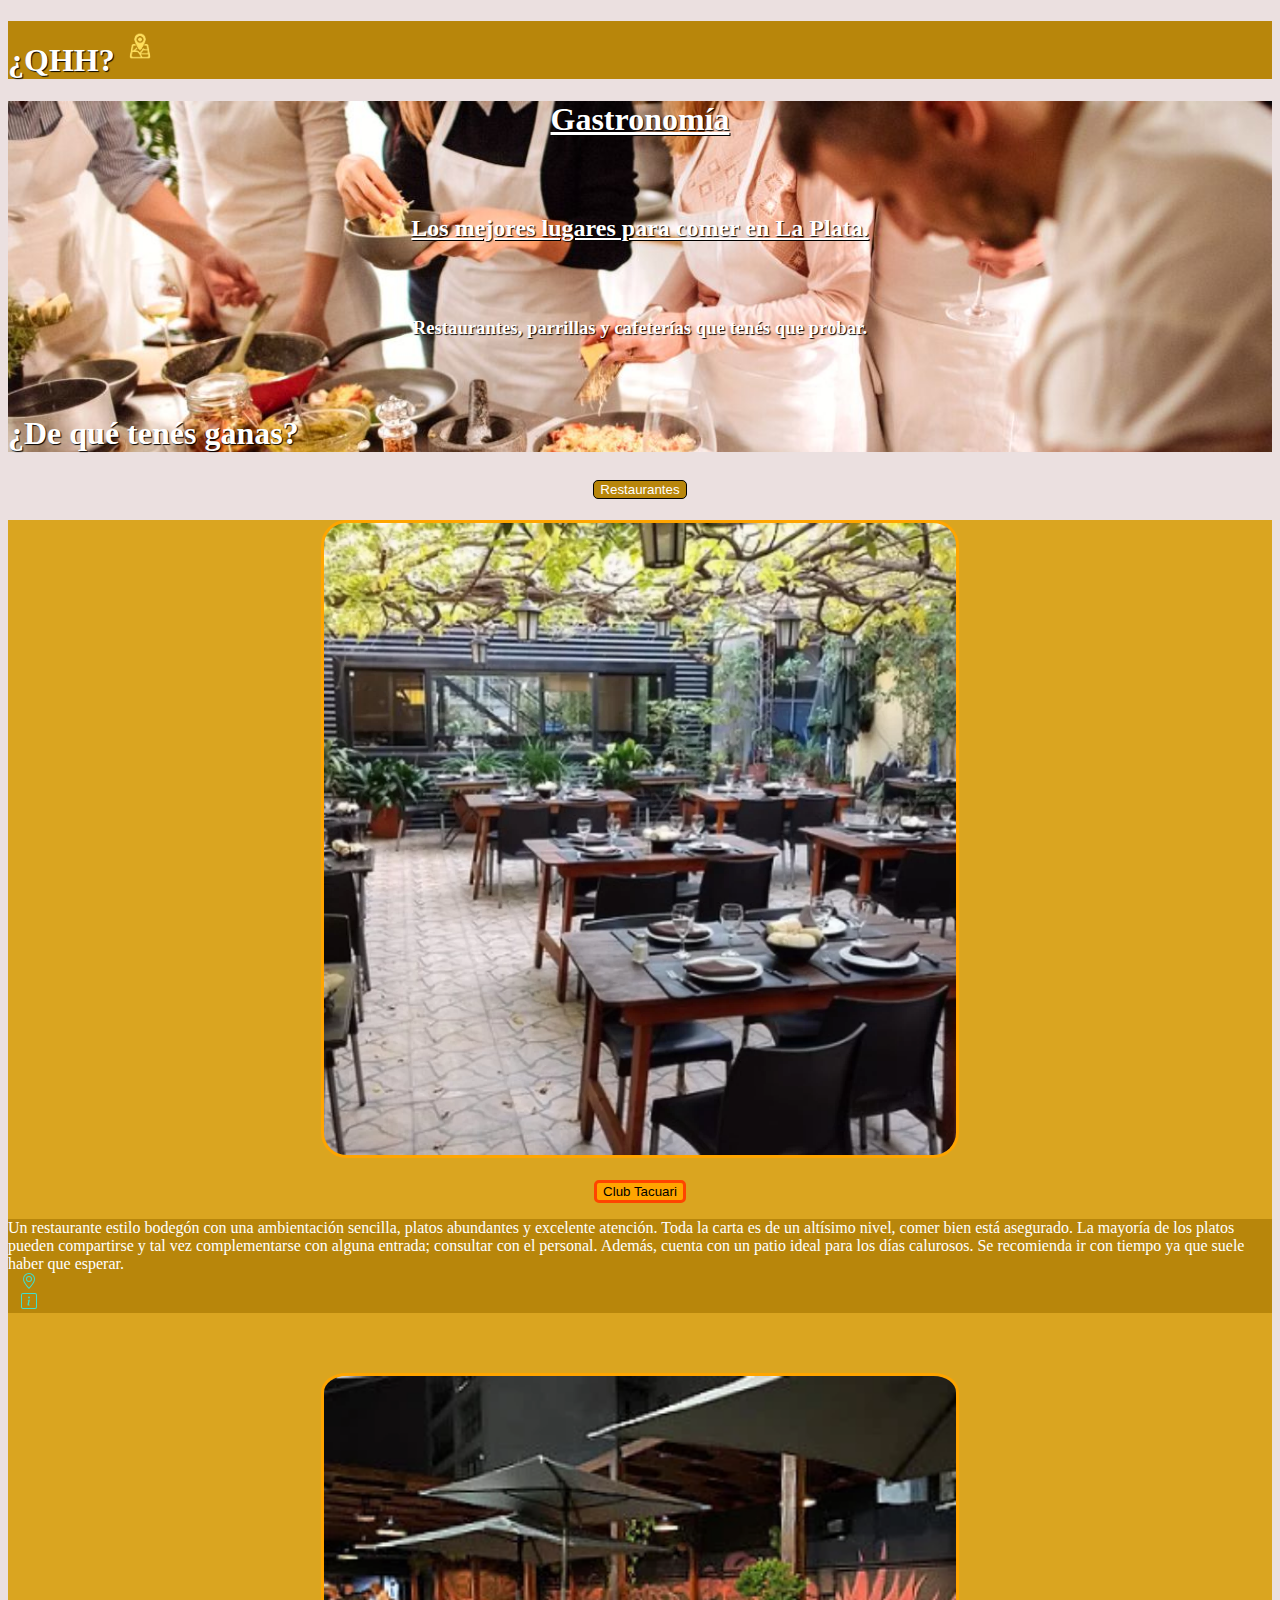
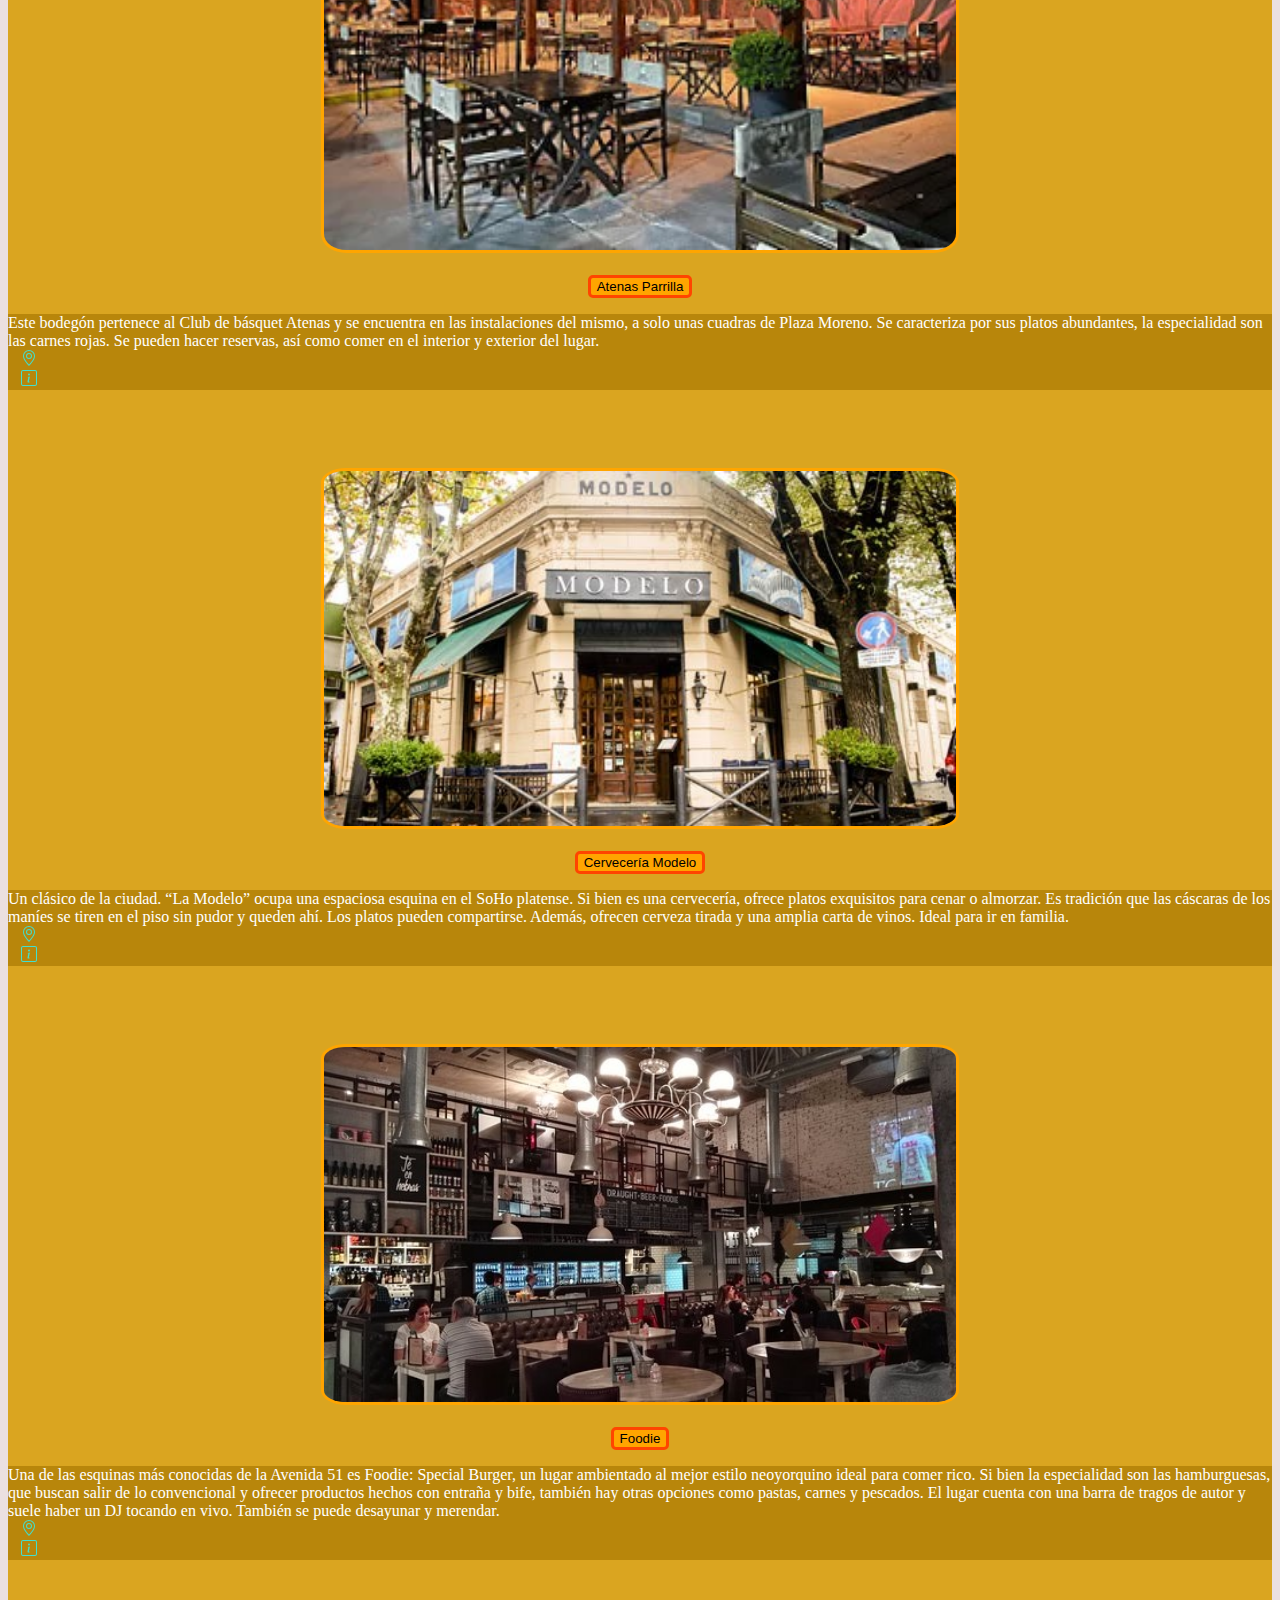
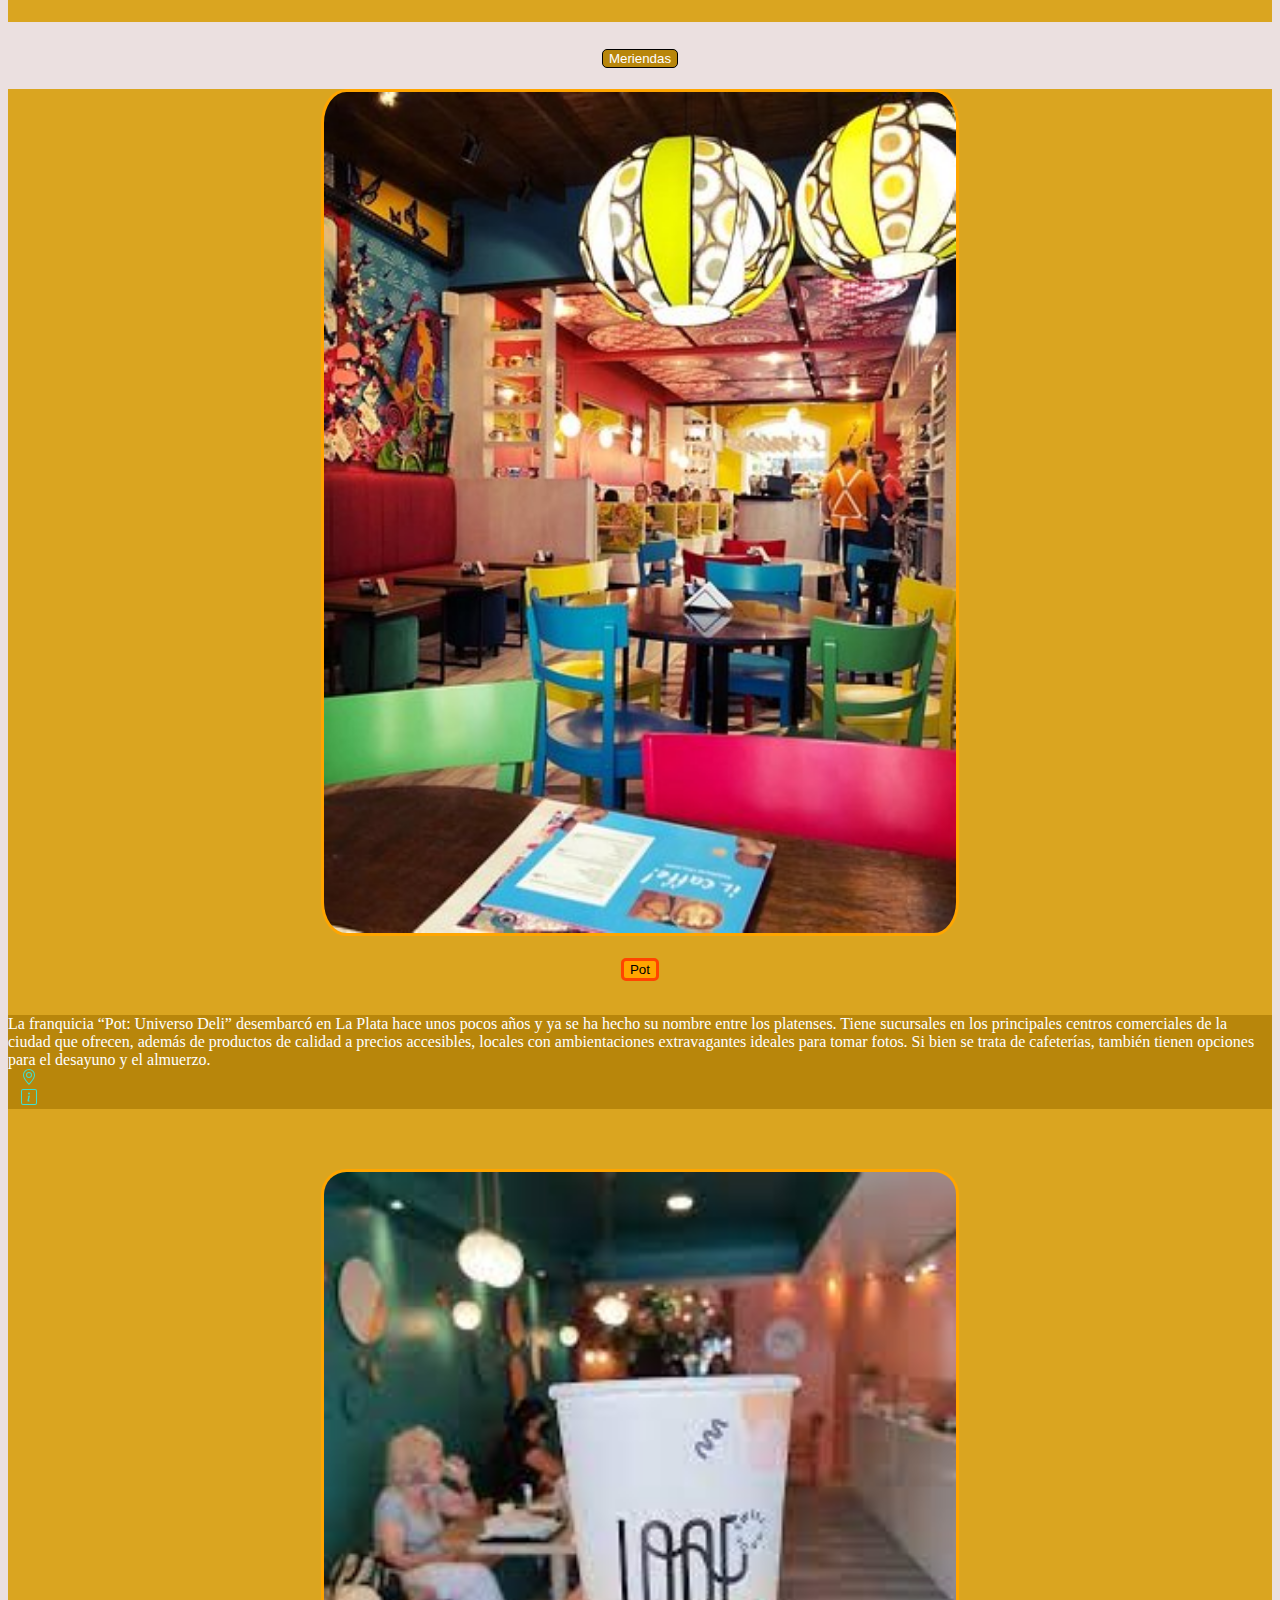
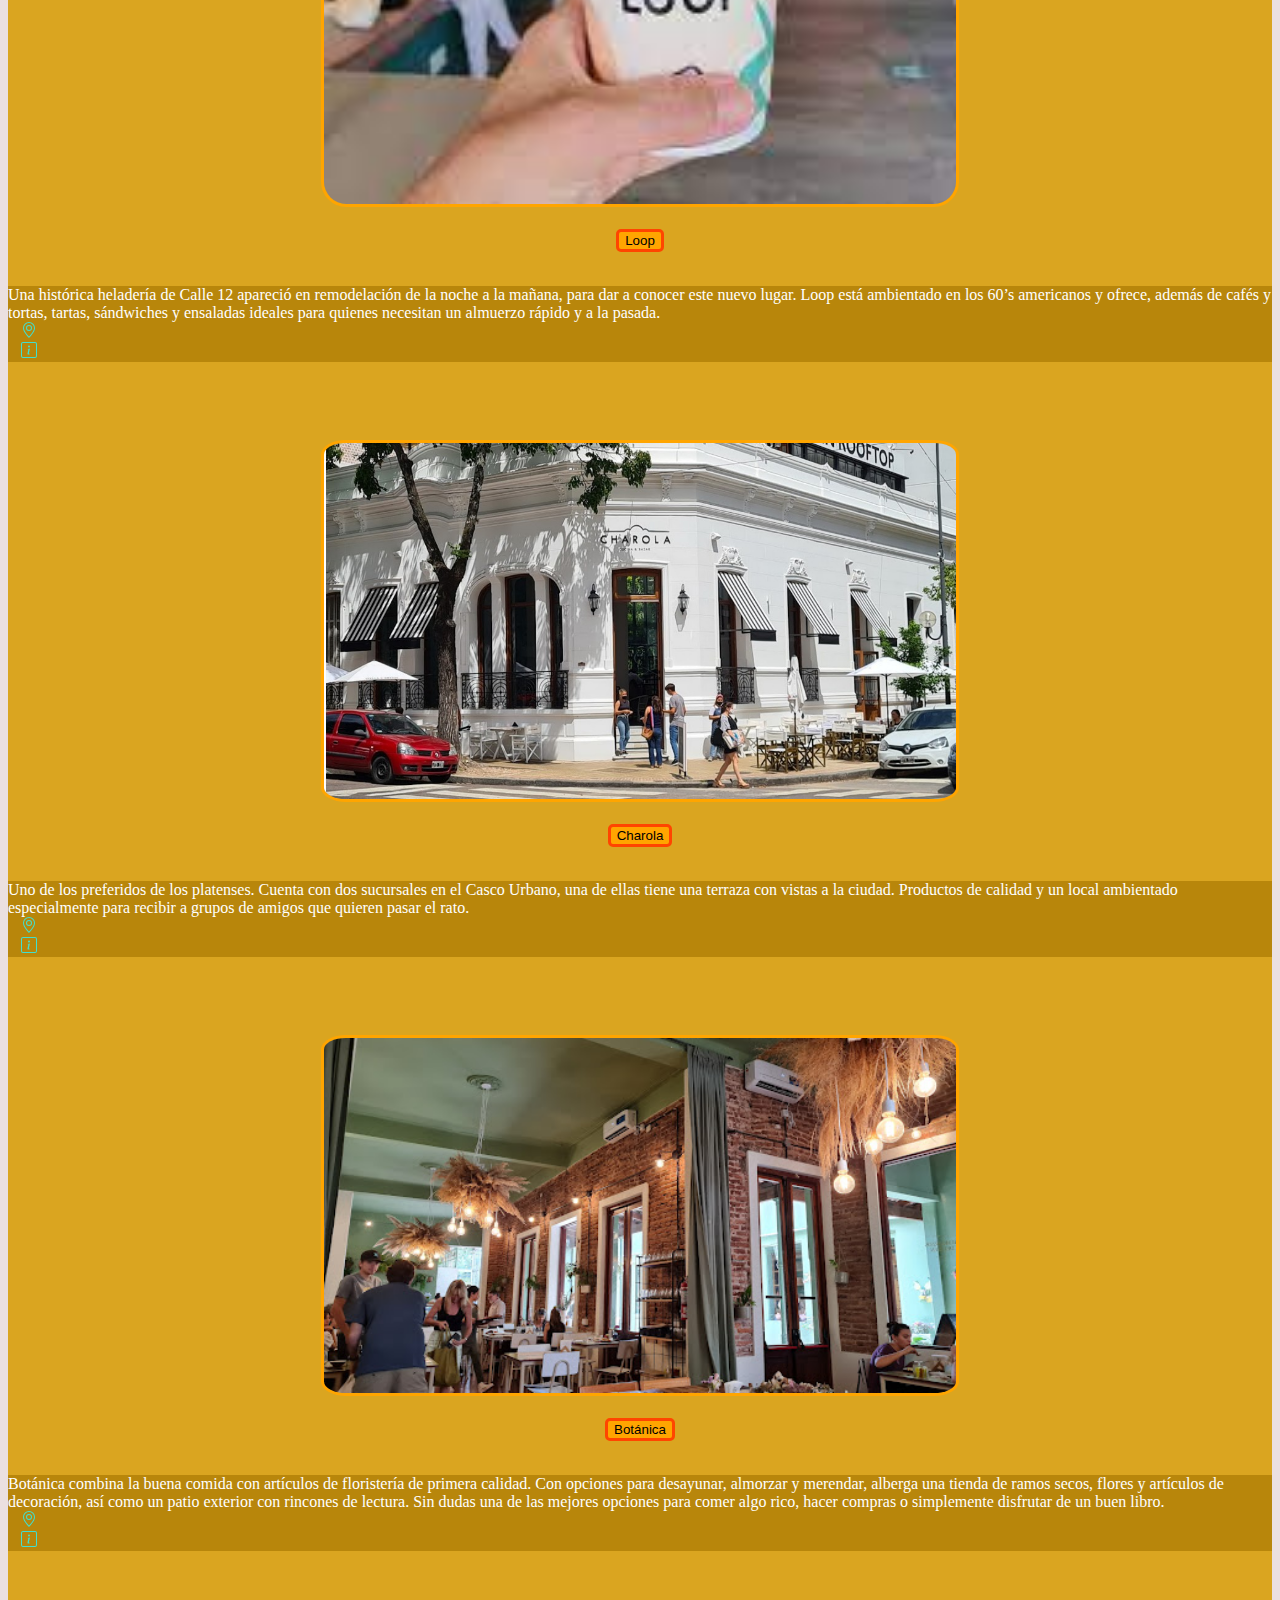
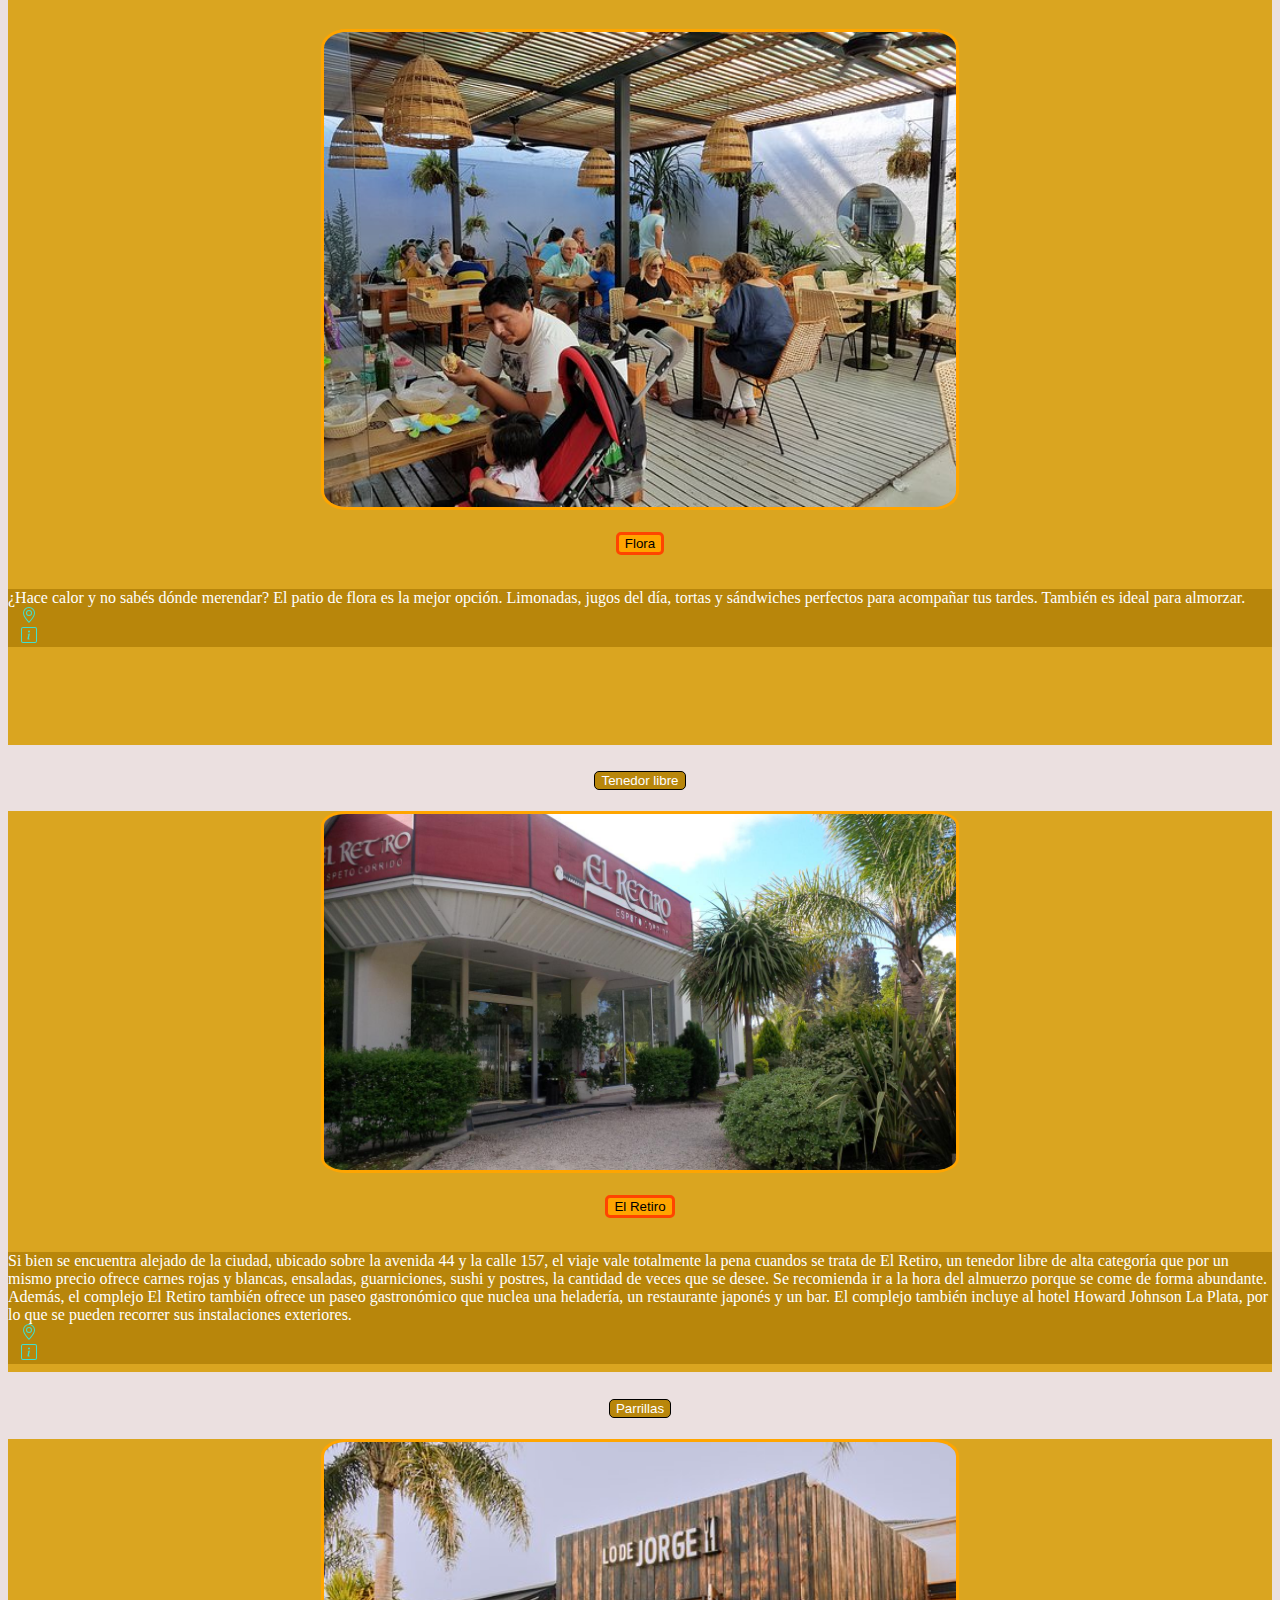
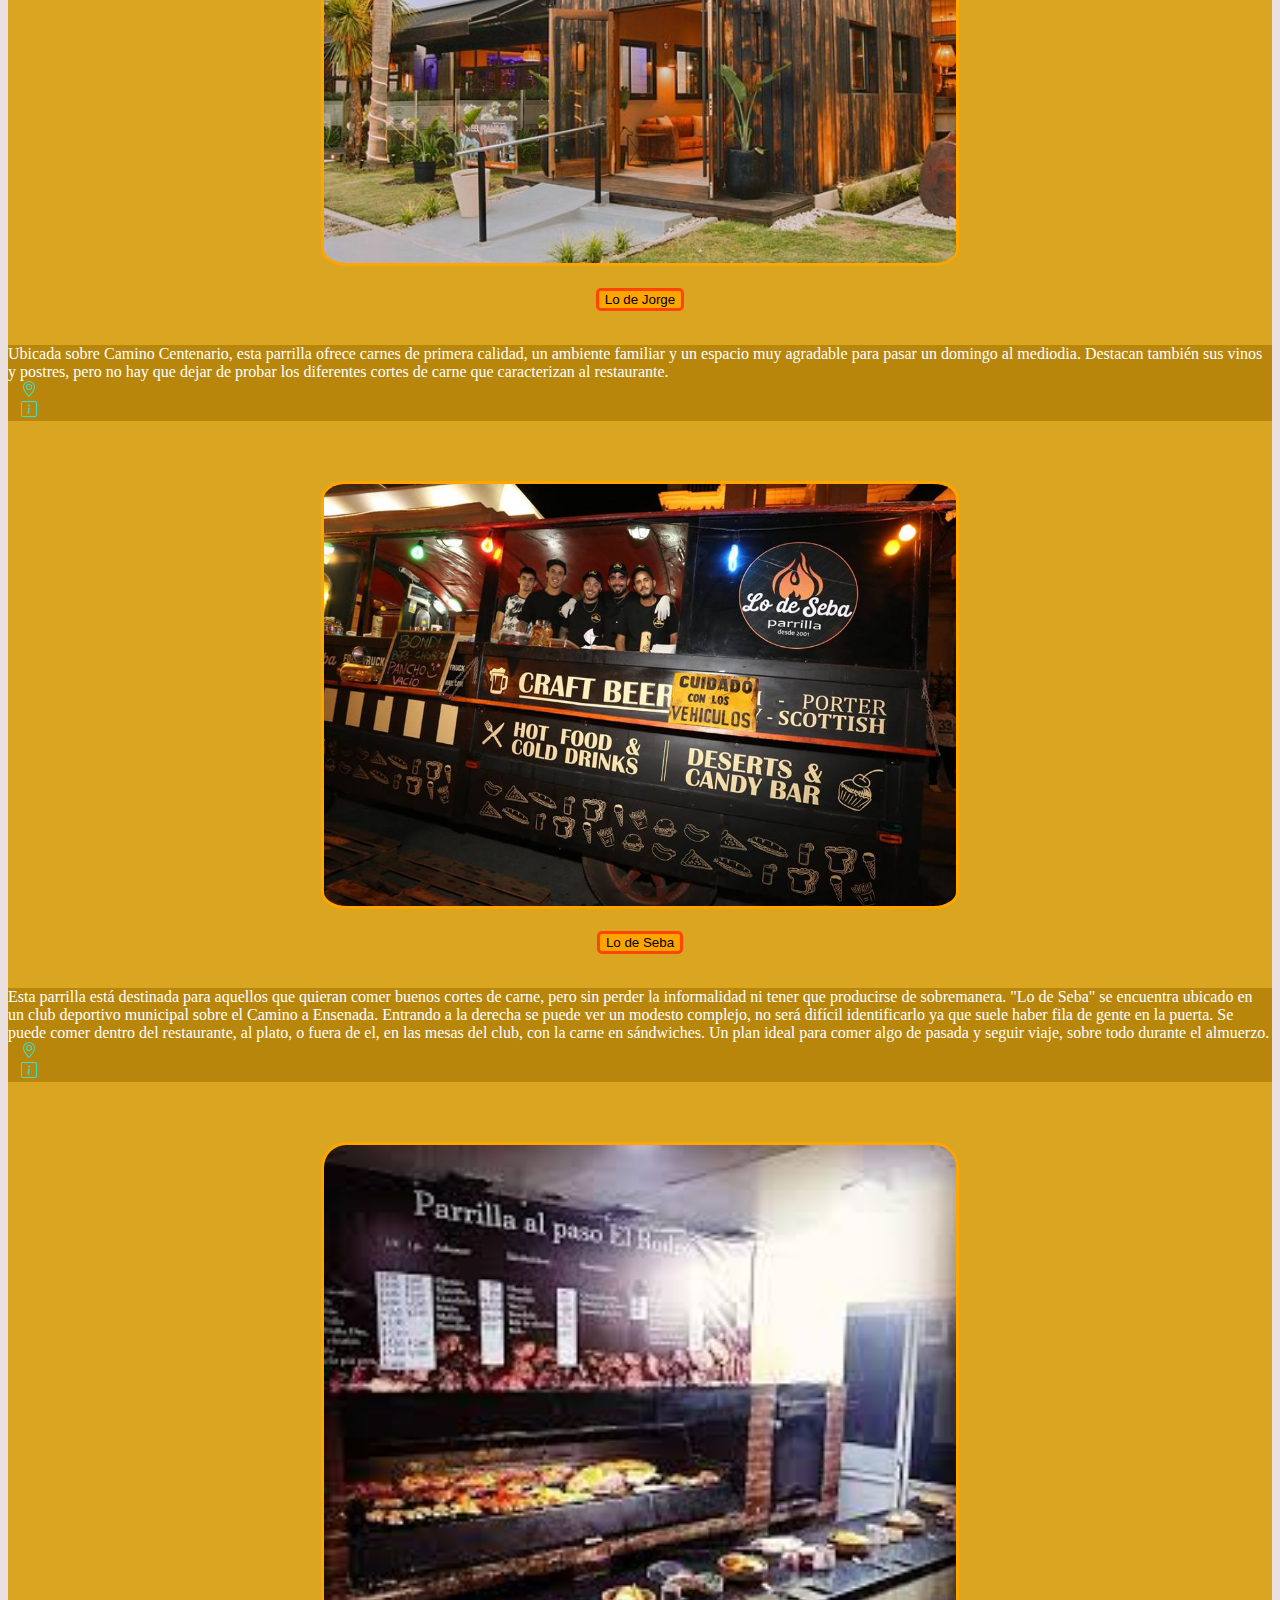
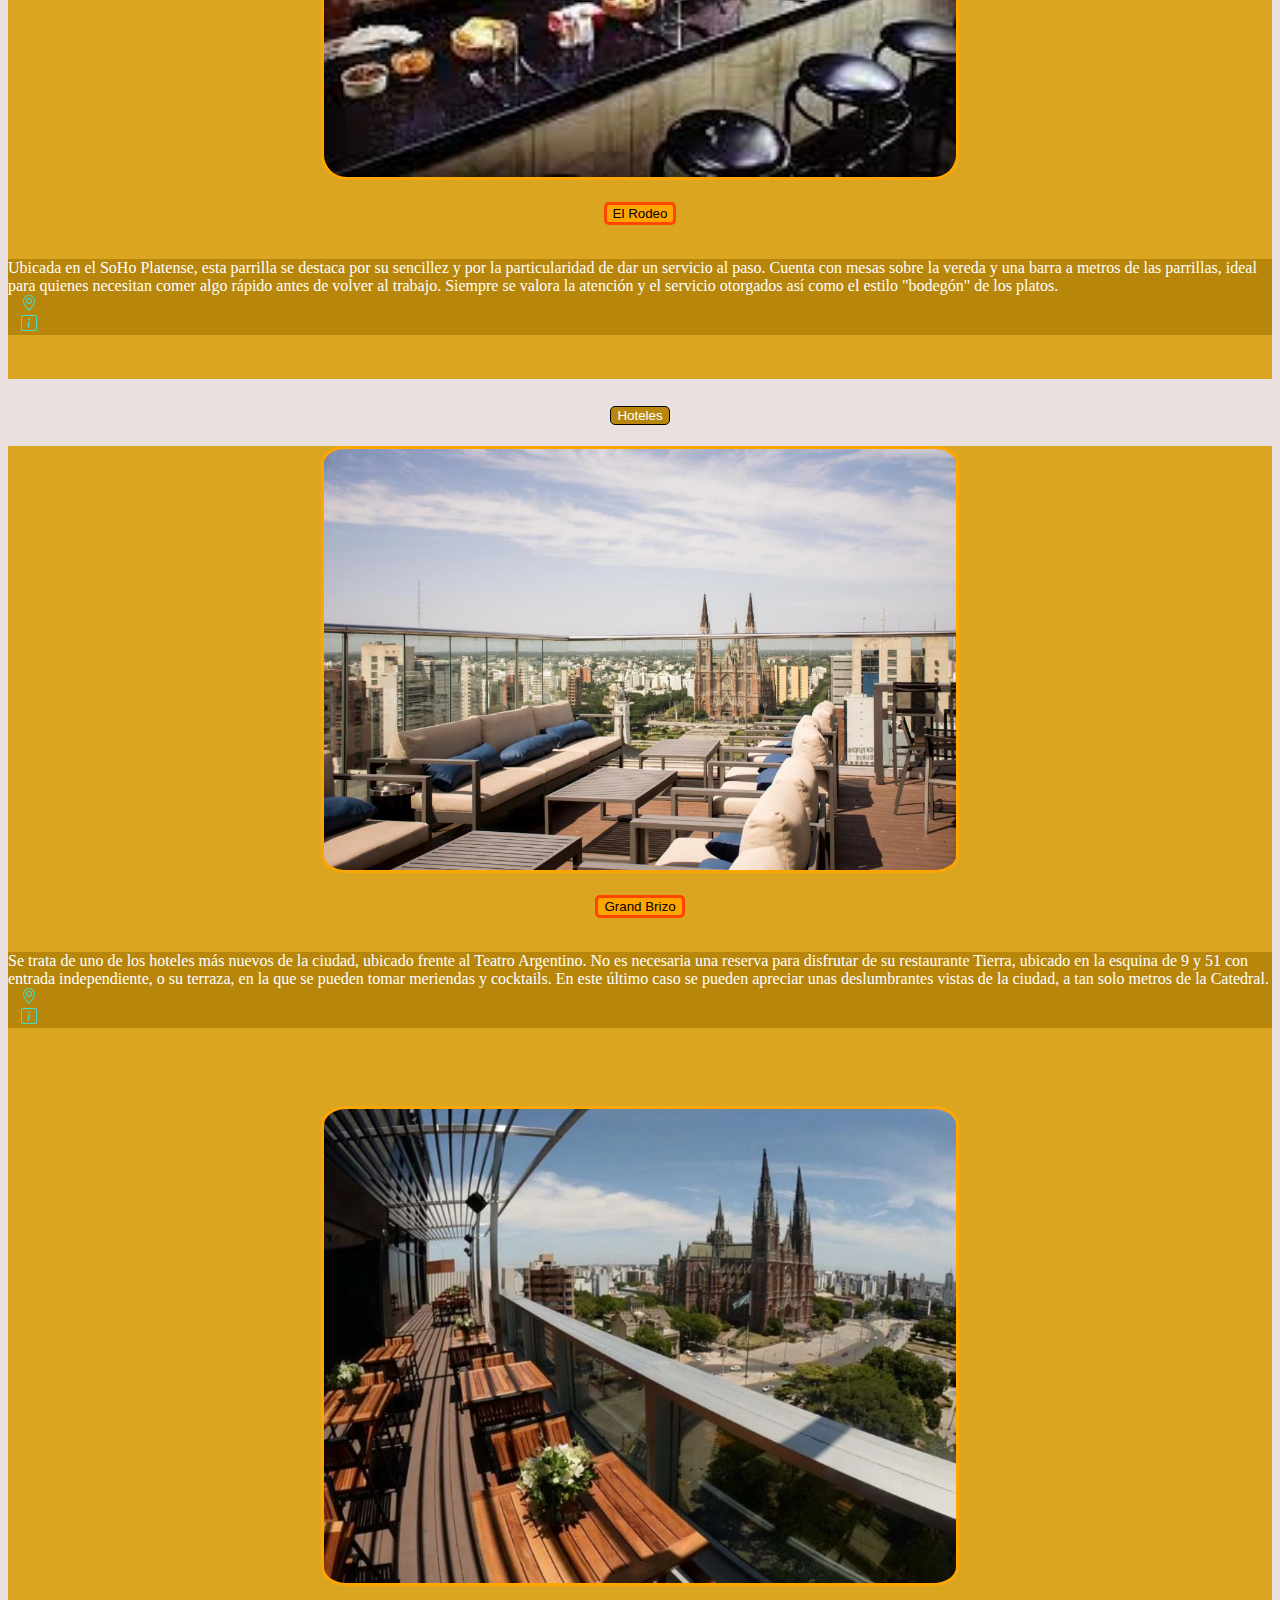
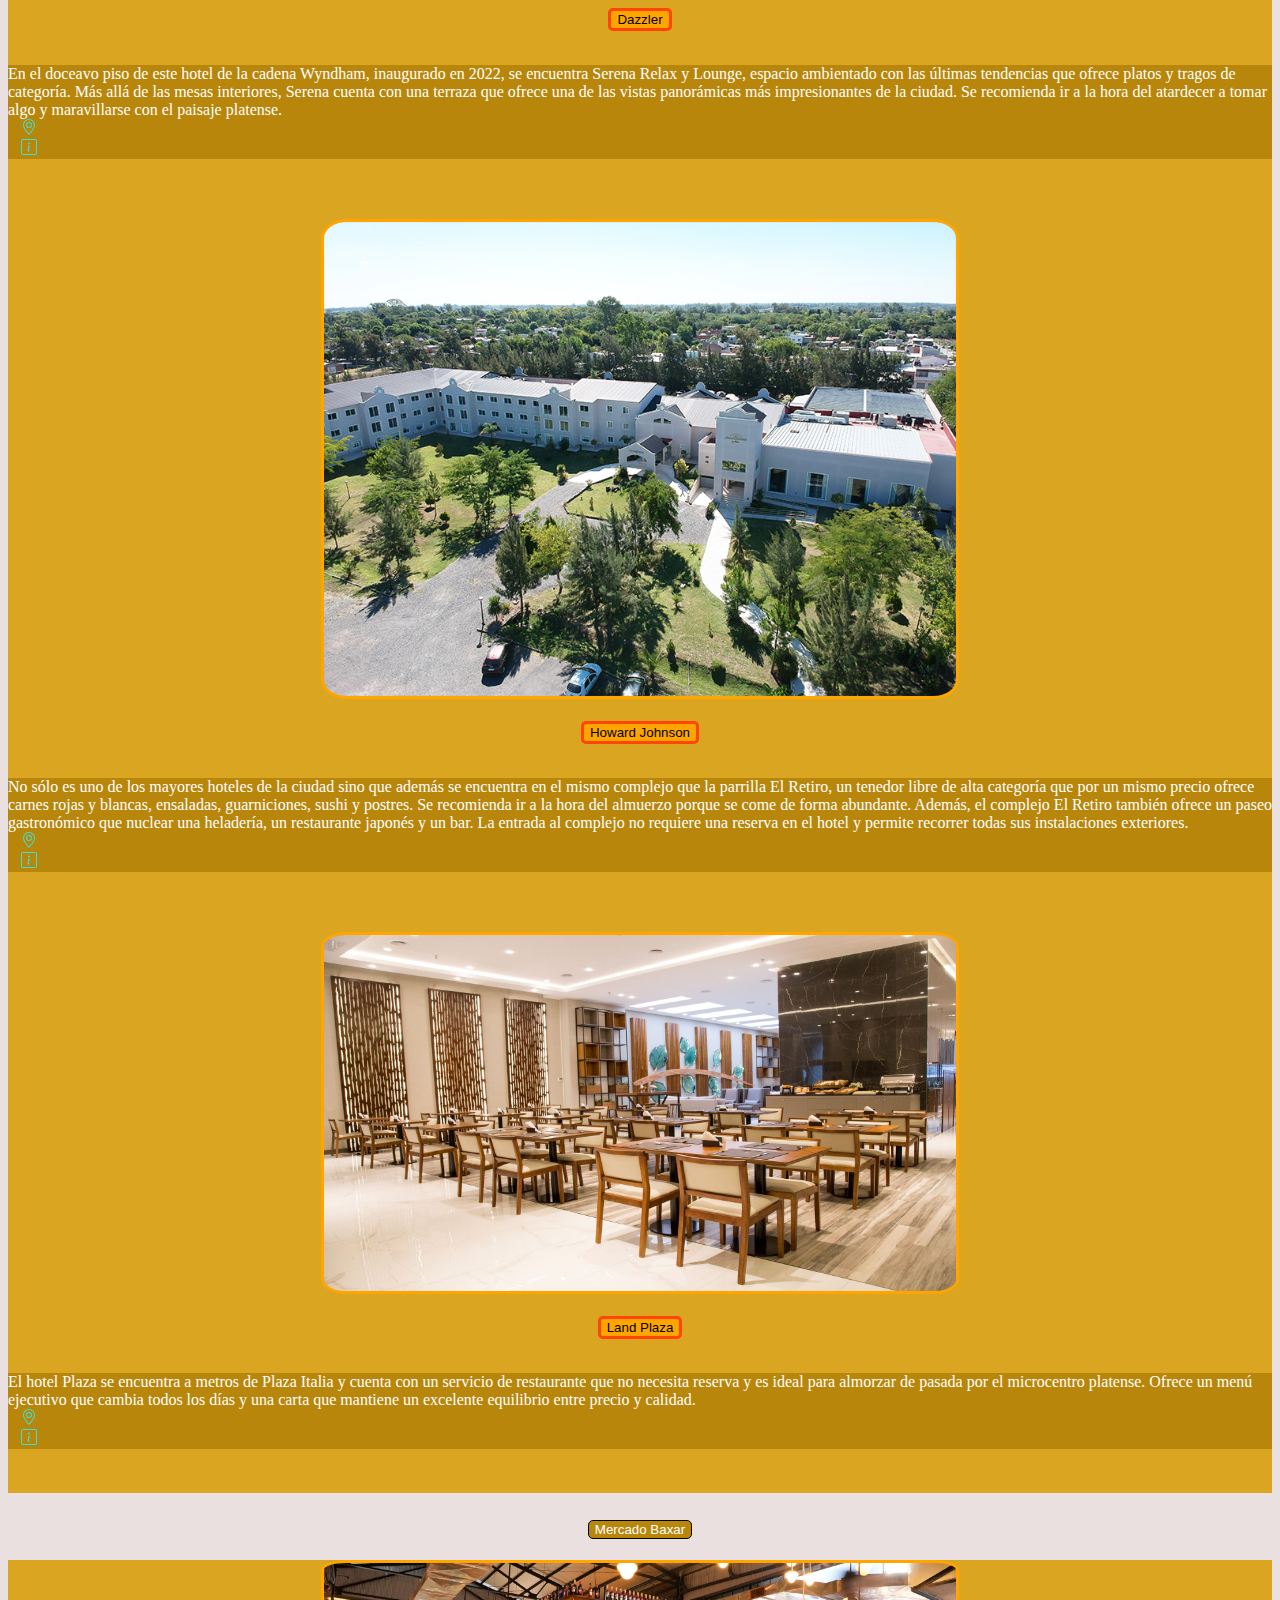
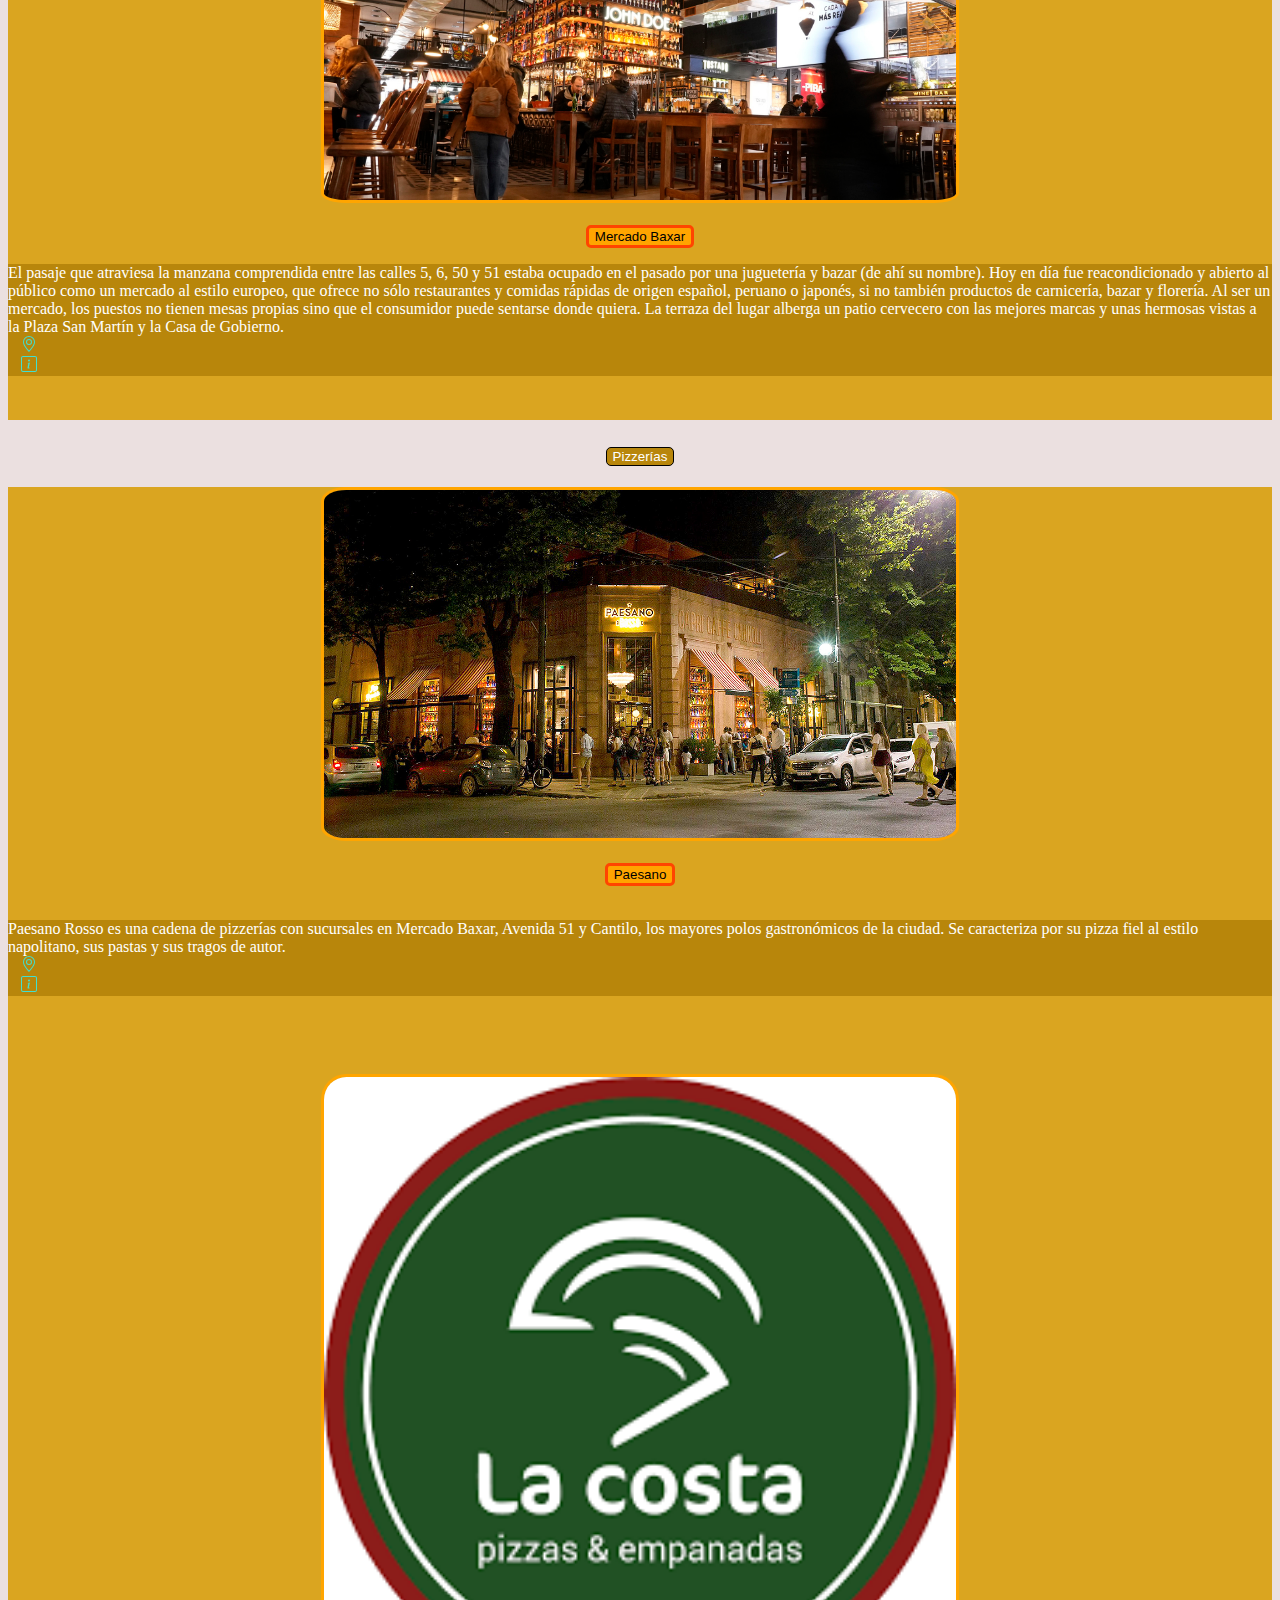
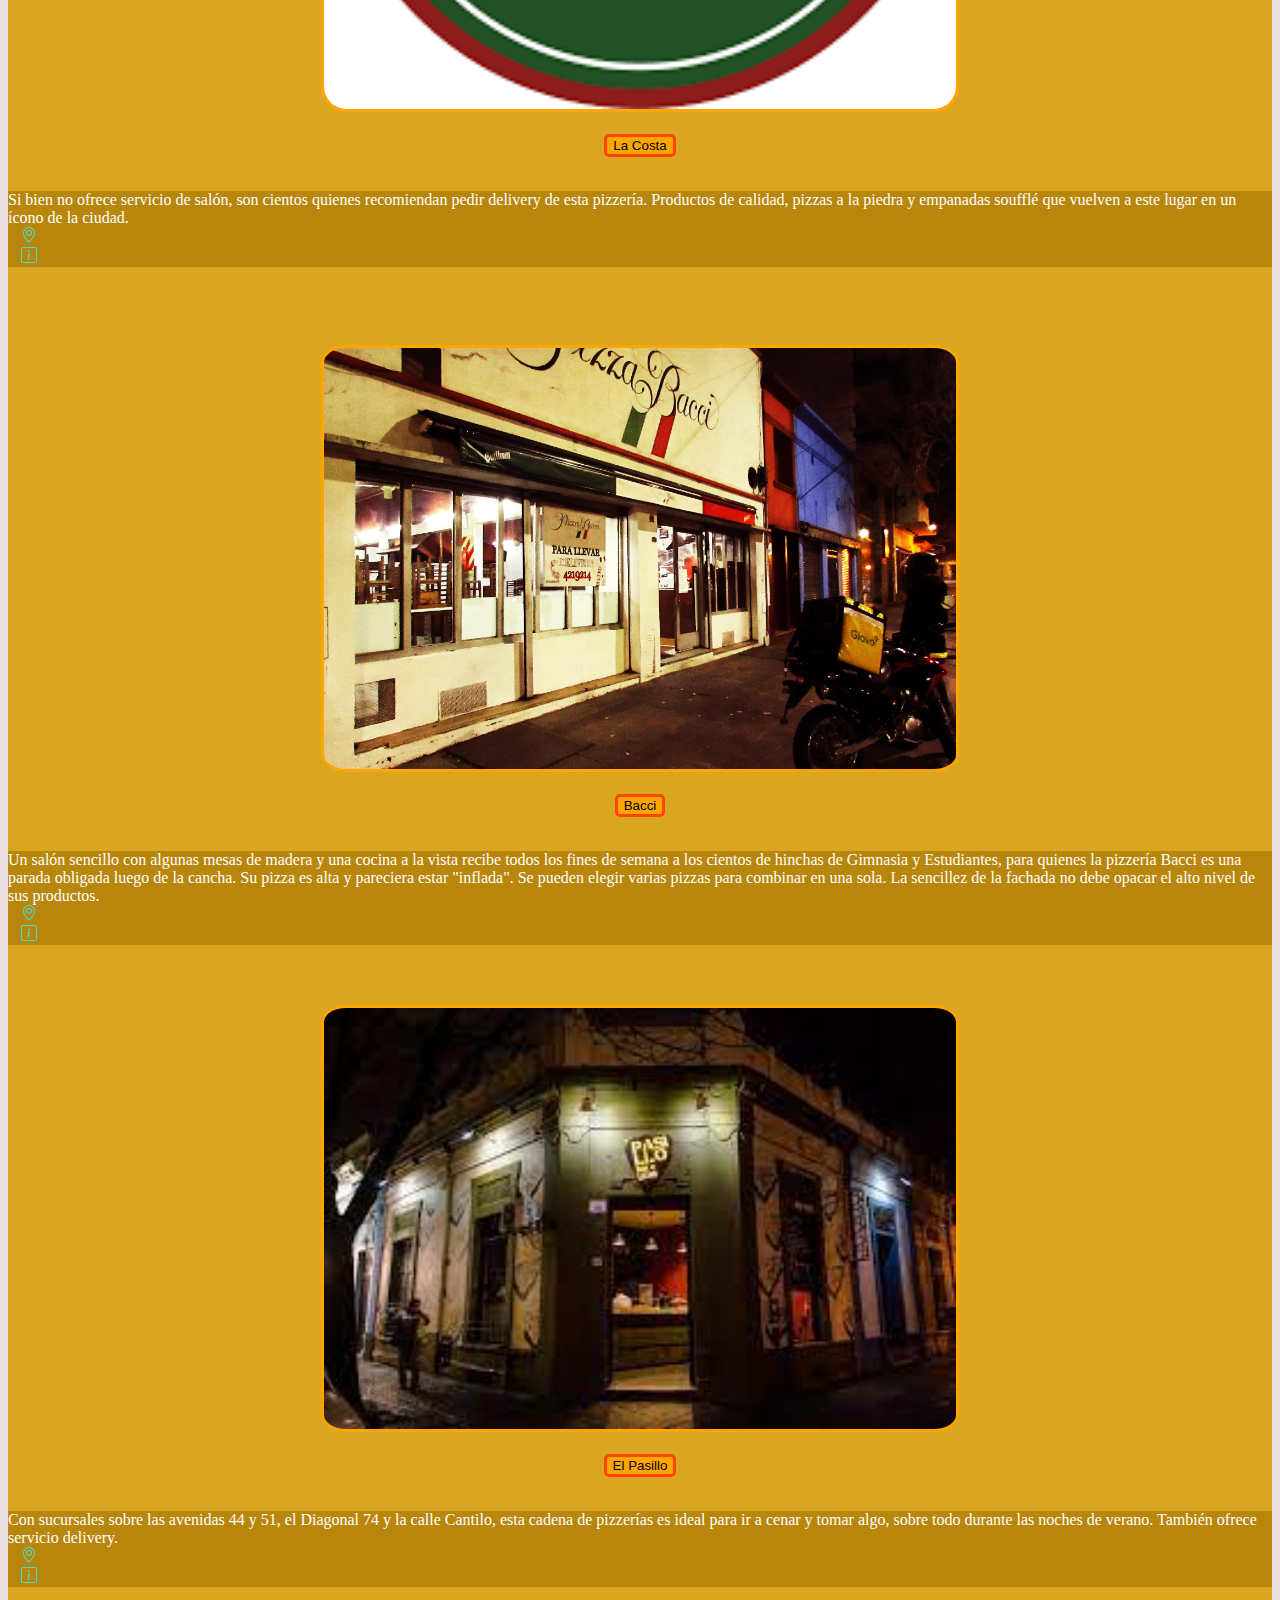
<file: html/gastronomia.html>
<!DOCTYPE html>
<html lang="en">
<head>
    <meta charset="UTF-8">
    <meta name="viewport" content="width=device-width, initial-scale=1.0">
    <link href="https://cdn.jsdelivr.net/npm/bootstrap@5.3.0/dist/css/bootstrap.min.css" rel="stylesheet" integrity="sha384-9ndCyUaIbzAi2FUVXJi0CjmCapSmO7SnpJef0486qhLnuZ2cdeRhO02iuK6FUUVM" crossorigin="anonymous">
    <link rel="stylesheet" href="/css/style.css">
    <title>QHH? Gastronomia</title>
</head>
<body>
    <header>
        <div class="headerGastronomia" style="background-color: darkgoldenrod;">
            <h1 style="text-align:left;"><strong><a href="/index.html">¿QHH?</a><img src="/imagenes/iconoQHH-removebg-preview.png" style="height:50px; width:50px;"></strong></h1>
        </div>
    </header>
    <div id="inicioGastronomia">
<h1><ins><strong>Gastronomía</strong></ins></h1>
<br>
<br>
<h2><ins>Los mejores lugares para comer en La Plata.</ins></h2>
<br>
<br>
<h3>Restaurantes, parrillas y cafeterías que tenés que probar.</h3>
<br>
<br>
<h1 class="subtitulo">¿De qué tenés ganas?</h1>
</div>
<div>
    <div class="accordion accordion-flush" id="accordionFlushExample">
        <div class="accordion-item">
          <h2 class="accordion-header">
            <button class="accordion-button collapsed" type="button" data-bs-toggle="collapse" data-bs-target="#flush-collapseOne" aria-expanded="false" aria-controls="flush-collapseOne" style="background-color: darkgoldenrod; color:white;">
              Restaurantes
            </button>
          </h2>
          <div id="flush-collapseOne" class="accordion-collapse collapse" data-bs-parent="#accordionFlushExample">
            <div class="accordion-body" style="background-color: goldenrod;">
                <p>
                    <img class="fotoRecomendacion" src="/imagenes/tacuari.webp">
                    <br>
                    <br>
                    <button class="btn btn-primary" type="button" data-bs-toggle="collapse" data-bs-target="#collapseWidthExample" aria-expanded="false" aria-controls="collapseWidthExample" style="background-color: orange; border:solid orangered;">
                      Club Tacuari
                    </button>
    
              </p>
                  <div style="min-height: 120px;">
                    <div class="collapse collapse-horizontal" id="collapseWidthExample">
                      <div id="infoGastronomia" class="card card-body" style="width: 100%;">
                        Un restaurante estilo bodegón con una ambientación sencilla, platos abundantes y excelente atención. Toda la carta es de un altísimo nivel, comer bien está asegurado. La mayoría de los platos pueden compartirse y tal vez complementarse con alguna entrada; consultar con el personal. Además, cuenta con un patio ideal para los días calurosos. Se recomienda ir con tiempo ya que suele haber que esperar. 
                        <br>
                        <div class="container">
                          <div class="row">
                           
                            <div class="col"></div>
                            <div class="col"></div>
                            <div class="col"></div>
                            <div class="col"></div>
                            <div class="col"></div>
                            <div class="col"></div>
                            <div class="col"></div>
                            <div class="col"></div>
                            <div class="col"></div>
                            <div class="col"></div>
                            <div class="col"></div>
                            <div class="col"></div>
                            <div class="col"></div>
                            <div class="col"></div>
                            <div class="col"></div>
                            <div class="col"></div>
                            <div class="col"></div>
                            <div class="col"></div>
                            <div class="col"></div>
                            <div class="col"><a class="enlaceInfo" href="https://maps.app.goo.gl/c6DhEtQ6sAnPfbaA7" target="_blank"><svg xmlns="http://www.w3.org/2000/svg" width="16" height="16" fill="currentColor" class="bi bi-geo-alt" viewBox="0 0 16 16">
                              <path d="M12.166 8.94c-.524 1.062-1.234 2.12-1.96 3.07A31.493 31.493 0 0 1 8 14.58a31.481 31.481 0 0 1-2.206-2.57c-.726-.95-1.436-2.008-1.96-3.07C3.304 7.867 3 6.862 3 6a5 5 0 0 1 10 0c0 .862-.305 1.867-.834 2.94zM8 16s6-5.686 6-10A6 6 0 0 0 2 6c0 4.314 6 10 6 10z"/>
                              <path d="M8 8a2 2 0 1 1 0-4 2 2 0 0 1 0 4zm0 1a3 3 0 1 0 0-6 3 3 0 0 0 0 6z"/>
                            </svg></a><!--Logo ubicacion--></div>
                            <div class="col"><a class="enlaceInfo" href="https://www.instagram.com/clubtacuari/" target="_blank">
                                <svg xmlns="http://www.w3.org/2000/svg" width="16" height="16" fill="currentColor" class="bi bi-info-square" viewBox="0 0 16 16">
                                <path d="M14 1a1 1 0 0 1 1 1v12a1 1 0 0 1-1 1H2a1 1 0 0 1-1-1V2a1 1 0 0 1 1-1h12zM2 0a2 2 0 0 0-2 2v12a2 2 0 0 0 2 2h12a2 2 0 0 0 2-2V2a2 2 0 0 0-2-2H2z"/>
                                <path d="m8.93 6.588-2.29.287-.082.38.45.083c.294.07.352.176.288.469l-.738 3.468c-.194.897.105 1.319.808 1.319.545 0 1.178-.252 1.465-.598l.088-.416c-.2.176-.492.246-.686.246-.275 0-.375-.193-.304-.533L8.93 6.588zM9 4.5a1 1 0 1 1-2 0 1 1 0 0 1 2 0z"/>
                              </svg></a><!--Logo informacion--></div>

                          </div>
                        </div>
                        
                      </div><!--Closing tag card-->
                    </div>
                  </div>
                  <br>

                  <p>
                    <img class="fotoRecomendacion" src="/imagenes/atenasParrilla.webp">
                    <br>
                    <br>
                    <button class="btn btn-primary" type="button" data-bs-toggle="collapse" data-bs-target="#collapseWidthExample" aria-expanded="false" aria-controls="collapseWidthExample" style="background-color: orange; border:solid orangered;">
                      Atenas Parrilla
                    </button>
    
              </p>
                  <div style="min-height: 120px;">
                    <div class="collapse collapse-horizontal" id="collapseWidthExample">
                      <div id="infoGastronomia" class="card card-body" style="width: 100%;">
                        Este bodegón pertenece al Club de básquet Atenas y se encuentra en las instalaciones del mismo, a solo unas cuadras de Plaza Moreno. Se caracteriza por sus platos abundantes, la especialidad son las carnes rojas. Se pueden hacer reservas, así como comer en el interior y exterior del lugar. 
                        <br>
                        <div class="container">
                          <div class="row">
                           
                            <div class="col"></div>
                            <div class="col"></div>
                            <div class="col"></div>
                            <div class="col"></div>
                            <div class="col"></div>
                            <div class="col"></div>
                            <div class="col"></div>
                            <div class="col"></div>
                            <div class="col"></div>
                            <div class="col"></div>
                            <div class="col"></div>
                            <div class="col"></div>
                            <div class="col"></div>
                            <div class="col"></div>
                            <div class="col"></div>
                            <div class="col"></div>
                            <div class="col"></div>
                            <div class="col"></div>
                            <div class="col"></div>
                            <div class="col"><a class="enlaceInfo" href="https://maps.app.goo.gl/cgY4ugYyjVaz6mft8" target="_blank"><svg xmlns="http://www.w3.org/2000/svg" width="16" height="16" fill="currentColor" class="bi bi-geo-alt" viewBox="0 0 16 16">
                              <path d="M12.166 8.94c-.524 1.062-1.234 2.12-1.96 3.07A31.493 31.493 0 0 1 8 14.58a31.481 31.481 0 0 1-2.206-2.57c-.726-.95-1.436-2.008-1.96-3.07C3.304 7.867 3 6.862 3 6a5 5 0 0 1 10 0c0 .862-.305 1.867-.834 2.94zM8 16s6-5.686 6-10A6 6 0 0 0 2 6c0 4.314 6 10 6 10z"/>
                              <path d="M8 8a2 2 0 1 1 0-4 2 2 0 0 1 0 4zm0 1a3 3 0 1 0 0-6 3 3 0 0 0 0 6z"/>
                            </svg></a><!--Logo ubicacion--></div>
                            <div class="col"><a class="enlaceInfo" href="https://www.instagram.com/atenas_parrilla/?hl=es" target="_blank">
                                <svg xmlns="http://www.w3.org/2000/svg" width="16" height="16" fill="currentColor" class="bi bi-info-square" viewBox="0 0 16 16">
                                <path d="M14 1a1 1 0 0 1 1 1v12a1 1 0 0 1-1 1H2a1 1 0 0 1-1-1V2a1 1 0 0 1 1-1h12zM2 0a2 2 0 0 0-2 2v12a2 2 0 0 0 2 2h12a2 2 0 0 0 2-2V2a2 2 0 0 0-2-2H2z"/>
                                <path d="m8.93 6.588-2.29.287-.082.38.45.083c.294.07.352.176.288.469l-.738 3.468c-.194.897.105 1.319.808 1.319.545 0 1.178-.252 1.465-.598l.088-.416c-.2.176-.492.246-.686.246-.275 0-.375-.193-.304-.533L8.93 6.588zM9 4.5a1 1 0 1 1-2 0 1 1 0 0 1 2 0z"/>
                              </svg></a><!--Logo informacion--></div>

                          </div>
                        </div>
                        
                      </div><!--Closing tag card-->
                    </div>
                  </div>
                  <br>


                  <p>
                    <img class="fotoRecomendacion" src="/imagenes/cerveceriaModelo.jpg">
                    <br>
                    <br>
                    <button class="btn btn-primary" type="button" data-bs-toggle="collapse" data-bs-target="#collapseWidthExample" aria-expanded="false" aria-controls="collapseWidthExample" style="background-color: orange; border:solid orangered;">
                      Cervecería Modelo
                    </button>
    
              </p>
                  <div style="min-height: 120px;">
                    <div class="collapse collapse-horizontal" id="collapseWidthExample">
                      <div id="infoGastronomia" class="card card-body" style="width: 100%;">
                        Un clásico de la ciudad. “La Modelo” ocupa una espaciosa esquina en el SoHo platense. Si bien es una cervecería, ofrece platos exquisitos para cenar o almorzar. Es tradición que las cáscaras de los maníes se tiren en el piso sin pudor y queden ahí. Los platos pueden compartirse. Además, ofrecen cerveza tirada y una amplia carta de vinos. Ideal para ir en familia.
                        <br>
                        <div class="container">
                          <div class="row">
                           
                            <div class="col"></div>
                            <div class="col"></div>
                            <div class="col"></div>
                            <div class="col"></div>
                            <div class="col"></div>
                            <div class="col"></div>
                            <div class="col"></div>
                            <div class="col"></div>
                            <div class="col"></div>
                            <div class="col"></div>
                            <div class="col"></div>
                            <div class="col"></div>
                            <div class="col"></div>
                            <div class="col"></div>
                            <div class="col"></div>
                            <div class="col"></div>
                            <div class="col"></div>
                            <div class="col"></div>
                            <div class="col"></div>
                            <div class="col"><a class="enlaceInfo" href="https://maps.app.goo.gl/5vwJNZTCKJggxbrV7" target="_blank"><svg xmlns="http://www.w3.org/2000/svg" width="16" height="16" fill="currentColor" class="bi bi-geo-alt" viewBox="0 0 16 16">
                              <path d="M12.166 8.94c-.524 1.062-1.234 2.12-1.96 3.07A31.493 31.493 0 0 1 8 14.58a31.481 31.481 0 0 1-2.206-2.57c-.726-.95-1.436-2.008-1.96-3.07C3.304 7.867 3 6.862 3 6a5 5 0 0 1 10 0c0 .862-.305 1.867-.834 2.94zM8 16s6-5.686 6-10A6 6 0 0 0 2 6c0 4.314 6 10 6 10z"/>
                              <path d="M8 8a2 2 0 1 1 0-4 2 2 0 0 1 0 4zm0 1a3 3 0 1 0 0-6 3 3 0 0 0 0 6z"/>
                            </svg></a><!--Logo ubicacion--></div>
                            <div class="col"><a class="enlaceInfo" href="https://www.instagram.com/cerveceriamodelo1894/?hl=es" target="_blank">
                                <svg xmlns="http://www.w3.org/2000/svg" width="16" height="16" fill="currentColor" class="bi bi-info-square" viewBox="0 0 16 16">
                                <path d="M14 1a1 1 0 0 1 1 1v12a1 1 0 0 1-1 1H2a1 1 0 0 1-1-1V2a1 1 0 0 1 1-1h12zM2 0a2 2 0 0 0-2 2v12a2 2 0 0 0 2 2h12a2 2 0 0 0 2-2V2a2 2 0 0 0-2-2H2z"/>
                                <path d="m8.93 6.588-2.29.287-.082.38.45.083c.294.07.352.176.288.469l-.738 3.468c-.194.897.105 1.319.808 1.319.545 0 1.178-.252 1.465-.598l.088-.416c-.2.176-.492.246-.686.246-.275 0-.375-.193-.304-.533L8.93 6.588zM9 4.5a1 1 0 1 1-2 0 1 1 0 0 1 2 0z"/>
                              </svg></a><!--Logo informacion--></div>

                          </div>
                        </div>
                        
                      </div><!--Closing tag card-->
                    </div>
                  </div>
                  <br>


                  <p>
                    <img class="fotoRecomendacion" src="/imagenes/foodie.jpg">
                    <br>
                    <br>
                    <button class="btn btn-primary" type="button" data-bs-toggle="collapse" data-bs-target="#collapseWidthExample" aria-expanded="false" aria-controls="collapseWidthExample" style="background-color: orange; border:solid orangered;">
                      Foodie
                    </button>
    
              </p>
                  <div style="min-height: 120px;">
                    <div class="collapse collapse-horizontal" id="collapseWidthExample">
                      <div id="infoGastronomia" class="card card-body" style="width: 100%;">
                        Una de las esquinas más conocidas de la Avenida 51 es Foodie: Special Burger, un lugar ambientado al mejor estilo neoyorquino ideal para comer rico. Si bien la especialidad son las hamburguesas, que buscan salir de lo convencional y ofrecer productos hechos con entraña y bife, también hay otras opciones como pastas, carnes y pescados. El lugar cuenta con una barra de tragos de autor y suele haber un DJ tocando en vivo. También se puede desayunar y merendar. 
                        <br>
                        <div class="container">
                          <div class="row">
                           
                            <div class="col"></div>
                            <div class="col"></div>
                            <div class="col"></div>
                            <div class="col"></div>
                            <div class="col"></div>
                            <div class="col"></div>
                            <div class="col"></div>
                            <div class="col"></div>
                            <div class="col"></div>
                            <div class="col"></div>
                            <div class="col"></div>
                            <div class="col"></div>
                            <div class="col"></div>
                            <div class="col"></div>
                            <div class="col"></div>
                            <div class="col"></div>
                            <div class="col"></div>
                            <div class="col"></div>
                            <div class="col"></div>
                            <div class="col"><a class="enlaceInfo" href="https://maps.app.goo.gl/HqcdGvGdyyF1wgVj9" target="_blank"><svg xmlns="http://www.w3.org/2000/svg" width="16" height="16" fill="currentColor" class="bi bi-geo-alt" viewBox="0 0 16 16">
                              <path d="M12.166 8.94c-.524 1.062-1.234 2.12-1.96 3.07A31.493 31.493 0 0 1 8 14.58a31.481 31.481 0 0 1-2.206-2.57c-.726-.95-1.436-2.008-1.96-3.07C3.304 7.867 3 6.862 3 6a5 5 0 0 1 10 0c0 .862-.305 1.867-.834 2.94zM8 16s6-5.686 6-10A6 6 0 0 0 2 6c0 4.314 6 10 6 10z"/>
                              <path d="M8 8a2 2 0 1 1 0-4 2 2 0 0 1 0 4zm0 1a3 3 0 1 0 0-6 3 3 0 0 0 0 6z"/>
                            </svg></a><!--Logo ubicacion--></div>
                            <div class="col"><a class="enlaceInfo" href="http://www.foodieweb.com.ar/" target="_blank">
                                <svg xmlns="http://www.w3.org/2000/svg" width="16" height="16" fill="currentColor" class="bi bi-info-square" viewBox="0 0 16 16">
                                <path d="M14 1a1 1 0 0 1 1 1v12a1 1 0 0 1-1 1H2a1 1 0 0 1-1-1V2a1 1 0 0 1 1-1h12zM2 0a2 2 0 0 0-2 2v12a2 2 0 0 0 2 2h12a2 2 0 0 0 2-2V2a2 2 0 0 0-2-2H2z"/>
                                <path d="m8.93 6.588-2.29.287-.082.38.45.083c.294.07.352.176.288.469l-.738 3.468c-.194.897.105 1.319.808 1.319.545 0 1.178-.252 1.465-.598l.088-.416c-.2.176-.492.246-.686.246-.275 0-.375-.193-.304-.533L8.93 6.588zM9 4.5a1 1 0 1 1-2 0 1 1 0 0 1 2 0z"/>
                              </svg></a><!--Logo informacion--></div>

                          </div>
                        </div>
                        
                      </div><!--Closing tag card-->
                    </div>
                  </div>
          <br>

          
    
              <br>


            </div>
          </div>
        </div>
        <div class="accordion-item">
          <h2 class="accordion-header">
            <button class="accordion-button collapsed" type="button" data-bs-toggle="collapse" data-bs-target="#flush-collapseTwo" aria-expanded="false" aria-controls="flush-collapseTwo" style="background-color: darkgoldenrod; color:white;">
              Meriendas
            </button>
          </h2>
          <div id="flush-collapseTwo" class="accordion-collapse collapse" data-bs-parent="#accordionFlushExample">
            <div class="accordion-body" style="background-color:goldenrod;">
                <p>
                    <img class="fotoRecomendacion" src="/imagenes/pot.jpg">
                    <br>
                    <br>
                    <button class="btn btn-primary" type="button" data-bs-toggle="collapse" data-bs-target="#collapseWidthExample" aria-expanded="false" aria-controls="collapseWidthExample" style="background-color: orange; border:solid orangered;">
                      Pot
                    </button>
              </p>
              <br>
              <div style="min-height: 120px;">
                <div class="collapse collapse-horizontal" id="collapseWidthExample">
                  <div id="infoGastronomia" class="card card-body" style="width: 100%;">
                    La franquicia “Pot: Universo Deli” desembarcó en La Plata hace unos pocos años y ya se ha hecho su nombre entre los platenses. Tiene sucursales en los principales centros comerciales de la ciudad que ofrecen, además de productos de calidad a precios accesibles, locales con ambientaciones extravagantes ideales para tomar fotos. Si bien se trata de cafeterías, también tienen opciones para el desayuno y el almuerzo.
                    <br>
                    <div class="container">
                      <div class="row">
                       
                        <div class="col"></div>
                        <div class="col"></div>
                        <div class="col"></div>
                        <div class="col"></div>
                        <div class="col"></div>
                        <div class="col"></div>
                        <div class="col"></div>
                        <div class="col"></div>
                        <div class="col"></div>
                        <div class="col"></div>
                        <div class="col"></div>
                        <div class="col"></div>
                        <div class="col"></div>
                        <div class="col"></div>
                        <div class="col"></div>
                        <div class="col"></div>
                        <div class="col"></div>
                        <div class="col"></div>
                        <div class="col"><a class="enlaceInfo" href="https://maps.app.goo.gl/s5NVvcXu2VC12TL49" target="_blank">
                          <svg xmlns="http://www.w3.org/2000/svg" width="16" height="16" fill="currentColor" class="bi bi-geo-alt" viewBox="0 0 16 16">
                          <path d="M12.166 8.94c-.524 1.062-1.234 2.12-1.96 3.07A31.493 31.493 0 0 1 8 14.58a31.481 31.481 0 0 1-2.206-2.57c-.726-.95-1.436-2.008-1.96-3.07C3.304 7.867 3 6.862 3 6a5 5 0 0 1 10 0c0 .862-.305 1.867-.834 2.94zM8 16s6-5.686 6-10A6 6 0 0 0 2 6c0 4.314 6 10 6 10z"/>
                          <path d="M8 8a2 2 0 1 1 0-4 2 2 0 0 1 0 4zm0 1a3 3 0 1 0 0-6 3 3 0 0 0 0 6z"/>
                        </svg></a><!--Logo ubicacion--></div>
                        <div class="col"><a class="enlaceInfo" href="https://www.instagram.com/potdeliandtea/?hl=es" target="_blank">
                            <svg xmlns="http://www.w3.org/2000/svg" width="16" height="16" fill="currentColor" class="bi bi-info-square" viewBox="0 0 16 16">
                            <path d="M14 1a1 1 0 0 1 1 1v12a1 1 0 0 1-1 1H2a1 1 0 0 1-1-1V2a1 1 0 0 1 1-1h12zM2 0a2 2 0 0 0-2 2v12a2 2 0 0 0 2 2h12a2 2 0 0 0 2-2V2a2 2 0 0 0-2-2H2z"/>
                            <path d="m8.93 6.588-2.29.287-.082.38.45.083c.294.07.352.176.288.469l-.738 3.468c-.194.897.105 1.319.808 1.319.545 0 1.178-.252 1.465-.598l.088-.416c-.2.176-.492.246-.686.246-.275 0-.375-.193-.304-.533L8.93 6.588zM9 4.5a1 1 0 1 1-2 0 1 1 0 0 1 2 0z"/>
                          </svg></a><!--Logo informacion--></div>
                
                        

                      </div>
                    </div>
                    
                      
                  </div>
                </div>
              </div>
              <br>

              <p>
                <img class="fotoRecomendacion" src="/imagenes/loop.jpg">
                <br>
                <br>
                <button class="btn btn-primary" type="button" data-bs-toggle="collapse" data-bs-target="#collapseWidthExample" aria-expanded="false" aria-controls="collapseWidthExample" style="background-color: orange; border:solid orangered;">
                  Loop
                </button>
          </p>
          <br>
          <div style="min-height: 120px;">
            <div class="collapse collapse-horizontal" id="collapseWidthExample">
              <div id="infoGastronomia" class="card card-body" style="width: 100%;">
                Una histórica heladería de Calle 12 apareció en remodelación de la noche a la mañana, para dar a conocer este nuevo lugar. Loop está ambientado en los 60’s americanos y ofrece, además de cafés y tortas, tartas, sándwiches y ensaladas ideales para quienes necesitan un almuerzo rápido y a la pasada.
                <br>
                <div class="container">
                  <div class="row">
                   
                    <div class="col"></div>
                    <div class="col"></div>
                    <div class="col"></div>
                    <div class="col"></div>
                    <div class="col"></div>
                    <div class="col"></div>
                    <div class="col"></div>
                    <div class="col"></div>
                    <div class="col"></div>
                    <div class="col"></div>
                    <div class="col"></div>
                    <div class="col"></div>
                    <div class="col"></div>
                    <div class="col"></div>
                    <div class="col"></div>
                    <div class="col"></div>
                    <div class="col"></div>
                    <div class="col"></div>
                    <div class="col"><a class="enlaceInfo" href="https://maps.app.goo.gl/b8nBDzjskTvB1Ko78" target="_blank">
                      <svg xmlns="http://www.w3.org/2000/svg" width="16" height="16" fill="currentColor" class="bi bi-geo-alt" viewBox="0 0 16 16">
                      <path d="M12.166 8.94c-.524 1.062-1.234 2.12-1.96 3.07A31.493 31.493 0 0 1 8 14.58a31.481 31.481 0 0 1-2.206-2.57c-.726-.95-1.436-2.008-1.96-3.07C3.304 7.867 3 6.862 3 6a5 5 0 0 1 10 0c0 .862-.305 1.867-.834 2.94zM8 16s6-5.686 6-10A6 6 0 0 0 2 6c0 4.314 6 10 6 10z"/>
                      <path d="M8 8a2 2 0 1 1 0-4 2 2 0 0 1 0 4zm0 1a3 3 0 1 0 0-6 3 3 0 0 0 0 6z"/>
                    </svg></a><!--Logo ubicacion--></div>
                    <div class="col"><a class="enlaceInfo" href="https://www.instagram.com/loop.togo/?hl=es" target="_blank">
                        <svg xmlns="http://www.w3.org/2000/svg" width="16" height="16" fill="currentColor" class="bi bi-info-square" viewBox="0 0 16 16">
                        <path d="M14 1a1 1 0 0 1 1 1v12a1 1 0 0 1-1 1H2a1 1 0 0 1-1-1V2a1 1 0 0 1 1-1h12zM2 0a2 2 0 0 0-2 2v12a2 2 0 0 0 2 2h12a2 2 0 0 0 2-2V2a2 2 0 0 0-2-2H2z"/>
                        <path d="m8.93 6.588-2.29.287-.082.38.45.083c.294.07.352.176.288.469l-.738 3.468c-.194.897.105 1.319.808 1.319.545 0 1.178-.252 1.465-.598l.088-.416c-.2.176-.492.246-.686.246-.275 0-.375-.193-.304-.533L8.93 6.588zM9 4.5a1 1 0 1 1-2 0 1 1 0 0 1 2 0z"/>
                      </svg></a><!--Logo informacion--></div>
            
                    

                  </div>
                </div>
                
                  
              </div>
            </div>
          </div>
          <br>

          <p>
            <img class="fotoRecomendacion" src="/imagenes/charola.jpg">
            <br>
            <br>
            <button class="btn btn-primary" type="button" data-bs-toggle="collapse" data-bs-target="#collapseWidthExample" aria-expanded="false" aria-controls="collapseWidthExample" style="background-color: orange; border:solid orangered;">
              Charola
            </button>
      </p>
      <br>
      <div style="min-height: 120px;">
        <div class="collapse collapse-horizontal" id="collapseWidthExample">
          <div id="infoGastronomia" class="card card-body" style="width: 100%;">
            Uno de los preferidos de los platenses. Cuenta con dos sucursales en el Casco Urbano, una de ellas tiene una terraza con vistas a la ciudad. Productos de calidad y un local ambientado especialmente para recibir a grupos de amigos que quieren pasar el rato.           <br>
            <div class="container">
              <div class="row">
               
                <div class="col"></div>
                <div class="col"></div>
                <div class="col"></div>
                <div class="col"></div>
                <div class="col"></div>
                <div class="col"></div>
                <div class="col"></div>
                <div class="col"></div>
                <div class="col"></div>
                <div class="col"></div>
                <div class="col"></div>
                <div class="col"></div>
                <div class="col"></div>
                <div class="col"></div>
                <div class="col"></div>
                <div class="col"></div>
                <div class="col"></div>
                <div class="col"></div>
                <div class="col"><a class="enlaceInfo" href="https://maps.app.goo.gl/6iAbmrW7651rfVAf9" target="_blank">
                  <svg xmlns="http://www.w3.org/2000/svg" width="16" height="16" fill="currentColor" class="bi bi-geo-alt" viewBox="0 0 16 16">
                  <path d="M12.166 8.94c-.524 1.062-1.234 2.12-1.96 3.07A31.493 31.493 0 0 1 8 14.58a31.481 31.481 0 0 1-2.206-2.57c-.726-.95-1.436-2.008-1.96-3.07C3.304 7.867 3 6.862 3 6a5 5 0 0 1 10 0c0 .862-.305 1.867-.834 2.94zM8 16s6-5.686 6-10A6 6 0 0 0 2 6c0 4.314 6 10 6 10z"/>
                  <path d="M8 8a2 2 0 1 1 0-4 2 2 0 0 1 0 4zm0 1a3 3 0 1 0 0-6 3 3 0 0 0 0 6z"/>
                </svg></a><!--Logo ubicacion--></div>
                <div class="col"><a class="enlaceInfo" href="https://www.instagram.com/charolacocinabazar/?hl=es" target="_blank">
                    <svg xmlns="http://www.w3.org/2000/svg" width="16" height="16" fill="currentColor" class="bi bi-info-square" viewBox="0 0 16 16">
                    <path d="M14 1a1 1 0 0 1 1 1v12a1 1 0 0 1-1 1H2a1 1 0 0 1-1-1V2a1 1 0 0 1 1-1h12zM2 0a2 2 0 0 0-2 2v12a2 2 0 0 0 2 2h12a2 2 0 0 0 2-2V2a2 2 0 0 0-2-2H2z"/>
                    <path d="m8.93 6.588-2.29.287-.082.38.45.083c.294.07.352.176.288.469l-.738 3.468c-.194.897.105 1.319.808 1.319.545 0 1.178-.252 1.465-.598l.088-.416c-.2.176-.492.246-.686.246-.275 0-.375-.193-.304-.533L8.93 6.588zM9 4.5a1 1 0 1 1-2 0 1 1 0 0 1 2 0z"/>
                  </svg></a><!--Logo informacion--></div>
        
                

              </div>
            </div>
            
              
          </div>
        </div>
      </div>
      <br>


      <p>
        <img class="fotoRecomendacion" src="/imagenes/botanica.jpg">
        <br>
        <br>
        <button class="btn btn-primary" type="button" data-bs-toggle="collapse" data-bs-target="#collapseWidthExample" aria-expanded="false" aria-controls="collapseWidthExample" style="background-color: orange; border:solid orangered;">
          Botánica
        </button>
  </p>
  <br>
  <div style="min-height: 120px;">
    <div class="collapse collapse-horizontal" id="collapseWidthExample">
      <div id="infoGastronomia" class="card card-body" style="width: 100%;">
        Botánica combina la buena comida con artículos de floristería de primera calidad. Con opciones para desayunar, almorzar y merendar, alberga una tienda de ramos secos, flores y artículos de decoración, así como un patio exterior con rincones de lectura. Sin dudas una de las mejores opciones para comer algo rico, hacer compras o simplemente disfrutar de un buen libro. 
        <br>
        <div class="container">
          <div class="row">
           
            <div class="col"></div>
            <div class="col"></div>
            <div class="col"></div>
            <div class="col"></div>
            <div class="col"></div>
            <div class="col"></div>
            <div class="col"></div>
            <div class="col"></div>
            <div class="col"></div>
            <div class="col"></div>
            <div class="col"></div>
            <div class="col"></div>
            <div class="col"></div>
            <div class="col"></div>
            <div class="col"></div>
            <div class="col"></div>
            <div class="col"></div>
            <div class="col"></div>
            <div class="col"><a class="enlaceInfo" href="https://maps.app.goo.gl/vsfbWYB8uDChFq568" target="_blank">
              <svg xmlns="http://www.w3.org/2000/svg" width="16" height="16" fill="currentColor" class="bi bi-geo-alt" viewBox="0 0 16 16">
              <path d="M12.166 8.94c-.524 1.062-1.234 2.12-1.96 3.07A31.493 31.493 0 0 1 8 14.58a31.481 31.481 0 0 1-2.206-2.57c-.726-.95-1.436-2.008-1.96-3.07C3.304 7.867 3 6.862 3 6a5 5 0 0 1 10 0c0 .862-.305 1.867-.834 2.94zM8 16s6-5.686 6-10A6 6 0 0 0 2 6c0 4.314 6 10 6 10z"/>
              <path d="M8 8a2 2 0 1 1 0-4 2 2 0 0 1 0 4zm0 1a3 3 0 1 0 0-6 3 3 0 0 0 0 6z"/>
            </svg></a><!--Logo ubicacion--></div>
            <div class="col"><a class="enlaceInfo" href="https://www.instagram.com/botanicatienda/?hl=es" target="_blank">
                <svg xmlns="http://www.w3.org/2000/svg" width="16" height="16" fill="currentColor" class="bi bi-info-square" viewBox="0 0 16 16">
                <path d="M14 1a1 1 0 0 1 1 1v12a1 1 0 0 1-1 1H2a1 1 0 0 1-1-1V2a1 1 0 0 1 1-1h12zM2 0a2 2 0 0 0-2 2v12a2 2 0 0 0 2 2h12a2 2 0 0 0 2-2V2a2 2 0 0 0-2-2H2z"/>
                <path d="m8.93 6.588-2.29.287-.082.38.45.083c.294.07.352.176.288.469l-.738 3.468c-.194.897.105 1.319.808 1.319.545 0 1.178-.252 1.465-.598l.088-.416c-.2.176-.492.246-.686.246-.275 0-.375-.193-.304-.533L8.93 6.588zM9 4.5a1 1 0 1 1-2 0 1 1 0 0 1 2 0z"/>
              </svg></a><!--Logo informacion--></div>
    
            

          </div>
        </div>
        
          
      </div>
    </div>
  </div>
  <br>


  <p>
    <img class="fotoRecomendacion" src="/imagenes/flora.jpg">
    <br>
    <br>
    <button class="btn btn-primary" type="button" data-bs-toggle="collapse" data-bs-target="#collapseWidthExample" aria-expanded="false" aria-controls="collapseWidthExample" style="background-color: orange; border:solid orangered;">
      Flora
    </button>
</p>
<br>
<div style="min-height: 120px;">
<div class="collapse collapse-horizontal" id="collapseWidthExample">
  <div id="infoGastronomia" class="card card-body" style="width: 100%;">
    ¿Hace calor y no sabés dónde merendar? El patio de flora es la mejor opción. Limonadas, jugos del día, tortas y sándwiches perfectos para acompañar tus tardes. También es ideal para almorzar.
    <br>
    <div class="container">
      <div class="row">
       
        <div class="col"></div>
        <div class="col"></div>
        <div class="col"></div>
        <div class="col"></div>
        <div class="col"></div>
        <div class="col"></div>
        <div class="col"></div>
        <div class="col"></div>
        <div class="col"></div>
        <div class="col"></div>
        <div class="col"></div>
        <div class="col"></div>
        <div class="col"></div>
        <div class="col"></div>
        <div class="col"></div>
        <div class="col"></div>
        <div class="col"></div>
        <div class="col"></div>
        <div class="col"><a class="enlaceInfo" href="https://maps.app.goo.gl/JmWisoiPhJzQH9Uf9" target="_blank">
          <svg xmlns="http://www.w3.org/2000/svg" width="16" height="16" fill="currentColor" class="bi bi-geo-alt" viewBox="0 0 16 16">
          <path d="M12.166 8.94c-.524 1.062-1.234 2.12-1.96 3.07A31.493 31.493 0 0 1 8 14.58a31.481 31.481 0 0 1-2.206-2.57c-.726-.95-1.436-2.008-1.96-3.07C3.304 7.867 3 6.862 3 6a5 5 0 0 1 10 0c0 .862-.305 1.867-.834 2.94zM8 16s6-5.686 6-10A6 6 0 0 0 2 6c0 4.314 6 10 6 10z"/>
          <path d="M8 8a2 2 0 1 1 0-4 2 2 0 0 1 0 4zm0 1a3 3 0 1 0 0-6 3 3 0 0 0 0 6z"/>
        </svg></a><!--Logo ubicacion--></div>
        <div class="col"><a class="enlaceInfo" href="https://www.instagram.com/floracocinacafe/?hl=es" target="_blank">
            <svg xmlns="http://www.w3.org/2000/svg" width="16" height="16" fill="currentColor" class="bi bi-info-square" viewBox="0 0 16 16">
            <path d="M14 1a1 1 0 0 1 1 1v12a1 1 0 0 1-1 1H2a1 1 0 0 1-1-1V2a1 1 0 0 1 1-1h12zM2 0a2 2 0 0 0-2 2v12a2 2 0 0 0 2 2h12a2 2 0 0 0 2-2V2a2 2 0 0 0-2-2H2z"/>
            <path d="m8.93 6.588-2.29.287-.082.38.45.083c.294.07.352.176.288.469l-.738 3.468c-.194.897.105 1.319.808 1.319.545 0 1.178-.252 1.465-.598l.088-.416c-.2.176-.492.246-.686.246-.275 0-.375-.193-.304-.533L8.93 6.588zM9 4.5a1 1 0 1 1-2 0 1 1 0 0 1 2 0z"/>
          </svg></a><!--Logo informacion--></div>

        

      </div>
    </div>
    
      
  </div>
</div>
</div>
<br>



<br>



            </div>
          </div>
        </div>
        <div class="accordion-item">
          <h2 class="accordion-header">
            <button class="accordion-button collapsed" type="button" data-bs-toggle="collapse" data-bs-target="#flush-collapseThree" aria-expanded="false" aria-controls="flush-collapseThree" style="background-color:darkgoldenrod; color:white;">
              Tenedor libre
            </button>
          </h2>
          <div id="flush-collapseThree" class="accordion-collapse collapse" data-bs-parent="#accordionFlushExample">
            <div class="accordion-body" style="background-color:goldenrod;" >
                <p>
                    <img class="fotoRecomendacion" src="/imagenes/elRetiro.jpg">
                    <br>
                    <br>
                    <button class="btn btn-primary" type="button" data-bs-toggle="collapse" data-bs-target="#collapseWidthExample" aria-expanded="false" aria-controls="collapseWidthExample" style="background-color: orange; border:solid orangered;">
                      El Retiro
                    </button>
              </p>
              <br>
              <div style="min-height: 120px;">
                <div class="collapse collapse-horizontal" id="collapseWidthExample">
                  <div id="infoGastronomia" class="card card-body" style="width: 100%;">
                   Si bien se encuentra alejado de la ciudad, ubicado sobre la avenida 44 y la calle 157, el viaje vale totalmente la pena cuandos se trata de El Retiro, un tenedor libre de alta categoría que por un mismo precio ofrece carnes rojas y blancas, ensaladas, guarniciones, sushi y postres, la cantidad de veces que se desee. Se recomienda ir a la hora del almuerzo porque se come de forma abundante. Además, el complejo El Retiro también ofrece un paseo gastronómico que nuclea una heladería, un restaurante japonés y un bar. El complejo también incluye al hotel Howard Johnson La Plata, por lo que se pueden recorrer sus instalaciones exteriores.
                    <br>
                    <div class="container">
                      <div class="row">
                       
                        <div class="col"></div>
                        <div class="col"></div>
                        <div class="col"></div>
                        <div class="col"></div>
                        <div class="col"></div>
                        <div class="col"></div>
                        <div class="col"></div>
                        <div class="col"></div>
                        <div class="col"></div>
                        <div class="col"></div>
                        <div class="col"></div>
                        <div class="col"></div>
                        <div class="col"></div>
                        <div class="col"></div>
                        <div class="col"></div>
                        <div class="col"></div>
                        <div class="col"></div>
                        <div class="col"></div>
                        <div class="col"><a class="enlaceInfo" href="https://maps.app.goo.gl/SZoq4UepNJQRdxcr6" target="_blank"><svg xmlns="http://www.w3.org/2000/svg" width="16" height="16" fill="currentColor" class="bi bi-geo-alt" viewBox="0 0 16 16">
                          <path d="M12.166 8.94c-.524 1.062-1.234 2.12-1.96 3.07A31.493 31.493 0 0 1 8 14.58a31.481 31.481 0 0 1-2.206-2.57c-.726-.95-1.436-2.008-1.96-3.07C3.304 7.867 3 6.862 3 6a5 5 0 0 1 10 0c0 .862-.305 1.867-.834 2.94zM8 16s6-5.686 6-10A6 6 0 0 0 2 6c0 4.314 6 10 6 10z"/>
                          <path d="M8 8a2 2 0 1 1 0-4 2 2 0 0 1 0 4zm0 1a3 3 0 1 0 0-6 3 3 0 0 0 0 6z"/>
                        </svg></a><!--Logo ubicacion--></div>
                        <div class="col"><a class="enlaceInfo" href="https://www.instagram.com/restauranteelretiro/?hl=es" target="_blank">
                            <svg xmlns="http://www.w3.org/2000/svg" width="16" height="16" fill="currentColor" class="bi bi-info-square" viewBox="0 0 16 16">
                            <path d="M14 1a1 1 0 0 1 1 1v12a1 1 0 0 1-1 1H2a1 1 0 0 1-1-1V2a1 1 0 0 1 1-1h12zM2 0a2 2 0 0 0-2 2v12a2 2 0 0 0 2 2h12a2 2 0 0 0 2-2V2a2 2 0 0 0-2-2H2z"/>
                            <path d="m8.93 6.588-2.29.287-.082.38.45.083c.294.07.352.176.288.469l-.738 3.468c-.194.897.105 1.319.808 1.319.545 0 1.178-.252 1.465-.598l.088-.416c-.2.176-.492.246-.686.246-.275 0-.375-.193-.304-.533L8.93 6.588zM9 4.5a1 1 0 1 1-2 0 1 1 0 0 1 2 0z"/>
                          </svg></a><!--Logo informacion--></div>
                        
                        

                      </div>
                    </div>
                    

                      
                      
                  </div>
                </div>
              </div>

            </div>
          </div>
        </div>

        <div class="accordion-item">
          <h2 class="accordion-header">
            <button class="accordion-button collapsed" type="button" data-bs-toggle="collapse" data-bs-target="#flush-collapseFour" aria-expanded="false" aria-controls="flush-collapseFour" style="background-color:darkgoldenrod; color:white;">
              Parrillas
            </button>
          </h2>
          <div id="flush-collapseFour" class="accordion-collapse collapse" data-bs-parent="#accordionFlushExample">
            <div class="accordion-body" style="background-color:goldenrod;" >
                <p>
                    <img class="fotoRecomendacion" src="/imagenes/loDeJorge.jpg">
                    <br>
                    <br>
                    <button class="btn btn-primary" type="button" data-bs-toggle="collapse" data-bs-target="#collapseWidthExample" aria-expanded="false" aria-controls="collapseWidthExample" style="background-color: orange; border:solid orangered;">
                      Lo de Jorge
                    </button>
              </p>
              <br>
              <div style="min-height: 120px;">
                <div class="collapse collapse-horizontal" id="collapseWidthExample">
                  <div id="infoGastronomia" class="card card-body" style="width: 100%;">
                    Ubicada sobre Camino Centenario, esta parrilla ofrece carnes de primera calidad, un ambiente familiar y un espacio muy agradable para pasar un domingo al mediodia. Destacan también sus vinos y postres, pero no hay que dejar de probar los diferentes cortes de carne que caracterizan al restaurante.
                    <br>
                    <div class="container">
                      <div class="row">
                       
                        <div class="col"></div>
                        <div class="col"></div>
                        <div class="col"></div>
                        <div class="col"></div>
                        <div class="col"></div>
                        <div class="col"></div>
                        <div class="col"></div>
                        <div class="col"></div>
                        <div class="col"></div>
                        <div class="col"></div>
                        <div class="col"></div>
                        <div class="col"></div>
                        <div class="col"></div>
                        <div class="col"></div>
                        <div class="col"></div>
                        <div class="col"></div>
                        <div class="col"></div>
                        <div class="col"></div>
                        <div class="col"><a class="enlaceInfo" href="https://maps.app.goo.gl/Ei8rxatK9nCqcW7i9" target="_blank"><svg xmlns="http://www.w3.org/2000/svg" width="16" height="16" fill="currentColor" class="bi bi-geo-alt" viewBox="0 0 16 16">
                          <path d="M12.166 8.94c-.524 1.062-1.234 2.12-1.96 3.07A31.493 31.493 0 0 1 8 14.58a31.481 31.481 0 0 1-2.206-2.57c-.726-.95-1.436-2.008-1.96-3.07C3.304 7.867 3 6.862 3 6a5 5 0 0 1 10 0c0 .862-.305 1.867-.834 2.94zM8 16s6-5.686 6-10A6 6 0 0 0 2 6c0 4.314 6 10 6 10z"/>
                          <path d="M8 8a2 2 0 1 1 0-4 2 2 0 0 1 0 4zm0 1a3 3 0 1 0 0-6 3 3 0 0 0 0 6z"/>
                        </svg></a><!--Logo ubicacion--></div>
                        <div class="col"><a class="enlaceInfo" href="https://www.facebook.com/lodejorgeparrillaresto/?locale=es_LA" target="_blank">
                            <svg xmlns="http://www.w3.org/2000/svg" width="16" height="16" fill="currentColor" class="bi bi-info-square" viewBox="0 0 16 16">
                            <path d="M14 1a1 1 0 0 1 1 1v12a1 1 0 0 1-1 1H2a1 1 0 0 1-1-1V2a1 1 0 0 1 1-1h12zM2 0a2 2 0 0 0-2 2v12a2 2 0 0 0 2 2h12a2 2 0 0 0 2-2V2a2 2 0 0 0-2-2H2z"/>
                            <path d="m8.93 6.588-2.29.287-.082.38.45.083c.294.07.352.176.288.469l-.738 3.468c-.194.897.105 1.319.808 1.319.545 0 1.178-.252 1.465-.598l.088-.416c-.2.176-.492.246-.686.246-.275 0-.375-.193-.304-.533L8.93 6.588zM9 4.5a1 1 0 1 1-2 0 1 1 0 0 1 2 0z"/>
                          </svg></a><!--Logo informacion--></div>
                       
                       

                      </div>
                    </div>
                    

                      
                      
                  </div>
                </div>
              </div>

              <p>
                <img class="fotoRecomendacion" src="/imagenes/loDeSeba.jpg">
                <br>
                <br>
                <button class="btn btn-primary" type="button" data-bs-toggle="collapse" data-bs-target="#collapseWidthExample" aria-expanded="false" aria-controls="collapseWidthExample" style="background-color: orange; border:solid orangered;">
                  Lo de Seba
                </button>
          </p>
          <br>
          <div style="min-height: 120px;">
            <div class="collapse collapse-horizontal" id="collapseWidthExample">
              <div id="infoGastronomia" class="card card-body" style="width: 100%;">
                Esta parrilla está destinada para aquellos que quieran comer buenos cortes de carne, pero sin perder la informalidad ni tener que producirse de sobremanera. "Lo de Seba" se encuentra ubicado en un club deportivo municipal sobre el Camino a Ensenada. Entrando a la derecha se puede ver un modesto complejo, no será difícil identificarlo ya que suele haber fila de gente en la puerta. Se puede comer dentro del restaurante, al plato, o fuera de el, en las mesas del club, con la carne en sándwiches. Un plan ideal para comer algo de pasada y seguir viaje, sobre todo durante el almuerzo.
                <br>
                <div class="container">
                  <div class="row">
                   
                    <div class="col"></div>
                    <div class="col"></div>
                    <div class="col"></div>
                    <div class="col"></div>
                    <div class="col"></div>
                    <div class="col"></div>
                    <div class="col"></div>
                    <div class="col"></div>
                    <div class="col"></div>
                    <div class="col"></div>
                    <div class="col"></div>
                    <div class="col"></div>
                    <div class="col"></div>
                    <div class="col"></div>
                    <div class="col"></div>
                    <div class="col"></div>
                    <div class="col"></div>
                    <div class="col"></div>
                    <div class="col"><a class="enlaceInfo" href="https://maps.app.goo.gl/jPeJwnJYYEzLk2X6A" target="_blank"><svg xmlns="http://www.w3.org/2000/svg" width="16" height="16" fill="currentColor" class="bi bi-geo-alt" viewBox="0 0 16 16">
                      <path d="M12.166 8.94c-.524 1.062-1.234 2.12-1.96 3.07A31.493 31.493 0 0 1 8 14.58a31.481 31.481 0 0 1-2.206-2.57c-.726-.95-1.436-2.008-1.96-3.07C3.304 7.867 3 6.862 3 6a5 5 0 0 1 10 0c0 .862-.305 1.867-.834 2.94zM8 16s6-5.686 6-10A6 6 0 0 0 2 6c0 4.314 6 10 6 10z"/>
                      <path d="M8 8a2 2 0 1 1 0-4 2 2 0 0 1 0 4zm0 1a3 3 0 1 0 0-6 3 3 0 0 0 0 6z"/>
                    </svg></a><!--Logo ubicacion--></div>
                    <div class="col"><a class="enlaceInfo" href="https://www.instagram.com/parrilla_lodeseba/?hl=es" target="_blank">
                        <svg xmlns="http://www.w3.org/2000/svg" width="16" height="16" fill="currentColor" class="bi bi-info-square" viewBox="0 0 16 16">
                        <path d="M14 1a1 1 0 0 1 1 1v12a1 1 0 0 1-1 1H2a1 1 0 0 1-1-1V2a1 1 0 0 1 1-1h12zM2 0a2 2 0 0 0-2 2v12a2 2 0 0 0 2 2h12a2 2 0 0 0 2-2V2a2 2 0 0 0-2-2H2z"/>
                        <path d="m8.93 6.588-2.29.287-.082.38.45.083c.294.07.352.176.288.469l-.738 3.468c-.194.897.105 1.319.808 1.319.545 0 1.178-.252 1.465-.598l.088-.416c-.2.176-.492.246-.686.246-.275 0-.375-.193-.304-.533L8.93 6.588zM9 4.5a1 1 0 1 1-2 0 1 1 0 0 1 2 0z"/>
                      </svg></a><!--Logo informacion--></div>
                   
                   

                  </div>
                </div>
                

                  
                  
              </div>
            </div>
          </div>

          <br>

          <p>
            <img class="fotoRecomendacion" src="/imagenes/elRodeo.jpg">
            <br>
            <br>
            <button class="btn btn-primary" type="button" data-bs-toggle="collapse" data-bs-target="#collapseWidthExample" aria-expanded="false" aria-controls="collapseWidthExample" style="background-color: orange; border:solid orangered;">
              El Rodeo
            </button>
      </p>
      <br>
      <div style="min-height: 120px;">
        <div class="collapse collapse-horizontal" id="collapseWidthExample">
          <div id="infoGastronomia" class="card card-body" style="width: 100%;">
            Ubicada en el SoHo Platense, esta parrilla se destaca por su sencillez y por la particularidad de dar un servicio al paso. Cuenta con mesas sobre la vereda y una barra a metros de las parrillas, ideal para quienes necesitan comer algo rápido antes de volver al trabajo. Siempre se valora la atención y el servicio otorgados así como el estilo "bodegón" de los platos.
            <br>
            <div class="container">
              <div class="row">
               
                <div class="col"></div>
                <div class="col"></div>
                <div class="col"></div>
                <div class="col"></div>
                <div class="col"></div>
                <div class="col"></div>
                <div class="col"></div>
                <div class="col"></div>
                <div class="col"></div>
                <div class="col"></div>
                <div class="col"></div>
                <div class="col"></div>
                <div class="col"></div>
                <div class="col"></div>
                <div class="col"></div>
                <div class="col"></div>
                <div class="col"></div>
                <div class="col"></div>
                <div class="col"><a class="enlaceInfo" href="https://maps.app.goo.gl/btnER13cS9abVRxt6" target="_blank"><svg xmlns="http://www.w3.org/2000/svg" width="16" height="16" fill="currentColor" class="bi bi-geo-alt" viewBox="0 0 16 16">
                  <path d="M12.166 8.94c-.524 1.062-1.234 2.12-1.96 3.07A31.493 31.493 0 0 1 8 14.58a31.481 31.481 0 0 1-2.206-2.57c-.726-.95-1.436-2.008-1.96-3.07C3.304 7.867 3 6.862 3 6a5 5 0 0 1 10 0c0 .862-.305 1.867-.834 2.94zM8 16s6-5.686 6-10A6 6 0 0 0 2 6c0 4.314 6 10 6 10z"/>
                  <path d="M8 8a2 2 0 1 1 0-4 2 2 0 0 1 0 4zm0 1a3 3 0 1 0 0-6 3 3 0 0 0 0 6z"/>
                </svg></a><!--Logo ubicacion--></div>
                <div class="col"><a class="enlaceInfo" href="https://www.instagram.com/parrilla_al_paso_el_rodeo/?hl=es-la" target="_blank">
                    <svg xmlns="http://www.w3.org/2000/svg" width="16" height="16" fill="currentColor" class="bi bi-info-square" viewBox="0 0 16 16">
                    <path d="M14 1a1 1 0 0 1 1 1v12a1 1 0 0 1-1 1H2a1 1 0 0 1-1-1V2a1 1 0 0 1 1-1h12zM2 0a2 2 0 0 0-2 2v12a2 2 0 0 0 2 2h12a2 2 0 0 0 2-2V2a2 2 0 0 0-2-2H2z"/>
                    <path d="m8.93 6.588-2.29.287-.082.38.45.083c.294.07.352.176.288.469l-.738 3.468c-.194.897.105 1.319.808 1.319.545 0 1.178-.252 1.465-.598l.088-.416c-.2.176-.492.246-.686.246-.275 0-.375-.193-.304-.533L8.93 6.588zM9 4.5a1 1 0 1 1-2 0 1 1 0 0 1 2 0z"/>
                  </svg></a><!--Logo informacion--></div>
               
               

              </div>
            </div>
            

              
              
          </div>
        </div>
      </div>


            </div>
          </div>
        </div>
        <div class="accordion-item">
            <h2 class="accordion-header">
              <button class="accordion-button collapsed" type="button" data-bs-toggle="collapse" data-bs-target="#flush-collapseFive" aria-expanded="false" aria-controls="flush-collapseFive" style="background-color:darkgoldenrod; color:white;">
                Hoteles
              </button>
            </h2>
            <div id="flush-collapseFive" class="accordion-collapse collapse" data-bs-parent="#accordionFlushExample">
              <div class="accordion-body" style="background-color:goldenrod;" >
                  <p>
                      <img class="fotoRecomendacion" src="/imagenes/grandBrizo.jpg">
                      <br>
                      <br>
                      <button class="btn btn-primary" type="button" data-bs-toggle="collapse" data-bs-target="#collapseWidthExample" aria-expanded="false" aria-controls="collapseWidthExample" style="background-color: orange; border:solid orangered;">
                        Grand Brizo
                      </button>
                </p>
                <br>
                <div style="min-height: 120px;">
                  <div class="collapse collapse-horizontal" id="collapseWidthExample">
                    <div id="infoGastronomia" class="card card-body" style="width: 100%;">
                      Se trata de uno de los hoteles más nuevos de la ciudad, ubicado frente al Teatro Argentino. No es necesaria una reserva para disfrutar de su restaurante Tierra, ubicado en la esquina de 9 y 51 con entrada independiente, o su terraza, en la que se pueden tomar meriendas y cocktails. En este último caso se pueden apreciar unas deslumbrantes vistas de la ciudad, a tan solo metros de la Catedral.
                      <br>
                      <div class="container">
                        <div class="row">
                         
                          <div class="col"></div>
                          <div class="col"></div>
                          <div class="col"></div>
                          <div class="col"></div>
                          <div class="col"></div>
                          <div class="col"></div>
                          <div class="col"></div>
                          <div class="col"></div>
                          <div class="col"></div>
                          <div class="col"></div>
                          <div class="col"></div>
                          <div class="col"></div>
                          <div class="col"></div>
                          <div class="col"></div>
                          <div class="col"></div>
                          <div class="col"></div>
                          <div class="col"></div>
                          <div class="col"></div>
                          <div class="col"><a class="enlaceInfo" href="https://maps.app.goo.gl/fdBnKaXjVBKpiG5n9" target="_blank"><svg xmlns="http://www.w3.org/2000/svg" width="16" height="16" fill="currentColor" class="bi bi-geo-alt" viewBox="0 0 16 16">
                            <path d="M12.166 8.94c-.524 1.062-1.234 2.12-1.96 3.07A31.493 31.493 0 0 1 8 14.58a31.481 31.481 0 0 1-2.206-2.57c-.726-.95-1.436-2.008-1.96-3.07C3.304 7.867 3 6.862 3 6a5 5 0 0 1 10 0c0 .862-.305 1.867-.834 2.94zM8 16s6-5.686 6-10A6 6 0 0 0 2 6c0 4.314 6 10 6 10z"/>
                            <path d="M8 8a2 2 0 1 1 0-4 2 2 0 0 1 0 4zm0 1a3 3 0 1 0 0-6 3 3 0 0 0 0 6z"/>
                          </svg></a><!--Logo ubicacion--></div>
                          <div class="col"><a class="enlaceInfo" href="https://www.hotelgrandbrizobuenosaires.com/es/gastronomia/" target="_blank">
                            <svg xmlns="http://www.w3.org/2000/svg" width="16" height="16" fill="currentColor" class="bi bi-info-square" viewBox="0 0 16 16">
                            <path d="M14 1a1 1 0 0 1 1 1v12a1 1 0 0 1-1 1H2a1 1 0 0 1-1-1V2a1 1 0 0 1 1-1h12zM2 0a2 2 0 0 0-2 2v12a2 2 0 0 0 2 2h12a2 2 0 0 0 2-2V2a2 2 0 0 0-2-2H2z"/>
                            <path d="m8.93 6.588-2.29.287-.082.38.45.083c.294.07.352.176.288.469l-.738 3.468c-.194.897.105 1.319.808 1.319.545 0 1.178-.252 1.465-.598l.088-.416c-.2.176-.492.246-.686.246-.275 0-.375-.193-.304-.533L8.93 6.588zM9 4.5a1 1 0 1 1-2 0 1 1 0 0 1 2 0z"/>
                          </svg></a><!--Logo informacion--></div>
                         
                         
  
                        </div>
                      </div>
                      
  
                        
                        
                    </div>
                  </div>
                </div>
                <br>

                <p>
                    <img class="fotoRecomendacion" src="/imagenes/serenaWyndham.webp">
                    <br>
                    <br>
                    <button class="btn btn-primary" type="button" data-bs-toggle="collapse" data-bs-target="#collapseWidthExample" aria-expanded="false" aria-controls="collapseWidthExample" style="background-color: orange; border:solid orangered;">
                      Dazzler
                    </button>
              </p>
              <br>
              <div style="min-height: 120px;">
                <div class="collapse collapse-horizontal" id="collapseWidthExample">
                  <div id="infoGastronomia" class="card card-body" style="width: 100%;">
                    En el doceavo piso de este hotel de la cadena Wyndham, inaugurado en 2022, se encuentra Serena Relax y Lounge, espacio ambientado con las últimas tendencias que ofrece platos y tragos de categoría. Más allá de las mesas interiores, Serena cuenta con una terraza que ofrece una de las vistas panorámicas más impresionantes de la ciudad. Se recomienda ir a la hora del atardecer a tomar algo y maravillarse con el paisaje platense.
                    <br>
                    <div class="container">
                      <div class="row">
                       
                        <div class="col"></div>
                        <div class="col"></div>
                        <div class="col"></div>
                        <div class="col"></div>
                        <div class="col"></div>
                        <div class="col"></div>
                        <div class="col"></div>
                        <div class="col"></div>
                        <div class="col"></div>
                        <div class="col"></div>
                        <div class="col"></div>
                        <div class="col"></div>
                        <div class="col"></div>
                        <div class="col"></div>
                        <div class="col"></div>
                        <div class="col"></div>
                        <div class="col"></div>
                        <div class="col"></div>
                        <div class="col"><a class="enlaceInfo" href="https://maps.app.goo.gl/edcfpEFhEH2o2R2j6" target="_blank"><svg xmlns="http://www.w3.org/2000/svg" width="16" height="16" fill="currentColor" class="bi bi-geo-alt" viewBox="0 0 16 16">
                          <path d="M12.166 8.94c-.524 1.062-1.234 2.12-1.96 3.07A31.493 31.493 0 0 1 8 14.58a31.481 31.481 0 0 1-2.206-2.57c-.726-.95-1.436-2.008-1.96-3.07C3.304 7.867 3 6.862 3 6a5 5 0 0 1 10 0c0 .862-.305 1.867-.834 2.94zM8 16s6-5.686 6-10A6 6 0 0 0 2 6c0 4.314 6 10 6 10z"/>
                          <path d="M8 8a2 2 0 1 1 0-4 2 2 0 0 1 0 4zm0 1a3 3 0 1 0 0-6 3 3 0 0 0 0 6z"/>
                        </svg></a><!--Logo ubicacion--></div>
                        <div class="col"><a class="https://www.instagram.com/serenapiso12/?hl=es" target="_blank">
                            <svg xmlns="http://www.w3.org/2000/svg" width="16" height="16" fill="currentColor" class="bi bi-info-square" viewBox="0 0 16 16">
                            <path d="M14 1a1 1 0 0 1 1 1v12a1 1 0 0 1-1 1H2a1 1 0 0 1-1-1V2a1 1 0 0 1 1-1h12zM2 0a2 2 0 0 0-2 2v12a2 2 0 0 0 2 2h12a2 2 0 0 0 2-2V2a2 2 0 0 0-2-2H2z"/>
                            <path d="m8.93 6.588-2.29.287-.082.38.45.083c.294.07.352.176.288.469l-.738 3.468c-.194.897.105 1.319.808 1.319.545 0 1.178-.252 1.465-.598l.088-.416c-.2.176-.492.246-.686.246-.275 0-.375-.193-.304-.533L8.93 6.588zM9 4.5a1 1 0 1 1-2 0 1 1 0 0 1 2 0z"/>
                          </svg></a><!--Logo informacion--></div>
                       
                       

                      </div>
                    </div>
                    

                      
                      
                  </div>
                </div>
              </div>
              <br>

              <p>
                <img class="fotoRecomendacion" src="/imagenes/howardJohnson.jpg">
                <br>
                <br>
                <button class="btn btn-primary" type="button" data-bs-toggle="collapse" data-bs-target="#collapseWidthExample" aria-expanded="false" aria-controls="collapseWidthExample" style="background-color: orange; border:solid orangered;">
                  Howard Johnson
                </button>
          </p>
          <br>
          <div style="min-height: 120px;">
            <div class="collapse collapse-horizontal" id="collapseWidthExample">
              <div id="infoGastronomia" class="card card-body" style="width: 100%;">
                No sólo es uno de los mayores hoteles de la ciudad sino que además se encuentra en el mismo complejo que la parrilla El Retiro, un tenedor libre de alta categoría que por un mismo precio ofrece carnes rojas y blancas, ensaladas, guarniciones, sushi y postres. Se recomienda ir a la hora del almuerzo porque se come de forma abundante. Además, el complejo El Retiro también ofrece un paseo gastronómico que nuclear una heladería, un restaurante japonés y un bar. La entrada al complejo no requiere una reserva en el hotel y permite recorrer todas sus instalaciones exteriores.
                <br>
                <div class="container">
                  <div class="row">
                   
                    <div class="col"></div>
                    <div class="col"></div>
                    <div class="col"></div>
                    <div class="col"></div>
                    <div class="col"></div>
                    <div class="col"></div>
                    <div class="col"></div>
                    <div class="col"></div>
                    <div class="col"></div>
                    <div class="col"></div>
                    <div class="col"></div>
                    <div class="col"></div>
                    <div class="col"></div>
                    <div class="col"></div>
                    <div class="col"></div>
                    <div class="col"></div>
                    <div class="col"></div>
                    <div class="col"></div>
                    <div class="col"><a class="enlaceInfo" href="https://maps.app.goo.gl/SZoq4UepNJQRdxcr6" target="_blank"><svg xmlns="http://www.w3.org/2000/svg" width="16" height="16" fill="currentColor" class="bi bi-geo-alt" viewBox="0 0 16 16">
                      <path d="M12.166 8.94c-.524 1.062-1.234 2.12-1.96 3.07A31.493 31.493 0 0 1 8 14.58a31.481 31.481 0 0 1-2.206-2.57c-.726-.95-1.436-2.008-1.96-3.07C3.304 7.867 3 6.862 3 6a5 5 0 0 1 10 0c0 .862-.305 1.867-.834 2.94zM8 16s6-5.686 6-10A6 6 0 0 0 2 6c0 4.314 6 10 6 10z"/>
                      <path d="M8 8a2 2 0 1 1 0-4 2 2 0 0 1 0 4zm0 1a3 3 0 1 0 0-6 3 3 0 0 0 0 6z"/>
                    </svg></a><!--Logo ubicacion--></div>
                    <div class="col"><a class="enlaceInfo" href="https://www.instagram.com/restauranteelretiro/?hl=es" target="_blank">
                        <svg xmlns="http://www.w3.org/2000/svg" width="16" height="16" fill="currentColor" class="bi bi-info-square" viewBox="0 0 16 16">
                        <path d="M14 1a1 1 0 0 1 1 1v12a1 1 0 0 1-1 1H2a1 1 0 0 1-1-1V2a1 1 0 0 1 1-1h12zM2 0a2 2 0 0 0-2 2v12a2 2 0 0 0 2 2h12a2 2 0 0 0 2-2V2a2 2 0 0 0-2-2H2z"/>
                        <path d="m8.93 6.588-2.29.287-.082.38.45.083c.294.07.352.176.288.469l-.738 3.468c-.194.897.105 1.319.808 1.319.545 0 1.178-.252 1.465-.598l.088-.416c-.2.176-.492.246-.686.246-.275 0-.375-.193-.304-.533L8.93 6.588zM9 4.5a1 1 0 1 1-2 0 1 1 0 0 1 2 0z"/>
                      </svg></a><!--Logo informacion--></div>
                   
                   

                  </div>
                </div>
                

                  
                  
              </div>
            </div>
          </div>
          <br>

          <p>
            <img class="fotoRecomendacion" src="/imagenes/landPlaza.jpg">
            <br>
            <br>
            <button class="btn btn-primary" type="button" data-bs-toggle="collapse" data-bs-target="#collapseWidthExample" aria-expanded="false" aria-controls="collapseWidthExample" style="background-color: orange; border:solid orangered;">
              Land Plaza
            </button>
      </p>
      <br>
      <div style="min-height: 120px;">
        <div class="collapse collapse-horizontal" id="collapseWidthExample">
          <div id="infoGastronomia" class="card card-body" style="width: 100%;">
            El hotel Plaza se encuentra a metros de Plaza Italia y cuenta con un servicio de restaurante que no necesita reserva y es ideal para almorzar de pasada por el microcentro platense. Ofrece un menú ejecutivo que cambia todos los días y una carta que mantiene un excelente equilibrio entre precio y calidad.
            <br>
            <div class="container">
              <div class="row">
               
                <div class="col"></div>
                <div class="col"></div>
                <div class="col"></div>
                <div class="col"></div>
                <div class="col"></div>
                <div class="col"></div>
                <div class="col"></div>
                <div class="col"></div>
                <div class="col"></div>
                <div class="col"></div>
                <div class="col"></div>
                <div class="col"></div>
                <div class="col"></div>
                <div class="col"></div>
                <div class="col"></div>
                <div class="col"></div>
                <div class="col"></div>
                <div class="col"></div>
                <div class="col"><a class="enlaceInfo" href="https://maps.app.goo.gl/NVa7NDVXjG6xa1j76" target="_blank"><svg xmlns="http://www.w3.org/2000/svg" width="16" height="16" fill="currentColor" class="bi bi-geo-alt" viewBox="0 0 16 16">
                  <path d="M12.166 8.94c-.524 1.062-1.234 2.12-1.96 3.07A31.493 31.493 0 0 1 8 14.58a31.481 31.481 0 0 1-2.206-2.57c-.726-.95-1.436-2.008-1.96-3.07C3.304 7.867 3 6.862 3 6a5 5 0 0 1 10 0c0 .862-.305 1.867-.834 2.94zM8 16s6-5.686 6-10A6 6 0 0 0 2 6c0 4.314 6 10 6 10z"/>
                  <path d="M8 8a2 2 0 1 1 0-4 2 2 0 0 1 0 4zm0 1a3 3 0 1 0 0-6 3 3 0 0 0 0 6z"/>
                </svg></a><!--Logo ubicacion--></div>
                <div class="col"><a class="enlaceInfo" href="https://landplazalaplata.com.ar/restaurante/" target="_blank">
                    <svg xmlns="http://www.w3.org/2000/svg" width="16" height="16" fill="currentColor" class="bi bi-info-square" viewBox="0 0 16 16">
                    <path d="M14 1a1 1 0 0 1 1 1v12a1 1 0 0 1-1 1H2a1 1 0 0 1-1-1V2a1 1 0 0 1 1-1h12zM2 0a2 2 0 0 0-2 2v12a2 2 0 0 0 2 2h12a2 2 0 0 0 2-2V2a2 2 0 0 0-2-2H2z"/>
                    <path d="m8.93 6.588-2.29.287-.082.38.45.083c.294.07.352.176.288.469l-.738 3.468c-.194.897.105 1.319.808 1.319.545 0 1.178-.252 1.465-.598l.088-.416c-.2.176-.492.246-.686.246-.275 0-.375-.193-.304-.533L8.93 6.588zM9 4.5a1 1 0 1 1-2 0 1 1 0 0 1 2 0z"/>
                  </svg></a><!--Logo informacion--></div>
               
               

              </div>
            </div>
            

              
              
          </div>
        </div>
      </div>

      
  
              </div>
            </div>
          </div>

          <div class="accordion-item">
            <h2 class="accordion-header">
              <button class="accordion-button collapsed" type="button" data-bs-toggle="collapse" data-bs-target="#flush-collapseSix" aria-expanded="false" aria-controls="flush-collapseSix" style="background-color: darkgoldenrod; color:white;">
                Mercado Baxar
              </button>
            </h2>
            <div id="flush-collapseSix" class="accordion-collapse collapse" data-bs-parent="#accordionFlushExample">
              <div class="accordion-body" style="background-color: goldenrod;">
                  <p>
                      <img class="fotoRecomendacion" src="/imagenes/mercadoBaxar.jpg">
                      <br>
                      <br>
                      <button class="btn btn-primary" type="button" data-bs-toggle="collapse" data-bs-target="#collapseWidthExample" aria-expanded="false" aria-controls="collapseWidthExample" style="background-color: orange; border:solid orangered;">
                        Mercado Baxar
                      </button>
      
                </p>
                    <div style="min-height: 120px;">
                      <div class="collapse collapse-horizontal" id="collapseWidthExample">
                        <div id="infoGastronomia" class="card card-body" style="width: 100%;">
                          El pasaje que atraviesa la manzana comprendida entre las calles 5, 6, 50 y 51 estaba ocupado en el pasado por una juguetería y bazar (de ahí su nombre). Hoy en día fue reacondicionado y abierto al público como un mercado al estilo europeo, que ofrece no sólo restaurantes y comidas rápidas de origen español, peruano o japonés, si no también productos de carnicería, bazar y florería. Al ser un mercado, los puestos no tienen mesas propias sino que el consumidor puede sentarse donde quiera. La terraza del lugar alberga un patio cervecero con las mejores marcas y unas hermosas vistas a la Plaza San Martín y la Casa de Gobierno.
                          <br>
                          <div class="container">
                            <div class="row">
                             
                              <div class="col"></div>
                              <div class="col"></div>
                              <div class="col"></div>
                              <div class="col"></div>
                              <div class="col"></div>
                              <div class="col"></div>
                              <div class="col"></div>
                              <div class="col"></div>
                              <div class="col"></div>
                              <div class="col"></div>
                              <div class="col"></div>
                              <div class="col"></div>
                              <div class="col"></div>
                              <div class="col"></div>
                              <div class="col"></div>
                              <div class="col"></div>
                              <div class="col"></div>
                              <div class="col"></div>
                              <div class="col"></div>
                              <div class="col"><a class="enlaceInfo" href="https://maps.app.goo.gl/mqBpAHmqd4MP8hoK9" target="_blank"><svg xmlns="http://www.w3.org/2000/svg" width="16" height="16" fill="currentColor" class="bi bi-geo-alt" viewBox="0 0 16 16">
                                <path d="M12.166 8.94c-.524 1.062-1.234 2.12-1.96 3.07A31.493 31.493 0 0 1 8 14.58a31.481 31.481 0 0 1-2.206-2.57c-.726-.95-1.436-2.008-1.96-3.07C3.304 7.867 3 6.862 3 6a5 5 0 0 1 10 0c0 .862-.305 1.867-.834 2.94zM8 16s6-5.686 6-10A6 6 0 0 0 2 6c0 4.314 6 10 6 10z"/>
                                <path d="M8 8a2 2 0 1 1 0-4 2 2 0 0 1 0 4zm0 1a3 3 0 1 0 0-6 3 3 0 0 0 0 6z"/>
                              </svg></a><!--Logo ubicacion--></div>
                              <div class="col"><a class="enlaceInfo" href="https://baxar.com.ar/" target="_blank">
                                  <svg xmlns="http://www.w3.org/2000/svg" width="16" height="16" fill="currentColor" class="bi bi-info-square" viewBox="0 0 16 16">
                                  <path d="M14 1a1 1 0 0 1 1 1v12a1 1 0 0 1-1 1H2a1 1 0 0 1-1-1V2a1 1 0 0 1 1-1h12zM2 0a2 2 0 0 0-2 2v12a2 2 0 0 0 2 2h12a2 2 0 0 0 2-2V2a2 2 0 0 0-2-2H2z"/>
                                  <path d="m8.93 6.588-2.29.287-.082.38.45.083c.294.07.352.176.288.469l-.738 3.468c-.194.897.105 1.319.808 1.319.545 0 1.178-.252 1.465-.598l.088-.416c-.2.176-.492.246-.686.246-.275 0-.375-.193-.304-.533L8.93 6.588zM9 4.5a1 1 0 1 1-2 0 1 1 0 0 1 2 0z"/>
                                </svg></a><!--Logo informacion--></div>
  
                            </div>
                          </div>
                          
                        </div><!--Closing tag card-->
                      </div>
                    </div>
                    <br>
      
                <br>
  
  
              </div>
            </div>
          </div>

          <div class="accordion-item">
            <h2 class="accordion-header">
              <button class="accordion-button collapsed" type="button" data-bs-toggle="collapse" data-bs-target="#flush-collapseSeven" aria-expanded="false" aria-controls="flush-collapseSeven" style="background-color: darkgoldenrod; color:white;">
                Pizzerías
              </button>
            </h2>
            <div id="flush-collapseSeven" class="accordion-collapse collapse" data-bs-parent="#accordionFlushExample">
              <div class="accordion-body" style="background-color:goldenrod;">
                  <p>
                      <img class="fotoRecomendacion" src="/imagenes/paesano.jpeg">
                      <br>
                      <br>
                      <button class="btn btn-primary" type="button" data-bs-toggle="collapse" data-bs-target="#collapseWidthExample" aria-expanded="false" aria-controls="collapseWidthExample" style="background-color: orange; border:solid orangered;">
                        Paesano
                      </button>
                </p>
                <br>
                <div style="min-height: 120px;">
                  <div class="collapse collapse-horizontal" id="collapseWidthExample">
                    <div id="infoGastronomia" class="card card-body" style="width: 100%;">
                     Paesano Rosso es una cadena de pizzerías con sucursales en Mercado Baxar, Avenida 51 y Cantilo, los mayores polos gastronómicos de la ciudad. Se caracteriza por su pizza fiel al estilo napolitano, sus pastas y sus tragos de autor. 
                      <br>
                      <div class="container">
                        <div class="row">
                         
                          <div class="col"></div>
                          <div class="col"></div>
                          <div class="col"></div>
                          <div class="col"></div>
                          <div class="col"></div>
                          <div class="col"></div>
                          <div class="col"></div>
                          <div class="col"></div>
                          <div class="col"></div>
                          <div class="col"></div>
                          <div class="col"></div>
                          <div class="col"></div>
                          <div class="col"></div>
                          <div class="col"></div>
                          <div class="col"></div>
                          <div class="col"></div>
                          <div class="col"></div>
                          <div class="col"></div>
                          <div class="col"><a class="enlaceInfo" href="https://maps.app.goo.gl/9ugCk312VptHctYM9" target="_blank">
                            <svg xmlns="http://www.w3.org/2000/svg" width="16" height="16" fill="currentColor" class="bi bi-geo-alt" viewBox="0 0 16 16">
                            <path d="M12.166 8.94c-.524 1.062-1.234 2.12-1.96 3.07A31.493 31.493 0 0 1 8 14.58a31.481 31.481 0 0 1-2.206-2.57c-.726-.95-1.436-2.008-1.96-3.07C3.304 7.867 3 6.862 3 6a5 5 0 0 1 10 0c0 .862-.305 1.867-.834 2.94zM8 16s6-5.686 6-10A6 6 0 0 0 2 6c0 4.314 6 10 6 10z"/>
                            <path d="M8 8a2 2 0 1 1 0-4 2 2 0 0 1 0 4zm0 1a3 3 0 1 0 0-6 3 3 0 0 0 0 6z"/>
                          </svg></a><!--Logo ubicacion--></div>
                          <div class="col"><a class="enlaceInfo" href="http://paesano.com.ar/" target="_blank">
                              <svg xmlns="http://www.w3.org/2000/svg" width="16" height="16" fill="currentColor" class="bi bi-info-square" viewBox="0 0 16 16">
                              <path d="M14 1a1 1 0 0 1 1 1v12a1 1 0 0 1-1 1H2a1 1 0 0 1-1-1V2a1 1 0 0 1 1-1h12zM2 0a2 2 0 0 0-2 2v12a2 2 0 0 0 2 2h12a2 2 0 0 0 2-2V2a2 2 0 0 0-2-2H2z"/>
                              <path d="m8.93 6.588-2.29.287-.082.38.45.083c.294.07.352.176.288.469l-.738 3.468c-.194.897.105 1.319.808 1.319.545 0 1.178-.252 1.465-.598l.088-.416c-.2.176-.492.246-.686.246-.275 0-.375-.193-.304-.533L8.93 6.588zM9 4.5a1 1 0 1 1-2 0 1 1 0 0 1 2 0z"/>
                            </svg></a><!--Logo informacion--></div>
                  
                          
  
                        </div>
                      </div>
                      
                        
                    </div>
                  </div>
                </div>
                <br>
                <p>
                  <img class="fotoRecomendacion" src="/imagenes/laCosta.png">
                  <br>
                  <br>
                  <button class="btn btn-primary" type="button" data-bs-toggle="collapse" data-bs-target="#collapseWidthExample" aria-expanded="false" aria-controls="collapseWidthExample" style="background-color: orange; border:solid orangered;">
                    La Costa
                  </button>
            </p>
            <br>
            <div style="min-height: 120px;">
              <div class="collapse collapse-horizontal" id="collapseWidthExample">
                <div id="infoGastronomia" class="card card-body" style="width: 100%;">
                  Si bien no ofrece servicio de salón, son cientos quienes recomiendan pedir delivery de esta pizzería. Productos de calidad, pizzas a la piedra y empanadas soufflé que vuelven a este lugar en un ícono de la ciudad.
                  <br>
                  <div class="container">
                    <div class="row">
                     
                      <div class="col"></div>
                      <div class="col"></div>
                      <div class="col"></div>
                      <div class="col"></div>
                      <div class="col"></div>
                      <div class="col"></div>
                      <div class="col"></div>
                      <div class="col"></div>
                      <div class="col"></div>
                      <div class="col"></div>
                      <div class="col"></div>
                      <div class="col"></div>
                      <div class="col"></div>
                      <div class="col"></div>
                      <div class="col"></div>
                      <div class="col"></div>
                      <div class="col"></div>
                      <div class="col"></div>
                      <div class="col"><a class="enlaceInfo" href="https://maps.app.goo.gl/7S3RwvR5TwxM34fL6" target="_blank">
                        <svg xmlns="http://www.w3.org/2000/svg" width="16" height="16" fill="currentColor" class="bi bi-geo-alt" viewBox="0 0 16 16">
                        <path d="M12.166 8.94c-.524 1.062-1.234 2.12-1.96 3.07A31.493 31.493 0 0 1 8 14.58a31.481 31.481 0 0 1-2.206-2.57c-.726-.95-1.436-2.008-1.96-3.07C3.304 7.867 3 6.862 3 6a5 5 0 0 1 10 0c0 .862-.305 1.867-.834 2.94zM8 16s6-5.686 6-10A6 6 0 0 0 2 6c0 4.314 6 10 6 10z"/>
                        <path d="M8 8a2 2 0 1 1 0-4 2 2 0 0 1 0 4zm0 1a3 3 0 1 0 0-6 3 3 0 0 0 0 6z"/>
                      </svg></a><!--Logo ubicacion--></div>
                      <div class="col"><a class="enlaceInfo" href="https://www.instagram.com/lacosta_empanadas/?hl=es/" target="_blank">
                          <svg xmlns="http://www.w3.org/2000/svg" width="16" height="16" fill="currentColor" class="bi bi-info-square" viewBox="0 0 16 16">
                          <path d="M14 1a1 1 0 0 1 1 1v12a1 1 0 0 1-1 1H2a1 1 0 0 1-1-1V2a1 1 0 0 1 1-1h12zM2 0a2 2 0 0 0-2 2v12a2 2 0 0 0 2 2h12a2 2 0 0 0 2-2V2a2 2 0 0 0-2-2H2z"/>
                          <path d="m8.93 6.588-2.29.287-.082.38.45.083c.294.07.352.176.288.469l-.738 3.468c-.194.897.105 1.319.808 1.319.545 0 1.178-.252 1.465-.598l.088-.416c-.2.176-.492.246-.686.246-.275 0-.375-.193-.304-.533L8.93 6.588zM9 4.5a1 1 0 1 1-2 0 1 1 0 0 1 2 0z"/>
                        </svg></a><!--Logo informacion--></div>
              
                      

                    </div>
                  </div>
                  
                    
                </div>
              </div>
            </div>
            <br>
            <p>
              <img class="fotoRecomendacion" src="/imagenes/bacci.jpg">
              <br>
              <br>
              <button class="btn btn-primary" type="button" data-bs-toggle="collapse" data-bs-target="#collapseWidthExample" aria-expanded="false" aria-controls="collapseWidthExample" style="background-color: orange; border:solid orangered;">
                Bacci
              </button>
        </p>
        <br>
        <div style="min-height: 120px;">
          <div class="collapse collapse-horizontal" id="collapseWidthExample">
            <div id="infoGastronomia" class="card card-body" style="width: 100%;">
              Un salón sencillo con algunas mesas de madera y una cocina a la vista recibe todos los fines de semana a los cientos de hinchas de Gimnasia y Estudiantes, para quienes la pizzería Bacci es una parada obligada luego de la cancha. Su pizza es alta y pareciera estar "inflada". Se pueden elegir varias pizzas para combinar en una sola. La sencillez de la fachada no debe opacar el alto nivel de sus productos.
              <br>
              <div class="container">
                <div class="row">
                 
                  <div class="col"></div>
                  <div class="col"></div>
                  <div class="col"></div>
                  <div class="col"></div>
                  <div class="col"></div>
                  <div class="col"></div>
                  <div class="col"></div>
                  <div class="col"></div>
                  <div class="col"></div>
                  <div class="col"></div>
                  <div class="col"></div>
                  <div class="col"></div>
                  <div class="col"></div>
                  <div class="col"></div>
                  <div class="col"></div>
                  <div class="col"></div>
                  <div class="col"></div>
                  <div class="col"></div>
                  <div class="col"><a class="enlaceInfo" href="https://maps.app.goo.gl/cmgY1kgwuQ5g9qgV8" target="_blank">
                    <svg xmlns="http://www.w3.org/2000/svg" width="16" height="16" fill="currentColor" class="bi bi-geo-alt" viewBox="0 0 16 16">
                    <path d="M12.166 8.94c-.524 1.062-1.234 2.12-1.96 3.07A31.493 31.493 0 0 1 8 14.58a31.481 31.481 0 0 1-2.206-2.57c-.726-.95-1.436-2.008-1.96-3.07C3.304 7.867 3 6.862 3 6a5 5 0 0 1 10 0c0 .862-.305 1.867-.834 2.94zM8 16s6-5.686 6-10A6 6 0 0 0 2 6c0 4.314 6 10 6 10z"/>
                    <path d="M8 8a2 2 0 1 1 0-4 2 2 0 0 1 0 4zm0 1a3 3 0 1 0 0-6 3 3 0 0 0 0 6z"/>
                  </svg></a><!--Logo ubicacion--></div>
                  <div class="col"><a class="enlaceInfo" href="https://www.instagram.com/pizzeriabacci/?hl=es" target="_blank">
                      <svg xmlns="http://www.w3.org/2000/svg" width="16" height="16" fill="currentColor" class="bi bi-info-square" viewBox="0 0 16 16">
                      <path d="M14 1a1 1 0 0 1 1 1v12a1 1 0 0 1-1 1H2a1 1 0 0 1-1-1V2a1 1 0 0 1 1-1h12zM2 0a2 2 0 0 0-2 2v12a2 2 0 0 0 2 2h12a2 2 0 0 0 2-2V2a2 2 0 0 0-2-2H2z"/>
                      <path d="m8.93 6.588-2.29.287-.082.38.45.083c.294.07.352.176.288.469l-.738 3.468c-.194.897.105 1.319.808 1.319.545 0 1.178-.252 1.465-.598l.088-.416c-.2.176-.492.246-.686.246-.275 0-.375-.193-.304-.533L8.93 6.588zM9 4.5a1 1 0 1 1-2 0 1 1 0 0 1 2 0z"/>
                    </svg></a><!--Logo informacion--></div>
          
                  

                </div>
              </div>
              
                
            </div>
          </div>
        </div>
        <br>
        <p>
          <img class="fotoRecomendacion" src="/imagenes/elPasillo.jpg">
          <br>
          <br>
          <button class="btn btn-primary" type="button" data-bs-toggle="collapse" data-bs-target="#collapseWidthExample" aria-expanded="false" aria-controls="collapseWidthExample" style="background-color: orange; border:solid orangered;">
            El Pasillo
          </button>
    </p>
    <br>
    <div style="min-height: 120px;">
      <div class="collapse collapse-horizontal" id="collapseWidthExample">
        <div id="infoGastronomia" class="card card-body" style="width: 100%;">
          Con sucursales sobre las avenidas 44 y 51, el Diagonal 74 y la calle Cantilo, esta cadena de pizzerías es ideal para ir a cenar y tomar algo, sobre todo durante las noches de verano. También ofrece servicio delivery.
          <br>
          <div class="container">
            <div class="row">
             
              <div class="col"></div>
              <div class="col"></div>
              <div class="col"></div>
              <div class="col"></div>
              <div class="col"></div>
              <div class="col"></div>
              <div class="col"></div>
              <div class="col"></div>
              <div class="col"></div>
              <div class="col"></div>
              <div class="col"></div>
              <div class="col"></div>
              <div class="col"></div>
              <div class="col"></div>
              <div class="col"></div>
              <div class="col"></div>
              <div class="col"></div>
              <div class="col"></div>
              <div class="col"><a class="enlaceInfo" href="https://maps.app.goo.gl/dG6UfjKVSFggDTxA8" target="_blank">
                <svg xmlns="http://www.w3.org/2000/svg" width="16" height="16" fill="currentColor" class="bi bi-geo-alt" viewBox="0 0 16 16">
                <path d="M12.166 8.94c-.524 1.062-1.234 2.12-1.96 3.07A31.493 31.493 0 0 1 8 14.58a31.481 31.481 0 0 1-2.206-2.57c-.726-.95-1.436-2.008-1.96-3.07C3.304 7.867 3 6.862 3 6a5 5 0 0 1 10 0c0 .862-.305 1.867-.834 2.94zM8 16s6-5.686 6-10A6 6 0 0 0 2 6c0 4.314 6 10 6 10z"/>
                <path d="M8 8a2 2 0 1 1 0-4 2 2 0 0 1 0 4zm0 1a3 3 0 1 0 0-6 3 3 0 0 0 0 6z"/>
              </svg></a><!--Logo ubicacion--></div>
              <div class="col"><a class="enlaceInfo" href="https://www.instagram.com/pasillopizzerias/?hl=es" target="_blank">
                  <svg xmlns="http://www.w3.org/2000/svg" width="16" height="16" fill="currentColor" class="bi bi-info-square" viewBox="0 0 16 16">
                  <path d="M14 1a1 1 0 0 1 1 1v12a1 1 0 0 1-1 1H2a1 1 0 0 1-1-1V2a1 1 0 0 1 1-1h12zM2 0a2 2 0 0 0-2 2v12a2 2 0 0 0 2 2h12a2 2 0 0 0 2-2V2a2 2 0 0 0-2-2H2z"/>
                  <path d="m8.93 6.588-2.29.287-.082.38.45.083c.294.07.352.176.288.469l-.738 3.468c-.194.897.105 1.319.808 1.319.545 0 1.178-.252 1.465-.598l.088-.416c-.2.176-.492.246-.686.246-.275 0-.375-.193-.304-.533L8.93 6.588zM9 4.5a1 1 0 1 1-2 0 1 1 0 0 1 2 0z"/>
                </svg></a><!--Logo informacion--></div>
      
              

            </div>
          </div>
          
            
        </div>
      </div>
    </div>
    <br>
  
  
  <br>
  
  
  
              </div>
            </div>
          </div>

          <div class="accordion-item">
            <h2 class="accordion-header">
              <button class="accordion-button collapsed" type="button" data-bs-toggle="collapse" data-bs-target="#flush-collapseEight" aria-expanded="false" aria-controls="flush-collapseEight" style="background-color: darkgoldenrod; color:white;">
                Heladerías
              </button>
            </h2>
            <div id="flush-collapseEight" class="accordion-collapse collapse" data-bs-parent="#accordionFlushExample">
              <div class="accordion-body" style="background-color: goldenrod;">
                  <p>
                      <img class="fotoRecomendacion" src="/imagenes/thionis.webp">
                      <br>
                      <br>
                      <button class="btn btn-primary" type="button" data-bs-toggle="collapse" data-bs-target="#collapseWidthExample" aria-expanded="false" aria-controls="collapseWidthExample" style="background-color: orange; border:solid orangered;">
                        Thionis
                      </button>
      
                </p>
                    <div style="min-height: 120px;">
                      <div class="collapse collapse-horizontal" id="collapseWidthExample">
                        <div id="infoGastronomia" class="card card-body" style="width: 100%;">
                          Oriunda de Ensenada, esta cadena de cremas heladas cuenta con varias sucursales en la ciudad, donde no solo ofrece helados, sino también chocolates, bombones y café. Se trata de sabores 100% artesanales, por lo que los precios suelen ser elevados. 
                          <br>
                          <div class="container">
                            <div class="row">
                             
                              <div class="col"></div>
                              <div class="col"></div>
                              <div class="col"></div>
                              <div class="col"></div>
                              <div class="col"></div>
                              <div class="col"></div>
                              <div class="col"></div>
                              <div class="col"></div>
                              <div class="col"></div>
                              <div class="col"></div>
                              <div class="col"></div>
                              <div class="col"></div>
                              <div class="col"></div>
                              <div class="col"></div>
                              <div class="col"></div>
                              <div class="col"></div>
                              <div class="col"></div>
                              <div class="col"></div>
                              <div class="col"></div>
                              <div class="col"><a class="enlaceInfo" href="https://maps.app.goo.gl/rb3qSDFa71UsFf6s5" target="_blank"><svg xmlns="http://www.w3.org/2000/svg" width="16" height="16" fill="currentColor" class="bi bi-geo-alt" viewBox="0 0 16 16">
                                <path d="M12.166 8.94c-.524 1.062-1.234 2.12-1.96 3.07A31.493 31.493 0 0 1 8 14.58a31.481 31.481 0 0 1-2.206-2.57c-.726-.95-1.436-2.008-1.96-3.07C3.304 7.867 3 6.862 3 6a5 5 0 0 1 10 0c0 .862-.305 1.867-.834 2.94zM8 16s6-5.686 6-10A6 6 0 0 0 2 6c0 4.314 6 10 6 10z"/>
                                <path d="M8 8a2 2 0 1 1 0-4 2 2 0 0 1 0 4zm0 1a3 3 0 1 0 0-6 3 3 0 0 0 0 6z"/>
                              </svg></a><!--Logo ubicacion--></div>
                              <div class="col"><a class="enlaceInfo" href="https://www.thionis.com.ar/" target="_blank">
                                  <svg xmlns="http://www.w3.org/2000/svg" width="16" height="16" fill="currentColor" class="bi bi-info-square" viewBox="0 0 16 16">
                                  <path d="M14 1a1 1 0 0 1 1 1v12a1 1 0 0 1-1 1H2a1 1 0 0 1-1-1V2a1 1 0 0 1 1-1h12zM2 0a2 2 0 0 0-2 2v12a2 2 0 0 0 2 2h12a2 2 0 0 0 2-2V2a2 2 0 0 0-2-2H2z"/>
                                  <path d="m8.93 6.588-2.29.287-.082.38.45.083c.294.07.352.176.288.469l-.738 3.468c-.194.897.105 1.319.808 1.319.545 0 1.178-.252 1.465-.598l.088-.416c-.2.176-.492.246-.686.246-.275 0-.375-.193-.304-.533L8.93 6.588zM9 4.5a1 1 0 1 1-2 0 1 1 0 0 1 2 0z"/>
                                </svg></a><!--Logo informacion--></div>
  
                            </div>
                          </div>
                          
                        </div><!--Closing tag card-->
                      </div>
                    </div>
                    <br>
  
                  
                    <p>
                      <img class="fotoRecomendacion" src="/imagenes/giulietta.jpg">
                      <br>
                      <br>
                      <button class="btn btn-primary" type="button" data-bs-toggle="collapse" data-bs-target="#collapseWidthExample" aria-expanded="false" aria-controls="collapseWidthExample" style="background-color: orange; border:solid orangered;">
                        Giulietta
                      </button>
                </p>
                <br>
                <div style="min-height: 120px;">
                  <div class="collapse collapse-horizontal" id="collapseWidthExample">
                    <div id="infoGastronomia" class="card card-body" style="width: 100%;">
                      Esta nueva heladería trae a La Plata lo mejor del “Gelato” italiano. Con un local extravagante ubicado sobre Diagonal 73, Giulietta abre sus puertas para aquellos que quieran viajar a Italia y deleitarse con un buen helado.                      <br>
                      <div class="container">
                        <div class="row">
                         
                          <div class="col"></div>
                          <div class="col"></div>
                          <div class="col"></div>
                          <div class="col"></div>
                          <div class="col"></div>
                          <div class="col"></div>
                          <div class="col"></div>
                          <div class="col"></div>
                          <div class="col"></div>
                          <div class="col"></div>
                          <div class="col"></div>
                          <div class="col"></div>
                          <div class="col"></div>
                          <div class="col"></div>
                          <div class="col"></div>
                          <div class="col"></div>
                          <div class="col"></div>
                          <div class="col"></div>
                          <div class="col"><a class="enlaceInfo" href="https://maps.app.goo.gl/nQBfEbNCK2AZgGrYA" target="_blank">
                            <svg xmlns="http://www.w3.org/2000/svg" width="16" height="16" fill="currentColor" class="bi bi-geo-alt" viewBox="0 0 16 16">
                            <path d="M12.166 8.94c-.524 1.062-1.234 2.12-1.96 3.07A31.493 31.493 0 0 1 8 14.58a31.481 31.481 0 0 1-2.206-2.57c-.726-.95-1.436-2.008-1.96-3.07C3.304 7.867 3 6.862 3 6a5 5 0 0 1 10 0c0 .862-.305 1.867-.834 2.94zM8 16s6-5.686 6-10A6 6 0 0 0 2 6c0 4.314 6 10 6 10z"/>
                            <path d="M8 8a2 2 0 1 1 0-4 2 2 0 0 1 0 4zm0 1a3 3 0 1 0 0-6 3 3 0 0 0 0 6z"/>
                          </svg></a><!--Logo ubicacion--></div>
                          <div class="col"><a class="enlaceInfo" href="https://www.instagram.com/giuliettagelateria/?hl=es" target="_blank">
                              <svg xmlns="http://www.w3.org/2000/svg" width="16" height="16" fill="currentColor" class="bi bi-info-square" viewBox="0 0 16 16">
                              <path d="M14 1a1 1 0 0 1 1 1v12a1 1 0 0 1-1 1H2a1 1 0 0 1-1-1V2a1 1 0 0 1 1-1h12zM2 0a2 2 0 0 0-2 2v12a2 2 0 0 0 2 2h12a2 2 0 0 0 2-2V2a2 2 0 0 0-2-2H2z"/>
                              <path d="m8.93 6.588-2.29.287-.082.38.45.083c.294.07.352.176.288.469l-.738 3.468c-.194.897.105 1.319.808 1.319.545 0 1.178-.252 1.465-.598l.088-.416c-.2.176-.492.246-.686.246-.275 0-.375-.193-.304-.533L8.93 6.588zM9 4.5a1 1 0 1 1-2 0 1 1 0 0 1 2 0z"/>
                            </svg></a><!--Logo informacion--></div>
                  
                          
            
                        </div>
                      </div>
                      
                        
                    </div>
                  </div>
                </div>
                <br>
  
                <p>
                  <img class="fotoRecomendacion" src="/imagenes/ilCapo.jpg">
                  <br>
                  <br>
                  <button class="btn btn-primary" type="button" data-bs-toggle="collapse" data-bs-target="#collapseWidthExample" aria-expanded="false" aria-controls="collapseWidthExample" style="background-color: orange; border:solid orangered;">
                    Il Capo
                  </button>
            </p>
            <br>
            <div style="min-height: 120px;">
              <div class="collapse collapse-horizontal" id="collapseWidthExample">
                <div id="infoGastronomia" class="card card-body" style="width: 100%;">
                  Esta cadena platense se caracteriza por tener sucursales solamente en plazas. Sus ricos sabores y sus moderados valores suponen un excelente equilibrio entre el precio y la calidad.
                  <br>
                  <div class="container">
                    <div class="row">
                     
                      <div class="col"></div>
                      <div class="col"></div>
                      <div class="col"></div>
                      <div class="col"></div>
                      <div class="col"></div>
                      <div class="col"></div>
                      <div class="col"></div>
                      <div class="col"></div>
                      <div class="col"></div>
                      <div class="col"></div>
                      <div class="col"></div>
                      <div class="col"></div>
                      <div class="col"></div>
                      <div class="col"></div>
                      <div class="col"></div>
                      <div class="col"></div>
                      <div class="col"></div>
                      <div class="col"></div>
                      <div class="col"><a class="enlaceInfo" href="https://maps.app.goo.gl/vSr2Quuhrj9Rd9jr8" target="_blank">
                        <svg xmlns="http://www.w3.org/2000/svg" width="16" height="16" fill="currentColor" class="bi bi-geo-alt" viewBox="0 0 16 16">
                        <path d="M12.166 8.94c-.524 1.062-1.234 2.12-1.96 3.07A31.493 31.493 0 0 1 8 14.58a31.481 31.481 0 0 1-2.206-2.57c-.726-.95-1.436-2.008-1.96-3.07C3.304 7.867 3 6.862 3 6a5 5 0 0 1 10 0c0 .862-.305 1.867-.834 2.94zM8 16s6-5.686 6-10A6 6 0 0 0 2 6c0 4.314 6 10 6 10z"/>
                        <path d="M8 8a2 2 0 1 1 0-4 2 2 0 0 1 0 4zm0 1a3 3 0 1 0 0-6 3 3 0 0 0 0 6z"/>
                      </svg></a><!--Logo ubicacion--></div>
                      <div class="col"><a class="enlaceInfo" href="https://www.instagram.com/luccianos_/?hl=es" target="_blank">
                          <svg xmlns="http://www.w3.org/2000/svg" width="16" height="16" fill="currentColor" class="bi bi-info-square" viewBox="0 0 16 16">
                          <path d="M14 1a1 1 0 0 1 1 1v12a1 1 0 0 1-1 1H2a1 1 0 0 1-1-1V2a1 1 0 0 1 1-1h12zM2 0a2 2 0 0 0-2 2v12a2 2 0 0 0 2 2h12a2 2 0 0 0 2-2V2a2 2 0 0 0-2-2H2z"/>
                          <path d="m8.93 6.588-2.29.287-.082.38.45.083c.294.07.352.176.288.469l-.738 3.468c-.194.897.105 1.319.808 1.319.545 0 1.178-.252 1.465-.598l.088-.416c-.2.176-.492.246-.686.246-.275 0-.375-.193-.304-.533L8.93 6.588zM9 4.5a1 1 0 1 1-2 0 1 1 0 0 1 2 0z"/>
                        </svg></a><!--Logo informacion--></div>
              
                      
        
                    </div>
                  </div>
                  
                    
                </div>
              </div>
            </div>
            <br>
  
            <p>
              <img class="fotoRecomendacion" src="/imagenes/luccianos.jpg">
              <br>
              <br>
              <button class="btn btn-primary" type="button" data-bs-toggle="collapse" data-bs-target="#collapseWidthExample" aria-expanded="false" aria-controls="collapseWidthExample" style="background-color: orange; border:solid orangered;">
                Lucciano's
              </button>
        </p>
        <br>
        <div style="min-height: 120px;">
          <div class="collapse collapse-horizontal" id="collapseWidthExample">
            <div id="infoGastronomia" class="card card-body" style="width: 100%;">
              Esta cadena de heladerías se expandio de Mar del Plata al mundo, y en el mientras tanto hizo su paso por nuestra ciudad. Con locales en Diagonal 74, Cantilo y Mercado Baxar, Lucciano’s ofrece cremas heladas de alta calidad y sabores artesanales, asi como paletas con decoraciones de todos los tipos. 
              <br>
              <div class="container">
                <div class="row">
                 
                  <div class="col"></div>
                  <div class="col"></div>
                  <div class="col"></div>
                  <div class="col"></div>
                  <div class="col"></div>
                  <div class="col"></div>
                  <div class="col"></div>
                  <div class="col"></div>
                  <div class="col"></div>
                  <div class="col"></div>
                  <div class="col"></div>
                  <div class="col"></div>
                  <div class="col"></div>
                  <div class="col"></div>
                  <div class="col"></div>
                  <div class="col"></div>
                  <div class="col"></div>
                  <div class="col"></div>
                  <div class="col"><a class="enlaceInfo" href="https://maps.app.goo.gl/ntgoufqH7WSUkSC18" target="_blank">
                    <svg xmlns="http://www.w3.org/2000/svg" width="16" height="16" fill="currentColor" class="bi bi-geo-alt" viewBox="0 0 16 16">
                    <path d="M12.166 8.94c-.524 1.062-1.234 2.12-1.96 3.07A31.493 31.493 0 0 1 8 14.58a31.481 31.481 0 0 1-2.206-2.57c-.726-.95-1.436-2.008-1.96-3.07C3.304 7.867 3 6.862 3 6a5 5 0 0 1 10 0c0 .862-.305 1.867-.834 2.94zM8 16s6-5.686 6-10A6 6 0 0 0 2 6c0 4.314 6 10 6 10z"/>
                    <path d="M8 8a2 2 0 1 1 0-4 2 2 0 0 1 0 4zm0 1a3 3 0 1 0 0-6 3 3 0 0 0 0 6z"/>
                  </svg></a><!--Logo ubicacion--></div>
                  <div class="col"><a class="enlaceInfo" href="https://www.instagram.com/luccianos_/?hl=es" target="_blank">
                      <svg xmlns="http://www.w3.org/2000/svg" width="16" height="16" fill="currentColor" class="bi bi-info-square" viewBox="0 0 16 16">
                      <path d="M14 1a1 1 0 0 1 1 1v12a1 1 0 0 1-1 1H2a1 1 0 0 1-1-1V2a1 1 0 0 1 1-1h12zM2 0a2 2 0 0 0-2 2v12a2 2 0 0 0 2 2h12a2 2 0 0 0 2-2V2a2 2 0 0 0-2-2H2z"/>
                      <path d="m8.93 6.588-2.29.287-.082.38.45.083c.294.07.352.176.288.469l-.738 3.468c-.194.897.105 1.319.808 1.319.545 0 1.178-.252 1.465-.598l.088-.416c-.2.176-.492.246-.686.246-.275 0-.375-.193-.304-.533L8.93 6.588zM9 4.5a1 1 0 1 1-2 0 1 1 0 0 1 2 0z"/>
                    </svg></a><!--Logo informacion--></div>
          
                  
    
                </div>
              </div>
              
                
            </div>
          </div>
        </div>
        <br>

        <p>
          <img class="fotoRecomendacion" src="/imagenes/vippento.jpg">
          <br>
          <br>
          <button class="btn btn-primary" type="button" data-bs-toggle="collapse" data-bs-target="#collapseWidthExample" aria-expanded="false" aria-controls="collapseWidthExample" style="background-color: orange; border:solid orangered;">
            Vippento
          </button>
    </p>
    <br>
    <div style="min-height: 120px;">
      <div class="collapse collapse-horizontal" id="collapseWidthExample">
        <div id="infoGastronomia" class="card card-body" style="width: 100%;">
          Sabores poco comunes como “Palito de la Selva”, así como los clásicos de alta calidad pueden ser encontrados en las sucursales de Vippento, en 4 esquina 55 o en Parque San Martín. 
          <br>
          <div class="container">
            <div class="row">
             
              <div class="col"></div>
              <div class="col"></div>
              <div class="col"></div>
              <div class="col"></div>
              <div class="col"></div>
              <div class="col"></div>
              <div class="col"></div>
              <div class="col"></div>
              <div class="col"></div>
              <div class="col"></div>
              <div class="col"></div>
              <div class="col"></div>
              <div class="col"></div>
              <div class="col"></div>
              <div class="col"></div>
              <div class="col"></div>
              <div class="col"></div>
              <div class="col"></div>
              <div class="col"><a class="enlaceInfo" href="https://maps.app.goo.gl/wY4eNS2zR7xbQc4Q8" target="_blank">
                <svg xmlns="http://www.w3.org/2000/svg" width="16" height="16" fill="currentColor" class="bi bi-geo-alt" viewBox="0 0 16 16">
                <path d="M12.166 8.94c-.524 1.062-1.234 2.12-1.96 3.07A31.493 31.493 0 0 1 8 14.58a31.481 31.481 0 0 1-2.206-2.57c-.726-.95-1.436-2.008-1.96-3.07C3.304 7.867 3 6.862 3 6a5 5 0 0 1 10 0c0 .862-.305 1.867-.834 2.94zM8 16s6-5.686 6-10A6 6 0 0 0 2 6c0 4.314 6 10 6 10z"/>
                <path d="M8 8a2 2 0 1 1 0-4 2 2 0 0 1 0 4zm0 1a3 3 0 1 0 0-6 3 3 0 0 0 0 6z"/>
              </svg></a><!--Logo ubicacion--></div>
              <div class="col"><a class="enlaceInfo" href="https://vipentto.com.ar/" target="_blank">
                  <svg xmlns="http://www.w3.org/2000/svg" width="16" height="16" fill="currentColor" class="bi bi-info-square" viewBox="0 0 16 16">
                  <path d="M14 1a1 1 0 0 1 1 1v12a1 1 0 0 1-1 1H2a1 1 0 0 1-1-1V2a1 1 0 0 1 1-1h12zM2 0a2 2 0 0 0-2 2v12a2 2 0 0 0 2 2h12a2 2 0 0 0 2-2V2a2 2 0 0 0-2-2H2z"/>
                  <path d="m8.93 6.588-2.29.287-.082.38.45.083c.294.07.352.176.288.469l-.738 3.468c-.194.897.105 1.319.808 1.319.545 0 1.178-.252 1.465-.598l.088-.416c-.2.176-.492.246-.686.246-.275 0-.375-.193-.304-.533L8.93 6.588zM9 4.5a1 1 0 1 1-2 0 1 1 0 0 1 2 0z"/>
                </svg></a><!--Logo informacion--></div>
      
              

            </div>
          </div>
          
            
        </div>
      </div>
    </div>
    <br>
      
                <br>
  
  
              </div>
            </div>
          </div>
        
        
      </div>
      

      
      
      
</div>
<footer>
  <br>
  <br>
<div class="container">
  <div class="row">
    <div id="footerAireLibre" class="col"><a href="./airelibre.html">Aire Libre</a></div>
    <div class="col"></div>
    <div id="footerCompras" class="col"><a href="./compras.html">Compras</a></div>
    <div class="col"></div>
    <div id="footerArte" class="col"><a href="./arte.html">Arte</a></div>
  </div>
  <div class="row">
    <div id="footerGastronomia" class="col"><a href="./gastronomia.html">Gastronomía</a></div>
    <div class="col"></div>
    <div id="footerCultura" class="col"><a href="./cultura.html">Cultura</a></div>
    <div class="col"></div>
    <div id="footerDeportes" class="col"><a href="./deportes.html">Deportes</a></div>
  </div>
  <div class="row">
    <div id="footerCalendario" class="col"><a href="/index.html/">Próximos Eventos</a></div>
    <div class="col"></div>
    <div id="footerTuAporte" class="col"><a href="/index.html">Tu Aporte</a></div>
    <div class="col"></div>
    <div id="footerNewsLetter" class="col"><a href="/index.html">Newsletter</a></div>
  </div>
</div>
<br>
<br>
<h4>Todos los derechos reservados.</h4>
<h5>Developed by Rastelli&Tomas Inc.</h5>
<br>
    </footer>
<script src="https://cdn.jsdelivr.net/npm/bootstrap@5.3.0/dist/js/bootstrap.bundle.min.js" integrity="sha384-geWF76RCwLtnZ8qwWowPQNguL3RmwHVBC9FhGdlKrxdiJJigb/j/68SIy3Te4Bkz" crossorigin="anonymous"></script>
</body>
</html>
</file>
<file: css/style.css>
body{
    background-color:rgb(235, 224, 224)
}

nav{
    background-color: orangered;
    color:antiquewhite;
    margin-top: 0%;
    position: fixed;
}

.offcanvas-header{
background-color: orangered;
}

.offcanvas-body{
    background-color: yellow;
    font-size: larger;
}

.nav-link:hover{
    font-size: larger;
    text-shadow: 3cap;
color:orangered;
}

.dropdown-menu{
    background-color: orange;
}

.dropdown-item:hover{
    background-color: orange;
    color: orangered;
    font-size: larger;
}

h1{
    text-align: center;
    color:white;
    text-shadow: 1px 1px 1px black;
}

h2{
    text-align: center;
    color:white;
    text-shadow: 1px 1px 1px black;
}

h3{
    text-align: center;
    color: white;
    text-shadow: 1px 1px 1px black;
 }

.subtitulo{
    text-align: left;
}

.secciones{
    color:grey;
    background-color:rgb(235, 224, 224);
    padding:0%;
    background-image: url(/imagenes/lp5.jpg);
    background-size: cover;
}

.boton{
    text-decoration: none;
    border: solid;
    border-radius: 5px;
    padding: 5%;
    text-align: center;
    align-content: center;
    color:white;
}
 #aire-libre{
    background-color: green;
    align-content: center;
    border:solid darkgreen;
    border-radius: 8px;
 }


 #gastronomia{
background-color:goldenrod;
border:solid darkgoldenrod;
border-radius: 8px;
 }

 #compras{
    background-color: magenta;
    border: solid 3px darkmagenta;
    border-radius: 8px;
 }

 #cultura{
    background-color: grey;
    border: solid darkgray;
    border-radius: 8px;
 }

 #deportes{
background-color: orangered;
border: solid darkorange;
border-radius: 8px;
 }

 #arte{
background-color: red;
border: solid darkred;
border-radius: 8px;
 }

 p, .card-title{
    color:white;
    text-align: center;
 }

 #menu{
    background-image: url(/imagenes/lp6.jpg);
background-size: cover; 
margin-top:0%;
}

img{
    height: 80%;
}

.boton{
    border: none;
}

.boton:hover{
    text-shadow: 1px 1px 1px coral;
    font-size:larger
}

#inicioAireLibre{
    background-image: url(/imagenes/arboles.jpg);
background-size: cover; 
margin-top:0%;
margin-bottom:none;
}

#inicioCompras{
    background-image: url(/imagenes/bolsasCompras.jpg);
background-size: cover; 
margin-top:0%;
margin-bottom:none;

}
#inicioArte{
    background-image: url(/imagenes/arteFondo3.jpg);
background-size: cover; 
margin-top:0%;
margin-bottom:none;
}

#inicioGastronomia{
    background-image: url(/imagenes/gastronomiaFondo.jpg);
background-size: cover; 
margin-top:0%;
margin-bottom:none;
}

#inicioCultura{
    background-image: url(/imagenes/culturaFondo1.jpg);
background-size: cover; 
margin-top:0%;
margin-bottom:none;
}

#inicioDeportes{
    background-image: url(/imagenes/deportesFondo3.jpg);
background-size: cover; 
margin-top:0%;
margin-bottom:none;
}

.fotoRecomendacion {
    height: 50%;
    width:50% ;
    border:solid;
    border-radius:4%;
    border-color:orange;
    height: 40%;
    width: 80%px;
}

.botonrecomendacion {
    background-color:orange;
    border: solid;
    border-color: orangered;
    border-radius: 3%;
}

button:hover{
    font-size: large;
}

.card-body{
    color:white;
}

.enlaceInfo{
    padding:0%;
    border:none;
    text-align: left;
    display:inline;
}

svg{
    color:turquoise;
    margin-left:1%;
    margin-right:1%;
}

#sections{
    margin:auto;
    align-content: center;
    margin-left:13%;
}

#infoAireLibre{
    background-color: green;
}

#infoCompras{
    background-color: darkmagenta;
}

#infoArte{
    background-color: darkred;
}

#infoGastronomia{
    background-color: darkgoldenrod;
}

#infoCultura{
    background-color: darkgray;
}

#infoDeportes{
    background-color: orangered;
}

#tu-aporte{
    background-color:coral;
    margin:auto;
    text-align: center;
    margin-right:0%;
    margin-bottom:0%;
    height:100%;

}

#newsletter{
    background-color: chocolate;
    margin:auto;
    text-align: center;
    color:white;
    margin-left: 0%;
    height:100%;
}

input{
    background-color:orangered;
    border: 2px solid black;
    border-radius:5px;
}

::placeholder{
    color:white;
}

#botonMail{
    border: 3px solid yellow;
    margin:auto;
    padding:3%;
    background-color: darkgoldenrod;
    font-family:sans-serif;
    text-decoration:none;
    color:white;
    border-radius:8px;
}

footer{
    background-color: orange;
    margin-bottom:0%;
    text-align: center;
}

.list-group-item{
    background-color: grey;
    margin:0%;
    color:black;
}

#calendario{
    background-image: url(/imagenes/calendario2.webp);
    background-size: cover;
    margin-top:0%;
}

.proximosEventos{
    border:none;
    color:black;
}

a{
    text-decoration: none;
}

#lupa{
    color:orangered
}

button{
    background-color:rgb(235, 224, 224);
    border: 1px solid black;
    border-radius:5px;
}

a{
    text-decoration: none;
    color:white;
}

#footerAireLibre{
    background-color: darkgreen;
    border: 3px solid green;
    border-radius: 5px;
}

#footerCompras{
    background-color: darkmagenta;
    border: 3px solid magenta;
    border-radius: 5px;
}

#footerArte{
    background-color: darkred;
    border: 3px solid red;
    border-radius: 5px;
}

#footerGastronomia{
    background-color: darkgoldenrod;
    border: 3px solid gold;
    border-radius: 5px;
}

#footerCultura{
    background-color: gray;
    border: 3px solid darkgray;
    border-radius: 5px;
}

#footerDeportes{
    background-color: orange;
    border: 3px solid orangered;
    border-radius: 5px;
}

#footerCalendario{
    background-color:peru;
    border: 3px solid indianred;
    border-radius: 5px;
}

#footerTuAporte{
    background-color: coral;
    border: 3px solid darksalmon;
    border-radius: 5px;
}

#footerNewsLetter{
    background-color: chocolate;
    border: 3px solid brown;
    border-radius: 5px;
}
</file>
<file: style.css>
body{
    background-color:rgb(235, 224, 224)
}

nav{
    background-color: orangered;
    color:antiquewhite;
    margin-top: 0%;
    position: fixed;
}

.offcanvas-header{
background-color: orangered;
}

.offcanvas-body{
    background-color: yellow;
    font-size: larger;
}

.nav-link:hover{
    font-size: larger;
    text-shadow: 3cap;
color:orangered;
}

.dropdown-menu{
    background-color: orange;
}

.dropdown-item:hover{
    background-color: orange;
    color: orangered;
    font-size: larger;
}

h1{
    text-align: center;
    color:white;
    text-shadow: 1px 1px 1px black;
}

h2{
    text-align: center;
    color:white;
    text-shadow: 1px 1px 1px black;
}

h3{
    text-align: center;
    color: white;
    text-shadow: 1px 1px 1px black;
 }

.subtitulo{
    text-align: left;
}

.secciones{
    color:grey;
    background-color:rgb(235, 224, 224);
    padding:0%;
}

a{
    text-decoration: none;
    border: solid;
    border-radius: 5px;
    padding: 5%;
    text-align: center;
    align-content: center;
    color:white;
}
 #aire-libre{
    background-color: green;
    align-content: center;
    border:solid darkgreen;
    border-radius: 8px;
 }


 #gastronomia{
background-color:goldenrod;
border:solid darkgoldenrod;
border-radius: 8px;
 }

 #compras{
    background-color: magenta;
    border: solid 3px darkmagenta;
    border-radius: 8px;
 }

 #cultura{
    background-color: grey;
    border: solid darkgray;
    border-radius: 8px;
 }

 #deportes{
background-color: orangered;
border: solid darkorange;
border-radius: 8px;
 }

 #arte{
background-color: red;
border: solid darkred;
border-radius: 8px;
 }

 p, .card-title{
    color:white;
    text-align: center;
 }

 #menu{
    background-image: url(./imagenes/lp1.jpg);
background-size: cover; 
}

img{
    height: 80%;
}

.boton{
    border: none;
}

.boton:hover{
    text-shadow: 1px 1px 1px coral;
    font-size:larger
}

#inicioAireLibre{
    background-image: url(./imagenes/arboles.jpg);
background-size: cover; 
margin-top:none;
margin-bottom:none;
}

.fotoRecomendacion {
    height: 50%;
    width:50% ;
    border:solid;
    border-radius:4%;
    border-color:orange;
    height: 350px;
    width: 600px;
}

.botonrecomendacion {
    background-color:orange;
    border: solid;
    border-color: orangered;
    border-radius: 3%;
}

button:hover{
    font-size: large;
}

.card-body{
    color:white;
}

.enlaceInfo{
    padding:0%;
    border:none;
    text-align: left;
    display:inline;
}

svg{
    color:turquoise;
    margin-left:1%;
    margin-right:1%;
}

#sections{
    margin:auto;
    align-content: center;
    margin-left:13%;
}

#info{
    background-color: green;
}
</file>
